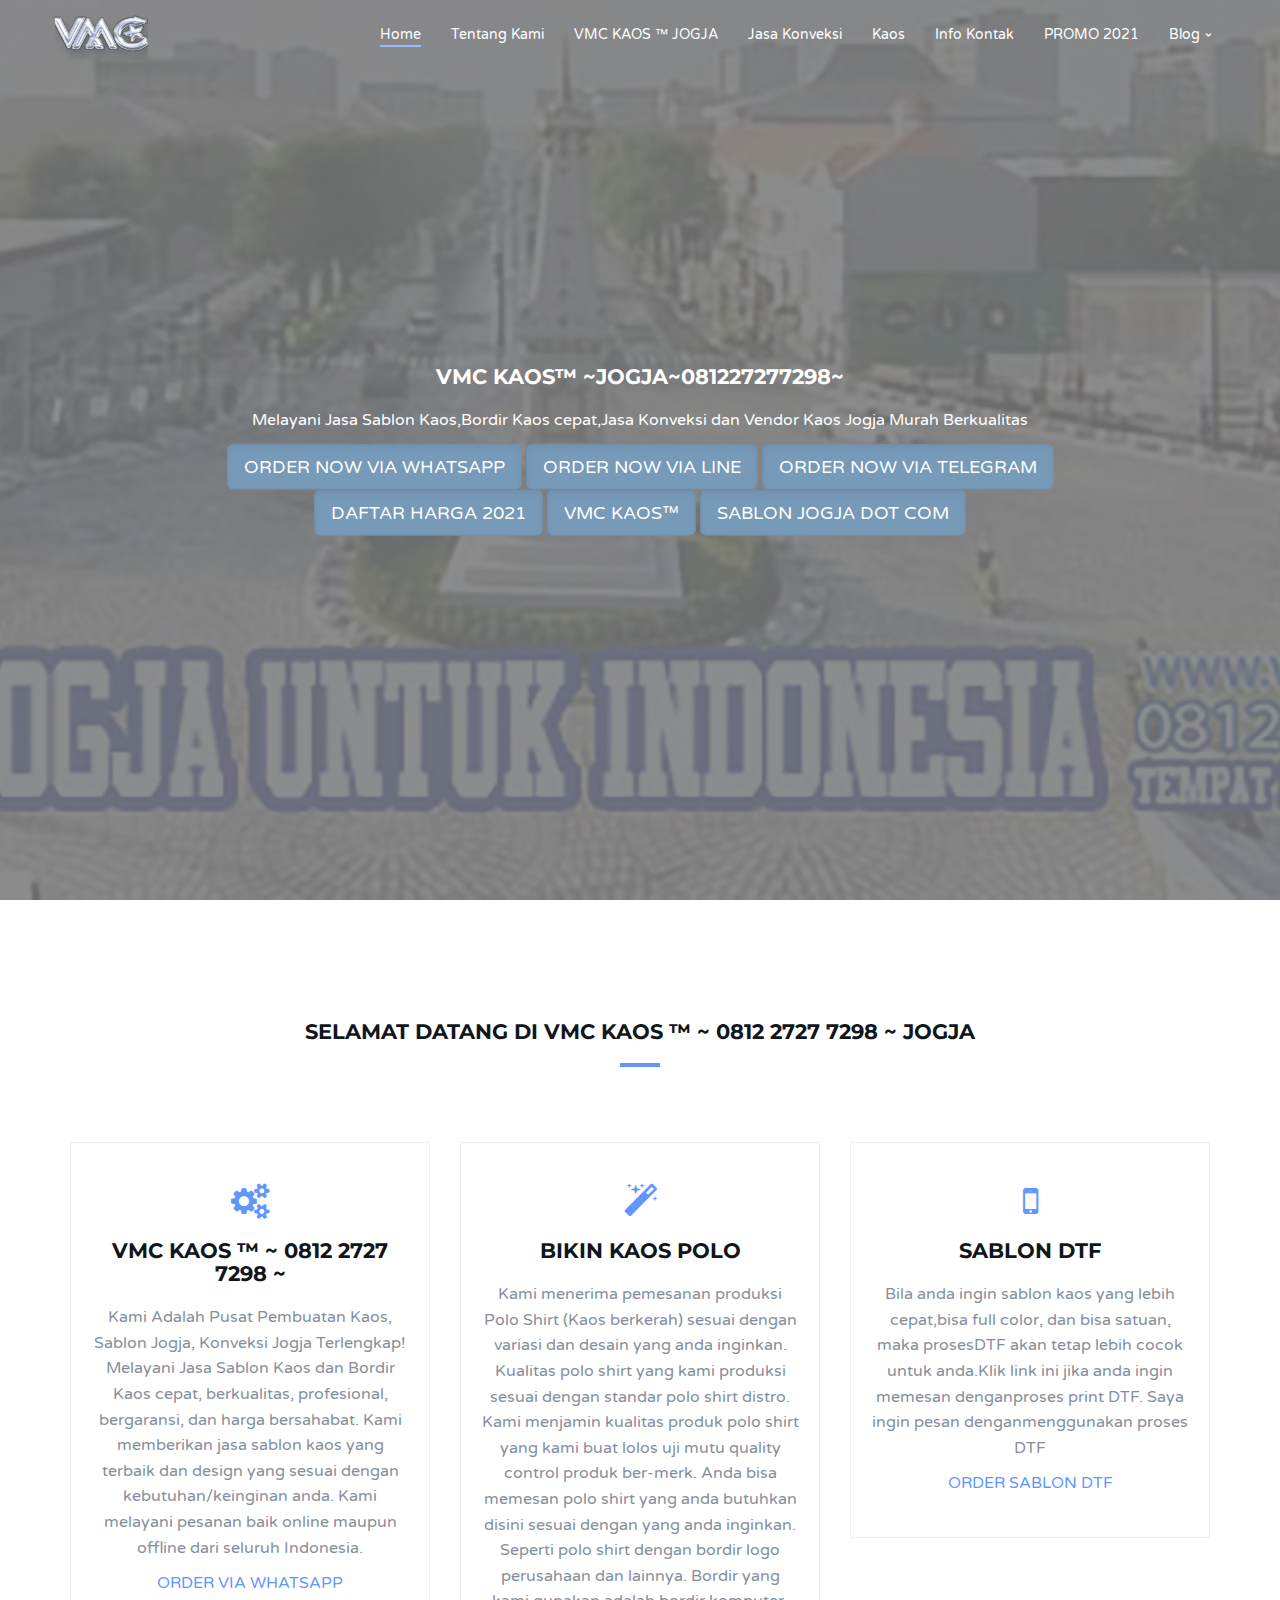
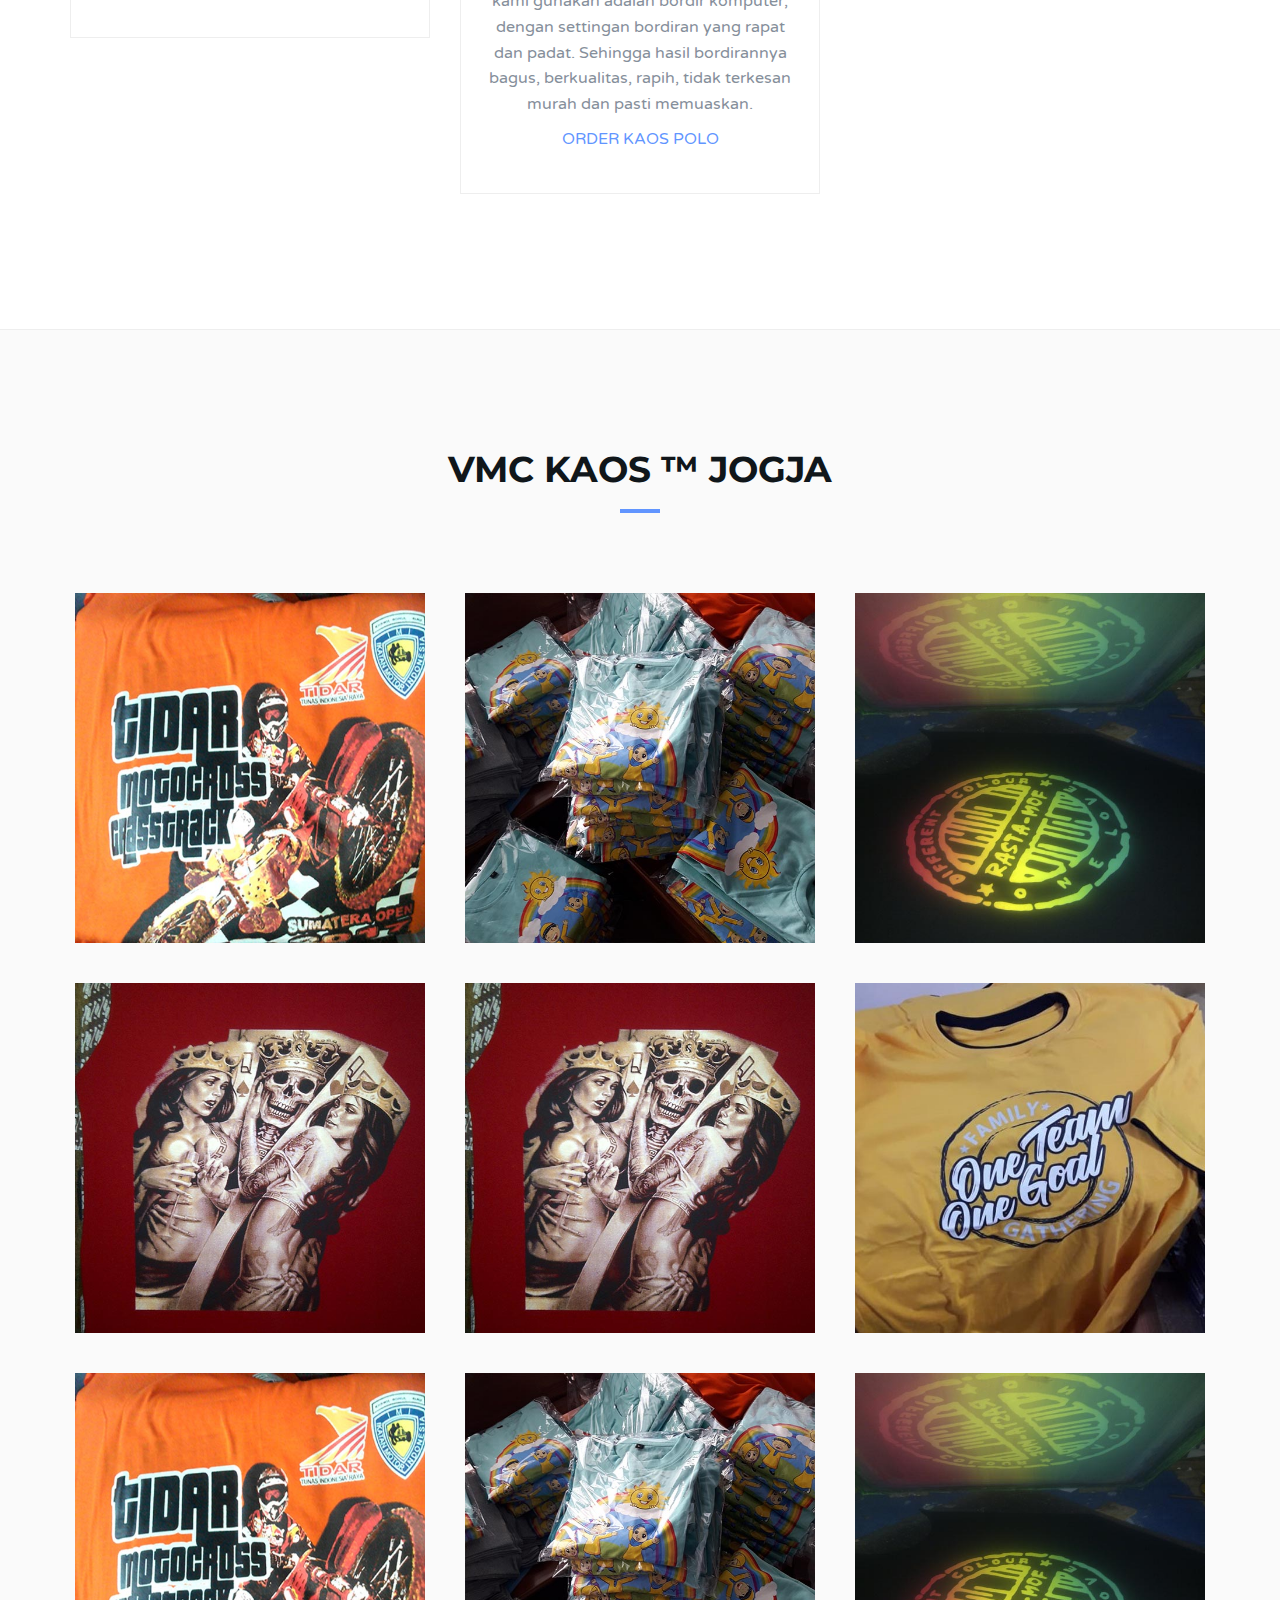
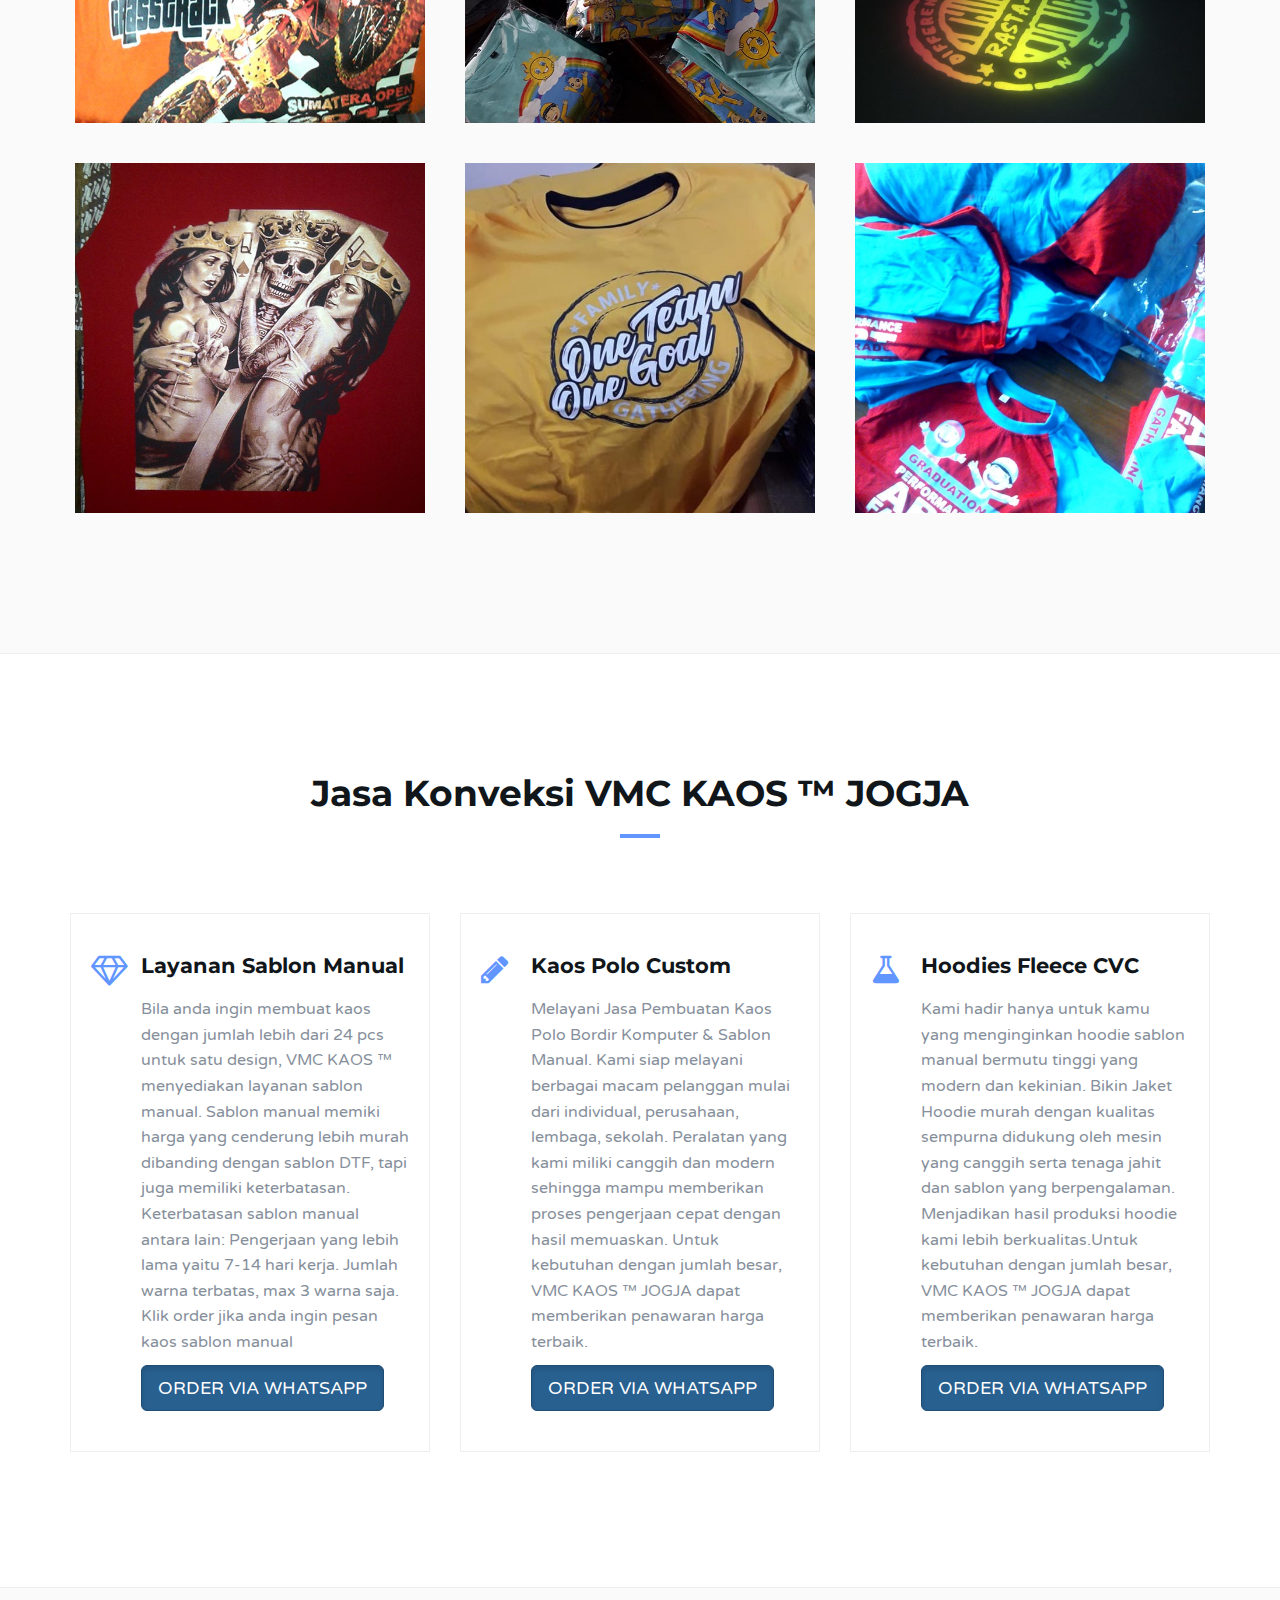
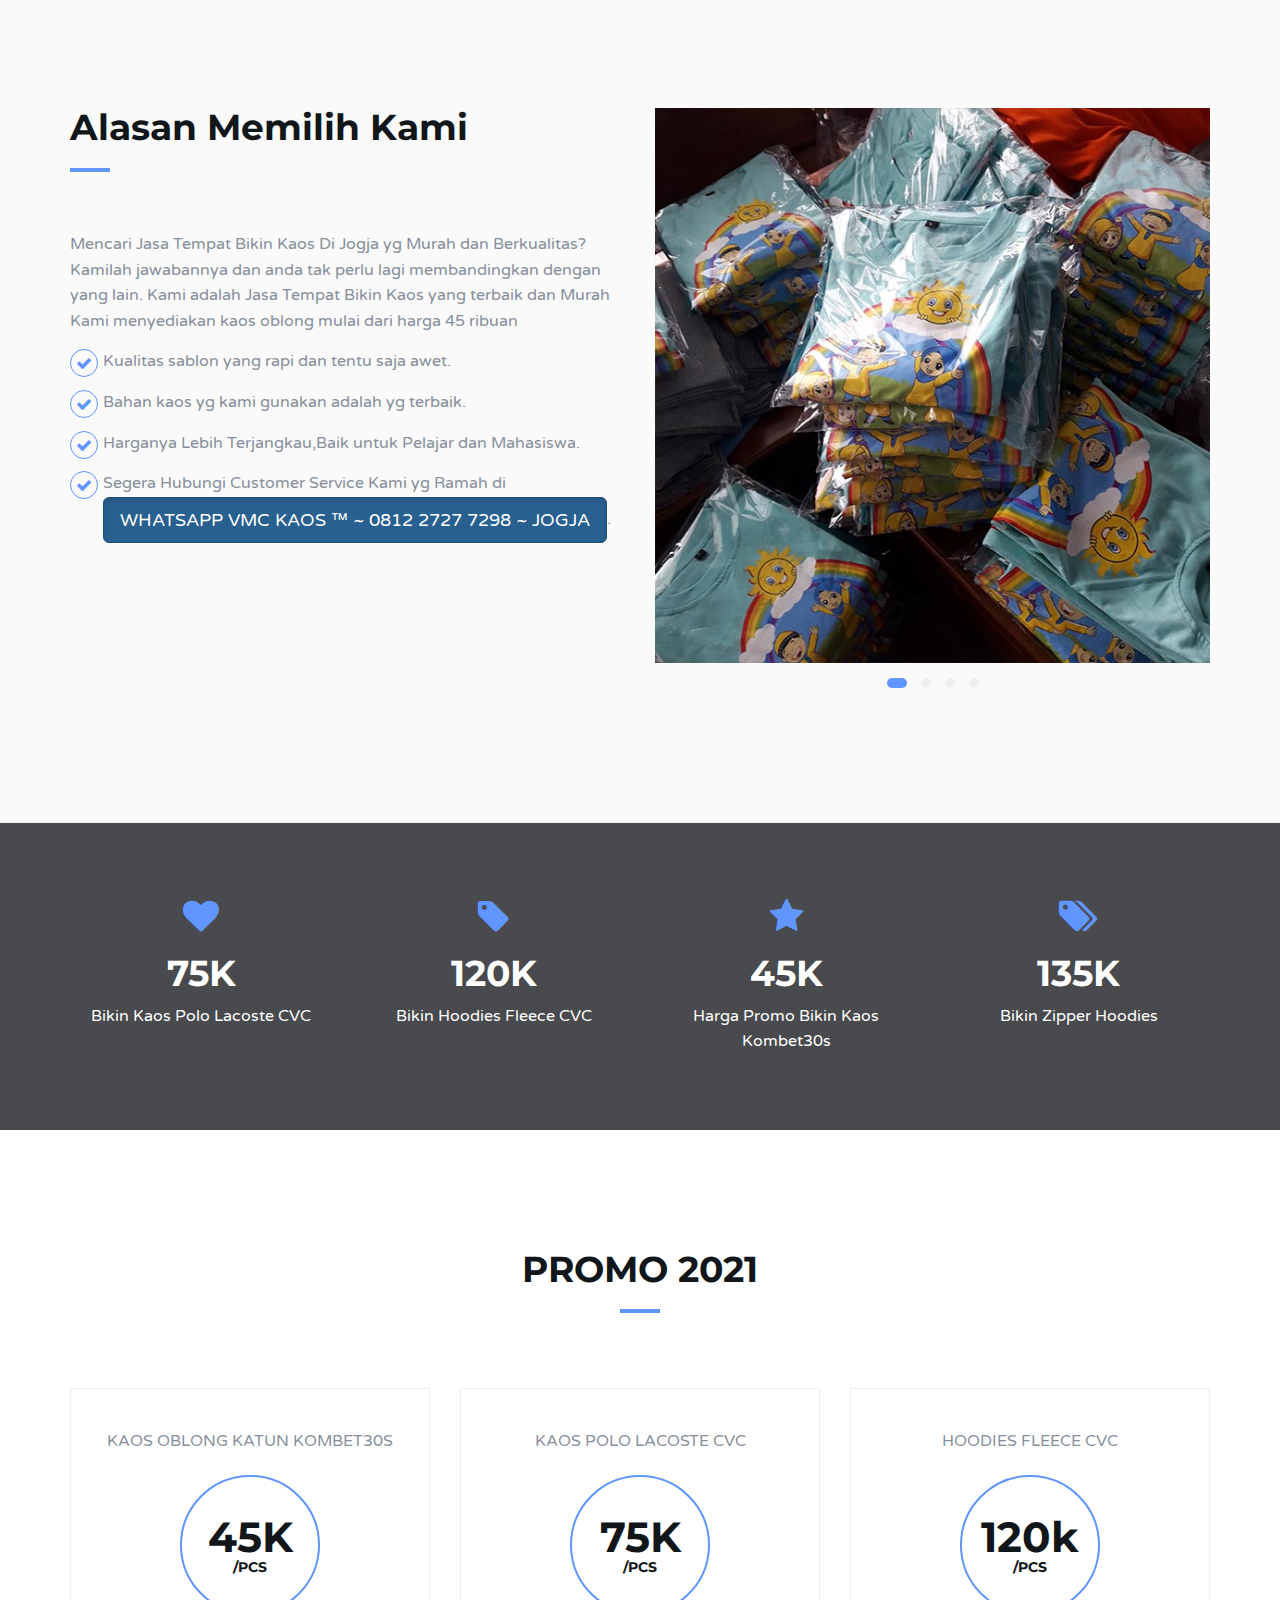
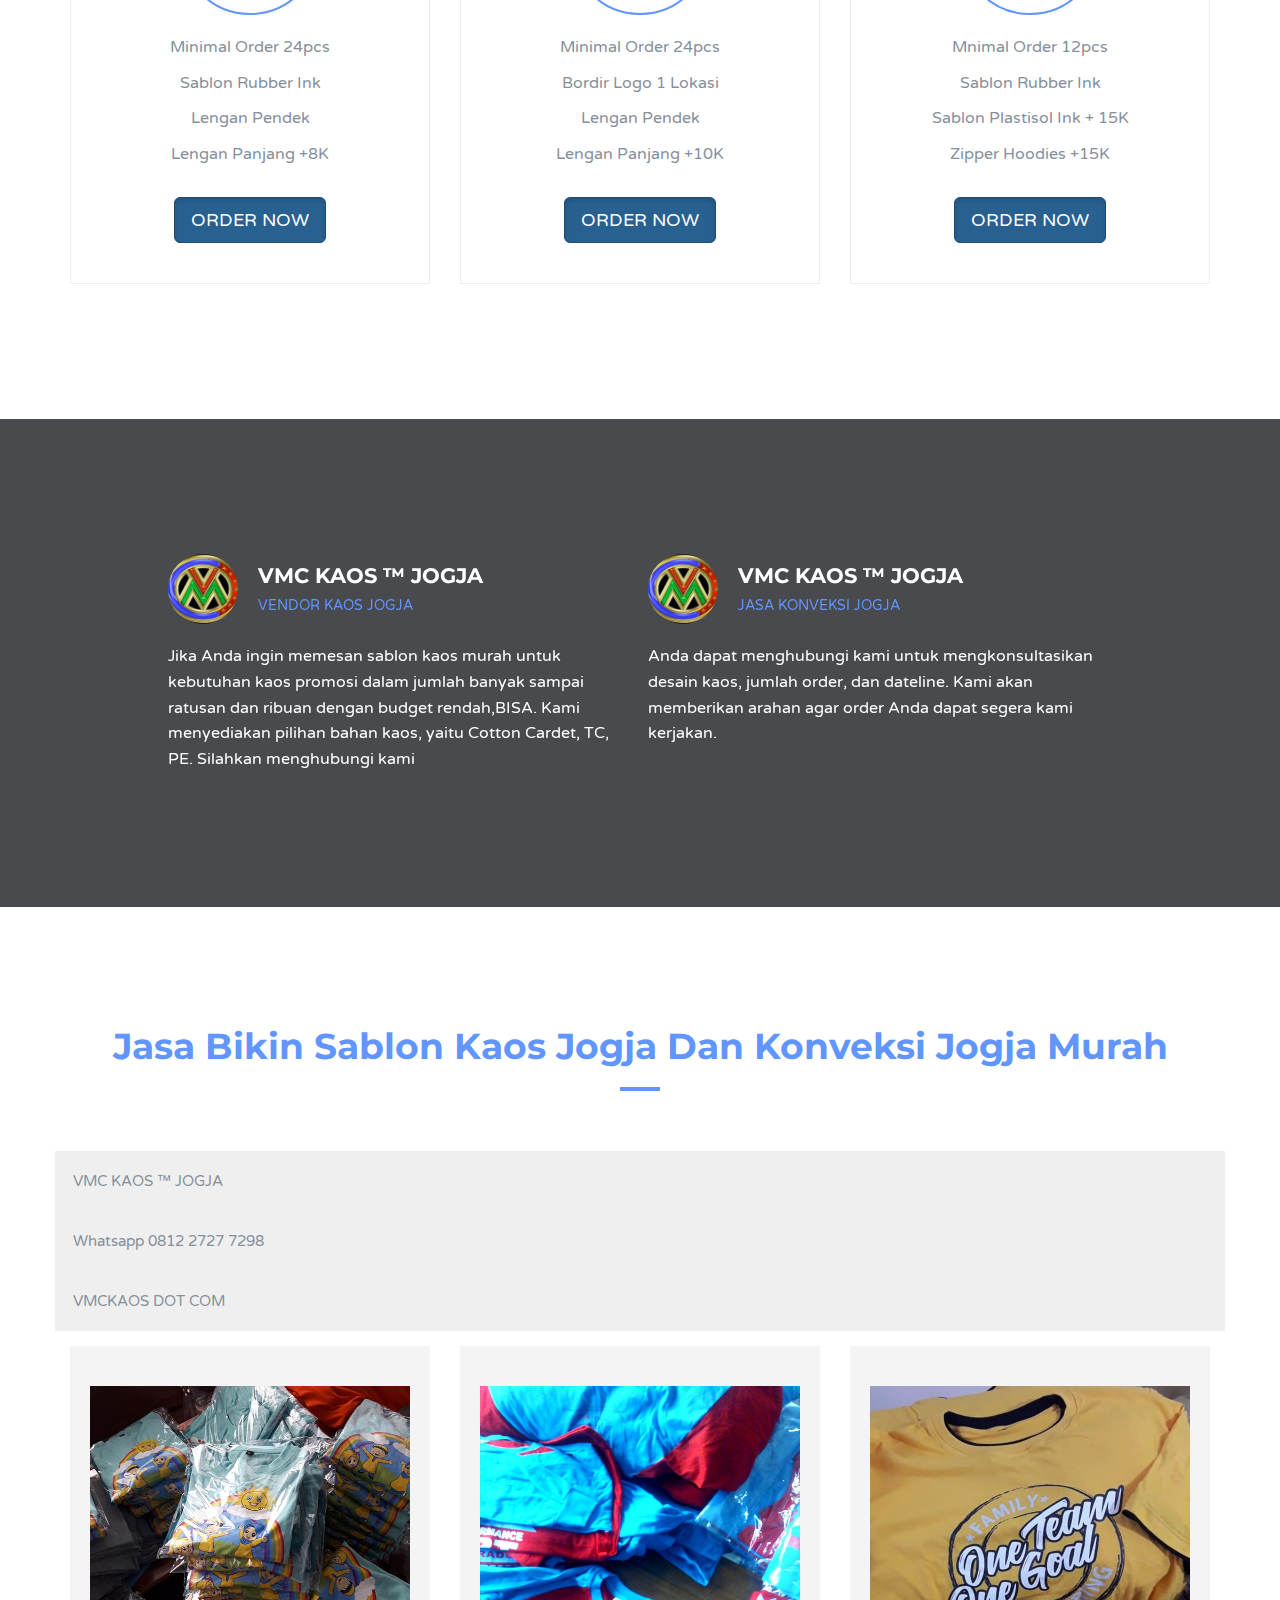
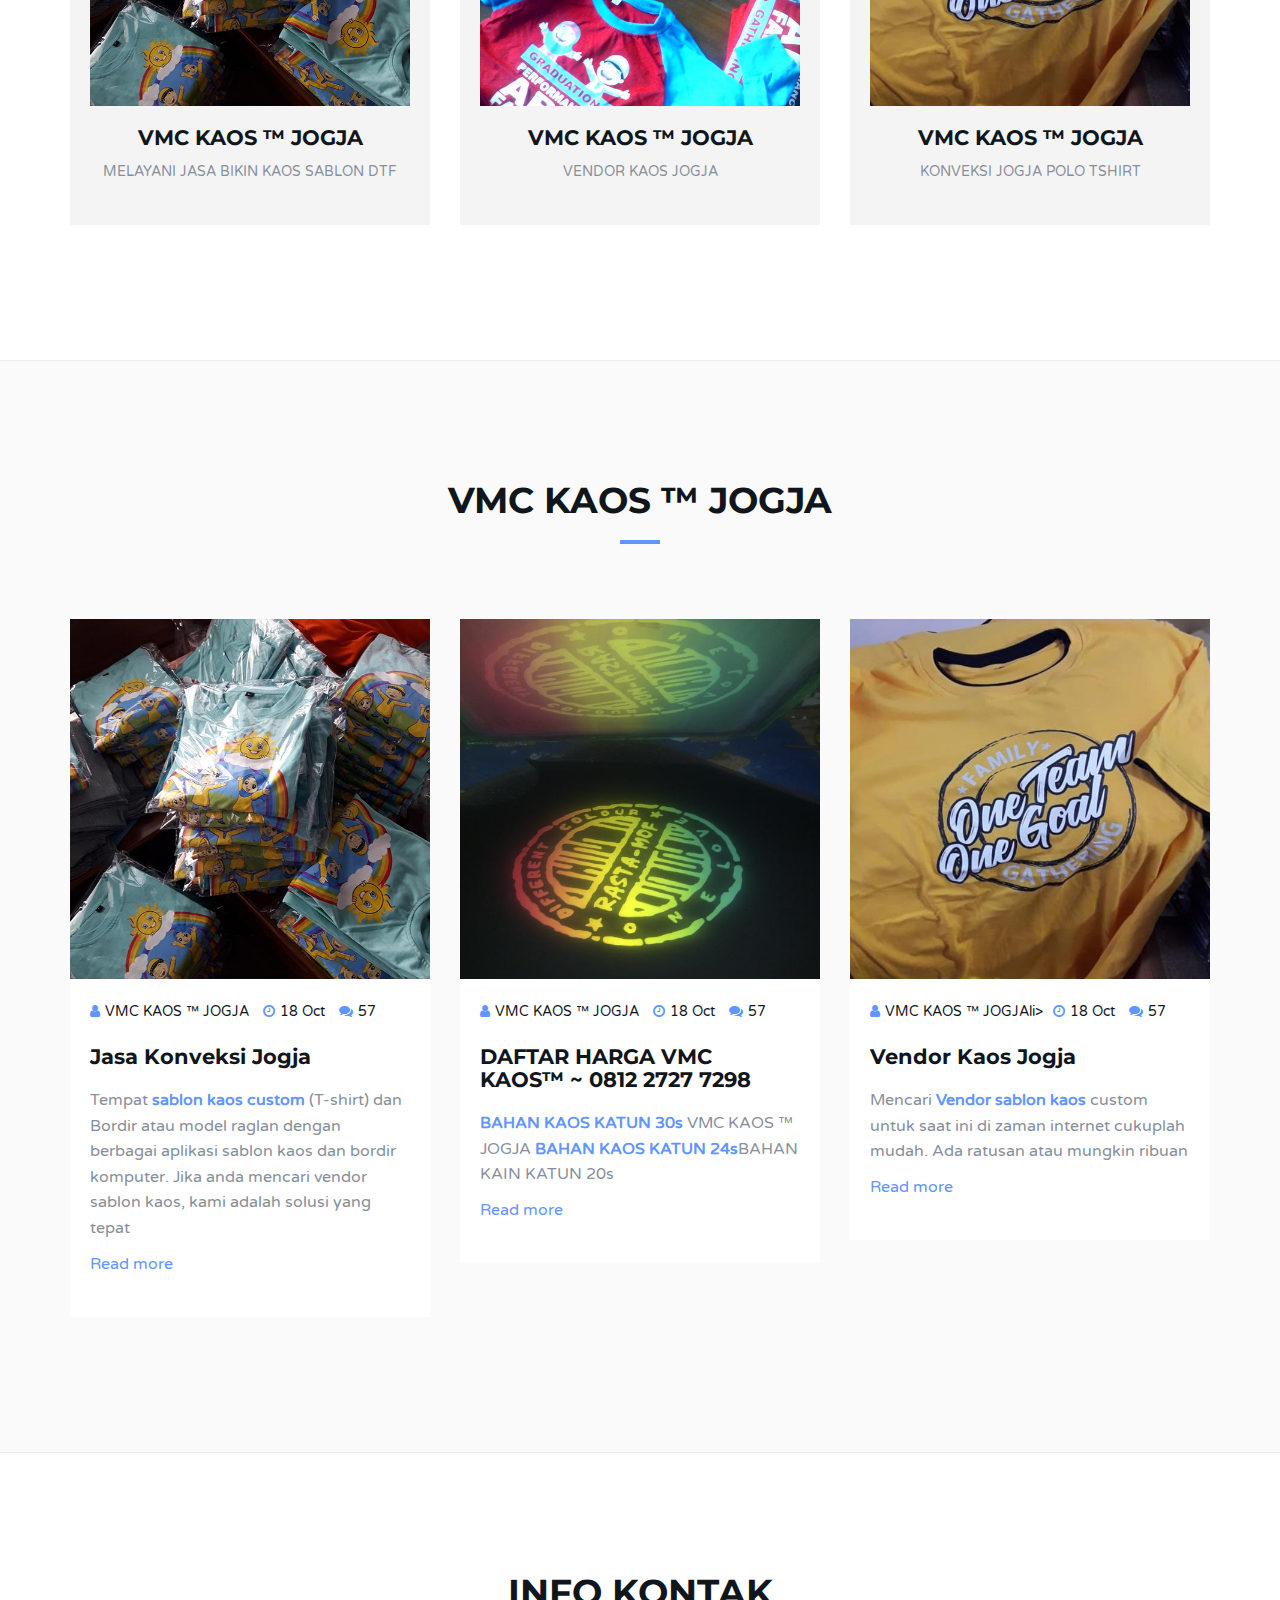
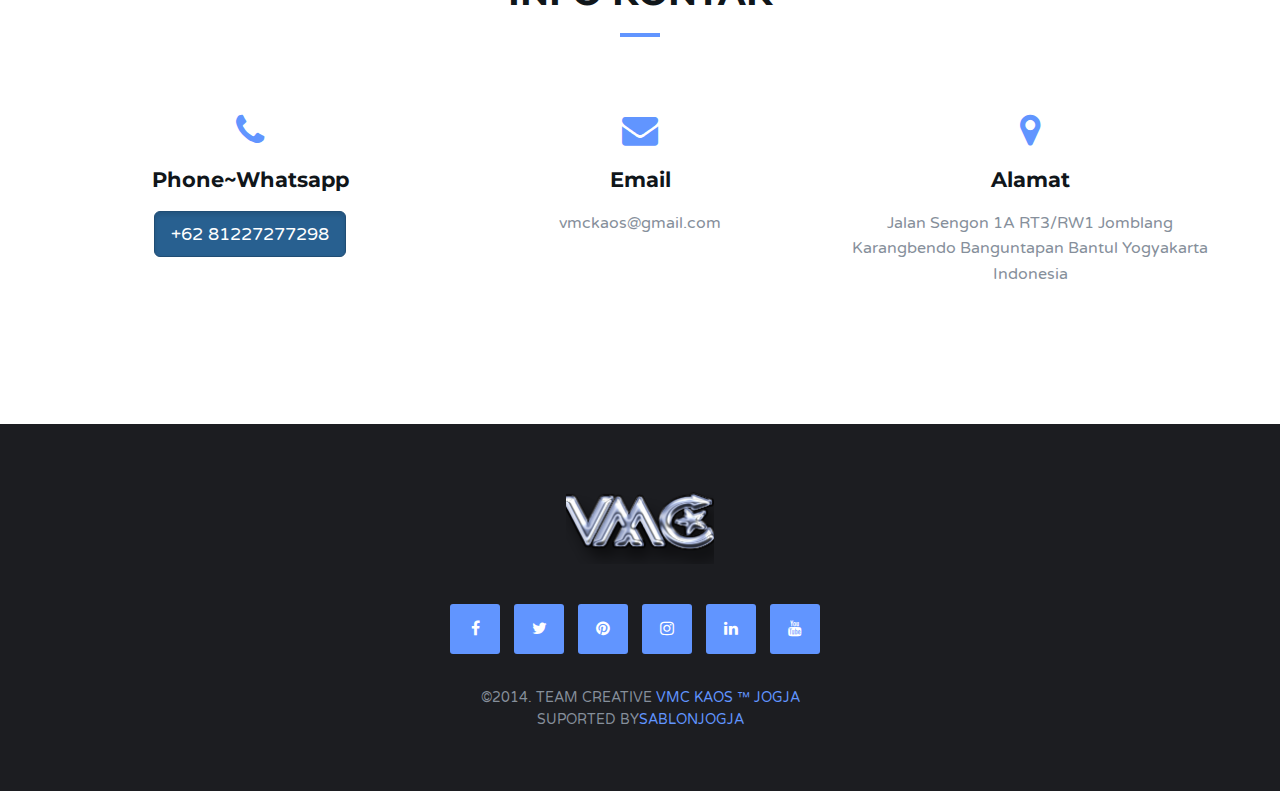
<file: index.html>
<!DOCTYPE html>
<html lang="en">

<head>
	
<!-- Google Tag Manager -->
<script>(function(w,d,s,l,i){w[l]=w[l]||[];w[l].push({'gtm.start':
new Date().getTime(),event:'gtm.js'});var f=d.getElementsByTagName(s)[0],
j=d.createElement(s),dl=l!='dataLayer'?'&l='+l:'';j.async=true;j.src=
'https://www.googletagmanager.com/gtm.js?id='+i+dl;f.parentNode.insertBefore(j,f);
})(window,document,'script','dataLayer','GTM-MSFPR6B');</script>
<!-- End Google Tag Manager -->	
	
	<meta charset="utf-8">
	<meta http-equiv="X-UA-Compatible" content="IE=edge">
	<meta name="viewport" content="width=device-width, initial-scale=1">
	<!-- The above 3 meta tags *must* come first in the head; any other head content must come *after* these tags -->

	<title>VMC KAOS™ ~ 0812 2727 7298 ~ JOGJA~Sablon Jogja-sablon kaos jogja-HARGA SABLON KAOS JOGJA MURAH-pabrikkaosjogja-Jasa Sablon Kaos Jogja - Konveksi Murah
-jasa sablon kaos murah di jogja berkualitas dan terpercaya-konveksimurahjogja-sablon kaos satuan jogja
-sablon kaos satuan sleman-bikin kaos satuan jogja-vendor kaos jogja-sablon kaos satuan bantul-sablon hoodie satuan jogja
-sablon plastisol satuan jogja-sablon kilat jogja
buat+kaos+polo+jogja-produksi kaos jogja-konveksi polo jogja-konveksi satuan jogja-pabrik kaos polos jogja
=custom kaos jogja-jasa buat kaos-sablon kaos godean-vendor kaos polo shirt polos jogja yang murah dan berkualitas
-pabrikkonveksijogja-Bikin Kaos Jogja, Konveksi Murah Jogja, Tempat Pembuatan-konveksisablonjogja
-konveksi kaos polos-konveksi kaos jogja-konveksi kaos terdekat-konveksi kaos distro-harga konveksi kaos
-konveksi kaos jakarta-konveksi kaos anak-konveksi kaos cotton combed 30s-sablon plastisol vs rubber
-sablon rubber-harga sablon plastisol-mesin sablon plastisol-sablon plastisol vs polyflex
-alat sablon plastisol-sablon plastisol terdekat-sablon discharge
-sablon rubber vs plastisol-sablon rubber vs polyflex-alat sablon rubber-sablon rubber kelebihan dan kekurangan
-jenis sablon plastisol-harga sablon rubber-sablon rubber matsui-sablon rubber foam-harga sablon rubber lusinan-harga sablon plastisol
-harga sablon tulisan-jasa sablon jogja murah-harga sablon jogja
sablon kaos satuan sleman-konveksi satuan jogja-sablon kaos jogja terdekat-konveksi baju wanita jogja
-sablon kilat jogja-pesan kaos jogja-harga sablon jogja-harga jasa sablon jogja-sablon jogja
-sablon printing jogja-sablon slayer jogja-sablon kaos satuan sleman-konveksi satuan jogja
-vendor kaos jogja-sablon printing jogja-sablon kaos satuan sleman-sablon kaos jogja terdekat
-sablon kaos terdekat-sablon satuan jogja kaos satuan jogja kota yogyakarta daerah istimewa yogyakarta
-konveksi satuan jogja-SABLON JOGJA - KONVEKSI KAOS -sablon plastisol satuan jogja
-Sablon Jogja Murah - Jasa Konveksi Bikin Kaos Totebag Polo-sablon kilat jogja-Sablon Jogja Murah - Konveksi Jogja-Jasa Pembuatan Kaos
Jual Sablon Kaos Murah di Yogyakarta - Harga Terbaru 2021-TEMPAT JASA SABLON BIKIN KAOS, POLO,jasasablonjogja
-Sablon Kaos Satuan Murah Jogja | Proses Cepat Kualitas-Produksi Sablon Kaos-konveksisablonjogja
-Jasa Bikin Sablon Kaos Jogja dan konveksi-Vendor Jasa Sablon Kaos di Jogja 2021
-JASA SABLON KAOS DI JOGJA MURAH DAN BERKUALITAS-pabrikkonveksijogja-TEMPAT SABLON KAOS MURAH DI YOGYAKARTA-konveksijogjamurah-harga sablon plastisol per pcs
-harga sablon plastisol perkaos-harga sablon logo
-harga sablon plastisol satuan-harga sablon tanpa kaos
-harga sablon plastisol perkaos-harga sablon plastisol per pcs
-harga sablon plastisol tanpa kaos-harga mesin sablon plastisol
-harga sablon plastisol bandung-harga sablon polyflex-harga alat sablon plastisol
-harga sablon rubber-kaos wanita-kaos pria-kaos polos-kaos tie dye-kaos distro-kaos hitam
-baju kaos wanita-kaos distro online-kaos polos hitam
-contoh kaos gathering kantor-kaos gathering lengan panjang
-harga kaos family gathering-desain kaos gathering perusahaan
-logo family gathering keren-logo gathering
-desain kaos family gathering cdr-desain family gathering
-kaos polos depan belakang-kaos polos wanita-kaos polos combed
-kaos polos putih-harga kaos family gathering
-kaos family couple-tulisan kaos family gathering
-desain kaos family gathering cdr-logo family gathering keren-contoh kaos gathering kantor
-kaos gathering lengan panjang-desain family gathering-kaos polos pria-kaos polos panjang
-kaos polos png-kaos reuni unik-kaos reuni-contoh kaos reuni lengan panjang
-model kaos reuni terbaru-warna kaos reuni-kaos reuni akbar-kata kata untuk kaos reuni
-contoh kaos reuni berkerah-kaos reuni sd-kaos jogja keren-kaos jogja murah
-kaos polos jogja-pabrik kaos jogja-kaos jogja yang bagus-kaos jogja terdekat
-desain kaos jogja-kaos jogja lengan panjang-buat+kaos+polo+jogja-konveksi polo jogja
-vendor kaos jogja-pabrik kaos jogja omah oblong-konveksi jogja-pabrik kaos polos-konveksi baju jogja-kaos polos jogja-konveksi baju wanita jogja
-konveksi jaket jogja-konveksi pakaian wanita jogja-jasa konveksi jogja murah-konveksi piyama jogja
-mitra konveksi jogja-pabrik konveksi jogja-konveksi terdekat-vendor kaos jogja-buat+kaos+polo+jogja
-pabrik kaos polos jogja-konveksi kemeja jogja-jasa konveksi jogja murah-konveksi satuan jogja-konveksi baju wanita jogja
-harga bikin kaos jogja-harga jasa sablon jogja-sablon kaos jogja terdekat-sablon kaos satuan sleman-harga sablon jogja
-sablon printing jogja-sablon satuan jogja kaos satuan jogja kota yogyakarta daerah istimewa yogyakarta
-sablon kaos terdekat-tempat bikin kaos di bantul-sablon printing jogja
-sablon kaos satuan sleman-sablon kaos jogja terdekat-sablon kaos terdekat
-sablon satuan jogja kaos satuan jogja kota yogyakarta daerah istimewa yogyakarta-konveksi satuan jogja-sablon plastisol satuan jogja-sablon kilat jogja-sablon kaos satuan sleman-sablon jogja
-sablon kaos satuan bantul-sablon kilat jogja-konveksi satuan jogja-cetak kaos full print jogja-sablon plastisol 
satuan jogja-tempat bikin kaos di bantul Produksi Kaos Jogja</title>

	<!-- Favicon -->
        <link href="img/vmckaos.ico" rel="icon">
	
	
	<!-- Google font -->
	<link href="https://fonts.googleapis.com/css?family=Montserrat:400,700%7CVarela+Round" rel="stylesheet">

	<!-- Bootstrap -->
	<link type="text/css" rel="stylesheet" href="css/bootstrap.min.css" />

	<!-- Owl Carousel -->
	<link type="text/css" rel="stylesheet" href="css/owl.carousel.css" />
	<link type="text/css" rel="stylesheet" href="css/owl.theme.default.css" />

	<!-- Magnific Popup -->
	<link type="text/css" rel="stylesheet" href="css/magnific-popup.css" />

	<!-- Font Awesome Icon -->
	<link rel="stylesheet" href="css/font-awesome.min.css">

	<!-- Custom stlylesheet -->
	<link type="text/css" rel="stylesheet" href="css/style.css" />

	<!-- HTML5 shim and Respond.js for IE8 support of HTML5 elements and media queries -->
	<!-- WARNING: Respond.js doesn't work if you view the page via file:// -->
	<!--[if lt IE 9]>
		<script src="https://oss.maxcdn.com/html5shiv/3.7.3/html5shiv.min.js"></script>
		<script src="https://oss.maxcdn.com/respond/1.4.2/respond.min.js"></script>
	<![endif]-->

<style>
.accordion {
  background-color: ;
  color: ;
  cursor: pointer;
  padding: 18px;
  width: 100%;
  border: none;
  text-align: left;
  outline: none;
  font-size: 15px;
  transition: 0.4s;
}

.active, .accordion:hover {
  background-color: ; 
}

.panel {
  padding: 0 18px;
  display: none;
  background-color: white;
  overflow: hidden;
}
</style>

</head>

<body>
<!-- Google Tag Manager (noscript) -->
<noscript><iframe src="https://www.googletagmanager.com/ns.html?id=GTM-MSFPR6B"
height="0" width="0" style="display:none;visibility:hidden"></iframe></noscript>
<!-- End Google Tag Manager (noscript) -->	
	
	
	<!-- Header -->
	<header id="home">
		<!-- Background Image -->
		<div class="bg-img" style="background-image: url('./img/dari jogja untuk indonesiakonveksi kaos jogja konveksi polo jogja vendor kaos jogja konveksi baju wanita jogja jasa konveksi jogja.jpg');">
			<div class="overlay"></div>
		</div>
		<!-- /Background Image -->

		<!-- Nav -->
		<nav id="nav" class="navbar nav-transparent">
			<div class="container">

				<div class="navbar-header">
					<!-- Logo -->
					<div class="navbar-brand">
						<a href="https://sablonjogja.com/">
							<img class="logo" src="img/logo.png" alt="logo">
							<img class="logo-alt" src="img/logo-alt.png" alt="logo">
						</a>
					</div>
					<!-- /Logo -->

					<!-- Collapse nav button -->
					<div class="nav-collapse">
						<span></span>
					</div>
					<!-- /Collapse nav button -->
				</div>

				<!--  Main navigation  -->
				<ul class="main-nav nav navbar-nav navbar-right">
					<li><a href="#home">Home</a></li>
					<li><a href="#about">Tentang Kami</a></li>
					<li><a href="#portfolio">VMC KAOS ™ JOGJA</a></li>
					<li><a href="#service">Jasa Konveksi</a></li>
					<li><a href="#team">Kaos</a></li>
					<li><a href="#contact">Info Kontak</a></li>
					<li><a href="#pricing">PROMO 2021</a></li>
					
					
					<li class="has-dropdown"><a href="#blog">Blog</a>
						<ul class="dropdown">
							<li><a href="sablon kaos jogja-VMC KAOS ™~ JOGJA~ 0812 2727 7298.html">Sablon kaos jogja</a></li>
						    <li><a href="daftar harga kaos-VMC KAOS ™~ JOGJA~ 0812 2727 7298.html">Daftar Harga Kaos</a></li>
						    <li><a href="jasakonveksijogja-VMC KAOS ™~ JOGJA~ 0812 2727 7298.html">Ssblon Jogja</a></li>
							<li><a href="sablonjogja-VMC KAOS ™~ JOGJA~ 0812 2727 7298.html">Jasa Konveksi Jogja</a></li>
							<li><a href="vendor kaos jogja-VMC KAOS ™~ JOGJA~ 0812 2727 7298.html">Vendor kaos jogja</a></li>
							<li><a href="Peta-Lokasi-VMCKAOS™~JOGJA-081227277298.html">Peta LokasiVMC KAOS ™   </a></li>
							<li><a href="vendor kaos jogja-VMC KAOS ™~ JOGJA~ 0812 2727 7298.html">SABLON KAOS </a></li>
							<li><a href="sablon kaos jogja-VMC KAOS ™~ JOGJA~ 0812 2727 7298.html">SABLON KAOS JOGJA </a></li>
						</ul>
											
							
						</li>
					
					
				</ul>
				<!-- /Main navigation -->

			</div>
		</nav>
		<!-- /Nav -->

		<!-- home wrapper -->
		<div class="home-wrapper">
			<div class="container">
				<div class="row">

					<!-- home content -->
					<div class="col-md-10 col-md-offset-1">
						<div class="home-content">
							<h3 class="white-text">VMC KAOS™  ~JOGJA~081227277298~</h3>
							<p class="white-text">Melayani Jasa Sablon Kaos,Bordir Kaos cepat,Jasa Konveksi dan Vendor Kaos Jogja Murah Berkualitas
							</p>
							<a href="https://wa.me/message/473LHPFUSVWHG1" class="btn btn-primary btn-lg active" role="button" aria-pressed="true">ORDER NOW VIA WHATSAPP</a>
							<a href="https://line.me/ti/p/@vmckaos.com" class="btn btn-primary btn-lg active" role="button" aria-pressed="true">ORDER NOW VIA LINE</a>
						    <a href="https://t.me/vmckaosdotcom" class="btn btn-primary btn-lg active" role="button" aria-pressed="true">ORDER NOW VIA TELEGRAM</a>
							<a href="daftar harga kaos.html" class="btn btn-primary btn-lg active" role="button" aria-pressed="true">DAFTAR HARGA 2021</a>
						    <a href="https://vmckaos.com" class="btn btn-primary btn-lg active" role="button" aria-pressed="true">VMC KAOS™</a>
							<a href="https://sablonjogja.com" class="btn btn-primary btn-lg active" role="button" aria-pressed="true">SABLON JOGJA DOT COM</a>
						</div>
					</div>
					<!-- /home content -->

				</div>
			</div>
		</div>
		<!-- /home wrapper -->

	</header>
	<!-- /Header -->

	<!-- About -->
	<div id="about" class="section md-padding">

		<!-- Container -->
		<div class="container">

			<!-- Row -->
			<div class="row">

				<!-- Section header -->
				<div class="section-header text-center">
					<h3 class="title">SELAMAT DATANG DI VMC KAOS ™ ~ 0812 2727 7298 ~ JOGJA</h3>
				</div>
				<!-- /Section header -->

				<!-- about -->
				<div class="col-md-4">
					<div class="about">
						<i class="fa fa-cogs"></i>
						<h3>VMC KAOS ™ ~ 0812 2727 7298 ~</h3>
						<p>Kami Adalah Pusat Pembuatan Kaos, Sablon Jogja, Konveksi Jogja Terlengkap! Melayani Jasa Sablon Kaos dan Bordir Kaos cepat, berkualitas, profesional, bergaransi, dan harga bersahabat. Kami memberikan jasa sablon kaos yang terbaik dan design yang sesuai dengan kebutuhan/keinginan anda. Kami melayani pesanan baik online maupun offline dari seluruh Indonesia.</p>
						<a href="https://wa.me/message/473LHPFUSVWHG1">ORDER VIA WHATSAPP</a>
					</div>
				</div>
				<!-- /about -->

				<!-- about -->
				<div class="col-md-4">
					<div class="about">
						<i class="fa fa-magic"></i>
						<h3>BIKIN KAOS POLO</h3>
						<p>Kami menerima pemesanan produksi Polo Shirt (Kaos berkerah) sesuai dengan variasi dan desain yang anda inginkan. Kualitas polo shirt yang kami produksi sesuai dengan standar polo shirt distro. Kami menjamin kualitas produk polo shirt yang kami buat lolos uji mutu quality control produk ber-merk. 

Anda bisa memesan polo shirt yang anda butuhkan disini sesuai dengan yang anda inginkan. Seperti polo shirt dengan bordir logo perusahaan dan lainnya. Bordir yang kami gunakan adalah bordir komputer, dengan settingan bordiran yang rapat dan padat. Sehingga hasil bordirannya bagus, berkualitas, rapih, tidak terkesan murah dan pasti memuaskan.</p>
						<a href="https://wa.me/message/473LHPFUSVWHG1">ORDER KAOS POLO</a>
					</div>
				</div>
				<!-- /about -->

				<!-- about -->
				<div class="col-md-4">
					<div class="about">
						<i class="fa fa-mobile"></i>
						<h3>SABLON DTF</h3>
						<p>Bila anda ingin sablon kaos yang lebih cepat,bisa full color, dan bisa satuan, maka prosesDTF akan tetap lebih cocok untuk anda.Klik link ini jika anda ingin memesan denganproses print DTF. Saya ingin pesan denganmenggunakan proses DTF</p>
						<a href="https://wa.me/message/473LHPFUSVWHG1">ORDER SABLON DTF</a>
					</div>
				</div>
				<!-- /about -->

			</div>
			<!-- /Row -->

		</div>
		<!-- /Container -->

	</div>
	<!-- /About -->


	<!-- Portfolio -->
	<div id="portfolio" class="section md-padding bg-grey">

		<!-- Container -->
		<div class="container">

			<!-- Row -->
			<div class="row">

				<!-- Section header -->
				<div class="section-header text-center">
					<h2 class="title">VMC KAOS ™ JOGJA</h2>
				</div>
				<!-- /Section header -->

				<!-- Work -->
				<div class="col-md-4 col-xs-6 work">
					<img class="img-responsive" src="./img/sablon kaos separasi jogja vmckaos 081227277298.jpg" alt="Sablon Jogja-sablon kaos jogja-HARGA SABLON KAOS JOGJA MURAH-pabrikkaosjogja-Jasa Sablon Kaos Jogja - Konveksi Murah
-jasa sablon kaos murah di jogja berkualitas dan terpercaya-konveksimurahjogja-sablon kaos satuan jogja
-sablon kaos satuan sleman-bikin kaos satuan jogja-vendor kaos jogja-sablon kaos satuan bantul-sablon hoodie satuan jogja
-sablon plastisol satuan jogja-sablon kilat jogja-buat+kaos+polo+jogja-produksi kaos jogja-konveksi polo jogja-konveksi satuan jogja-pabrik kaos polos jogja
=custom kaos jogja-jasa buat kaos-sablon kaos godean-vendor kaos polo shirt polos jogja yang murah dan berkualitas
-pabrikkonveksijogja-Bikin Kaos Jogja, Konveksi Murah Jogja, Tempat Pembuatan-konveksisablonjogja
-konveksi kaos polos-konveksi kaos jogja-konveksi kaos terdekat-konveksi kaos distro-harga konveksi kaos
-konveksi kaos jakarta-konveksi kaos anak-konveksi kaos cotton combed 30s-sablon plastisol vs rubber
-sablon rubber-harga sablon plastisol-mesin sablon plastisol-sablon plastisol vs polyflex
-alat sablon plastisol-sablon plastisol terdekat-sablon discharge
-sablon rubber vs plastisol-sablon rubber vs polyflex-alat sablon rubber-sablon rubber kelebihan dan kekurangan
-jenis sablon plastisol-harga sablon rubber-sablon rubber matsui-sablon rubber foam-harga sablon rubber lusinan-harga sablon plastisol
-harga sablon tulisan-jasa sablon jogja murah-harga sablon jogja
sablon kaos satuan sleman-konveksi satuan jogja-sablon kaos jogja terdekat-konveksi baju wanita jogja
-sablon kilat jogja-pesan kaos jogja-harga sablon jogja-harga jasa sablon jogja-sablon jogja
-sablon printing jogja-sablon slayer jogja-sablon kaos satuan sleman-konveksi satuan jogja
-vendor kaos jogja-sablon printing jogja-sablon kaos satuan sleman-sablon kaos jogja terdekat
-sablon kaos terdekat-sablon satuan jogja kaos satuan jogja kota yogyakarta daerah istimewa yogyakarta
-konveksi satuan jogja-SABLON JOGJA - KONVEKSI KAOS -sablon plastisol satuan jogja
-Sablon Jogja Murah - Jasa Konveksi Bikin Kaos Totebag Polo-sablon kilat jogja-Sablon Jogja Murah - Konveksi Jogja-Jasa Pembuatan Kaos
Jual Sablon Kaos Murah di Yogyakarta - Harga Terbaru 2021-TEMPAT JASA SABLON BIKIN KAOS, POLO,jasasablonjogja
-Sablon Kaos Satuan Murah Jogja | Proses Cepat Kualitas-Produksi Sablon Kaos-konveksisablonjogja
-Jasa Bikin Sablon Kaos Jogja dan konveksi-Vendor Jasa Sablon Kaos di Jogja 2021
-JASA SABLON KAOS DI JOGJA MURAH DAN BERKUALITAS-pabrikkonveksijogja-TEMPAT SABLON KAOS MURAH DI YOGYAKARTA-konveksijogjamurah
-harga sablon plastisol per pcs-harga sablon plastisol perkaos-harga sablon logo-harga sablon plastisol satuan-harga sablon tanpa kaos
-harga sablon plastisol perkaos-harga sablon plastisol per pcs-harga sablon plastisol tanpa kaos-harga mesin sablon plastisol
-harga sablon plastisol bandung-harga sablon polyflex-harga alat sablon plastisol-harga sablon rubber-kaos wanita-kaos pria
-kaos polos-kaos tie dye-kaos distro-kaos hitam-baju kaos wanita-kaos distro online-kaos polos hitam
-contoh kaos gathering kantor-kaos gathering lengan panjang-harga kaos family gathering-desain kaos gathering perusahaan
-logo family gathering keren-logo gathering-desain kaos family gathering cdr-desain family gathering-kaos polos depan belakang
-kaos polos wanita-kaos polos combed-kaos polos putih-harga kaos family gathering-kaos family couple-tulisan kaos family gathering
-desain kaos family gathering cdr-logo family gathering keren-contoh kaos gathering kantor-kaos gathering lengan panjang
-desain family gathering-kaos polos pria-kaos polos panjang-kaos polos png-kaos reuni unik-kaos reuni-contoh kaos reuni lengan panjang
-model kaos reuni terbaru-warna kaos reuni-kaos reuni akbar-kata kata untuk kaos reuni-contoh kaos reuni berkerah-kaos reuni sd
-kaos jogja kere-kaos jogja murah-kaos polos jogja-pabrik kaos jogja-kaos jogja yang bagus-kaos jogja terdekat-desain kaos jogja
-kaos jogja lengan panjang-buat+kaos+polo+jogja-konveksi polo jogja-vendor kaos jogja-pabrik kaos jogja omah oblong-konveksi jogja
-pabrik kaos polos-konveksi baju jogja-kaos polos jogja-konveksi baju wanita jogja-konveksi jaket jogja-konveksi pakaian wanita jogja
-jasa konveksi jogja murah-konveksi piyama jogja-mitra konveksi jogja-pabrik konveksi jogja-konveksi terdekat-vendor kaos jogja
-buat+kaos+polo+jogja-pabrik kaos polos jogja-konveksi kemeja jogja-jasa konveksi jogja murah-konveksi satuan jogja
-konveksi baju wanita jogja-harga bikin kaos jogja-harga jasa sablon jogja-sablon kaos jogja terdekat-sablon kaos satuan sleman
-harga sablon jogja-sablon printing jogja-sablon satuan jogja kaos satuan jogja kota yogyakarta daerah istimewa yogyakarta
-tempat bikin kaos di bantul-sablon printing jogja-sablon kaos satuan sleman-sablon kaos jogja terdekat-sablon kaos terdekat
-sablon satuan jogja kaos satuan jogja kota yogyakarta daerah istimewa yogyakarta
-konveksi satuan jogja-sablon plastisol satuan jogja-sablon kilat jogja-sablon kaos satuan sleman-sablon jogja-sablon kaos satuan bantul
-konveksi satuan jogja-cetak kaos full print jogja-sablon plastisol satuan jogja-tempat bikin kaos di bantul-harga sablon kaos
-jenis sablon kaos distro-sablon kaos jatiasih-sablon kaos satuan terdekat-sablon kaos bekasi-sablon kaos terdekat
-sablon kaos satuan-jenis sablon kaos-konveksi kaos jakarta-konveksi kaos bandung-konveksi kaos polos bekasi-konveksi kaos polos bandung
-konveksi kaos palembang-konveksi kaos polos-konveksi kaos bekasi-konveksi kaos terdekat-harga kaos distro
-harga kaos polos-harga kaos polos bandung-harga kaos shopee-harga kaos katun combed 30s-harga kaos polos lengan panjang
-harga kaos oblong distro-kaos wanita-harga sablon kaos digital-harga jasa sablon kaos-rata-rata harga sablon kaos
-harga sablon tulisan-harga kaos sablon satuan-harga sablon kaos per lusin-harga sablon kaos manual
-sablon kaos terdekat-belajar sablon manual untuk pemula-pengertian sablon manual-cara membuat alat sablon manual
-teknik sablon secara manual-alat sablon manual-buat film sablon manual-sablon digital-alat dan bahan sablon manual-sablon rubber vs polyflex
-harga sablon rubber-sablon rubber matsui-sablon rubber foam-sablon rubber vs plastisol-kekurangan sablon rubber-alat sablon rubber
-jenis sablon plastisol-harga sablon rubber-harga sablon plastisol perkaos-harga sablon satuan
-jenis sablon dan harganya-dengan harga sablon rubber-harga sablon rubber lusinan-harga sablon plastisol-harga sablon tulisan
-harga sablon plastisol per pcs-harga sablon polyflex-harga mesin sablon plastisol-harga sablon rubber
-harga alat sablon plastisol-dengan harga sablon plastisol-harga sablon plastisol per pcs-harga sablon plastisol perkaos
-harga sablon plastisol tanpa kaos-harga sablon plastisol bandung-konveksi-contoh konveksi-konveksi adalah brainly
-konveksi terdekat-konveksi adalah dan contohnya-konveksi adalah brainly-konveksi baju-konveksi bandung-usaha konveksi adalah
-konveksi pakaian wanita jogja-jasa konveksi jogja murah-harga baju korsa jogja-konveksi baju wanita jogja
-konveksi terbesar di jogja-konveksi jogja murah-jasa konveksi jogja-konveksi pakaian wanita jogja-jasa konveksi jogja murah
-harga baju korsa jogja-konveksi jaket jogja-konveksijogja-buat rompi jogja-konveksi kaos jogja-konveksi jogja satuan
-konveksi baju wanita jogja-jasa jahit jogja-konveksi pakaian wanita jogja-jasa konveksi jogja
harga sablon kaos 1 lusin
rata-rata harga sablon kaos-harga sablon kaos satuan-harga sablon tanpa kaos-sablon kaos terdekat-harga sablon kaos digital-biaya sablon kaos distro
harga sablon tulisan-vendor kaos jogja-pabrik kaos polos jogja-konveksi kaos murah di jogja-konveksi kaos jogja-bikin kaos murah jogja
harga bikin kaos polo jogja-supplier kaos jogja-konveksi kaos polos-harga bikin kaos polo jogja-bikin kaos murah jogja-vendor kaos jogja
pabrik kaos polos jogja-oblong jogja-konveksi jogja -jasa buat kaos-order kaos jogja">
					<div class="overlay"></div>
					<div class="work-content">
						<span>Category</span>
						<h3>DAFTAR HARGA KAOS</h3>
						<div class="work-link">
							<a href="https://sablonjogja.com/daftar%20harga%20kaos-VMC%20KAOS%20%E2%84%A2~%20JOGJA~%200812%202727%207298.html"><i class="fa fa-external-link"></i></a>
							<a class="lightbox" href="./img/sablon kaos separasi jogja vmckaos 081227277298.jpg"><i class="fa fa-search"></i></a>
						</div>
					</div>
				</div>
				<!-- /Work -->

				<!-- Work -->
				<div class="col-md-4 col-xs-6 work">
					<img class="img-responsive" src="./img/sablon kaos jogja vmc kaos 081227277298.jpg" alt="Sablon Jogja-sablon kaos jogja-HARGA SABLON KAOS JOGJA MURAH-pabrikkaosjogja-Jasa Sablon Kaos Jogja - Konveksi Murah
-jasa sablon kaos murah di jogja berkualitas dan terpercaya-konveksimurahjogja-sablon kaos satuan jogja
-sablon kaos satuan sleman-bikin kaos satuan jogja-vendor kaos jogja-sablon kaos satuan bantul-sablon hoodie satuan jogja
-sablon plastisol satuan jogja-sablon kilat jogja-buat+kaos+polo+jogja-produksi kaos jogja-konveksi polo jogja-konveksi satuan jogja-pabrik kaos polos jogja
=custom kaos jogja-jasa buat kaos-sablon kaos godean-vendor kaos polo shirt polos jogja yang murah dan berkualitas
-pabrikkonveksijogja-Bikin Kaos Jogja, Konveksi Murah Jogja, Tempat Pembuatan-konveksisablonjogja
-konveksi kaos polos-konveksi kaos jogja-konveksi kaos terdekat-konveksi kaos distro-harga konveksi kaos
-konveksi kaos jakarta-konveksi kaos anak-konveksi kaos cotton combed 30s-sablon plastisol vs rubber
-sablon rubber-harga sablon plastisol-mesin sablon plastisol-sablon plastisol vs polyflex
-alat sablon plastisol-sablon plastisol terdekat-sablon discharge
-sablon rubber vs plastisol-sablon rubber vs polyflex-alat sablon rubber-sablon rubber kelebihan dan kekurangan
-jenis sablon plastisol-harga sablon rubber-sablon rubber matsui-sablon rubber foam-harga sablon rubber lusinan-harga sablon plastisol
-harga sablon tulisan-jasa sablon jogja murah-harga sablon jogja
sablon kaos satuan sleman-konveksi satuan jogja-sablon kaos jogja terdekat-konveksi baju wanita jogja
-sablon kilat jogja-pesan kaos jogja-harga sablon jogja-harga jasa sablon jogja-sablon jogja
-sablon printing jogja-sablon slayer jogja-sablon kaos satuan sleman-konveksi satuan jogja
-vendor kaos jogja-sablon printing jogja-sablon kaos satuan sleman-sablon kaos jogja terdekat
-sablon kaos terdekat-sablon satuan jogja kaos satuan jogja kota yogyakarta daerah istimewa yogyakarta
-konveksi satuan jogja-SABLON JOGJA - KONVEKSI KAOS -sablon plastisol satuan jogja
-Sablon Jogja Murah - Jasa Konveksi Bikin Kaos Totebag Polo-sablon kilat jogja-Sablon Jogja Murah - Konveksi Jogja-Jasa Pembuatan Kaos
Jual Sablon Kaos Murah di Yogyakarta - Harga Terbaru 2021-TEMPAT JASA SABLON BIKIN KAOS, POLO,jasasablonjogja
-Sablon Kaos Satuan Murah Jogja | Proses Cepat Kualitas-Produksi Sablon Kaos-konveksisablonjogja
-Jasa Bikin Sablon Kaos Jogja dan konveksi-Vendor Jasa Sablon Kaos di Jogja 2021
-JASA SABLON KAOS DI JOGJA MURAH DAN BERKUALITAS-pabrikkonveksijogja-TEMPAT SABLON KAOS MURAH DI YOGYAKARTA-konveksijogjamurah
-harga sablon plastisol per pcs-harga sablon plastisol perkaos-harga sablon logo-harga sablon plastisol satuan-harga sablon tanpa kaos
-harga sablon plastisol perkaos-harga sablon plastisol per pcs-harga sablon plastisol tanpa kaos-harga mesin sablon plastisol
-harga sablon plastisol bandung-harga sablon polyflex-harga alat sablon plastisol-harga sablon rubber-kaos wanita-kaos pria
-kaos polos-kaos tie dye-kaos distro-kaos hitam-baju kaos wanita-kaos distro online-kaos polos hitam
-contoh kaos gathering kantor-kaos gathering lengan panjang-harga kaos family gathering-desain kaos gathering perusahaan
-logo family gathering keren-logo gathering-desain kaos family gathering cdr-desain family gathering-kaos polos depan belakang
-kaos polos wanita-kaos polos combed-kaos polos putih-harga kaos family gathering-kaos family couple-tulisan kaos family gathering
-desain kaos family gathering cdr-logo family gathering keren-contoh kaos gathering kantor-kaos gathering lengan panjang
-desain family gathering-kaos polos pria-kaos polos panjang-kaos polos png-kaos reuni unik-kaos reuni-contoh kaos reuni lengan panjang
-model kaos reuni terbaru-warna kaos reuni-kaos reuni akbar-kata kata untuk kaos reuni-contoh kaos reuni berkerah-kaos reuni sd
-kaos jogja kere-kaos jogja murah-kaos polos jogja-pabrik kaos jogja-kaos jogja yang bagus-kaos jogja terdekat-desain kaos jogja
-kaos jogja lengan panjang-buat+kaos+polo+jogja-konveksi polo jogja-vendor kaos jogja-pabrik kaos jogja omah oblong-konveksi jogja
-pabrik kaos polos-konveksi baju jogja-kaos polos jogja-konveksi baju wanita jogja-konveksi jaket jogja-konveksi pakaian wanita jogja
-jasa konveksi jogja murah-konveksi piyama jogja-mitra konveksi jogja-pabrik konveksi jogja-konveksi terdekat-vendor kaos jogja
-buat+kaos+polo+jogja-pabrik kaos polos jogja-konveksi kemeja jogja-jasa konveksi jogja murah-konveksi satuan jogja
-konveksi baju wanita jogja-harga bikin kaos jogja-harga jasa sablon jogja-sablon kaos jogja terdekat-sablon kaos satuan sleman
-harga sablon jogja-sablon printing jogja-sablon satuan jogja kaos satuan jogja kota yogyakarta daerah istimewa yogyakarta
-tempat bikin kaos di bantul-sablon printing jogja-sablon kaos satuan sleman-sablon kaos jogja terdekat-sablon kaos terdekat
-sablon satuan jogja kaos satuan jogja kota yogyakarta daerah istimewa yogyakarta
-konveksi satuan jogja-sablon plastisol satuan jogja-sablon kilat jogja-sablon kaos satuan sleman-sablon jogja-sablon kaos satuan bantul
-konveksi satuan jogja-cetak kaos full print jogja-sablon plastisol satuan jogja-tempat bikin kaos di bantul-harga sablon kaos
-jenis sablon kaos distro-sablon kaos jatiasih-sablon kaos satuan terdekat-sablon kaos bekasi-sablon kaos terdekat
-sablon kaos satuan-jenis sablon kaos-konveksi kaos jakarta-konveksi kaos bandung-konveksi kaos polos bekasi-konveksi kaos polos bandung
-konveksi kaos palembang-konveksi kaos polos-konveksi kaos bekasi-konveksi kaos terdekat-harga kaos distro
-harga kaos polos-harga kaos polos bandung-harga kaos shopee-harga kaos katun combed 30s-harga kaos polos lengan panjang
-harga kaos oblong distro-kaos wanita-harga sablon kaos digital-harga jasa sablon kaos-rata-rata harga sablon kaos
-harga sablon tulisan-harga kaos sablon satuan-harga sablon kaos per lusin-harga sablon kaos manual
-sablon kaos terdekat-belajar sablon manual untuk pemula-pengertian sablon manual-cara membuat alat sablon manual
-teknik sablon secara manual-alat sablon manual-buat film sablon manual-sablon digital-alat dan bahan sablon manual-sablon rubber vs polyflex
-harga sablon rubber-sablon rubber matsui-sablon rubber foam-sablon rubber vs plastisol-kekurangan sablon rubber-alat sablon rubber
-jenis sablon plastisol-harga sablon rubber-harga sablon plastisol perkaos-harga sablon satuan
-jenis sablon dan harganya-dengan harga sablon rubber-harga sablon rubber lusinan-harga sablon plastisol-harga sablon tulisan
-harga sablon plastisol per pcs-harga sablon polyflex-harga mesin sablon plastisol-harga sablon rubber
-harga alat sablon plastisol-dengan harga sablon plastisol-harga sablon plastisol per pcs-harga sablon plastisol perkaos
-harga sablon plastisol tanpa kaos-harga sablon plastisol bandung-konveksi-contoh konveksi-konveksi adalah brainly
-konveksi terdekat-konveksi adalah dan contohnya-konveksi adalah brainly-konveksi baju-konveksi bandung-usaha konveksi adalah
-konveksi pakaian wanita jogja-jasa konveksi jogja murah-harga baju korsa jogja-konveksi baju wanita jogja
-konveksi terbesar di jogja-konveksi jogja murah-jasa konveksi jogja-konveksi pakaian wanita jogja-jasa konveksi jogja murah
-harga baju korsa jogja-konveksi jaket jogja-konveksijogja-buat rompi jogja-konveksi kaos jogja-konveksi jogja satuan
-konveksi baju wanita jogja-jasa jahit jogja-konveksi pakaian wanita jogja-jasa konveksi jogja
harga sablon kaos 1 lusin
rata-rata harga sablon kaos-harga sablon kaos satuan-harga sablon tanpa kaos-sablon kaos terdekat-harga sablon kaos digital-biaya sablon kaos distro
harga sablon tulisan-vendor kaos jogja-pabrik kaos polos jogja-konveksi kaos murah di jogja-konveksi kaos jogja-bikin kaos murah jogja
harga bikin kaos polo jogja-supplier kaos jogja-konveksi kaos polos-harga bikin kaos polo jogja-bikin kaos murah jogja-vendor kaos jogja
pabrik kaos polos jogja-oblong jogja-konveksi jogja -jasa buat kaos-order kaos jogja">
					<div class="overlay"></div>
					<div class="work-content">
						<span>Category</span>
						<h3>Jasa Konveksi</h3>
						<div class="work-link">
							<a href=https://sablonjogja.com/jasakonveksijogja-VMC%20KAOS%20%E2%84%A2~%20JOGJA~%200812%202727%207298.html""><i class="fa fa-external-link"></i></a>
							<a class="lightbox" href="./img/sablon kaos jogja vmc kaos 081227277298.jpg"><i class="fa fa-search"></i></a>
						</div>
					</div>
				</div>
				<!-- /Work -->

				<!-- Work -->
				<div class="col-md-4 col-xs-6 work">
					<img class="img-responsive" src="./img/sablon gradasi jogja vmckaos 081227277298.jpg" alt="Sablon Jogja-sablon kaos jogja-HARGA SABLON KAOS JOGJA MURAH-pabrikkaosjogja-Jasa Sablon Kaos Jogja - Konveksi Murah
-jasa sablon kaos murah di jogja berkualitas dan terpercaya-konveksimurahjogja-sablon kaos satuan jogja
-sablon kaos satuan sleman-bikin kaos satuan jogja-vendor kaos jogja-sablon kaos satuan bantul-sablon hoodie satuan jogja
-sablon plastisol satuan jogja-sablon kilat jogja-buat+kaos+polo+jogja-produksi kaos jogja-konveksi polo jogja-konveksi satuan jogja-pabrik kaos polos jogja
=custom kaos jogja-jasa buat kaos-sablon kaos godean-vendor kaos polo shirt polos jogja yang murah dan berkualitas
-pabrikkonveksijogja-Bikin Kaos Jogja, Konveksi Murah Jogja, Tempat Pembuatan-konveksisablonjogja
-konveksi kaos polos-konveksi kaos jogja-konveksi kaos terdekat-konveksi kaos distro-harga konveksi kaos
-konveksi kaos jakarta-konveksi kaos anak-konveksi kaos cotton combed 30s-sablon plastisol vs rubber
-sablon rubber-harga sablon plastisol-mesin sablon plastisol-sablon plastisol vs polyflex
-alat sablon plastisol-sablon plastisol terdekat-sablon discharge
-sablon rubber vs plastisol-sablon rubber vs polyflex-alat sablon rubber-sablon rubber kelebihan dan kekurangan
-jenis sablon plastisol-harga sablon rubber-sablon rubber matsui-sablon rubber foam-harga sablon rubber lusinan-harga sablon plastisol
-harga sablon tulisan-jasa sablon jogja murah-harga sablon jogja
sablon kaos satuan sleman-konveksi satuan jogja-sablon kaos jogja terdekat-konveksi baju wanita jogja
-sablon kilat jogja-pesan kaos jogja-harga sablon jogja-harga jasa sablon jogja-sablon jogja
-sablon printing jogja-sablon slayer jogja-sablon kaos satuan sleman-konveksi satuan jogja
-vendor kaos jogja-sablon printing jogja-sablon kaos satuan sleman-sablon kaos jogja terdekat
-sablon kaos terdekat-sablon satuan jogja kaos satuan jogja kota yogyakarta daerah istimewa yogyakarta
-konveksi satuan jogja-SABLON JOGJA - KONVEKSI KAOS -sablon plastisol satuan jogja
-Sablon Jogja Murah - Jasa Konveksi Bikin Kaos Totebag Polo-sablon kilat jogja-Sablon Jogja Murah - Konveksi Jogja-Jasa Pembuatan Kaos
Jual Sablon Kaos Murah di Yogyakarta - Harga Terbaru 2021-TEMPAT JASA SABLON BIKIN KAOS, POLO,jasasablonjogja
-Sablon Kaos Satuan Murah Jogja | Proses Cepat Kualitas-Produksi Sablon Kaos-konveksisablonjogja
-Jasa Bikin Sablon Kaos Jogja dan konveksi-Vendor Jasa Sablon Kaos di Jogja 2021
-JASA SABLON KAOS DI JOGJA MURAH DAN BERKUALITAS-pabrikkonveksijogja-TEMPAT SABLON KAOS MURAH DI YOGYAKARTA-konveksijogjamurah
-harga sablon plastisol per pcs-harga sablon plastisol perkaos-harga sablon logo-harga sablon plastisol satuan-harga sablon tanpa kaos
-harga sablon plastisol perkaos-harga sablon plastisol per pcs-harga sablon plastisol tanpa kaos-harga mesin sablon plastisol
-harga sablon plastisol bandung-harga sablon polyflex-harga alat sablon plastisol-harga sablon rubber-kaos wanita-kaos pria
-kaos polos-kaos tie dye-kaos distro-kaos hitam-baju kaos wanita-kaos distro online-kaos polos hitam
-contoh kaos gathering kantor-kaos gathering lengan panjang-harga kaos family gathering-desain kaos gathering perusahaan
-logo family gathering keren-logo gathering-desain kaos family gathering cdr-desain family gathering-kaos polos depan belakang
-kaos polos wanita-kaos polos combed-kaos polos putih-harga kaos family gathering-kaos family couple-tulisan kaos family gathering
-desain kaos family gathering cdr-logo family gathering keren-contoh kaos gathering kantor-kaos gathering lengan panjang
-desain family gathering-kaos polos pria-kaos polos panjang-kaos polos png-kaos reuni unik-kaos reuni-contoh kaos reuni lengan panjang
-model kaos reuni terbaru-warna kaos reuni-kaos reuni akbar-kata kata untuk kaos reuni-contoh kaos reuni berkerah-kaos reuni sd
-kaos jogja kere-kaos jogja murah-kaos polos jogja-pabrik kaos jogja-kaos jogja yang bagus-kaos jogja terdekat-desain kaos jogja
-kaos jogja lengan panjang-buat+kaos+polo+jogja-konveksi polo jogja-vendor kaos jogja-pabrik kaos jogja omah oblong-konveksi jogja
-pabrik kaos polos-konveksi baju jogja-kaos polos jogja-konveksi baju wanita jogja-konveksi jaket jogja-konveksi pakaian wanita jogja
-jasa konveksi jogja murah-konveksi piyama jogja-mitra konveksi jogja-pabrik konveksi jogja-konveksi terdekat-vendor kaos jogja
-buat+kaos+polo+jogja-pabrik kaos polos jogja-konveksi kemeja jogja-jasa konveksi jogja murah-konveksi satuan jogja
-konveksi baju wanita jogja-harga bikin kaos jogja-harga jasa sablon jogja-sablon kaos jogja terdekat-sablon kaos satuan sleman
-harga sablon jogja-sablon printing jogja-sablon satuan jogja kaos satuan jogja kota yogyakarta daerah istimewa yogyakarta
-tempat bikin kaos di bantul-sablon printing jogja-sablon kaos satuan sleman-sablon kaos jogja terdekat-sablon kaos terdekat
-sablon satuan jogja kaos satuan jogja kota yogyakarta daerah istimewa yogyakarta
-konveksi satuan jogja-sablon plastisol satuan jogja-sablon kilat jogja-sablon kaos satuan sleman-sablon jogja-sablon kaos satuan bantul
-konveksi satuan jogja-cetak kaos full print jogja-sablon plastisol satuan jogja-tempat bikin kaos di bantul-harga sablon kaos
-jenis sablon kaos distro-sablon kaos jatiasih-sablon kaos satuan terdekat-sablon kaos bekasi-sablon kaos terdekat
-sablon kaos satuan-jenis sablon kaos-konveksi kaos jakarta-konveksi kaos bandung-konveksi kaos polos bekasi-konveksi kaos polos bandung
-konveksi kaos palembang-konveksi kaos polos-konveksi kaos bekasi-konveksi kaos terdekat-harga kaos distro
-harga kaos polos-harga kaos polos bandung-harga kaos shopee-harga kaos katun combed 30s-harga kaos polos lengan panjang
-harga kaos oblong distro-kaos wanita-harga sablon kaos digital-harga jasa sablon kaos-rata-rata harga sablon kaos
-harga sablon tulisan-harga kaos sablon satuan-harga sablon kaos per lusin-harga sablon kaos manual
-sablon kaos terdekat-belajar sablon manual untuk pemula-pengertian sablon manual-cara membuat alat sablon manual
-teknik sablon secara manual-alat sablon manual-buat film sablon manual-sablon digital-alat dan bahan sablon manual-sablon rubber vs polyflex
-harga sablon rubber-sablon rubber matsui-sablon rubber foam-sablon rubber vs plastisol-kekurangan sablon rubber-alat sablon rubber
-jenis sablon plastisol-harga sablon rubber-harga sablon plastisol perkaos-harga sablon satuan
-jenis sablon dan harganya-dengan harga sablon rubber-harga sablon rubber lusinan-harga sablon plastisol-harga sablon tulisan
-harga sablon plastisol per pcs-harga sablon polyflex-harga mesin sablon plastisol-harga sablon rubber
-harga alat sablon plastisol-dengan harga sablon plastisol-harga sablon plastisol per pcs-harga sablon plastisol perkaos
-harga sablon plastisol tanpa kaos-harga sablon plastisol bandung-konveksi-contoh konveksi-konveksi adalah brainly
-konveksi terdekat-konveksi adalah dan contohnya-konveksi adalah brainly-konveksi baju-konveksi bandung-usaha konveksi adalah
-konveksi pakaian wanita jogja-jasa konveksi jogja murah-harga baju korsa jogja-konveksi baju wanita jogja
-konveksi terbesar di jogja-konveksi jogja murah-jasa konveksi jogja-konveksi pakaian wanita jogja-jasa konveksi jogja murah
-harga baju korsa jogja-konveksi jaket jogja-konveksijogja-buat rompi jogja-konveksi kaos jogja-konveksi jogja satuan
-konveksi baju wanita jogja-jasa jahit jogja-konveksi pakaian wanita jogja-jasa konveksi jogja
harga sablon kaos 1 lusin
rata-rata harga sablon kaos-harga sablon kaos satuan-harga sablon tanpa kaos-sablon kaos terdekat-harga sablon kaos digital-biaya sablon kaos distro
harga sablon tulisan-vendor kaos jogja-pabrik kaos polos jogja-konveksi kaos murah di jogja-konveksi kaos jogja-bikin kaos murah jogja
harga bikin kaos polo jogja-supplier kaos jogja-konveksi kaos polos-harga bikin kaos polo jogja-bikin kaos murah jogja-vendor kaos jogja
pabrik kaos polos jogja-oblong jogja-konveksi jogja -jasa buat kaos-order kaos jogja">
					<div class="overlay"></div>
					<div class="work-content">
						<span>Category</span>
						<h3TEMPAT BIKIN KAOS></h3>
						<div class="work-link">
							<a href=https://sablonjogja.com/sablon%20kaos%20jogja-VMC%20KAOS%20%E2%84%A2~%20JOGJA~%200812%202727%207298.html"><i class="fa fa-external-link"></i></a>
							<a class="lightbox" href="./img/sablon gradasi jogja vmckaos 081227277298.jpg"><i class="fa fa-search"></i></a>
						</div>
					</div>
				</div>
				<!-- /Work -->

				<!-- Work -->
				<div class="col-md-4 col-xs-6 work">
					<img class="img-responsive" src="./img/konveksi kaos jogja vmckaos 081227277298.jpg" alt="Sablon Jogja-sablon kaos jogja-HARGA SABLON KAOS JOGJA MURAH-pabrikkaosjogja-Jasa Sablon Kaos Jogja - Konveksi Murah
-jasa sablon kaos murah di jogja berkualitas dan terpercaya-konveksimurahjogja-sablon kaos satuan jogja
-sablon kaos satuan sleman-bikin kaos satuan jogja-vendor kaos jogja-sablon kaos satuan bantul-sablon hoodie satuan jogja
-sablon plastisol satuan jogja-sablon kilat jogja-buat+kaos+polo+jogja-produksi kaos jogja-konveksi polo jogja-konveksi satuan jogja-pabrik kaos polos jogja
=custom kaos jogja-jasa buat kaos-sablon kaos godean-vendor kaos polo shirt polos jogja yang murah dan berkualitas
-pabrikkonveksijogja-Bikin Kaos Jogja, Konveksi Murah Jogja, Tempat Pembuatan-konveksisablonjogja
-konveksi kaos polos-konveksi kaos jogja-konveksi kaos terdekat-konveksi kaos distro-harga konveksi kaos
-konveksi kaos jakarta-konveksi kaos anak-konveksi kaos cotton combed 30s-sablon plastisol vs rubber
-sablon rubber-harga sablon plastisol-mesin sablon plastisol-sablon plastisol vs polyflex
-alat sablon plastisol-sablon plastisol terdekat-sablon discharge
-sablon rubber vs plastisol-sablon rubber vs polyflex-alat sablon rubber-sablon rubber kelebihan dan kekurangan
-jenis sablon plastisol-harga sablon rubber-sablon rubber matsui-sablon rubber foam-harga sablon rubber lusinan-harga sablon plastisol
-harga sablon tulisan-jasa sablon jogja murah-harga sablon jogja
sablon kaos satuan sleman-konveksi satuan jogja-sablon kaos jogja terdekat-konveksi baju wanita jogja
-sablon kilat jogja-pesan kaos jogja-harga sablon jogja-harga jasa sablon jogja-sablon jogja
-sablon printing jogja-sablon slayer jogja-sablon kaos satuan sleman-konveksi satuan jogja
-vendor kaos jogja-sablon printing jogja-sablon kaos satuan sleman-sablon kaos jogja terdekat
-sablon kaos terdekat-sablon satuan jogja kaos satuan jogja kota yogyakarta daerah istimewa yogyakarta
-konveksi satuan jogja-SABLON JOGJA - KONVEKSI KAOS -sablon plastisol satuan jogja
-Sablon Jogja Murah - Jasa Konveksi Bikin Kaos Totebag Polo-sablon kilat jogja-Sablon Jogja Murah - Konveksi Jogja-Jasa Pembuatan Kaos
Jual Sablon Kaos Murah di Yogyakarta - Harga Terbaru 2021-TEMPAT JASA SABLON BIKIN KAOS, POLO,jasasablonjogja
-Sablon Kaos Satuan Murah Jogja | Proses Cepat Kualitas-Produksi Sablon Kaos-konveksisablonjogja
-Jasa Bikin Sablon Kaos Jogja dan konveksi-Vendor Jasa Sablon Kaos di Jogja 2021
-JASA SABLON KAOS DI JOGJA MURAH DAN BERKUALITAS-pabrikkonveksijogja-TEMPAT SABLON KAOS MURAH DI YOGYAKARTA-konveksijogjamurah
-harga sablon plastisol per pcs-harga sablon plastisol perkaos-harga sablon logo-harga sablon plastisol satuan-harga sablon tanpa kaos
-harga sablon plastisol perkaos-harga sablon plastisol per pcs-harga sablon plastisol tanpa kaos-harga mesin sablon plastisol
-harga sablon plastisol bandung-harga sablon polyflex-harga alat sablon plastisol-harga sablon rubber-kaos wanita-kaos pria
-kaos polos-kaos tie dye-kaos distro-kaos hitam-baju kaos wanita-kaos distro online-kaos polos hitam
-contoh kaos gathering kantor-kaos gathering lengan panjang-harga kaos family gathering-desain kaos gathering perusahaan
-logo family gathering keren-logo gathering-desain kaos family gathering cdr-desain family gathering-kaos polos depan belakang
-kaos polos wanita-kaos polos combed-kaos polos putih-harga kaos family gathering-kaos family couple-tulisan kaos family gathering
-desain kaos family gathering cdr-logo family gathering keren-contoh kaos gathering kantor-kaos gathering lengan panjang
-desain family gathering-kaos polos pria-kaos polos panjang-kaos polos png-kaos reuni unik-kaos reuni-contoh kaos reuni lengan panjang
-model kaos reuni terbaru-warna kaos reuni-kaos reuni akbar-kata kata untuk kaos reuni-contoh kaos reuni berkerah-kaos reuni sd
-kaos jogja kere-kaos jogja murah-kaos polos jogja-pabrik kaos jogja-kaos jogja yang bagus-kaos jogja terdekat-desain kaos jogja
-kaos jogja lengan panjang-buat+kaos+polo+jogja-konveksi polo jogja-vendor kaos jogja-pabrik kaos jogja omah oblong-konveksi jogja
-pabrik kaos polos-konveksi baju jogja-kaos polos jogja-konveksi baju wanita jogja-konveksi jaket jogja-konveksi pakaian wanita jogja
-jasa konveksi jogja murah-konveksi piyama jogja-mitra konveksi jogja-pabrik konveksi jogja-konveksi terdekat-vendor kaos jogja
-buat+kaos+polo+jogja-pabrik kaos polos jogja-konveksi kemeja jogja-jasa konveksi jogja murah-konveksi satuan jogja
-konveksi baju wanita jogja-harga bikin kaos jogja-harga jasa sablon jogja-sablon kaos jogja terdekat-sablon kaos satuan sleman
-harga sablon jogja-sablon printing jogja-sablon satuan jogja kaos satuan jogja kota yogyakarta daerah istimewa yogyakarta
-tempat bikin kaos di bantul-sablon printing jogja-sablon kaos satuan sleman-sablon kaos jogja terdekat-sablon kaos terdekat
-sablon satuan jogja kaos satuan jogja kota yogyakarta daerah istimewa yogyakarta
-konveksi satuan jogja-sablon plastisol satuan jogja-sablon kilat jogja-sablon kaos satuan sleman-sablon jogja-sablon kaos satuan bantul
-konveksi satuan jogja-cetak kaos full print jogja-sablon plastisol satuan jogja-tempat bikin kaos di bantul-harga sablon kaos
-jenis sablon kaos distro-sablon kaos jatiasih-sablon kaos satuan terdekat-sablon kaos bekasi-sablon kaos terdekat
-sablon kaos satuan-jenis sablon kaos-konveksi kaos jakarta-konveksi kaos bandung-konveksi kaos polos bekasi-konveksi kaos polos bandung
-konveksi kaos palembang-konveksi kaos polos-konveksi kaos bekasi-konveksi kaos terdekat-harga kaos distro
-harga kaos polos-harga kaos polos bandung-harga kaos shopee-harga kaos katun combed 30s-harga kaos polos lengan panjang
-harga kaos oblong distro-kaos wanita-harga sablon kaos digital-harga jasa sablon kaos-rata-rata harga sablon kaos
-harga sablon tulisan-harga kaos sablon satuan-harga sablon kaos per lusin-harga sablon kaos manual
-sablon kaos terdekat-belajar sablon manual untuk pemula-pengertian sablon manual-cara membuat alat sablon manual
-teknik sablon secara manual-alat sablon manual-buat film sablon manual-sablon digital-alat dan bahan sablon manual-sablon rubber vs polyflex
-harga sablon rubber-sablon rubber matsui-sablon rubber foam-sablon rubber vs plastisol-kekurangan sablon rubber-alat sablon rubber
-jenis sablon plastisol-harga sablon rubber-harga sablon plastisol perkaos-harga sablon satuan
-jenis sablon dan harganya-dengan harga sablon rubber-harga sablon rubber lusinan-harga sablon plastisol-harga sablon tulisan
-harga sablon plastisol per pcs-harga sablon polyflex-harga mesin sablon plastisol-harga sablon rubber
-harga alat sablon plastisol-dengan harga sablon plastisol-harga sablon plastisol per pcs-harga sablon plastisol perkaos
-harga sablon plastisol tanpa kaos-harga sablon plastisol bandung-konveksi-contoh konveksi-konveksi adalah brainly
-konveksi terdekat-konveksi adalah dan contohnya-konveksi adalah brainly-konveksi baju-konveksi bandung-usaha konveksi adalah
-konveksi pakaian wanita jogja-jasa konveksi jogja murah-harga baju korsa jogja-konveksi baju wanita jogja
-konveksi terbesar di jogja-konveksi jogja murah-jasa konveksi jogja-konveksi pakaian wanita jogja-jasa konveksi jogja murah
-harga baju korsa jogja-konveksi jaket jogja-konveksijogja-buat rompi jogja-konveksi kaos jogja-konveksi jogja satuan
-konveksi baju wanita jogja-jasa jahit jogja-konveksi pakaian wanita jogja-jasa konveksi jogja
harga sablon kaos 1 lusin
rata-rata harga sablon kaos-harga sablon kaos satuan-harga sablon tanpa kaos-sablon kaos terdekat-harga sablon kaos digital-biaya sablon kaos distro
harga sablon tulisan-vendor kaos jogja-pabrik kaos polos jogja-konveksi kaos murah di jogja-konveksi kaos jogja-bikin kaos murah jogja
harga bikin kaos polo jogja-supplier kaos jogja-konveksi kaos polos-harga bikin kaos polo jogja-bikin kaos murah jogja-vendor kaos jogja
pabrik kaos polos jogja-oblong jogja-konveksi jogja -jasa buat kaos-order kaos jogja">
					<div class="overlay"></div>
					<div class="work-content">
						<span>Category</span>
						<h3>VENDOR KAOS JOGJA</h3>
						<div class="work-link">
							<a href="https://sablonjogja.com/vendor%20kaos%20jogja-VMC%20KAOS%20%E2%84%A2~%20JOGJA~%200812%202727%207298.html"><i class="fa fa-external-link"></i></a>
							<a class="lightbox" href="./img/konveksi kaos jogja vmckaos 081227277298.jpg"><i class="fa fa-search"></i></a>
						</div>
					</div>
				</div>
				<!-- /Work -->

                <!-- Work -->
				<div class="col-md-4 col-xs-6 work">
					<img class="img-responsive" src="./img/konveksi kaos jogja vmckaos 081227277298.jpg" alt="Sablon Jogja-sablon kaos jogja-HARGA SABLON KAOS JOGJA MURAH-pabrikkaosjogja-Jasa Sablon Kaos Jogja - Konveksi Murah
-jasa sablon kaos murah di jogja berkualitas dan terpercaya-konveksimurahjogja-sablon kaos satuan jogja
-sablon kaos satuan sleman-bikin kaos satuan jogja-vendor kaos jogja-sablon kaos satuan bantul-sablon hoodie satuan jogja
-sablon plastisol satuan jogja-sablon kilat jogja-buat+kaos+polo+jogja-produksi kaos jogja-konveksi polo jogja-konveksi satuan jogja-pabrik kaos polos jogja
=custom kaos jogja-jasa buat kaos-sablon kaos godean-vendor kaos polo shirt polos jogja yang murah dan berkualitas
-pabrikkonveksijogja-Bikin Kaos Jogja, Konveksi Murah Jogja, Tempat Pembuatan-konveksisablonjogja
-konveksi kaos polos-konveksi kaos jogja-konveksi kaos terdekat-konveksi kaos distro-harga konveksi kaos
-konveksi kaos jakarta-konveksi kaos anak-konveksi kaos cotton combed 30s-sablon plastisol vs rubber
-sablon rubber-harga sablon plastisol-mesin sablon plastisol-sablon plastisol vs polyflex
-alat sablon plastisol-sablon plastisol terdekat-sablon discharge
-sablon rubber vs plastisol-sablon rubber vs polyflex-alat sablon rubber-sablon rubber kelebihan dan kekurangan
-jenis sablon plastisol-harga sablon rubber-sablon rubber matsui-sablon rubber foam-harga sablon rubber lusinan-harga sablon plastisol
-harga sablon tulisan-jasa sablon jogja murah-harga sablon jogja
sablon kaos satuan sleman-konveksi satuan jogja-sablon kaos jogja terdekat-konveksi baju wanita jogja
-sablon kilat jogja-pesan kaos jogja-harga sablon jogja-harga jasa sablon jogja-sablon jogja
-sablon printing jogja-sablon slayer jogja-sablon kaos satuan sleman-konveksi satuan jogja
-vendor kaos jogja-sablon printing jogja-sablon kaos satuan sleman-sablon kaos jogja terdekat
-sablon kaos terdekat-sablon satuan jogja kaos satuan jogja kota yogyakarta daerah istimewa yogyakarta
-konveksi satuan jogja-SABLON JOGJA - KONVEKSI KAOS -sablon plastisol satuan jogja
-Sablon Jogja Murah - Jasa Konveksi Bikin Kaos Totebag Polo-sablon kilat jogja-Sablon Jogja Murah - Konveksi Jogja-Jasa Pembuatan Kaos
Jual Sablon Kaos Murah di Yogyakarta - Harga Terbaru 2021-TEMPAT JASA SABLON BIKIN KAOS, POLO,jasasablonjogja
-Sablon Kaos Satuan Murah Jogja | Proses Cepat Kualitas-Produksi Sablon Kaos-konveksisablonjogja
-Jasa Bikin Sablon Kaos Jogja dan konveksi-Vendor Jasa Sablon Kaos di Jogja 2021
-JASA SABLON KAOS DI JOGJA MURAH DAN BERKUALITAS-pabrikkonveksijogja-TEMPAT SABLON KAOS MURAH DI YOGYAKARTA-konveksijogjamurah
-harga sablon plastisol per pcs-harga sablon plastisol perkaos-harga sablon logo-harga sablon plastisol satuan-harga sablon tanpa kaos
-harga sablon plastisol perkaos-harga sablon plastisol per pcs-harga sablon plastisol tanpa kaos-harga mesin sablon plastisol
-harga sablon plastisol bandung-harga sablon polyflex-harga alat sablon plastisol-harga sablon rubber-kaos wanita-kaos pria
-kaos polos-kaos tie dye-kaos distro-kaos hitam-baju kaos wanita-kaos distro online-kaos polos hitam
-contoh kaos gathering kantor-kaos gathering lengan panjang-harga kaos family gathering-desain kaos gathering perusahaan
-logo family gathering keren-logo gathering-desain kaos family gathering cdr-desain family gathering-kaos polos depan belakang
-kaos polos wanita-kaos polos combed-kaos polos putih-harga kaos family gathering-kaos family couple-tulisan kaos family gathering
-desain kaos family gathering cdr-logo family gathering keren-contoh kaos gathering kantor-kaos gathering lengan panjang
-desain family gathering-kaos polos pria-kaos polos panjang-kaos polos png-kaos reuni unik-kaos reuni-contoh kaos reuni lengan panjang
-model kaos reuni terbaru-warna kaos reuni-kaos reuni akbar-kata kata untuk kaos reuni-contoh kaos reuni berkerah-kaos reuni sd
-kaos jogja kere-kaos jogja murah-kaos polos jogja-pabrik kaos jogja-kaos jogja yang bagus-kaos jogja terdekat-desain kaos jogja
-kaos jogja lengan panjang-buat+kaos+polo+jogja-konveksi polo jogja-vendor kaos jogja-pabrik kaos jogja omah oblong-konveksi jogja
-pabrik kaos polos-konveksi baju jogja-kaos polos jogja-konveksi baju wanita jogja-konveksi jaket jogja-konveksi pakaian wanita jogja
-jasa konveksi jogja murah-konveksi piyama jogja-mitra konveksi jogja-pabrik konveksi jogja-konveksi terdekat-vendor kaos jogja
-buat+kaos+polo+jogja-pabrik kaos polos jogja-konveksi kemeja jogja-jasa konveksi jogja murah-konveksi satuan jogja
-konveksi baju wanita jogja-harga bikin kaos jogja-harga jasa sablon jogja-sablon kaos jogja terdekat-sablon kaos satuan sleman
-harga sablon jogja-sablon printing jogja-sablon satuan jogja kaos satuan jogja kota yogyakarta daerah istimewa yogyakarta
-tempat bikin kaos di bantul-sablon printing jogja-sablon kaos satuan sleman-sablon kaos jogja terdekat-sablon kaos terdekat
-sablon satuan jogja kaos satuan jogja kota yogyakarta daerah istimewa yogyakarta
-konveksi satuan jogja-sablon plastisol satuan jogja-sablon kilat jogja-sablon kaos satuan sleman-sablon jogja-sablon kaos satuan bantul
-konveksi satuan jogja-cetak kaos full print jogja-sablon plastisol satuan jogja-tempat bikin kaos di bantul-harga sablon kaos
-jenis sablon kaos distro-sablon kaos jatiasih-sablon kaos satuan terdekat-sablon kaos bekasi-sablon kaos terdekat
-sablon kaos satuan-jenis sablon kaos-konveksi kaos jakarta-konveksi kaos bandung-konveksi kaos polos bekasi-konveksi kaos polos bandung
-konveksi kaos palembang-konveksi kaos polos-konveksi kaos bekasi-konveksi kaos terdekat-harga kaos distro
-harga kaos polos-harga kaos polos bandung-harga kaos shopee-harga kaos katun combed 30s-harga kaos polos lengan panjang
-harga kaos oblong distro-kaos wanita-harga sablon kaos digital-harga jasa sablon kaos-rata-rata harga sablon kaos
-harga sablon tulisan-harga kaos sablon satuan-harga sablon kaos per lusin-harga sablon kaos manual
-sablon kaos terdekat-belajar sablon manual untuk pemula-pengertian sablon manual-cara membuat alat sablon manual
-teknik sablon secara manual-alat sablon manual-buat film sablon manual-sablon digital-alat dan bahan sablon manual-sablon rubber vs polyflex
-harga sablon rubber-sablon rubber matsui-sablon rubber foam-sablon rubber vs plastisol-kekurangan sablon rubber-alat sablon rubber
-jenis sablon plastisol-harga sablon rubber-harga sablon plastisol perkaos-harga sablon satuan
-jenis sablon dan harganya-dengan harga sablon rubber-harga sablon rubber lusinan-harga sablon plastisol-harga sablon tulisan
-harga sablon plastisol per pcs-harga sablon polyflex-harga mesin sablon plastisol-harga sablon rubber
-harga alat sablon plastisol-dengan harga sablon plastisol-harga sablon plastisol per pcs-harga sablon plastisol perkaos
-harga sablon plastisol tanpa kaos-harga sablon plastisol bandung-konveksi-contoh konveksi-konveksi adalah brainly
-konveksi terdekat-konveksi adalah dan contohnya-konveksi adalah brainly-konveksi baju-konveksi bandung-usaha konveksi adalah
-konveksi pakaian wanita jogja-jasa konveksi jogja murah-harga baju korsa jogja-konveksi baju wanita jogja
-konveksi terbesar di jogja-konveksi jogja murah-jasa konveksi jogja-konveksi pakaian wanita jogja-jasa konveksi jogja murah
-harga baju korsa jogja-konveksi jaket jogja-konveksijogja-buat rompi jogja-konveksi kaos jogja-konveksi jogja satuan
-konveksi baju wanita jogja-jasa jahit jogja-konveksi pakaian wanita jogja-jasa konveksi jogja
harga sablon kaos 1 lusin
rata-rata harga sablon kaos-harga sablon kaos satuan-harga sablon tanpa kaos-sablon kaos terdekat-harga sablon kaos digital-biaya sablon kaos distro
harga sablon tulisan-vendor kaos jogja-pabrik kaos polos jogja-konveksi kaos murah di jogja-konveksi kaos jogja-bikin kaos murah jogja
harga bikin kaos polo jogja-supplier kaos jogja-konveksi kaos polos-harga bikin kaos polo jogja-bikin kaos murah jogja-vendor kaos jogja
pabrik kaos polos jogja-oblong jogja-konveksi jogja -jasa buat kaos-order kaos jogja">
					<div class="overlay"></div>
					<div class="work-content">
						<span>Category</span>
						<h3>PETA LOKASI VMC KAOS™</h3>
						<div class="work-link">
							<a href="https://sablonjogja.com/Peta-Lokasi-VMCKAOS%E2%84%A2~JOGJA-081227277298.html"><i class="fa fa-external-link"></i></a>
							<a class="lightbox" href="./img/konveksi kaos jogja vmckaos 081227277298.jpg"><i class="fa fa-search"></i></a>
						</div>
					</div>
				</div>
				<!-- /Work -->
				<!-- Work -->
				<div class="col-md-4 col-xs-6 work">
					<img class="img-responsive" src="./img/kaos gathering jogja vmckaos 081227277298.jpg" alt="Sablon Jogja-sablon kaos jogja-HARGA SABLON KAOS JOGJA MURAH-pabrikkaosjogja-Jasa Sablon Kaos Jogja - Konveksi Murah
-jasa sablon kaos murah di jogja berkualitas dan terpercaya-konveksimurahjogja-sablon kaos satuan jogja
-sablon kaos satuan sleman-bikin kaos satuan jogja-vendor kaos jogja-sablon kaos satuan bantul-sablon hoodie satuan jogja
-sablon plastisol satuan jogja-sablon kilat jogja-buat+kaos+polo+jogja-produksi kaos jogja-konveksi polo jogja-konveksi satuan jogja-pabrik kaos polos jogja
=custom kaos jogja-jasa buat kaos-sablon kaos godean-vendor kaos polo shirt polos jogja yang murah dan berkualitas
-pabrikkonveksijogja-Bikin Kaos Jogja, Konveksi Murah Jogja, Tempat Pembuatan-konveksisablonjogja
-konveksi kaos polos-konveksi kaos jogja-konveksi kaos terdekat-konveksi kaos distro-harga konveksi kaos
-konveksi kaos jakarta-konveksi kaos anak-konveksi kaos cotton combed 30s-sablon plastisol vs rubber
-sablon rubber-harga sablon plastisol-mesin sablon plastisol-sablon plastisol vs polyflex
-alat sablon plastisol-sablon plastisol terdekat-sablon discharge
-sablon rubber vs plastisol-sablon rubber vs polyflex-alat sablon rubber-sablon rubber kelebihan dan kekurangan
-jenis sablon plastisol-harga sablon rubber-sablon rubber matsui-sablon rubber foam-harga sablon rubber lusinan-harga sablon plastisol
-harga sablon tulisan-jasa sablon jogja murah-harga sablon jogja
sablon kaos satuan sleman-konveksi satuan jogja-sablon kaos jogja terdekat-konveksi baju wanita jogja
-sablon kilat jogja-pesan kaos jogja-harga sablon jogja-harga jasa sablon jogja-sablon jogja
-sablon printing jogja-sablon slayer jogja-sablon kaos satuan sleman-konveksi satuan jogja
-vendor kaos jogja-sablon printing jogja-sablon kaos satuan sleman-sablon kaos jogja terdekat
-sablon kaos terdekat-sablon satuan jogja kaos satuan jogja kota yogyakarta daerah istimewa yogyakarta
-konveksi satuan jogja-SABLON JOGJA - KONVEKSI KAOS -sablon plastisol satuan jogja
-Sablon Jogja Murah - Jasa Konveksi Bikin Kaos Totebag Polo-sablon kilat jogja-Sablon Jogja Murah - Konveksi Jogja-Jasa Pembuatan Kaos
Jual Sablon Kaos Murah di Yogyakarta - Harga Terbaru 2021-TEMPAT JASA SABLON BIKIN KAOS, POLO,jasasablonjogja
-Sablon Kaos Satuan Murah Jogja | Proses Cepat Kualitas-Produksi Sablon Kaos-konveksisablonjogja
-Jasa Bikin Sablon Kaos Jogja dan konveksi-Vendor Jasa Sablon Kaos di Jogja 2021
-JASA SABLON KAOS DI JOGJA MURAH DAN BERKUALITAS-pabrikkonveksijogja-TEMPAT SABLON KAOS MURAH DI YOGYAKARTA-konveksijogjamurah
-harga sablon plastisol per pcs-harga sablon plastisol perkaos-harga sablon logo-harga sablon plastisol satuan-harga sablon tanpa kaos
-harga sablon plastisol perkaos-harga sablon plastisol per pcs-harga sablon plastisol tanpa kaos-harga mesin sablon plastisol
-harga sablon plastisol bandung-harga sablon polyflex-harga alat sablon plastisol-harga sablon rubber-kaos wanita-kaos pria
-kaos polos-kaos tie dye-kaos distro-kaos hitam-baju kaos wanita-kaos distro online-kaos polos hitam
-contoh kaos gathering kantor-kaos gathering lengan panjang-harga kaos family gathering-desain kaos gathering perusahaan
-logo family gathering keren-logo gathering-desain kaos family gathering cdr-desain family gathering-kaos polos depan belakang
-kaos polos wanita-kaos polos combed-kaos polos putih-harga kaos family gathering-kaos family couple-tulisan kaos family gathering
-desain kaos family gathering cdr-logo family gathering keren-contoh kaos gathering kantor-kaos gathering lengan panjang
-desain family gathering-kaos polos pria-kaos polos panjang-kaos polos png-kaos reuni unik-kaos reuni-contoh kaos reuni lengan panjang
-model kaos reuni terbaru-warna kaos reuni-kaos reuni akbar-kata kata untuk kaos reuni-contoh kaos reuni berkerah-kaos reuni sd
-kaos jogja kere-kaos jogja murah-kaos polos jogja-pabrik kaos jogja-kaos jogja yang bagus-kaos jogja terdekat-desain kaos jogja
-kaos jogja lengan panjang-buat+kaos+polo+jogja-konveksi polo jogja-vendor kaos jogja-pabrik kaos jogja omah oblong-konveksi jogja
-pabrik kaos polos-konveksi baju jogja-kaos polos jogja-konveksi baju wanita jogja-konveksi jaket jogja-konveksi pakaian wanita jogja
-jasa konveksi jogja murah-konveksi piyama jogja-mitra konveksi jogja-pabrik konveksi jogja-konveksi terdekat-vendor kaos jogja
-buat+kaos+polo+jogja-pabrik kaos polos jogja-konveksi kemeja jogja-jasa konveksi jogja murah-konveksi satuan jogja
-konveksi baju wanita jogja-harga bikin kaos jogja-harga jasa sablon jogja-sablon kaos jogja terdekat-sablon kaos satuan sleman
-harga sablon jogja-sablon printing jogja-sablon satuan jogja kaos satuan jogja kota yogyakarta daerah istimewa yogyakarta
-tempat bikin kaos di bantul-sablon printing jogja-sablon kaos satuan sleman-sablon kaos jogja terdekat-sablon kaos terdekat
-sablon satuan jogja kaos satuan jogja kota yogyakarta daerah istimewa yogyakarta
-konveksi satuan jogja-sablon plastisol satuan jogja-sablon kilat jogja-sablon kaos satuan sleman-sablon jogja-sablon kaos satuan bantul
-konveksi satuan jogja-cetak kaos full print jogja-sablon plastisol satuan jogja-tempat bikin kaos di bantul-harga sablon kaos
-jenis sablon kaos distro-sablon kaos jatiasih-sablon kaos satuan terdekat-sablon kaos bekasi-sablon kaos terdekat
-sablon kaos satuan-jenis sablon kaos-konveksi kaos jakarta-konveksi kaos bandung-konveksi kaos polos bekasi-konveksi kaos polos bandung
-konveksi kaos palembang-konveksi kaos polos-konveksi kaos bekasi-konveksi kaos terdekat-harga kaos distro
-harga kaos polos-harga kaos polos bandung-harga kaos shopee-harga kaos katun combed 30s-harga kaos polos lengan panjang
-harga kaos oblong distro-kaos wanita-harga sablon kaos digital-harga jasa sablon kaos-rata-rata harga sablon kaos
-harga sablon tulisan-harga kaos sablon satuan-harga sablon kaos per lusin-harga sablon kaos manual
-sablon kaos terdekat-belajar sablon manual untuk pemula-pengertian sablon manual-cara membuat alat sablon manual
-teknik sablon secara manual-alat sablon manual-buat film sablon manual-sablon digital-alat dan bahan sablon manual-sablon rubber vs polyflex
-harga sablon rubber-sablon rubber matsui-sablon rubber foam-sablon rubber vs plastisol-kekurangan sablon rubber-alat sablon rubber
-jenis sablon plastisol-harga sablon rubber-harga sablon plastisol perkaos-harga sablon satuan
-jenis sablon dan harganya-dengan harga sablon rubber-harga sablon rubber lusinan-harga sablon plastisol-harga sablon tulisan
-harga sablon plastisol per pcs-harga sablon polyflex-harga mesin sablon plastisol-harga sablon rubber
-harga alat sablon plastisol-dengan harga sablon plastisol-harga sablon plastisol per pcs-harga sablon plastisol perkaos
-harga sablon plastisol tanpa kaos-harga sablon plastisol bandung-konveksi-contoh konveksi-konveksi adalah brainly
-konveksi terdekat-konveksi adalah dan contohnya-konveksi adalah brainly-konveksi baju-konveksi bandung-usaha konveksi adalah
-konveksi pakaian wanita jogja-jasa konveksi jogja murah-harga baju korsa jogja-konveksi baju wanita jogja
-konveksi terbesar di jogja-konveksi jogja murah-jasa konveksi jogja-konveksi pakaian wanita jogja-jasa konveksi jogja murah
-harga baju korsa jogja-konveksi jaket jogja-konveksijogja-buat rompi jogja-konveksi kaos jogja-konveksi jogja satuan
-konveksi baju wanita jogja-jasa jahit jogja-konveksi pakaian wanita jogja-jasa konveksi jogja
harga sablon kaos 1 lusin
rata-rata harga sablon kaos-harga sablon kaos satuan-harga sablon tanpa kaos-sablon kaos terdekat-harga sablon kaos digital-biaya sablon kaos distro
harga sablon tulisan-vendor kaos jogja-pabrik kaos polos jogja-konveksi kaos murah di jogja-konveksi kaos jogja-bikin kaos murah jogja
harga bikin kaos polo jogja-supplier kaos jogja-konveksi kaos polos-harga bikin kaos polo jogja-bikin kaos murah jogja-vendor kaos jogja
pabrik kaos polos jogja-oblong jogja-konveksi jogja -jasa buat kaos-order kaos jogja">
					<div class="overlay"></div>
					<div class="work-content">
						<span>Category</span>
						<h3>VMCKAOS DOT COM</h3>
						<div class="work-link">
							<a href="https://vmckaos.com/tempat-pembuatan-kaos-polo/"><i class="fa fa-external-link"></i></a>
							<a class="lightbox" href="./img/kaos gathering jogja vmckaos 081227277298.jpg"><i class="fa fa-search"></i></a>
						</div>
					</div>
				</div>
				<!-- /Work -->
				
				
				<!-- Work -->
				<div class="col-md-4 col-xs-6 work">
					<img class="img-responsive" src="./img/sablon kaos separasi jogja vmckaos 081227277298.jpg" alt="Sablon Jogja-sablon kaos jogja-HARGA SABLON KAOS JOGJA MURAH-pabrikkaosjogja-Jasa Sablon Kaos Jogja - Konveksi Murah
-jasa sablon kaos murah di jogja berkualitas dan terpercaya-konveksimurahjogja-sablon kaos satuan jogja
-sablon kaos satuan sleman-bikin kaos satuan jogja-vendor kaos jogja-sablon kaos satuan bantul-sablon hoodie satuan jogja
-sablon plastisol satuan jogja-sablon kilat jogja-buat+kaos+polo+jogja-produksi kaos jogja-konveksi polo jogja-konveksi satuan jogja-pabrik kaos polos jogja
=custom kaos jogja-jasa buat kaos-sablon kaos godean-vendor kaos polo shirt polos jogja yang murah dan berkualitas
-pabrikkonveksijogja-Bikin Kaos Jogja, Konveksi Murah Jogja, Tempat Pembuatan-konveksisablonjogja
-konveksi kaos polos-konveksi kaos jogja-konveksi kaos terdekat-konveksi kaos distro-harga konveksi kaos
-konveksi kaos jakarta-konveksi kaos anak-konveksi kaos cotton combed 30s-sablon plastisol vs rubber
-sablon rubber-harga sablon plastisol-mesin sablon plastisol-sablon plastisol vs polyflex
-alat sablon plastisol-sablon plastisol terdekat-sablon discharge
-sablon rubber vs plastisol-sablon rubber vs polyflex-alat sablon rubber-sablon rubber kelebihan dan kekurangan
-jenis sablon plastisol-harga sablon rubber-sablon rubber matsui-sablon rubber foam-harga sablon rubber lusinan-harga sablon plastisol
-harga sablon tulisan-jasa sablon jogja murah-harga sablon jogja
sablon kaos satuan sleman-konveksi satuan jogja-sablon kaos jogja terdekat-konveksi baju wanita jogja
-sablon kilat jogja-pesan kaos jogja-harga sablon jogja-harga jasa sablon jogja-sablon jogja
-sablon printing jogja-sablon slayer jogja-sablon kaos satuan sleman-konveksi satuan jogja
-vendor kaos jogja-sablon printing jogja-sablon kaos satuan sleman-sablon kaos jogja terdekat
-sablon kaos terdekat-sablon satuan jogja kaos satuan jogja kota yogyakarta daerah istimewa yogyakarta
-konveksi satuan jogja-SABLON JOGJA - KONVEKSI KAOS -sablon plastisol satuan jogja
-Sablon Jogja Murah - Jasa Konveksi Bikin Kaos Totebag Polo-sablon kilat jogja-Sablon Jogja Murah - Konveksi Jogja-Jasa Pembuatan Kaos
Jual Sablon Kaos Murah di Yogyakarta - Harga Terbaru 2021-TEMPAT JASA SABLON BIKIN KAOS, POLO,jasasablonjogja
-Sablon Kaos Satuan Murah Jogja | Proses Cepat Kualitas-Produksi Sablon Kaos-konveksisablonjogja
-Jasa Bikin Sablon Kaos Jogja dan konveksi-Vendor Jasa Sablon Kaos di Jogja 2021
-JASA SABLON KAOS DI JOGJA MURAH DAN BERKUALITAS-pabrikkonveksijogja-TEMPAT SABLON KAOS MURAH DI YOGYAKARTA-konveksijogjamurah
-harga sablon plastisol per pcs-harga sablon plastisol perkaos-harga sablon logo-harga sablon plastisol satuan-harga sablon tanpa kaos
-harga sablon plastisol perkaos-harga sablon plastisol per pcs-harga sablon plastisol tanpa kaos-harga mesin sablon plastisol
-harga sablon plastisol bandung-harga sablon polyflex-harga alat sablon plastisol-harga sablon rubber-kaos wanita-kaos pria
-kaos polos-kaos tie dye-kaos distro-kaos hitam-baju kaos wanita-kaos distro online-kaos polos hitam
-contoh kaos gathering kantor-kaos gathering lengan panjang-harga kaos family gathering-desain kaos gathering perusahaan
-logo family gathering keren-logo gathering-desain kaos family gathering cdr-desain family gathering-kaos polos depan belakang
-kaos polos wanita-kaos polos combed-kaos polos putih-harga kaos family gathering-kaos family couple-tulisan kaos family gathering
-desain kaos family gathering cdr-logo family gathering keren-contoh kaos gathering kantor-kaos gathering lengan panjang
-desain family gathering-kaos polos pria-kaos polos panjang-kaos polos png-kaos reuni unik-kaos reuni-contoh kaos reuni lengan panjang
-model kaos reuni terbaru-warna kaos reuni-kaos reuni akbar-kata kata untuk kaos reuni-contoh kaos reuni berkerah-kaos reuni sd
-kaos jogja kere-kaos jogja murah-kaos polos jogja-pabrik kaos jogja-kaos jogja yang bagus-kaos jogja terdekat-desain kaos jogja
-kaos jogja lengan panjang-buat+kaos+polo+jogja-konveksi polo jogja-vendor kaos jogja-pabrik kaos jogja omah oblong-konveksi jogja
-pabrik kaos polos-konveksi baju jogja-kaos polos jogja-konveksi baju wanita jogja-konveksi jaket jogja-konveksi pakaian wanita jogja
-jasa konveksi jogja murah-konveksi piyama jogja-mitra konveksi jogja-pabrik konveksi jogja-konveksi terdekat-vendor kaos jogja
-buat+kaos+polo+jogja-pabrik kaos polos jogja-konveksi kemeja jogja-jasa konveksi jogja murah-konveksi satuan jogja
-konveksi baju wanita jogja-harga bikin kaos jogja-harga jasa sablon jogja-sablon kaos jogja terdekat-sablon kaos satuan sleman
-harga sablon jogja-sablon printing jogja-sablon satuan jogja kaos satuan jogja kota yogyakarta daerah istimewa yogyakarta
-tempat bikin kaos di bantul-sablon printing jogja-sablon kaos satuan sleman-sablon kaos jogja terdekat-sablon kaos terdekat
-sablon satuan jogja kaos satuan jogja kota yogyakarta daerah istimewa yogyakarta
-konveksi satuan jogja-sablon plastisol satuan jogja-sablon kilat jogja-sablon kaos satuan sleman-sablon jogja-sablon kaos satuan bantul
-konveksi satuan jogja-cetak kaos full print jogja-sablon plastisol satuan jogja-tempat bikin kaos di bantul-harga sablon kaos
-jenis sablon kaos distro-sablon kaos jatiasih-sablon kaos satuan terdekat-sablon kaos bekasi-sablon kaos terdekat
-sablon kaos satuan-jenis sablon kaos-konveksi kaos jakarta-konveksi kaos bandung-konveksi kaos polos bekasi-konveksi kaos polos bandung
-konveksi kaos palembang-konveksi kaos polos-konveksi kaos bekasi-konveksi kaos terdekat-harga kaos distro
-harga kaos polos-harga kaos polos bandung-harga kaos shopee-harga kaos katun combed 30s-harga kaos polos lengan panjang
-harga kaos oblong distro-kaos wanita-harga sablon kaos digital-harga jasa sablon kaos-rata-rata harga sablon kaos
-harga sablon tulisan-harga kaos sablon satuan-harga sablon kaos per lusin-harga sablon kaos manual
-sablon kaos terdekat-belajar sablon manual untuk pemula-pengertian sablon manual-cara membuat alat sablon manual
-teknik sablon secara manual-alat sablon manual-buat film sablon manual-sablon digital-alat dan bahan sablon manual-sablon rubber vs polyflex
-harga sablon rubber-sablon rubber matsui-sablon rubber foam-sablon rubber vs plastisol-kekurangan sablon rubber-alat sablon rubber
-jenis sablon plastisol-harga sablon rubber-harga sablon plastisol perkaos-harga sablon satuan
-jenis sablon dan harganya-dengan harga sablon rubber-harga sablon rubber lusinan-harga sablon plastisol-harga sablon tulisan
-harga sablon plastisol per pcs-harga sablon polyflex-harga mesin sablon plastisol-harga sablon rubber
-harga alat sablon plastisol-dengan harga sablon plastisol-harga sablon plastisol per pcs-harga sablon plastisol perkaos
-harga sablon plastisol tanpa kaos-harga sablon plastisol bandung-konveksi-contoh konveksi-konveksi adalah brainly
-konveksi terdekat-konveksi adalah dan contohnya-konveksi adalah brainly-konveksi baju-konveksi bandung-usaha konveksi adalah
-konveksi pakaian wanita jogja-jasa konveksi jogja murah-harga baju korsa jogja-konveksi baju wanita jogja
-konveksi terbesar di jogja-konveksi jogja murah-jasa konveksi jogja-konveksi pakaian wanita jogja-jasa konveksi jogja murah
-harga baju korsa jogja-konveksi jaket jogja-konveksijogja-buat rompi jogja-konveksi kaos jogja-konveksi jogja satuan
-konveksi baju wanita jogja-jasa jahit jogja-konveksi pakaian wanita jogja-jasa konveksi jogja
harga sablon kaos 1 lusin
rata-rata harga sablon kaos-harga sablon kaos satuan-harga sablon tanpa kaos-sablon kaos terdekat-harga sablon kaos digital-biaya sablon kaos distro
harga sablon tulisan-vendor kaos jogja-pabrik kaos polos jogja-konveksi kaos murah di jogja-konveksi kaos jogja-bikin kaos murah jogja
harga bikin kaos polo jogja-supplier kaos jogja-konveksi kaos polos-harga bikin kaos polo jogja-bikin kaos murah jogja-vendor kaos jogja
pabrik kaos polos jogja-oblong jogja-konveksi jogja -jasa buat kaos-order kaos jogja">
					<div class="overlay"></div>
					<div class="work-content">
						<span>Category</span>
						<h3>081227277298</h3>
						<div class="work-link">
							<a href="https://vmckaos.com/tempat-pembuatan-kaos-polo/"><i class="fa fa-external-link"></i></a>
							<a class="lightbox" href="./img/sablon kaos separasi jogja vmckaos 081227277298.jpg"><i class="fa fa-search"></i></a>
						</div>
					</div>
				</div>
				<!-- /Work -->

				<!-- Work -->
				<div class="col-md-4 col-xs-6 work">
					<img class="img-responsive" src="./img/sablon kaos jogja vmc kaos 081227277298.jpg" alt="Sablon Jogja-sablon kaos jogja-HARGA SABLON KAOS JOGJA MURAH-pabrikkaosjogja-Jasa Sablon Kaos Jogja - Konveksi Murah
-jasa sablon kaos murah di jogja berkualitas dan terpercaya-konveksimurahjogja-sablon kaos satuan jogja
-sablon kaos satuan sleman-bikin kaos satuan jogja-vendor kaos jogja-sablon kaos satuan bantul-sablon hoodie satuan jogja
-sablon plastisol satuan jogja-sablon kilat jogja-buat+kaos+polo+jogja-produksi kaos jogja-konveksi polo jogja-konveksi satuan jogja-pabrik kaos polos jogja
=custom kaos jogja-jasa buat kaos-sablon kaos godean-vendor kaos polo shirt polos jogja yang murah dan berkualitas
-pabrikkonveksijogja-Bikin Kaos Jogja, Konveksi Murah Jogja, Tempat Pembuatan-konveksisablonjogja
-konveksi kaos polos-konveksi kaos jogja-konveksi kaos terdekat-konveksi kaos distro-harga konveksi kaos
-konveksi kaos jakarta-konveksi kaos anak-konveksi kaos cotton combed 30s-sablon plastisol vs rubber
-sablon rubber-harga sablon plastisol-mesin sablon plastisol-sablon plastisol vs polyflex
-alat sablon plastisol-sablon plastisol terdekat-sablon discharge
-sablon rubber vs plastisol-sablon rubber vs polyflex-alat sablon rubber-sablon rubber kelebihan dan kekurangan
-jenis sablon plastisol-harga sablon rubber-sablon rubber matsui-sablon rubber foam-harga sablon rubber lusinan-harga sablon plastisol
-harga sablon tulisan-jasa sablon jogja murah-harga sablon jogja
sablon kaos satuan sleman-konveksi satuan jogja-sablon kaos jogja terdekat-konveksi baju wanita jogja
-sablon kilat jogja-pesan kaos jogja-harga sablon jogja-harga jasa sablon jogja-sablon jogja
-sablon printing jogja-sablon slayer jogja-sablon kaos satuan sleman-konveksi satuan jogja
-vendor kaos jogja-sablon printing jogja-sablon kaos satuan sleman-sablon kaos jogja terdekat
-sablon kaos terdekat-sablon satuan jogja kaos satuan jogja kota yogyakarta daerah istimewa yogyakarta
-konveksi satuan jogja-SABLON JOGJA - KONVEKSI KAOS -sablon plastisol satuan jogja
-Sablon Jogja Murah - Jasa Konveksi Bikin Kaos Totebag Polo-sablon kilat jogja-Sablon Jogja Murah - Konveksi Jogja-Jasa Pembuatan Kaos
Jual Sablon Kaos Murah di Yogyakarta - Harga Terbaru 2021-TEMPAT JASA SABLON BIKIN KAOS, POLO,jasasablonjogja
-Sablon Kaos Satuan Murah Jogja | Proses Cepat Kualitas-Produksi Sablon Kaos-konveksisablonjogja
-Jasa Bikin Sablon Kaos Jogja dan konveksi-Vendor Jasa Sablon Kaos di Jogja 2021
-JASA SABLON KAOS DI JOGJA MURAH DAN BERKUALITAS-pabrikkonveksijogja-TEMPAT SABLON KAOS MURAH DI YOGYAKARTA-konveksijogjamurah
-harga sablon plastisol per pcs-harga sablon plastisol perkaos-harga sablon logo-harga sablon plastisol satuan-harga sablon tanpa kaos
-harga sablon plastisol perkaos-harga sablon plastisol per pcs-harga sablon plastisol tanpa kaos-harga mesin sablon plastisol
-harga sablon plastisol bandung-harga sablon polyflex-harga alat sablon plastisol-harga sablon rubber-kaos wanita-kaos pria
-kaos polos-kaos tie dye-kaos distro-kaos hitam-baju kaos wanita-kaos distro online-kaos polos hitam
-contoh kaos gathering kantor-kaos gathering lengan panjang-harga kaos family gathering-desain kaos gathering perusahaan
-logo family gathering keren-logo gathering-desain kaos family gathering cdr-desain family gathering-kaos polos depan belakang
-kaos polos wanita-kaos polos combed-kaos polos putih-harga kaos family gathering-kaos family couple-tulisan kaos family gathering
-desain kaos family gathering cdr-logo family gathering keren-contoh kaos gathering kantor-kaos gathering lengan panjang
-desain family gathering-kaos polos pria-kaos polos panjang-kaos polos png-kaos reuni unik-kaos reuni-contoh kaos reuni lengan panjang
-model kaos reuni terbaru-warna kaos reuni-kaos reuni akbar-kata kata untuk kaos reuni-contoh kaos reuni berkerah-kaos reuni sd
-kaos jogja kere-kaos jogja murah-kaos polos jogja-pabrik kaos jogja-kaos jogja yang bagus-kaos jogja terdekat-desain kaos jogja
-kaos jogja lengan panjang-buat+kaos+polo+jogja-konveksi polo jogja-vendor kaos jogja-pabrik kaos jogja omah oblong-konveksi jogja
-pabrik kaos polos-konveksi baju jogja-kaos polos jogja-konveksi baju wanita jogja-konveksi jaket jogja-konveksi pakaian wanita jogja
-jasa konveksi jogja murah-konveksi piyama jogja-mitra konveksi jogja-pabrik konveksi jogja-konveksi terdekat-vendor kaos jogja
-buat+kaos+polo+jogja-pabrik kaos polos jogja-konveksi kemeja jogja-jasa konveksi jogja murah-konveksi satuan jogja
-konveksi baju wanita jogja-harga bikin kaos jogja-harga jasa sablon jogja-sablon kaos jogja terdekat-sablon kaos satuan sleman
-harga sablon jogja-sablon printing jogja-sablon satuan jogja kaos satuan jogja kota yogyakarta daerah istimewa yogyakarta
-tempat bikin kaos di bantul-sablon printing jogja-sablon kaos satuan sleman-sablon kaos jogja terdekat-sablon kaos terdekat
-sablon satuan jogja kaos satuan jogja kota yogyakarta daerah istimewa yogyakarta
-konveksi satuan jogja-sablon plastisol satuan jogja-sablon kilat jogja-sablon kaos satuan sleman-sablon jogja-sablon kaos satuan bantul
-konveksi satuan jogja-cetak kaos full print jogja-sablon plastisol satuan jogja-tempat bikin kaos di bantul-harga sablon kaos
-jenis sablon kaos distro-sablon kaos jatiasih-sablon kaos satuan terdekat-sablon kaos bekasi-sablon kaos terdekat
-sablon kaos satuan-jenis sablon kaos-konveksi kaos jakarta-konveksi kaos bandung-konveksi kaos polos bekasi-konveksi kaos polos bandung
-konveksi kaos palembang-konveksi kaos polos-konveksi kaos bekasi-konveksi kaos terdekat-harga kaos distro
-harga kaos polos-harga kaos polos bandung-harga kaos shopee-harga kaos katun combed 30s-harga kaos polos lengan panjang
-harga kaos oblong distro-kaos wanita-harga sablon kaos digital-harga jasa sablon kaos-rata-rata harga sablon kaos
-harga sablon tulisan-harga kaos sablon satuan-harga sablon kaos per lusin-harga sablon kaos manual
-sablon kaos terdekat-belajar sablon manual untuk pemula-pengertian sablon manual-cara membuat alat sablon manual
-teknik sablon secara manual-alat sablon manual-buat film sablon manual-sablon digital-alat dan bahan sablon manual-sablon rubber vs polyflex
-harga sablon rubber-sablon rubber matsui-sablon rubber foam-sablon rubber vs plastisol-kekurangan sablon rubber-alat sablon rubber
-jenis sablon plastisol-harga sablon rubber-harga sablon plastisol perkaos-harga sablon satuan
-jenis sablon dan harganya-dengan harga sablon rubber-harga sablon rubber lusinan-harga sablon plastisol-harga sablon tulisan
-harga sablon plastisol per pcs-harga sablon polyflex-harga mesin sablon plastisol-harga sablon rubber
-harga alat sablon plastisol-dengan harga sablon plastisol-harga sablon plastisol per pcs-harga sablon plastisol perkaos
-harga sablon plastisol tanpa kaos-harga sablon plastisol bandung-konveksi-contoh konveksi-konveksi adalah brainly
-konveksi terdekat-konveksi adalah dan contohnya-konveksi adalah brainly-konveksi baju-konveksi bandung-usaha konveksi adalah
-konveksi pakaian wanita jogja-jasa konveksi jogja murah-harga baju korsa jogja-konveksi baju wanita jogja
-konveksi terbesar di jogja-konveksi jogja murah-jasa konveksi jogja-konveksi pakaian wanita jogja-jasa konveksi jogja murah
-harga baju korsa jogja-konveksi jaket jogja-konveksijogja-buat rompi jogja-konveksi kaos jogja-konveksi jogja satuan
-konveksi baju wanita jogja-jasa jahit jogja-konveksi pakaian wanita jogja-jasa konveksi jogja
harga sablon kaos 1 lusin
rata-rata harga sablon kaos-harga sablon kaos satuan-harga sablon tanpa kaos-sablon kaos terdekat-harga sablon kaos digital-biaya sablon kaos distro
harga sablon tulisan-vendor kaos jogja-pabrik kaos polos jogja-konveksi kaos murah di jogja-konveksi kaos jogja-bikin kaos murah jogja
harga bikin kaos polo jogja-supplier kaos jogja-konveksi kaos polos-harga bikin kaos polo jogja-bikin kaos murah jogja-vendor kaos jogja
pabrik kaos polos jogja-oblong jogja-konveksi jogja -jasa buat kaos-order kaos jogja">
					<div class="overlay"></div>
					<div class="work-content">
						<span>Category</span>
						<h3>VMCKAOS JOGJA</h3>
						<div class="work-link">
							<a href="https://vmckaos.com/"><i class="fa fa-external-link"></i></a>
							<a class="lightbox" href="./img/sablon kaos jogja vmc kaos 081227277298.jpg"><i class="fa fa-search"></i></a>
						</div>
					</div>
				</div>
				<!-- /Work -->

				<!-- Work -->
				<div class="col-md-4 col-xs-6 work">
					<img class="img-responsive" src="./img/sablon gradasi jogja vmckaos 081227277298.jpg" alt="Sablon Jogja-sablon kaos jogja-HARGA SABLON KAOS JOGJA MURAH-pabrikkaosjogja-Jasa Sablon Kaos Jogja - Konveksi Murah
-jasa sablon kaos murah di jogja berkualitas dan terpercaya-konveksimurahjogja-sablon kaos satuan jogja
-sablon kaos satuan sleman-bikin kaos satuan jogja-vendor kaos jogja-sablon kaos satuan bantul-sablon hoodie satuan jogja
-sablon plastisol satuan jogja-sablon kilat jogja-buat+kaos+polo+jogja-produksi kaos jogja-konveksi polo jogja-konveksi satuan jogja-pabrik kaos polos jogja
=custom kaos jogja-jasa buat kaos-sablon kaos godean-vendor kaos polo shirt polos jogja yang murah dan berkualitas
-pabrikkonveksijogja-Bikin Kaos Jogja, Konveksi Murah Jogja, Tempat Pembuatan-konveksisablonjogja
-konveksi kaos polos-konveksi kaos jogja-konveksi kaos terdekat-konveksi kaos distro-harga konveksi kaos
-konveksi kaos jakarta-konveksi kaos anak-konveksi kaos cotton combed 30s-sablon plastisol vs rubber
-sablon rubber-harga sablon plastisol-mesin sablon plastisol-sablon plastisol vs polyflex
-alat sablon plastisol-sablon plastisol terdekat-sablon discharge
-sablon rubber vs plastisol-sablon rubber vs polyflex-alat sablon rubber-sablon rubber kelebihan dan kekurangan
-jenis sablon plastisol-harga sablon rubber-sablon rubber matsui-sablon rubber foam-harga sablon rubber lusinan-harga sablon plastisol
-harga sablon tulisan-jasa sablon jogja murah-harga sablon jogja
sablon kaos satuan sleman-konveksi satuan jogja-sablon kaos jogja terdekat-konveksi baju wanita jogja
-sablon kilat jogja-pesan kaos jogja-harga sablon jogja-harga jasa sablon jogja-sablon jogja
-sablon printing jogja-sablon slayer jogja-sablon kaos satuan sleman-konveksi satuan jogja
-vendor kaos jogja-sablon printing jogja-sablon kaos satuan sleman-sablon kaos jogja terdekat
-sablon kaos terdekat-sablon satuan jogja kaos satuan jogja kota yogyakarta daerah istimewa yogyakarta
-konveksi satuan jogja-SABLON JOGJA - KONVEKSI KAOS -sablon plastisol satuan jogja
-Sablon Jogja Murah - Jasa Konveksi Bikin Kaos Totebag Polo-sablon kilat jogja-Sablon Jogja Murah - Konveksi Jogja-Jasa Pembuatan Kaos
Jual Sablon Kaos Murah di Yogyakarta - Harga Terbaru 2021-TEMPAT JASA SABLON BIKIN KAOS, POLO,jasasablonjogja
-Sablon Kaos Satuan Murah Jogja | Proses Cepat Kualitas-Produksi Sablon Kaos-konveksisablonjogja
-Jasa Bikin Sablon Kaos Jogja dan konveksi-Vendor Jasa Sablon Kaos di Jogja 2021
-JASA SABLON KAOS DI JOGJA MURAH DAN BERKUALITAS-pabrikkonveksijogja-TEMPAT SABLON KAOS MURAH DI YOGYAKARTA-konveksijogjamurah
-harga sablon plastisol per pcs-harga sablon plastisol perkaos-harga sablon logo-harga sablon plastisol satuan-harga sablon tanpa kaos
-harga sablon plastisol perkaos-harga sablon plastisol per pcs-harga sablon plastisol tanpa kaos-harga mesin sablon plastisol
-harga sablon plastisol bandung-harga sablon polyflex-harga alat sablon plastisol-harga sablon rubber-kaos wanita-kaos pria
-kaos polos-kaos tie dye-kaos distro-kaos hitam-baju kaos wanita-kaos distro online-kaos polos hitam
-contoh kaos gathering kantor-kaos gathering lengan panjang-harga kaos family gathering-desain kaos gathering perusahaan
-logo family gathering keren-logo gathering-desain kaos family gathering cdr-desain family gathering-kaos polos depan belakang
-kaos polos wanita-kaos polos combed-kaos polos putih-harga kaos family gathering-kaos family couple-tulisan kaos family gathering
-desain kaos family gathering cdr-logo family gathering keren-contoh kaos gathering kantor-kaos gathering lengan panjang
-desain family gathering-kaos polos pria-kaos polos panjang-kaos polos png-kaos reuni unik-kaos reuni-contoh kaos reuni lengan panjang
-model kaos reuni terbaru-warna kaos reuni-kaos reuni akbar-kata kata untuk kaos reuni-contoh kaos reuni berkerah-kaos reuni sd
-kaos jogja kere-kaos jogja murah-kaos polos jogja-pabrik kaos jogja-kaos jogja yang bagus-kaos jogja terdekat-desain kaos jogja
-kaos jogja lengan panjang-buat+kaos+polo+jogja-konveksi polo jogja-vendor kaos jogja-pabrik kaos jogja omah oblong-konveksi jogja
-pabrik kaos polos-konveksi baju jogja-kaos polos jogja-konveksi baju wanita jogja-konveksi jaket jogja-konveksi pakaian wanita jogja
-jasa konveksi jogja murah-konveksi piyama jogja-mitra konveksi jogja-pabrik konveksi jogja-konveksi terdekat-vendor kaos jogja
-buat+kaos+polo+jogja-pabrik kaos polos jogja-konveksi kemeja jogja-jasa konveksi jogja murah-konveksi satuan jogja
-konveksi baju wanita jogja-harga bikin kaos jogja-harga jasa sablon jogja-sablon kaos jogja terdekat-sablon kaos satuan sleman
-harga sablon jogja-sablon printing jogja-sablon satuan jogja kaos satuan jogja kota yogyakarta daerah istimewa yogyakarta
-tempat bikin kaos di bantul-sablon printing jogja-sablon kaos satuan sleman-sablon kaos jogja terdekat-sablon kaos terdekat
-sablon satuan jogja kaos satuan jogja kota yogyakarta daerah istimewa yogyakarta
-konveksi satuan jogja-sablon plastisol satuan jogja-sablon kilat jogja-sablon kaos satuan sleman-sablon jogja-sablon kaos satuan bantul
-konveksi satuan jogja-cetak kaos full print jogja-sablon plastisol satuan jogja-tempat bikin kaos di bantul-harga sablon kaos
-jenis sablon kaos distro-sablon kaos jatiasih-sablon kaos satuan terdekat-sablon kaos bekasi-sablon kaos terdekat
-sablon kaos satuan-jenis sablon kaos-konveksi kaos jakarta-konveksi kaos bandung-konveksi kaos polos bekasi-konveksi kaos polos bandung
-konveksi kaos palembang-konveksi kaos polos-konveksi kaos bekasi-konveksi kaos terdekat-harga kaos distro
-harga kaos polos-harga kaos polos bandung-harga kaos shopee-harga kaos katun combed 30s-harga kaos polos lengan panjang
-harga kaos oblong distro-kaos wanita-harga sablon kaos digital-harga jasa sablon kaos-rata-rata harga sablon kaos
-harga sablon tulisan-harga kaos sablon satuan-harga sablon kaos per lusin-harga sablon kaos manual
-sablon kaos terdekat-belajar sablon manual untuk pemula-pengertian sablon manual-cara membuat alat sablon manual
-teknik sablon secara manual-alat sablon manual-buat film sablon manual-sablon digital-alat dan bahan sablon manual-sablon rubber vs polyflex
-harga sablon rubber-sablon rubber matsui-sablon rubber foam-sablon rubber vs plastisol-kekurangan sablon rubber-alat sablon rubber
-jenis sablon plastisol-harga sablon rubber-harga sablon plastisol perkaos-harga sablon satuan
-jenis sablon dan harganya-dengan harga sablon rubber-harga sablon rubber lusinan-harga sablon plastisol-harga sablon tulisan
-harga sablon plastisol per pcs-harga sablon polyflex-harga mesin sablon plastisol-harga sablon rubber
-harga alat sablon plastisol-dengan harga sablon plastisol-harga sablon plastisol per pcs-harga sablon plastisol perkaos
-harga sablon plastisol tanpa kaos-harga sablon plastisol bandung-konveksi-contoh konveksi-konveksi adalah brainly
-konveksi terdekat-konveksi adalah dan contohnya-konveksi adalah brainly-konveksi baju-konveksi bandung-usaha konveksi adalah
-konveksi pakaian wanita jogja-jasa konveksi jogja murah-harga baju korsa jogja-konveksi baju wanita jogja
-konveksi terbesar di jogja-konveksi jogja murah-jasa konveksi jogja-konveksi pakaian wanita jogja-jasa konveksi jogja murah
-harga baju korsa jogja-konveksi jaket jogja-konveksijogja-buat rompi jogja-konveksi kaos jogja-konveksi jogja satuan
-konveksi baju wanita jogja-jasa jahit jogja-konveksi pakaian wanita jogja-jasa konveksi jogja
harga sablon kaos 1 lusin
rata-rata harga sablon kaos-harga sablon kaos satuan-harga sablon tanpa kaos-sablon kaos terdekat-harga sablon kaos digital-biaya sablon kaos distro
harga sablon tulisan-vendor kaos jogja-pabrik kaos polos jogja-konveksi kaos murah di jogja-konveksi kaos jogja-bikin kaos murah jogja
harga bikin kaos polo jogja-supplier kaos jogja-konveksi kaos polos-harga bikin kaos polo jogja-bikin kaos murah jogja-vendor kaos jogja
pabrik kaos polos jogja-oblong jogja-konveksi jogja -jasa buat kaos-order kaos jogja">
					<div class="overlay"></div>
					<div class="work-content">
						<span>Category</span>
						<h3>VMCKAOS DOT COM</h3>
						<div class="work-link">
							<a href="https://vmckaos.com/"><i class="fa fa-external-link"></i></a>
							<a class="lightbox" href="./img/sablon gradasi jogja vmckaos 081227277298.jpg"><i class="fa fa-search"></i></a>
						</div>
					</div>
				</div>
				<!-- /Work -->

				<!-- Work -->
				<div class="col-md-4 col-xs-6 work">
					<img class="img-responsive" src="./img/konveksi kaos jogja vmckaos 081227277298.jpg" alt="Sablon Jogja-sablon kaos jogja-HARGA SABLON KAOS JOGJA MURAH-pabrikkaosjogja-Jasa Sablon Kaos Jogja - Konveksi Murah
-jasa sablon kaos murah di jogja berkualitas dan terpercaya-konveksimurahjogja-sablon kaos satuan jogja
-sablon kaos satuan sleman-bikin kaos satuan jogja-vendor kaos jogja-sablon kaos satuan bantul-sablon hoodie satuan jogja
-sablon plastisol satuan jogja-sablon kilat jogja-buat+kaos+polo+jogja-produksi kaos jogja-konveksi polo jogja-konveksi satuan jogja-pabrik kaos polos jogja
=custom kaos jogja-jasa buat kaos-sablon kaos godean-vendor kaos polo shirt polos jogja yang murah dan berkualitas
-pabrikkonveksijogja-Bikin Kaos Jogja, Konveksi Murah Jogja, Tempat Pembuatan-konveksisablonjogja
-konveksi kaos polos-konveksi kaos jogja-konveksi kaos terdekat-konveksi kaos distro-harga konveksi kaos
-konveksi kaos jakarta-konveksi kaos anak-konveksi kaos cotton combed 30s-sablon plastisol vs rubber
-sablon rubber-harga sablon plastisol-mesin sablon plastisol-sablon plastisol vs polyflex
-alat sablon plastisol-sablon plastisol terdekat-sablon discharge
-sablon rubber vs plastisol-sablon rubber vs polyflex-alat sablon rubber-sablon rubber kelebihan dan kekurangan
-jenis sablon plastisol-harga sablon rubber-sablon rubber matsui-sablon rubber foam-harga sablon rubber lusinan-harga sablon plastisol
-harga sablon tulisan-jasa sablon jogja murah-harga sablon jogja
sablon kaos satuan sleman-konveksi satuan jogja-sablon kaos jogja terdekat-konveksi baju wanita jogja
-sablon kilat jogja-pesan kaos jogja-harga sablon jogja-harga jasa sablon jogja-sablon jogja
-sablon printing jogja-sablon slayer jogja-sablon kaos satuan sleman-konveksi satuan jogja
-vendor kaos jogja-sablon printing jogja-sablon kaos satuan sleman-sablon kaos jogja terdekat
-sablon kaos terdekat-sablon satuan jogja kaos satuan jogja kota yogyakarta daerah istimewa yogyakarta
-konveksi satuan jogja-SABLON JOGJA - KONVEKSI KAOS -sablon plastisol satuan jogja
-Sablon Jogja Murah - Jasa Konveksi Bikin Kaos Totebag Polo-sablon kilat jogja-Sablon Jogja Murah - Konveksi Jogja-Jasa Pembuatan Kaos
Jual Sablon Kaos Murah di Yogyakarta - Harga Terbaru 2021-TEMPAT JASA SABLON BIKIN KAOS, POLO,jasasablonjogja
-Sablon Kaos Satuan Murah Jogja | Proses Cepat Kualitas-Produksi Sablon Kaos-konveksisablonjogja
-Jasa Bikin Sablon Kaos Jogja dan konveksi-Vendor Jasa Sablon Kaos di Jogja 2021
-JASA SABLON KAOS DI JOGJA MURAH DAN BERKUALITAS-pabrikkonveksijogja-TEMPAT SABLON KAOS MURAH DI YOGYAKARTA-konveksijogjamurah
-harga sablon plastisol per pcs-harga sablon plastisol perkaos-harga sablon logo-harga sablon plastisol satuan-harga sablon tanpa kaos
-harga sablon plastisol perkaos-harga sablon plastisol per pcs-harga sablon plastisol tanpa kaos-harga mesin sablon plastisol
-harga sablon plastisol bandung-harga sablon polyflex-harga alat sablon plastisol-harga sablon rubber-kaos wanita-kaos pria
-kaos polos-kaos tie dye-kaos distro-kaos hitam-baju kaos wanita-kaos distro online-kaos polos hitam
-contoh kaos gathering kantor-kaos gathering lengan panjang-harga kaos family gathering-desain kaos gathering perusahaan
-logo family gathering keren-logo gathering-desain kaos family gathering cdr-desain family gathering-kaos polos depan belakang
-kaos polos wanita-kaos polos combed-kaos polos putih-harga kaos family gathering-kaos family couple-tulisan kaos family gathering
-desain kaos family gathering cdr-logo family gathering keren-contoh kaos gathering kantor-kaos gathering lengan panjang
-desain family gathering-kaos polos pria-kaos polos panjang-kaos polos png-kaos reuni unik-kaos reuni-contoh kaos reuni lengan panjang
-model kaos reuni terbaru-warna kaos reuni-kaos reuni akbar-kata kata untuk kaos reuni-contoh kaos reuni berkerah-kaos reuni sd
-kaos jogja kere-kaos jogja murah-kaos polos jogja-pabrik kaos jogja-kaos jogja yang bagus-kaos jogja terdekat-desain kaos jogja
-kaos jogja lengan panjang-buat+kaos+polo+jogja-konveksi polo jogja-vendor kaos jogja-pabrik kaos jogja omah oblong-konveksi jogja
-pabrik kaos polos-konveksi baju jogja-kaos polos jogja-konveksi baju wanita jogja-konveksi jaket jogja-konveksi pakaian wanita jogja
-jasa konveksi jogja murah-konveksi piyama jogja-mitra konveksi jogja-pabrik konveksi jogja-konveksi terdekat-vendor kaos jogja
-buat+kaos+polo+jogja-pabrik kaos polos jogja-konveksi kemeja jogja-jasa konveksi jogja murah-konveksi satuan jogja
-konveksi baju wanita jogja-harga bikin kaos jogja-harga jasa sablon jogja-sablon kaos jogja terdekat-sablon kaos satuan sleman
-harga sablon jogja-sablon printing jogja-sablon satuan jogja kaos satuan jogja kota yogyakarta daerah istimewa yogyakarta
-tempat bikin kaos di bantul-sablon printing jogja-sablon kaos satuan sleman-sablon kaos jogja terdekat-sablon kaos terdekat
-sablon satuan jogja kaos satuan jogja kota yogyakarta daerah istimewa yogyakarta
-konveksi satuan jogja-sablon plastisol satuan jogja-sablon kilat jogja-sablon kaos satuan sleman-sablon jogja-sablon kaos satuan bantul
-konveksi satuan jogja-cetak kaos full print jogja-sablon plastisol satuan jogja-tempat bikin kaos di bantul-harga sablon kaos
-jenis sablon kaos distro-sablon kaos jatiasih-sablon kaos satuan terdekat-sablon kaos bekasi-sablon kaos terdekat
-sablon kaos satuan-jenis sablon kaos-konveksi kaos jakarta-konveksi kaos bandung-konveksi kaos polos bekasi-konveksi kaos polos bandung
-konveksi kaos palembang-konveksi kaos polos-konveksi kaos bekasi-konveksi kaos terdekat-harga kaos distro
-harga kaos polos-harga kaos polos bandung-harga kaos shopee-harga kaos katun combed 30s-harga kaos polos lengan panjang
-harga kaos oblong distro-kaos wanita-harga sablon kaos digital-harga jasa sablon kaos-rata-rata harga sablon kaos
-harga sablon tulisan-harga kaos sablon satuan-harga sablon kaos per lusin-harga sablon kaos manual
-sablon kaos terdekat-belajar sablon manual untuk pemula-pengertian sablon manual-cara membuat alat sablon manual
-teknik sablon secara manual-alat sablon manual-buat film sablon manual-sablon digital-alat dan bahan sablon manual-sablon rubber vs polyflex
-harga sablon rubber-sablon rubber matsui-sablon rubber foam-sablon rubber vs plastisol-kekurangan sablon rubber-alat sablon rubber
-jenis sablon plastisol-harga sablon rubber-harga sablon plastisol perkaos-harga sablon satuan
-jenis sablon dan harganya-dengan harga sablon rubber-harga sablon rubber lusinan-harga sablon plastisol-harga sablon tulisan
-harga sablon plastisol per pcs-harga sablon polyflex-harga mesin sablon plastisol-harga sablon rubber
-harga alat sablon plastisol-dengan harga sablon plastisol-harga sablon plastisol per pcs-harga sablon plastisol perkaos
-harga sablon plastisol tanpa kaos-harga sablon plastisol bandung-konveksi-contoh konveksi-konveksi adalah brainly
-konveksi terdekat-konveksi adalah dan contohnya-konveksi adalah brainly-konveksi baju-konveksi bandung-usaha konveksi adalah
-konveksi pakaian wanita jogja-jasa konveksi jogja murah-harga baju korsa jogja-konveksi baju wanita jogja
-konveksi terbesar di jogja-konveksi jogja murah-jasa konveksi jogja-konveksi pakaian wanita jogja-jasa konveksi jogja murah
-harga baju korsa jogja-konveksi jaket jogja-konveksijogja-buat rompi jogja-konveksi kaos jogja-konveksi jogja satuan
-konveksi baju wanita jogja-jasa jahit jogja-konveksi pakaian wanita jogja-jasa konveksi jogja
harga sablon kaos 1 lusin
rata-rata harga sablon kaos-harga sablon kaos satuan-harga sablon tanpa kaos-sablon kaos terdekat-harga sablon kaos digital-biaya sablon kaos distro
harga sablon tulisan-vendor kaos jogja-pabrik kaos polos jogja-konveksi kaos murah di jogja-konveksi kaos jogja-bikin kaos murah jogja
harga bikin kaos polo jogja-supplier kaos jogja-konveksi kaos polos-harga bikin kaos polo jogja-bikin kaos murah jogja-vendor kaos jogja
pabrik kaos polos jogja-oblong jogja-konveksi jogja -jasa buat kaos-order kaos jogja">
					<div class="overlay"></div>
					<div class="work-content">
						<span>Category</span>
						<h3>BIKIN POLO SHIRT</h3>
						<div class="work-link">
							<a href="https://vmckaos.com/tempat-pembuatan-kaos-polo/"><i class="fa fa-external-link"></i></a>
							<a class="lightbox" href="./img/konveksi kaos jogja vmckaos 081227277298.jpg"><i class="fa fa-search"></i></a>
						</div>
					</div>
				</div>
				<!-- /Work -->

				<!-- Work -->
				<div class="col-md-4 col-xs-6 work">
					<img class="img-responsive" src="./img/kaos gathering jogja vmckaos 081227277298.jpg" alt="Sablon Jogja-sablon kaos jogja-HARGA SABLON KAOS JOGJA MURAH-pabrikkaosjogja-Jasa Sablon Kaos Jogja - Konveksi Murah
-jasa sablon kaos murah di jogja berkualitas dan terpercaya-konveksimurahjogja-sablon kaos satuan jogja
-sablon kaos satuan sleman-bikin kaos satuan jogja-vendor kaos jogja-sablon kaos satuan bantul-sablon hoodie satuan jogja
-sablon plastisol satuan jogja-sablon kilat jogja-buat+kaos+polo+jogja-produksi kaos jogja-konveksi polo jogja-konveksi satuan jogja-pabrik kaos polos jogja
=custom kaos jogja-jasa buat kaos-sablon kaos godean-vendor kaos polo shirt polos jogja yang murah dan berkualitas
-pabrikkonveksijogja-Bikin Kaos Jogja, Konveksi Murah Jogja, Tempat Pembuatan-konveksisablonjogja
-konveksi kaos polos-konveksi kaos jogja-konveksi kaos terdekat-konveksi kaos distro-harga konveksi kaos
-konveksi kaos jakarta-konveksi kaos anak-konveksi kaos cotton combed 30s-sablon plastisol vs rubber
-sablon rubber-harga sablon plastisol-mesin sablon plastisol-sablon plastisol vs polyflex
-alat sablon plastisol-sablon plastisol terdekat-sablon discharge
-sablon rubber vs plastisol-sablon rubber vs polyflex-alat sablon rubber-sablon rubber kelebihan dan kekurangan
-jenis sablon plastisol-harga sablon rubber-sablon rubber matsui-sablon rubber foam-harga sablon rubber lusinan-harga sablon plastisol
-harga sablon tulisan-jasa sablon jogja murah-harga sablon jogja
sablon kaos satuan sleman-konveksi satuan jogja-sablon kaos jogja terdekat-konveksi baju wanita jogja
-sablon kilat jogja-pesan kaos jogja-harga sablon jogja-harga jasa sablon jogja-sablon jogja
-sablon printing jogja-sablon slayer jogja-sablon kaos satuan sleman-konveksi satuan jogja
-vendor kaos jogja-sablon printing jogja-sablon kaos satuan sleman-sablon kaos jogja terdekat
-sablon kaos terdekat-sablon satuan jogja kaos satuan jogja kota yogyakarta daerah istimewa yogyakarta
-konveksi satuan jogja-SABLON JOGJA - KONVEKSI KAOS -sablon plastisol satuan jogja
-Sablon Jogja Murah - Jasa Konveksi Bikin Kaos Totebag Polo-sablon kilat jogja-Sablon Jogja Murah - Konveksi Jogja-Jasa Pembuatan Kaos
Jual Sablon Kaos Murah di Yogyakarta - Harga Terbaru 2021-TEMPAT JASA SABLON BIKIN KAOS, POLO,jasasablonjogja
-Sablon Kaos Satuan Murah Jogja | Proses Cepat Kualitas-Produksi Sablon Kaos-konveksisablonjogja
-Jasa Bikin Sablon Kaos Jogja dan konveksi-Vendor Jasa Sablon Kaos di Jogja 2021
-JASA SABLON KAOS DI JOGJA MURAH DAN BERKUALITAS-pabrikkonveksijogja-TEMPAT SABLON KAOS MURAH DI YOGYAKARTA-konveksijogjamurah
-harga sablon plastisol per pcs-harga sablon plastisol perkaos-harga sablon logo-harga sablon plastisol satuan-harga sablon tanpa kaos
-harga sablon plastisol perkaos-harga sablon plastisol per pcs-harga sablon plastisol tanpa kaos-harga mesin sablon plastisol
-harga sablon plastisol bandung-harga sablon polyflex-harga alat sablon plastisol-harga sablon rubber-kaos wanita-kaos pria
-kaos polos-kaos tie dye-kaos distro-kaos hitam-baju kaos wanita-kaos distro online-kaos polos hitam
-contoh kaos gathering kantor-kaos gathering lengan panjang-harga kaos family gathering-desain kaos gathering perusahaan
-logo family gathering keren-logo gathering-desain kaos family gathering cdr-desain family gathering-kaos polos depan belakang
-kaos polos wanita-kaos polos combed-kaos polos putih-harga kaos family gathering-kaos family couple-tulisan kaos family gathering
-desain kaos family gathering cdr-logo family gathering keren-contoh kaos gathering kantor-kaos gathering lengan panjang
-desain family gathering-kaos polos pria-kaos polos panjang-kaos polos png-kaos reuni unik-kaos reuni-contoh kaos reuni lengan panjang
-model kaos reuni terbaru-warna kaos reuni-kaos reuni akbar-kata kata untuk kaos reuni-contoh kaos reuni berkerah-kaos reuni sd
-kaos jogja kere-kaos jogja murah-kaos polos jogja-pabrik kaos jogja-kaos jogja yang bagus-kaos jogja terdekat-desain kaos jogja
-kaos jogja lengan panjang-buat+kaos+polo+jogja-konveksi polo jogja-vendor kaos jogja-pabrik kaos jogja omah oblong-konveksi jogja
-pabrik kaos polos-konveksi baju jogja-kaos polos jogja-konveksi baju wanita jogja-konveksi jaket jogja-konveksi pakaian wanita jogja
-jasa konveksi jogja murah-konveksi piyama jogja-mitra konveksi jogja-pabrik konveksi jogja-konveksi terdekat-vendor kaos jogja
-buat+kaos+polo+jogja-pabrik kaos polos jogja-konveksi kemeja jogja-jasa konveksi jogja murah-konveksi satuan jogja
-konveksi baju wanita jogja-harga bikin kaos jogja-harga jasa sablon jogja-sablon kaos jogja terdekat-sablon kaos satuan sleman
-harga sablon jogja-sablon printing jogja-sablon satuan jogja kaos satuan jogja kota yogyakarta daerah istimewa yogyakarta
-tempat bikin kaos di bantul-sablon printing jogja-sablon kaos satuan sleman-sablon kaos jogja terdekat-sablon kaos terdekat
-sablon satuan jogja kaos satuan jogja kota yogyakarta daerah istimewa yogyakarta
-konveksi satuan jogja-sablon plastisol satuan jogja-sablon kilat jogja-sablon kaos satuan sleman-sablon jogja-sablon kaos satuan bantul
-konveksi satuan jogja-cetak kaos full print jogja-sablon plastisol satuan jogja-tempat bikin kaos di bantul-harga sablon kaos
-jenis sablon kaos distro-sablon kaos jatiasih-sablon kaos satuan terdekat-sablon kaos bekasi-sablon kaos terdekat
-sablon kaos satuan-jenis sablon kaos-konveksi kaos jakarta-konveksi kaos bandung-konveksi kaos polos bekasi-konveksi kaos polos bandung
-konveksi kaos palembang-konveksi kaos polos-konveksi kaos bekasi-konveksi kaos terdekat-harga kaos distro
-harga kaos polos-harga kaos polos bandung-harga kaos shopee-harga kaos katun combed 30s-harga kaos polos lengan panjang
-harga kaos oblong distro-kaos wanita-harga sablon kaos digital-harga jasa sablon kaos-rata-rata harga sablon kaos
-harga sablon tulisan-harga kaos sablon satuan-harga sablon kaos per lusin-harga sablon kaos manual
-sablon kaos terdekat-belajar sablon manual untuk pemula-pengertian sablon manual-cara membuat alat sablon manual
-teknik sablon secara manual-alat sablon manual-buat film sablon manual-sablon digital-alat dan bahan sablon manual-sablon rubber vs polyflex
-harga sablon rubber-sablon rubber matsui-sablon rubber foam-sablon rubber vs plastisol-kekurangan sablon rubber-alat sablon rubber
-jenis sablon plastisol-harga sablon rubber-harga sablon plastisol perkaos-harga sablon satuan
-jenis sablon dan harganya-dengan harga sablon rubber-harga sablon rubber lusinan-harga sablon plastisol-harga sablon tulisan
-harga sablon plastisol per pcs-harga sablon polyflex-harga mesin sablon plastisol-harga sablon rubber
-harga alat sablon plastisol-dengan harga sablon plastisol-harga sablon plastisol per pcs-harga sablon plastisol perkaos
-harga sablon plastisol tanpa kaos-harga sablon plastisol bandung-konveksi-contoh konveksi-konveksi adalah brainly
-konveksi terdekat-konveksi adalah dan contohnya-konveksi adalah brainly-konveksi baju-konveksi bandung-usaha konveksi adalah
-konveksi pakaian wanita jogja-jasa konveksi jogja murah-harga baju korsa jogja-konveksi baju wanita jogja
-konveksi terbesar di jogja-konveksi jogja murah-jasa konveksi jogja-konveksi pakaian wanita jogja-jasa konveksi jogja murah
-harga baju korsa jogja-konveksi jaket jogja-konveksijogja-buat rompi jogja-konveksi kaos jogja-konveksi jogja satuan
-konveksi baju wanita jogja-jasa jahit jogja-konveksi pakaian wanita jogja-jasa konveksi jogja
harga sablon kaos 1 lusin
rata-rata harga sablon kaos-harga sablon kaos satuan-harga sablon tanpa kaos-sablon kaos terdekat-harga sablon kaos digital-biaya sablon kaos distro
harga sablon tulisan-vendor kaos jogja-pabrik kaos polos jogja-konveksi kaos murah di jogja-konveksi kaos jogja-bikin kaos murah jogja
harga bikin kaos polo jogja-supplier kaos jogja-konveksi kaos polos-harga bikin kaos polo jogja-bikin kaos murah jogja-vendor kaos jogja
pabrik kaos polos jogja-oblong jogja-konveksi jogja -jasa buat kaos-order kaos jogja">
					<div class="overlay"></div>
					<div class="work-content">
						<span>Category</span>
						<h3>VENDOR KAOS POLO</h3>
						<div class="work-link">
							<a href="https://vmckaos.com/tempat-pembuatan-kaos-polo/"><i class="fa fa-external-link"></i></a>
							<a class="lightbox" href="./img/kaos gathering jogja vmckaos 081227277298.jpg"><i class="fa fa-search"></i></a>
						</div>
					</div>
				</div>
				<!-- /Work -->

				<!-- Work -->
				<div class="col-md-4 col-xs-6 work">
					<img class="img-responsive" src="./img/kaos anak jogja vmckaos 081227277298.jpg" alt="Sablon Jogja-sablon kaos jogja-HARGA SABLON KAOS JOGJA MURAH-pabrikkaosjogja-Jasa Sablon Kaos Jogja - Konveksi Murah
-jasa sablon kaos murah di jogja berkualitas dan terpercaya-konveksimurahjogja-sablon kaos satuan jogja
-sablon kaos satuan sleman-bikin kaos satuan jogja-vendor kaos jogja-sablon kaos satuan bantul-sablon hoodie satuan jogja
-sablon plastisol satuan jogja-sablon kilat jogja-buat+kaos+polo+jogja-produksi kaos jogja-konveksi polo jogja-konveksi satuan jogja-pabrik kaos polos jogja
=custom kaos jogja-jasa buat kaos-sablon kaos godean-vendor kaos polo shirt polos jogja yang murah dan berkualitas
-pabrikkonveksijogja-Bikin Kaos Jogja, Konveksi Murah Jogja, Tempat Pembuatan-konveksisablonjogja
-konveksi kaos polos-konveksi kaos jogja-konveksi kaos terdekat-konveksi kaos distro-harga konveksi kaos
-konveksi kaos jakarta-konveksi kaos anak-konveksi kaos cotton combed 30s-sablon plastisol vs rubber
-sablon rubber-harga sablon plastisol-mesin sablon plastisol-sablon plastisol vs polyflex
-alat sablon plastisol-sablon plastisol terdekat-sablon discharge
-sablon rubber vs plastisol-sablon rubber vs polyflex-alat sablon rubber-sablon rubber kelebihan dan kekurangan
-jenis sablon plastisol-harga sablon rubber-sablon rubber matsui-sablon rubber foam-harga sablon rubber lusinan-harga sablon plastisol
-harga sablon tulisan-jasa sablon jogja murah-harga sablon jogja
sablon kaos satuan sleman-konveksi satuan jogja-sablon kaos jogja terdekat-konveksi baju wanita jogja
-sablon kilat jogja-pesan kaos jogja-harga sablon jogja-harga jasa sablon jogja-sablon jogja
-sablon printing jogja-sablon slayer jogja-sablon kaos satuan sleman-konveksi satuan jogja
-vendor kaos jogja-sablon printing jogja-sablon kaos satuan sleman-sablon kaos jogja terdekat
-sablon kaos terdekat-sablon satuan jogja kaos satuan jogja kota yogyakarta daerah istimewa yogyakarta
-konveksi satuan jogja-SABLON JOGJA - KONVEKSI KAOS -sablon plastisol satuan jogja
-Sablon Jogja Murah - Jasa Konveksi Bikin Kaos Totebag Polo-sablon kilat jogja-Sablon Jogja Murah - Konveksi Jogja-Jasa Pembuatan Kaos
Jual Sablon Kaos Murah di Yogyakarta - Harga Terbaru 2021-TEMPAT JASA SABLON BIKIN KAOS, POLO,jasasablonjogja
-Sablon Kaos Satuan Murah Jogja | Proses Cepat Kualitas-Produksi Sablon Kaos-konveksisablonjogja
-Jasa Bikin Sablon Kaos Jogja dan konveksi-Vendor Jasa Sablon Kaos di Jogja 2021
-JASA SABLON KAOS DI JOGJA MURAH DAN BERKUALITAS-pabrikkonveksijogja-TEMPAT SABLON KAOS MURAH DI YOGYAKARTA-konveksijogjamurah
-harga sablon plastisol per pcs-harga sablon plastisol perkaos-harga sablon logo-harga sablon plastisol satuan-harga sablon tanpa kaos
-harga sablon plastisol perkaos-harga sablon plastisol per pcs-harga sablon plastisol tanpa kaos-harga mesin sablon plastisol
-harga sablon plastisol bandung-harga sablon polyflex-harga alat sablon plastisol-harga sablon rubber-kaos wanita-kaos pria
-kaos polos-kaos tie dye-kaos distro-kaos hitam-baju kaos wanita-kaos distro online-kaos polos hitam
-contoh kaos gathering kantor-kaos gathering lengan panjang-harga kaos family gathering-desain kaos gathering perusahaan
-logo family gathering keren-logo gathering-desain kaos family gathering cdr-desain family gathering-kaos polos depan belakang
-kaos polos wanita-kaos polos combed-kaos polos putih-harga kaos family gathering-kaos family couple-tulisan kaos family gathering
-desain kaos family gathering cdr-logo family gathering keren-contoh kaos gathering kantor-kaos gathering lengan panjang
-desain family gathering-kaos polos pria-kaos polos panjang-kaos polos png-kaos reuni unik-kaos reuni-contoh kaos reuni lengan panjang
-model kaos reuni terbaru-warna kaos reuni-kaos reuni akbar-kata kata untuk kaos reuni-contoh kaos reuni berkerah-kaos reuni sd
-kaos jogja kere-kaos jogja murah-kaos polos jogja-pabrik kaos jogja-kaos jogja yang bagus-kaos jogja terdekat-desain kaos jogja
-kaos jogja lengan panjang-buat+kaos+polo+jogja-konveksi polo jogja-vendor kaos jogja-pabrik kaos jogja omah oblong-konveksi jogja
-pabrik kaos polos-konveksi baju jogja-kaos polos jogja-konveksi baju wanita jogja-konveksi jaket jogja-konveksi pakaian wanita jogja
-jasa konveksi jogja murah-konveksi piyama jogja-mitra konveksi jogja-pabrik konveksi jogja-konveksi terdekat-vendor kaos jogja
-buat+kaos+polo+jogja-pabrik kaos polos jogja-konveksi kemeja jogja-jasa konveksi jogja murah-konveksi satuan jogja
-konveksi baju wanita jogja-harga bikin kaos jogja-harga jasa sablon jogja-sablon kaos jogja terdekat-sablon kaos satuan sleman
-harga sablon jogja-sablon printing jogja-sablon satuan jogja kaos satuan jogja kota yogyakarta daerah istimewa yogyakarta
-tempat bikin kaos di bantul-sablon printing jogja-sablon kaos satuan sleman-sablon kaos jogja terdekat-sablon kaos terdekat
-sablon satuan jogja kaos satuan jogja kota yogyakarta daerah istimewa yogyakarta
-konveksi satuan jogja-sablon plastisol satuan jogja-sablon kilat jogja-sablon kaos satuan sleman-sablon jogja-sablon kaos satuan bantul
-konveksi satuan jogja-cetak kaos full print jogja-sablon plastisol satuan jogja-tempat bikin kaos di bantul-harga sablon kaos
-jenis sablon kaos distro-sablon kaos jatiasih-sablon kaos satuan terdekat-sablon kaos bekasi-sablon kaos terdekat
-sablon kaos satuan-jenis sablon kaos-konveksi kaos jakarta-konveksi kaos bandung-konveksi kaos polos bekasi-konveksi kaos polos bandung
-konveksi kaos palembang-konveksi kaos polos-konveksi kaos bekasi-konveksi kaos terdekat-harga kaos distro
-harga kaos polos-harga kaos polos bandung-harga kaos shopee-harga kaos katun combed 30s-harga kaos polos lengan panjang
-harga kaos oblong distro-kaos wanita-harga sablon kaos digital-harga jasa sablon kaos-rata-rata harga sablon kaos
-harga sablon tulisan-harga kaos sablon satuan-harga sablon kaos per lusin-harga sablon kaos manual
-sablon kaos terdekat-belajar sablon manual untuk pemula-pengertian sablon manual-cara membuat alat sablon manual
-teknik sablon secara manual-alat sablon manual-buat film sablon manual-sablon digital-alat dan bahan sablon manual-sablon rubber vs polyflex
-harga sablon rubber-sablon rubber matsui-sablon rubber foam-sablon rubber vs plastisol-kekurangan sablon rubber-alat sablon rubber
-jenis sablon plastisol-harga sablon rubber-harga sablon plastisol perkaos-harga sablon satuan
-jenis sablon dan harganya-dengan harga sablon rubber-harga sablon rubber lusinan-harga sablon plastisol-harga sablon tulisan
-harga sablon plastisol per pcs-harga sablon polyflex-harga mesin sablon plastisol-harga sablon rubber
-harga alat sablon plastisol-dengan harga sablon plastisol-harga sablon plastisol per pcs-harga sablon plastisol perkaos
-harga sablon plastisol tanpa kaos-harga sablon plastisol bandung-konveksi-contoh konveksi-konveksi adalah brainly
-konveksi terdekat-konveksi adalah dan contohnya-konveksi adalah brainly-konveksi baju-konveksi bandung-usaha konveksi adalah
-konveksi pakaian wanita jogja-jasa konveksi jogja murah-harga baju korsa jogja-konveksi baju wanita jogja
-konveksi terbesar di jogja-konveksi jogja murah-jasa konveksi jogja-konveksi pakaian wanita jogja-jasa konveksi jogja murah
-harga baju korsa jogja-konveksi jaket jogja-konveksijogja-buat rompi jogja-konveksi kaos jogja-konveksi jogja satuan
-konveksi baju wanita jogja-jasa jahit jogja-konveksi pakaian wanita jogja-jasa konveksi jogja
harga sablon kaos 1 lusin
rata-rata harga sablon kaos-harga sablon kaos satuan-harga sablon tanpa kaos-sablon kaos terdekat-harga sablon kaos digital-biaya sablon kaos distro
harga sablon tulisan-vendor kaos jogja-pabrik kaos polos jogja-konveksi kaos murah di jogja-konveksi kaos jogja-bikin kaos murah jogja
harga bikin kaos polo jogja-supplier kaos jogja-konveksi kaos polos-harga bikin kaos polo jogja-bikin kaos murah jogja-vendor kaos jogja
pabrik kaos polos jogja-oblong jogja-konveksi jogja -jasa buat kaos-order kaos jogja">
					<div class="overlay"></div>
					<div class="work-content">
						<span>Category</span>
						<h3>BIKIN POLO SHIRT</h3>
						<div class="work-link">
							<a href="https://vmckaos.com/tempat-pembuatan-kaos-polo/"><i class="fa fa-external-link"></i></a>
							<a class="lightbox" href="./img/kaos anak jogja vmckaos 081227277298.jpg"><i class="fa fa-search"></i></a>
						</div>
					</div>
				</div>
				<!-- /Work -->

			</div>
			<!-- /Row -->

		</div>
		<!-- /Container -->

	</div>
	<!-- /Portfolio -->

	<!-- Service -->
	<div id="service" class="section md-padding">

		<!-- Container -->
		<div class="container">

			<!-- Row -->
			<div class="row">

				<!-- Section header -->
				<div class="section-header text-center">
					<h2 class="title">Jasa Konveksi VMC KAOS ™ JOGJA</h2>
				</div>
				<!-- /Section header -->

				

				<!-- service -->
				<div class="col-md-4 col-sm-6">
					<div class="service">
						<i class="fa fa-diamond"></i>
						<h3>Layanan Sablon Manual</h3>
						<p>Bila anda ingin membuat kaos dengan jumlah lebih dari 24 pcs untuk satu design, VMC KAOS ™ menyediakan layanan sablon manual.
                           Sablon manual memiki harga yang cenderung lebih murah dibanding dengan sablon DTF, tapi juga memiliki keterbatasan.
                          Keterbatasan sablon manual antara lain:
    

                             Pengerjaan yang lebih lama yaitu 7-14 hari kerja.
                             Jumlah warna terbatas, max 3 warna saja.
                             Klik order jika anda ingin pesan kaos sablon manual</p>
					<a href="https://wa.me/message/473LHPFUSVWHG1" class="btn btn-primary btn-lg active" role="button" aria-pressed="true">ORDER VIA WHATSAPP</a>
					</div>
				</div>
				<!-- /service -->

				<!-- service -->
				<div class="col-md-4 col-sm-6">
					<div class="service">
						<i class="fa fa-pencil"></i>
						<h3>Kaos Polo Custom</h3>
						<p>Melayani Jasa Pembuatan Kaos Polo Bordir Komputer & Sablon Manual.
						Kami siap melayani berbagai macam pelanggan mulai dari individual, perusahaan, lembaga, sekolah.
						Peralatan yang kami miliki canggih dan modern sehingga mampu memberikan proses pengerjaan cepat dengan hasil memuaskan.
						Untuk kebutuhan dengan jumlah besar, VMC KAOS ™ JOGJA dapat memberikan penawaran harga terbaik.</p>
					
					<a href="https://wa.me/message/473LHPFUSVWHG1" class="btn btn-primary btn-lg active" role="button" aria-pressed="true">ORDER VIA WHATSAPP</a>
					
					</div>
				</div>
				<!-- /service -->

				<!-- service -->
				<div class="col-md-4 col-sm-6">
					<div class="service">
						<i class="fa fa-flask"></i>
						<h3>Hoodies Fleece CVC</h3>
						<p>Kami hadir hanya untuk kamu yang menginginkan hoodie sablon manual bermutu tinggi yang modern dan kekinian.
						Bikin Jaket Hoodie murah dengan kualitas sempurna didukung oleh mesin yang canggih serta tenaga jahit dan sablon yang berpengalaman.
						Menjadikan hasil produksi hoodie kami lebih berkualitas.Untuk kebutuhan dengan jumlah besar, VMC KAOS ™ JOGJA dapat memberikan penawaran harga terbaik.</p>
					<a href="https://wa.me/message/473LHPFUSVWHG1" class="btn btn-primary btn-lg active" role="button" aria-pressed="true">ORDER VIA WHATSAPP</a>
					
					</div>
				</div>
				<!-- /service -->

			</div>
			<!-- /Row -->

		</div>
		<!-- /Container -->

	</div>
	<!-- /Service -->


	<!-- Why Choose Us -->
	<div id="features" class="section md-padding bg-grey">

		<!-- Container -->
		<div class="container">

			<!-- Row -->
			<div class="row">

				<!-- why choose us content -->
				<div class="col-md-6">
					<div class="section-header">
						<h2 class="title">Alasan Memilih Kami</h2>
					</div>
					<p>Mencari Jasa Tempat Bikin Kaos Di Jogja yg Murah dan Berkualitas? 
					Kamilah jawabannya dan anda tak perlu lagi membandingkan dengan yang lain. 
					Kami adalah Jasa Tempat Bikin Kaos yang terbaik dan Murah 
					Kami menyediakan kaos oblong mulai dari harga 45 ribuan</p>
					<div class="feature">
						<i class="fa fa-check"></i>
						<p>Kualitas sablon yang rapi dan tentu saja awet.</p>
					</div>
					<div class="feature">
						<i class="fa fa-check"></i>
						<p>Bahan kaos yg kami gunakan adalah yg terbaik.</p>
					</div>
					<div class="feature">
						<i class="fa fa-check"></i>
						<p>Harganya Lebih Terjangkau,Baik untuk Pelajar dan Mahasiswa.</p>
					</div>
					<div class="feature">
						<i class="fa fa-check"></i>
						<p>Segera Hubungi Customer Service Kami yg Ramah di <a href="https://wa.me/message/473LHPFUSVWHG1" class="btn btn-primary btn-lg active" role="button" aria-pressed="true">WHATSAPP VMC KAOS ™ ~ 0812 2727 7298 ~ JOGJA</a>.</p>
					</div>
				</div>
				<!-- /why choose us content -->

				<!-- About slider -->
				<div class="col-md-6">
					<div id="about-slider" class="owl-carousel owl-theme">
						<img class="img-responsive" src="./img/sablon kaos jogja vmc kaos 081227277298.jpg" alt="Sablon Jogja-sablon kaos jogja-HARGA SABLON KAOS JOGJA MURAH-pabrikkaosjogja-Jasa Sablon Kaos Jogja - Konveksi Murah
-jasa sablon kaos murah di jogja berkualitas dan terpercaya-konveksimurahjogja-sablon kaos satuan jogja
-sablon kaos satuan sleman-bikin kaos satuan jogja-vendor kaos jogja-sablon kaos satuan bantul-sablon hoodie satuan jogja
-sablon plastisol satuan jogja-sablon kilat jogja-buat+kaos+polo+jogja-produksi kaos jogja-konveksi polo jogja-konveksi satuan jogja-pabrik kaos polos jogja
=custom kaos jogja-jasa buat kaos-sablon kaos godean-vendor kaos polo shirt polos jogja yang murah dan berkualitas
-pabrikkonveksijogja-Bikin Kaos Jogja, Konveksi Murah Jogja, Tempat Pembuatan-konveksisablonjogja
-konveksi kaos polos-konveksi kaos jogja-konveksi kaos terdekat-konveksi kaos distro-harga konveksi kaos
-konveksi kaos jakarta-konveksi kaos anak-konveksi kaos cotton combed 30s-sablon plastisol vs rubber
-sablon rubber-harga sablon plastisol-mesin sablon plastisol-sablon plastisol vs polyflex
-alat sablon plastisol-sablon plastisol terdekat-sablon discharge
-sablon rubber vs plastisol-sablon rubber vs polyflex-alat sablon rubber-sablon rubber kelebihan dan kekurangan
-jenis sablon plastisol-harga sablon rubber-sablon rubber matsui-sablon rubber foam-harga sablon rubber lusinan-harga sablon plastisol
-harga sablon tulisan-jasa sablon jogja murah-harga sablon jogja
sablon kaos satuan sleman-konveksi satuan jogja-sablon kaos jogja terdekat-konveksi baju wanita jogja
-sablon kilat jogja-pesan kaos jogja-harga sablon jogja-harga jasa sablon jogja-sablon jogja
-sablon printing jogja-sablon slayer jogja-sablon kaos satuan sleman-konveksi satuan jogja
-vendor kaos jogja-sablon printing jogja-sablon kaos satuan sleman-sablon kaos jogja terdekat
-sablon kaos terdekat-sablon satuan jogja kaos satuan jogja kota yogyakarta daerah istimewa yogyakarta
-konveksi satuan jogja-SABLON JOGJA - KONVEKSI KAOS -sablon plastisol satuan jogja
-Sablon Jogja Murah - Jasa Konveksi Bikin Kaos Totebag Polo-sablon kilat jogja-Sablon Jogja Murah - Konveksi Jogja-Jasa Pembuatan Kaos
Jual Sablon Kaos Murah di Yogyakarta - Harga Terbaru 2021-TEMPAT JASA SABLON BIKIN KAOS, POLO,jasasablonjogja
-Sablon Kaos Satuan Murah Jogja | Proses Cepat Kualitas-Produksi Sablon Kaos-konveksisablonjogja
-Jasa Bikin Sablon Kaos Jogja dan konveksi-Vendor Jasa Sablon Kaos di Jogja 2021
-JASA SABLON KAOS DI JOGJA MURAH DAN BERKUALITAS-pabrikkonveksijogja-TEMPAT SABLON KAOS MURAH DI YOGYAKARTA-konveksijogjamurah
-harga sablon plastisol per pcs-harga sablon plastisol perkaos-harga sablon logo-harga sablon plastisol satuan-harga sablon tanpa kaos
-harga sablon plastisol perkaos-harga sablon plastisol per pcs-harga sablon plastisol tanpa kaos-harga mesin sablon plastisol
-harga sablon plastisol bandung-harga sablon polyflex-harga alat sablon plastisol-harga sablon rubber-kaos wanita-kaos pria
-kaos polos-kaos tie dye-kaos distro-kaos hitam-baju kaos wanita-kaos distro online-kaos polos hitam
-contoh kaos gathering kantor-kaos gathering lengan panjang-harga kaos family gathering-desain kaos gathering perusahaan
-logo family gathering keren-logo gathering-desain kaos family gathering cdr-desain family gathering-kaos polos depan belakang
-kaos polos wanita-kaos polos combed-kaos polos putih-harga kaos family gathering-kaos family couple-tulisan kaos family gathering
-desain kaos family gathering cdr-logo family gathering keren-contoh kaos gathering kantor-kaos gathering lengan panjang
-desain family gathering-kaos polos pria-kaos polos panjang-kaos polos png-kaos reuni unik-kaos reuni-contoh kaos reuni lengan panjang
-model kaos reuni terbaru-warna kaos reuni-kaos reuni akbar-kata kata untuk kaos reuni-contoh kaos reuni berkerah-kaos reuni sd
-kaos jogja kere-kaos jogja murah-kaos polos jogja-pabrik kaos jogja-kaos jogja yang bagus-kaos jogja terdekat-desain kaos jogja
-kaos jogja lengan panjang-buat+kaos+polo+jogja-konveksi polo jogja-vendor kaos jogja-pabrik kaos jogja omah oblong-konveksi jogja
-pabrik kaos polos-konveksi baju jogja-kaos polos jogja-konveksi baju wanita jogja-konveksi jaket jogja-konveksi pakaian wanita jogja
-jasa konveksi jogja murah-konveksi piyama jogja-mitra konveksi jogja-pabrik konveksi jogja-konveksi terdekat-vendor kaos jogja
-buat+kaos+polo+jogja-pabrik kaos polos jogja-konveksi kemeja jogja-jasa konveksi jogja murah-konveksi satuan jogja
-konveksi baju wanita jogja-harga bikin kaos jogja-harga jasa sablon jogja-sablon kaos jogja terdekat-sablon kaos satuan sleman
-harga sablon jogja-sablon printing jogja-sablon satuan jogja kaos satuan jogja kota yogyakarta daerah istimewa yogyakarta
-tempat bikin kaos di bantul-sablon printing jogja-sablon kaos satuan sleman-sablon kaos jogja terdekat-sablon kaos terdekat
-sablon satuan jogja kaos satuan jogja kota yogyakarta daerah istimewa yogyakarta
-konveksi satuan jogja-sablon plastisol satuan jogja-sablon kilat jogja-sablon kaos satuan sleman-sablon jogja-sablon kaos satuan bantul
-konveksi satuan jogja-cetak kaos full print jogja-sablon plastisol satuan jogja-tempat bikin kaos di bantul-harga sablon kaos
-jenis sablon kaos distro-sablon kaos jatiasih-sablon kaos satuan terdekat-sablon kaos bekasi-sablon kaos terdekat
-sablon kaos satuan-jenis sablon kaos-konveksi kaos jakarta-konveksi kaos bandung-konveksi kaos polos bekasi-konveksi kaos polos bandung
-konveksi kaos palembang-konveksi kaos polos-konveksi kaos bekasi-konveksi kaos terdekat-harga kaos distro
-harga kaos polos-harga kaos polos bandung-harga kaos shopee-harga kaos katun combed 30s-harga kaos polos lengan panjang
-harga kaos oblong distro-kaos wanita-harga sablon kaos digital-harga jasa sablon kaos-rata-rata harga sablon kaos
-harga sablon tulisan-harga kaos sablon satuan-harga sablon kaos per lusin-harga sablon kaos manual
-sablon kaos terdekat-belajar sablon manual untuk pemula-pengertian sablon manual-cara membuat alat sablon manual
-teknik sablon secara manual-alat sablon manual-buat film sablon manual-sablon digital-alat dan bahan sablon manual-sablon rubber vs polyflex
-harga sablon rubber-sablon rubber matsui-sablon rubber foam-sablon rubber vs plastisol-kekurangan sablon rubber-alat sablon rubber
-jenis sablon plastisol-harga sablon rubber-harga sablon plastisol perkaos-harga sablon satuan
-jenis sablon dan harganya-dengan harga sablon rubber-harga sablon rubber lusinan-harga sablon plastisol-harga sablon tulisan
-harga sablon plastisol per pcs-harga sablon polyflex-harga mesin sablon plastisol-harga sablon rubber
-harga alat sablon plastisol-dengan harga sablon plastisol-harga sablon plastisol per pcs-harga sablon plastisol perkaos
-harga sablon plastisol tanpa kaos-harga sablon plastisol bandung-konveksi-contoh konveksi-konveksi adalah brainly
-konveksi terdekat-konveksi adalah dan contohnya-konveksi adalah brainly-konveksi baju-konveksi bandung-usaha konveksi adalah
-konveksi pakaian wanita jogja-jasa konveksi jogja murah-harga baju korsa jogja-konveksi baju wanita jogja
-konveksi terbesar di jogja-konveksi jogja murah-jasa konveksi jogja-konveksi pakaian wanita jogja-jasa konveksi jogja murah
-harga baju korsa jogja-konveksi jaket jogja-konveksijogja-buat rompi jogja-konveksi kaos jogja-konveksi jogja satuan
-konveksi baju wanita jogja-jasa jahit jogja-konveksi pakaian wanita jogja-jasa konveksi jogja
harga sablon kaos 1 lusin
rata-rata harga sablon kaos-harga sablon kaos satuan-harga sablon tanpa kaos-sablon kaos terdekat-harga sablon kaos digital-biaya sablon kaos distro
harga sablon tulisan-vendor kaos jogja-pabrik kaos polos jogja-konveksi kaos murah di jogja-konveksi kaos jogja-bikin kaos murah jogja
harga bikin kaos polo jogja-supplier kaos jogja-konveksi kaos polos-harga bikin kaos polo jogja-bikin kaos murah jogja-vendor kaos jogja
pabrik kaos polos jogja-oblong jogja-konveksi jogja -jasa buat kaos-order kaos jogja">
						<img class="img-responsive" src="./img/sablon gradasi jogja vmckaos 081227277298.jpg" alt="Sablon Jogja-sablon kaos jogja-HARGA SABLON KAOS JOGJA MURAH-pabrikkaosjogja-Jasa Sablon Kaos Jogja - Konveksi Murah
-jasa sablon kaos murah di jogja berkualitas dan terpercaya-konveksimurahjogja-sablon kaos satuan jogja
-sablon kaos satuan sleman-bikin kaos satuan jogja-vendor kaos jogja-sablon kaos satuan bantul-sablon hoodie satuan jogja
-sablon plastisol satuan jogja-sablon kilat jogja-buat+kaos+polo+jogja-produksi kaos jogja-konveksi polo jogja-konveksi satuan jogja-pabrik kaos polos jogja
=custom kaos jogja-jasa buat kaos-sablon kaos godean-vendor kaos polo shirt polos jogja yang murah dan berkualitas
-pabrikkonveksijogja-Bikin Kaos Jogja, Konveksi Murah Jogja, Tempat Pembuatan-konveksisablonjogja
-konveksi kaos polos-konveksi kaos jogja-konveksi kaos terdekat-konveksi kaos distro-harga konveksi kaos
-konveksi kaos jakarta-konveksi kaos anak-konveksi kaos cotton combed 30s-sablon plastisol vs rubber
-sablon rubber-harga sablon plastisol-mesin sablon plastisol-sablon plastisol vs polyflex
-alat sablon plastisol-sablon plastisol terdekat-sablon discharge
-sablon rubber vs plastisol-sablon rubber vs polyflex-alat sablon rubber-sablon rubber kelebihan dan kekurangan
-jenis sablon plastisol-harga sablon rubber-sablon rubber matsui-sablon rubber foam-harga sablon rubber lusinan-harga sablon plastisol
-harga sablon tulisan-jasa sablon jogja murah-harga sablon jogja
sablon kaos satuan sleman-konveksi satuan jogja-sablon kaos jogja terdekat-konveksi baju wanita jogja
-sablon kilat jogja-pesan kaos jogja-harga sablon jogja-harga jasa sablon jogja-sablon jogja
-sablon printing jogja-sablon slayer jogja-sablon kaos satuan sleman-konveksi satuan jogja
-vendor kaos jogja-sablon printing jogja-sablon kaos satuan sleman-sablon kaos jogja terdekat
-sablon kaos terdekat-sablon satuan jogja kaos satuan jogja kota yogyakarta daerah istimewa yogyakarta
-konveksi satuan jogja-SABLON JOGJA - KONVEKSI KAOS -sablon plastisol satuan jogja
-Sablon Jogja Murah - Jasa Konveksi Bikin Kaos Totebag Polo-sablon kilat jogja-Sablon Jogja Murah - Konveksi Jogja-Jasa Pembuatan Kaos
Jual Sablon Kaos Murah di Yogyakarta - Harga Terbaru 2021-TEMPAT JASA SABLON BIKIN KAOS, POLO,jasasablonjogja
-Sablon Kaos Satuan Murah Jogja | Proses Cepat Kualitas-Produksi Sablon Kaos-konveksisablonjogja
-Jasa Bikin Sablon Kaos Jogja dan konveksi-Vendor Jasa Sablon Kaos di Jogja 2021
-JASA SABLON KAOS DI JOGJA MURAH DAN BERKUALITAS-pabrikkonveksijogja-TEMPAT SABLON KAOS MURAH DI YOGYAKARTA-konveksijogjamurah
-harga sablon plastisol per pcs-harga sablon plastisol perkaos-harga sablon logo-harga sablon plastisol satuan-harga sablon tanpa kaos
-harga sablon plastisol perkaos-harga sablon plastisol per pcs-harga sablon plastisol tanpa kaos-harga mesin sablon plastisol
-harga sablon plastisol bandung-harga sablon polyflex-harga alat sablon plastisol-harga sablon rubber-kaos wanita-kaos pria
-kaos polos-kaos tie dye-kaos distro-kaos hitam-baju kaos wanita-kaos distro online-kaos polos hitam
-contoh kaos gathering kantor-kaos gathering lengan panjang-harga kaos family gathering-desain kaos gathering perusahaan
-logo family gathering keren-logo gathering-desain kaos family gathering cdr-desain family gathering-kaos polos depan belakang
-kaos polos wanita-kaos polos combed-kaos polos putih-harga kaos family gathering-kaos family couple-tulisan kaos family gathering
-desain kaos family gathering cdr-logo family gathering keren-contoh kaos gathering kantor-kaos gathering lengan panjang
-desain family gathering-kaos polos pria-kaos polos panjang-kaos polos png-kaos reuni unik-kaos reuni-contoh kaos reuni lengan panjang
-model kaos reuni terbaru-warna kaos reuni-kaos reuni akbar-kata kata untuk kaos reuni-contoh kaos reuni berkerah-kaos reuni sd
-kaos jogja kere-kaos jogja murah-kaos polos jogja-pabrik kaos jogja-kaos jogja yang bagus-kaos jogja terdekat-desain kaos jogja
-kaos jogja lengan panjang-buat+kaos+polo+jogja-konveksi polo jogja-vendor kaos jogja-pabrik kaos jogja omah oblong-konveksi jogja
-pabrik kaos polos-konveksi baju jogja-kaos polos jogja-konveksi baju wanita jogja-konveksi jaket jogja-konveksi pakaian wanita jogja
-jasa konveksi jogja murah-konveksi piyama jogja-mitra konveksi jogja-pabrik konveksi jogja-konveksi terdekat-vendor kaos jogja
-buat+kaos+polo+jogja-pabrik kaos polos jogja-konveksi kemeja jogja-jasa konveksi jogja murah-konveksi satuan jogja
-konveksi baju wanita jogja-harga bikin kaos jogja-harga jasa sablon jogja-sablon kaos jogja terdekat-sablon kaos satuan sleman
-harga sablon jogja-sablon printing jogja-sablon satuan jogja kaos satuan jogja kota yogyakarta daerah istimewa yogyakarta
-tempat bikin kaos di bantul-sablon printing jogja-sablon kaos satuan sleman-sablon kaos jogja terdekat-sablon kaos terdekat
-sablon satuan jogja kaos satuan jogja kota yogyakarta daerah istimewa yogyakarta
-konveksi satuan jogja-sablon plastisol satuan jogja-sablon kilat jogja-sablon kaos satuan sleman-sablon jogja-sablon kaos satuan bantul
-konveksi satuan jogja-cetak kaos full print jogja-sablon plastisol satuan jogja-tempat bikin kaos di bantul-harga sablon kaos
-jenis sablon kaos distro-sablon kaos jatiasih-sablon kaos satuan terdekat-sablon kaos bekasi-sablon kaos terdekat
-sablon kaos satuan-jenis sablon kaos-konveksi kaos jakarta-konveksi kaos bandung-konveksi kaos polos bekasi-konveksi kaos polos bandung
-konveksi kaos palembang-konveksi kaos polos-konveksi kaos bekasi-konveksi kaos terdekat-harga kaos distro
-harga kaos polos-harga kaos polos bandung-harga kaos shopee-harga kaos katun combed 30s-harga kaos polos lengan panjang
-harga kaos oblong distro-kaos wanita-harga sablon kaos digital-harga jasa sablon kaos-rata-rata harga sablon kaos
-harga sablon tulisan-harga kaos sablon satuan-harga sablon kaos per lusin-harga sablon kaos manual
-sablon kaos terdekat-belajar sablon manual untuk pemula-pengertian sablon manual-cara membuat alat sablon manual
-teknik sablon secara manual-alat sablon manual-buat film sablon manual-sablon digital-alat dan bahan sablon manual-sablon rubber vs polyflex
-harga sablon rubber-sablon rubber matsui-sablon rubber foam-sablon rubber vs plastisol-kekurangan sablon rubber-alat sablon rubber
-jenis sablon plastisol-harga sablon rubber-harga sablon plastisol perkaos-harga sablon satuan
-jenis sablon dan harganya-dengan harga sablon rubber-harga sablon rubber lusinan-harga sablon plastisol-harga sablon tulisan
-harga sablon plastisol per pcs-harga sablon polyflex-harga mesin sablon plastisol-harga sablon rubber
-harga alat sablon plastisol-dengan harga sablon plastisol-harga sablon plastisol per pcs-harga sablon plastisol perkaos
-harga sablon plastisol tanpa kaos-harga sablon plastisol bandung-konveksi-contoh konveksi-konveksi adalah brainly
-konveksi terdekat-konveksi adalah dan contohnya-konveksi adalah brainly-konveksi baju-konveksi bandung-usaha konveksi adalah
-konveksi pakaian wanita jogja-jasa konveksi jogja murah-harga baju korsa jogja-konveksi baju wanita jogja
-konveksi terbesar di jogja-konveksi jogja murah-jasa konveksi jogja-konveksi pakaian wanita jogja-jasa konveksi jogja murah
-harga baju korsa jogja-konveksi jaket jogja-konveksijogja-buat rompi jogja-konveksi kaos jogja-konveksi jogja satuan
-konveksi baju wanita jogja-jasa jahit jogja-konveksi pakaian wanita jogja-jasa konveksi jogja
harga sablon kaos 1 lusin
rata-rata harga sablon kaos-harga sablon kaos satuan-harga sablon tanpa kaos-sablon kaos terdekat-harga sablon kaos digital-biaya sablon kaos distro
harga sablon tulisan-vendor kaos jogja-pabrik kaos polos jogja-konveksi kaos murah di jogja-konveksi kaos jogja-bikin kaos murah jogja
harga bikin kaos polo jogja-supplier kaos jogja-konveksi kaos polos-harga bikin kaos polo jogja-bikin kaos murah jogja-vendor kaos jogja
pabrik kaos polos jogja-oblong jogja-konveksi jogja -jasa buat kaos-order kaos jogja">
						<img class="img-responsive" src="./img/kaos gathering jogja vmckaos 081227277298.jpg" alt="Sablon Jogja-sablon kaos jogja-HARGA SABLON KAOS JOGJA MURAH-pabrikkaosjogja-Jasa Sablon Kaos Jogja - Konveksi Murah
-jasa sablon kaos murah di jogja berkualitas dan terpercaya-konveksimurahjogja-sablon kaos satuan jogja
-sablon kaos satuan sleman-bikin kaos satuan jogja-vendor kaos jogja-sablon kaos satuan bantul-sablon hoodie satuan jogja
-sablon plastisol satuan jogja-sablon kilat jogja-buat+kaos+polo+jogja-produksi kaos jogja-konveksi polo jogja-konveksi satuan jogja-pabrik kaos polos jogja
=custom kaos jogja-jasa buat kaos-sablon kaos godean-vendor kaos polo shirt polos jogja yang murah dan berkualitas
-pabrikkonveksijogja-Bikin Kaos Jogja, Konveksi Murah Jogja, Tempat Pembuatan-konveksisablonjogja
-konveksi kaos polos-konveksi kaos jogja-konveksi kaos terdekat-konveksi kaos distro-harga konveksi kaos
-konveksi kaos jakarta-konveksi kaos anak-konveksi kaos cotton combed 30s-sablon plastisol vs rubber
-sablon rubber-harga sablon plastisol-mesin sablon plastisol-sablon plastisol vs polyflex
-alat sablon plastisol-sablon plastisol terdekat-sablon discharge
-sablon rubber vs plastisol-sablon rubber vs polyflex-alat sablon rubber-sablon rubber kelebihan dan kekurangan
-jenis sablon plastisol-harga sablon rubber-sablon rubber matsui-sablon rubber foam-harga sablon rubber lusinan-harga sablon plastisol
-harga sablon tulisan-jasa sablon jogja murah-harga sablon jogja
sablon kaos satuan sleman-konveksi satuan jogja-sablon kaos jogja terdekat-konveksi baju wanita jogja
-sablon kilat jogja-pesan kaos jogja-harga sablon jogja-harga jasa sablon jogja-sablon jogja
-sablon printing jogja-sablon slayer jogja-sablon kaos satuan sleman-konveksi satuan jogja
-vendor kaos jogja-sablon printing jogja-sablon kaos satuan sleman-sablon kaos jogja terdekat
-sablon kaos terdekat-sablon satuan jogja kaos satuan jogja kota yogyakarta daerah istimewa yogyakarta
-konveksi satuan jogja-SABLON JOGJA - KONVEKSI KAOS -sablon plastisol satuan jogja
-Sablon Jogja Murah - Jasa Konveksi Bikin Kaos Totebag Polo-sablon kilat jogja-Sablon Jogja Murah - Konveksi Jogja-Jasa Pembuatan Kaos
Jual Sablon Kaos Murah di Yogyakarta - Harga Terbaru 2021-TEMPAT JASA SABLON BIKIN KAOS, POLO,jasasablonjogja
-Sablon Kaos Satuan Murah Jogja | Proses Cepat Kualitas-Produksi Sablon Kaos-konveksisablonjogja
-Jasa Bikin Sablon Kaos Jogja dan konveksi-Vendor Jasa Sablon Kaos di Jogja 2021
-JASA SABLON KAOS DI JOGJA MURAH DAN BERKUALITAS-pabrikkonveksijogja-TEMPAT SABLON KAOS MURAH DI YOGYAKARTA-konveksijogjamurah
-harga sablon plastisol per pcs-harga sablon plastisol perkaos-harga sablon logo-harga sablon plastisol satuan-harga sablon tanpa kaos
-harga sablon plastisol perkaos-harga sablon plastisol per pcs-harga sablon plastisol tanpa kaos-harga mesin sablon plastisol
-harga sablon plastisol bandung-harga sablon polyflex-harga alat sablon plastisol-harga sablon rubber-kaos wanita-kaos pria
-kaos polos-kaos tie dye-kaos distro-kaos hitam-baju kaos wanita-kaos distro online-kaos polos hitam
-contoh kaos gathering kantor-kaos gathering lengan panjang-harga kaos family gathering-desain kaos gathering perusahaan
-logo family gathering keren-logo gathering-desain kaos family gathering cdr-desain family gathering-kaos polos depan belakang
-kaos polos wanita-kaos polos combed-kaos polos putih-harga kaos family gathering-kaos family couple-tulisan kaos family gathering
-desain kaos family gathering cdr-logo family gathering keren-contoh kaos gathering kantor-kaos gathering lengan panjang
-desain family gathering-kaos polos pria-kaos polos panjang-kaos polos png-kaos reuni unik-kaos reuni-contoh kaos reuni lengan panjang
-model kaos reuni terbaru-warna kaos reuni-kaos reuni akbar-kata kata untuk kaos reuni-contoh kaos reuni berkerah-kaos reuni sd
-kaos jogja kere-kaos jogja murah-kaos polos jogja-pabrik kaos jogja-kaos jogja yang bagus-kaos jogja terdekat-desain kaos jogja
-kaos jogja lengan panjang-buat+kaos+polo+jogja-konveksi polo jogja-vendor kaos jogja-pabrik kaos jogja omah oblong-konveksi jogja
-pabrik kaos polos-konveksi baju jogja-kaos polos jogja-konveksi baju wanita jogja-konveksi jaket jogja-konveksi pakaian wanita jogja
-jasa konveksi jogja murah-konveksi piyama jogja-mitra konveksi jogja-pabrik konveksi jogja-konveksi terdekat-vendor kaos jogja
-buat+kaos+polo+jogja-pabrik kaos polos jogja-konveksi kemeja jogja-jasa konveksi jogja murah-konveksi satuan jogja
-konveksi baju wanita jogja-harga bikin kaos jogja-harga jasa sablon jogja-sablon kaos jogja terdekat-sablon kaos satuan sleman
-harga sablon jogja-sablon printing jogja-sablon satuan jogja kaos satuan jogja kota yogyakarta daerah istimewa yogyakarta
-tempat bikin kaos di bantul-sablon printing jogja-sablon kaos satuan sleman-sablon kaos jogja terdekat-sablon kaos terdekat
-sablon satuan jogja kaos satuan jogja kota yogyakarta daerah istimewa yogyakarta
-konveksi satuan jogja-sablon plastisol satuan jogja-sablon kilat jogja-sablon kaos satuan sleman-sablon jogja-sablon kaos satuan bantul
-konveksi satuan jogja-cetak kaos full print jogja-sablon plastisol satuan jogja-tempat bikin kaos di bantul-harga sablon kaos
-jenis sablon kaos distro-sablon kaos jatiasih-sablon kaos satuan terdekat-sablon kaos bekasi-sablon kaos terdekat
-sablon kaos satuan-jenis sablon kaos-konveksi kaos jakarta-konveksi kaos bandung-konveksi kaos polos bekasi-konveksi kaos polos bandung
-konveksi kaos palembang-konveksi kaos polos-konveksi kaos bekasi-konveksi kaos terdekat-harga kaos distro
-harga kaos polos-harga kaos polos bandung-harga kaos shopee-harga kaos katun combed 30s-harga kaos polos lengan panjang
-harga kaos oblong distro-kaos wanita-harga sablon kaos digital-harga jasa sablon kaos-rata-rata harga sablon kaos
-harga sablon tulisan-harga kaos sablon satuan-harga sablon kaos per lusin-harga sablon kaos manual
-sablon kaos terdekat-belajar sablon manual untuk pemula-pengertian sablon manual-cara membuat alat sablon manual
-teknik sablon secara manual-alat sablon manual-buat film sablon manual-sablon digital-alat dan bahan sablon manual-sablon rubber vs polyflex
-harga sablon rubber-sablon rubber matsui-sablon rubber foam-sablon rubber vs plastisol-kekurangan sablon rubber-alat sablon rubber
-jenis sablon plastisol-harga sablon rubber-harga sablon plastisol perkaos-harga sablon satuan
-jenis sablon dan harganya-dengan harga sablon rubber-harga sablon rubber lusinan-harga sablon plastisol-harga sablon tulisan
-harga sablon plastisol per pcs-harga sablon polyflex-harga mesin sablon plastisol-harga sablon rubber
-harga alat sablon plastisol-dengan harga sablon plastisol-harga sablon plastisol per pcs-harga sablon plastisol perkaos
-harga sablon plastisol tanpa kaos-harga sablon plastisol bandung-konveksi-contoh konveksi-konveksi adalah brainly
-konveksi terdekat-konveksi adalah dan contohnya-konveksi adalah brainly-konveksi baju-konveksi bandung-usaha konveksi adalah
-konveksi pakaian wanita jogja-jasa konveksi jogja murah-harga baju korsa jogja-konveksi baju wanita jogja
-konveksi terbesar di jogja-konveksi jogja murah-jasa konveksi jogja-konveksi pakaian wanita jogja-jasa konveksi jogja murah
-harga baju korsa jogja-konveksi jaket jogja-konveksijogja-buat rompi jogja-konveksi kaos jogja-konveksi jogja satuan
-konveksi baju wanita jogja-jasa jahit jogja-konveksi pakaian wanita jogja-jasa konveksi jogja
harga sablon kaos 1 lusin
rata-rata harga sablon kaos-harga sablon kaos satuan-harga sablon tanpa kaos-sablon kaos terdekat-harga sablon kaos digital-biaya sablon kaos distro
harga sablon tulisan-vendor kaos jogja-pabrik kaos polos jogja-konveksi kaos murah di jogja-konveksi kaos jogja-bikin kaos murah jogja
harga bikin kaos polo jogja-supplier kaos jogja-konveksi kaos polos-harga bikin kaos polo jogja-bikin kaos murah jogja-vendor kaos jogja
pabrik kaos polos jogja-oblong jogja-konveksi jogja -jasa buat kaos-order kaos jogja">
						<img class="img-responsive" src="./img/kaos anak jogja vmckaos 081227277298.jpg" alt="Sablon Jogja-sablon kaos jogja-HARGA SABLON KAOS JOGJA MURAH-pabrikkaosjogja-Jasa Sablon Kaos Jogja - Konveksi Murah
-jasa sablon kaos murah di jogja berkualitas dan terpercaya-konveksimurahjogja-sablon kaos satuan jogja
-sablon kaos satuan sleman-bikin kaos satuan jogja-vendor kaos jogja-sablon kaos satuan bantul-sablon hoodie satuan jogja
-sablon plastisol satuan jogja-sablon kilat jogja-buat+kaos+polo+jogja-produksi kaos jogja-konveksi polo jogja-konveksi satuan jogja-pabrik kaos polos jogja
=custom kaos jogja-jasa buat kaos-sablon kaos godean-vendor kaos polo shirt polos jogja yang murah dan berkualitas
-pabrikkonveksijogja-Bikin Kaos Jogja, Konveksi Murah Jogja, Tempat Pembuatan-konveksisablonjogja
-konveksi kaos polos-konveksi kaos jogja-konveksi kaos terdekat-konveksi kaos distro-harga konveksi kaos
-konveksi kaos jakarta-konveksi kaos anak-konveksi kaos cotton combed 30s-sablon plastisol vs rubber
-sablon rubber-harga sablon plastisol-mesin sablon plastisol-sablon plastisol vs polyflex
-alat sablon plastisol-sablon plastisol terdekat-sablon discharge
-sablon rubber vs plastisol-sablon rubber vs polyflex-alat sablon rubber-sablon rubber kelebihan dan kekurangan
-jenis sablon plastisol-harga sablon rubber-sablon rubber matsui-sablon rubber foam-harga sablon rubber lusinan-harga sablon plastisol
-harga sablon tulisan-jasa sablon jogja murah-harga sablon jogja
sablon kaos satuan sleman-konveksi satuan jogja-sablon kaos jogja terdekat-konveksi baju wanita jogja
-sablon kilat jogja-pesan kaos jogja-harga sablon jogja-harga jasa sablon jogja-sablon jogja
-sablon printing jogja-sablon slayer jogja-sablon kaos satuan sleman-konveksi satuan jogja
-vendor kaos jogja-sablon printing jogja-sablon kaos satuan sleman-sablon kaos jogja terdekat
-sablon kaos terdekat-sablon satuan jogja kaos satuan jogja kota yogyakarta daerah istimewa yogyakarta
-konveksi satuan jogja-SABLON JOGJA - KONVEKSI KAOS -sablon plastisol satuan jogja
-Sablon Jogja Murah - Jasa Konveksi Bikin Kaos Totebag Polo-sablon kilat jogja-Sablon Jogja Murah - Konveksi Jogja-Jasa Pembuatan Kaos
Jual Sablon Kaos Murah di Yogyakarta - Harga Terbaru 2021-TEMPAT JASA SABLON BIKIN KAOS, POLO,jasasablonjogja
-Sablon Kaos Satuan Murah Jogja | Proses Cepat Kualitas-Produksi Sablon Kaos-konveksisablonjogja
-Jasa Bikin Sablon Kaos Jogja dan konveksi-Vendor Jasa Sablon Kaos di Jogja 2021
-JASA SABLON KAOS DI JOGJA MURAH DAN BERKUALITAS-pabrikkonveksijogja-TEMPAT SABLON KAOS MURAH DI YOGYAKARTA-konveksijogjamurah
-harga sablon plastisol per pcs-harga sablon plastisol perkaos-harga sablon logo-harga sablon plastisol satuan-harga sablon tanpa kaos
-harga sablon plastisol perkaos-harga sablon plastisol per pcs-harga sablon plastisol tanpa kaos-harga mesin sablon plastisol
-harga sablon plastisol bandung-harga sablon polyflex-harga alat sablon plastisol-harga sablon rubber-kaos wanita-kaos pria
-kaos polos-kaos tie dye-kaos distro-kaos hitam-baju kaos wanita-kaos distro online-kaos polos hitam
-contoh kaos gathering kantor-kaos gathering lengan panjang-harga kaos family gathering-desain kaos gathering perusahaan
-logo family gathering keren-logo gathering-desain kaos family gathering cdr-desain family gathering-kaos polos depan belakang
-kaos polos wanita-kaos polos combed-kaos polos putih-harga kaos family gathering-kaos family couple-tulisan kaos family gathering
-desain kaos family gathering cdr-logo family gathering keren-contoh kaos gathering kantor-kaos gathering lengan panjang
-desain family gathering-kaos polos pria-kaos polos panjang-kaos polos png-kaos reuni unik-kaos reuni-contoh kaos reuni lengan panjang
-model kaos reuni terbaru-warna kaos reuni-kaos reuni akbar-kata kata untuk kaos reuni-contoh kaos reuni berkerah-kaos reuni sd
-kaos jogja kere-kaos jogja murah-kaos polos jogja-pabrik kaos jogja-kaos jogja yang bagus-kaos jogja terdekat-desain kaos jogja
-kaos jogja lengan panjang-buat+kaos+polo+jogja-konveksi polo jogja-vendor kaos jogja-pabrik kaos jogja omah oblong-konveksi jogja
-pabrik kaos polos-konveksi baju jogja-kaos polos jogja-konveksi baju wanita jogja-konveksi jaket jogja-konveksi pakaian wanita jogja
-jasa konveksi jogja murah-konveksi piyama jogja-mitra konveksi jogja-pabrik konveksi jogja-konveksi terdekat-vendor kaos jogja
-buat+kaos+polo+jogja-pabrik kaos polos jogja-konveksi kemeja jogja-jasa konveksi jogja murah-konveksi satuan jogja
-konveksi baju wanita jogja-harga bikin kaos jogja-harga jasa sablon jogja-sablon kaos jogja terdekat-sablon kaos satuan sleman
-harga sablon jogja-sablon printing jogja-sablon satuan jogja kaos satuan jogja kota yogyakarta daerah istimewa yogyakarta
-tempat bikin kaos di bantul-sablon printing jogja-sablon kaos satuan sleman-sablon kaos jogja terdekat-sablon kaos terdekat
-sablon satuan jogja kaos satuan jogja kota yogyakarta daerah istimewa yogyakarta
-konveksi satuan jogja-sablon plastisol satuan jogja-sablon kilat jogja-sablon kaos satuan sleman-sablon jogja-sablon kaos satuan bantul
-konveksi satuan jogja-cetak kaos full print jogja-sablon plastisol satuan jogja-tempat bikin kaos di bantul-harga sablon kaos
-jenis sablon kaos distro-sablon kaos jatiasih-sablon kaos satuan terdekat-sablon kaos bekasi-sablon kaos terdekat
-sablon kaos satuan-jenis sablon kaos-konveksi kaos jakarta-konveksi kaos bandung-konveksi kaos polos bekasi-konveksi kaos polos bandung
-konveksi kaos palembang-konveksi kaos polos-konveksi kaos bekasi-konveksi kaos terdekat-harga kaos distro
-harga kaos polos-harga kaos polos bandung-harga kaos shopee-harga kaos katun combed 30s-harga kaos polos lengan panjang
-harga kaos oblong distro-kaos wanita-harga sablon kaos digital-harga jasa sablon kaos-rata-rata harga sablon kaos
-harga sablon tulisan-harga kaos sablon satuan-harga sablon kaos per lusin-harga sablon kaos manual
-sablon kaos terdekat-belajar sablon manual untuk pemula-pengertian sablon manual-cara membuat alat sablon manual
-teknik sablon secara manual-alat sablon manual-buat film sablon manual-sablon digital-alat dan bahan sablon manual-sablon rubber vs polyflex
-harga sablon rubber-sablon rubber matsui-sablon rubber foam-sablon rubber vs plastisol-kekurangan sablon rubber-alat sablon rubber
-jenis sablon plastisol-harga sablon rubber-harga sablon plastisol perkaos-harga sablon satuan
-jenis sablon dan harganya-dengan harga sablon rubber-harga sablon rubber lusinan-harga sablon plastisol-harga sablon tulisan
-harga sablon plastisol per pcs-harga sablon polyflex-harga mesin sablon plastisol-harga sablon rubber
-harga alat sablon plastisol-dengan harga sablon plastisol-harga sablon plastisol per pcs-harga sablon plastisol perkaos
-harga sablon plastisol tanpa kaos-harga sablon plastisol bandung-konveksi-contoh konveksi-konveksi adalah brainly
-konveksi terdekat-konveksi adalah dan contohnya-konveksi adalah brainly-konveksi baju-konveksi bandung-usaha konveksi adalah
-konveksi pakaian wanita jogja-jasa konveksi jogja murah-harga baju korsa jogja-konveksi baju wanita jogja
-konveksi terbesar di jogja-konveksi jogja murah-jasa konveksi jogja-konveksi pakaian wanita jogja-jasa konveksi jogja murah
-harga baju korsa jogja-konveksi jaket jogja-konveksijogja-buat rompi jogja-konveksi kaos jogja-konveksi jogja satuan
-konveksi baju wanita jogja-jasa jahit jogja-konveksi pakaian wanita jogja-jasa konveksi jogja
harga sablon kaos 1 lusin
rata-rata harga sablon kaos-harga sablon kaos satuan-harga sablon tanpa kaos-sablon kaos terdekat-harga sablon kaos digital-biaya sablon kaos distro
harga sablon tulisan-vendor kaos jogja-pabrik kaos polos jogja-konveksi kaos murah di jogja-konveksi kaos jogja-bikin kaos murah jogja
harga bikin kaos polo jogja-supplier kaos jogja-konveksi kaos polos-harga bikin kaos polo jogja-bikin kaos murah jogja-vendor kaos jogja
pabrik kaos polos jogja-oblong jogja-konveksi jogja -jasa buat kaos-order kaos jogja">
					</div>
				</div>
				<!-- /About slider -->

			</div>
			<!-- /Row -->

		</div>
		<!-- /Container -->

	</div>
	<!-- /Why Choose Us -->


	<!-- Numbers -->
	<div id="numbers" class="section sm-padding">

		<!-- Background Image -->
		<div class="bg-img" style="background-image: url('./img/dikerjakan oleh tenaga ahli yg mempunyai etos kerja tinggi 1.jpg');">
			<div class="overlay"></div>
		</div>
		<!-- /Background Image -->

		<!-- Container -->
		<div class="container">

			<!-- Row -->
			<div class="row">

				<!-- number -->
				<div class="col-sm-3 col-xs-6">
					<div class="number">
						<i class="fa fa-heart"></i>
						<h3 class="white-text"><span class="counter">75</span>K</h3>
						<span class="white-text">Bikin Kaos Polo Lacoste CVC</span>
					</div>
				</div>
				<!-- /number -->

				<!-- number -->
				<div class="col-sm-3 col-xs-6">
					<div class="number">
						<i class="fa fa-tag"></i>
						<h3 class="white-text"><span class="counter">120</span>K</h3>
						<span class="white-text">Bikin Hoodies Fleece CVC</span>
					</div>
				</div>
				<!-- /number -->

				<!-- number -->
				<div class="col-sm-3 col-xs-6">
					<div class="number">
						<i class="fa fa-star"></i>
						<h3 class="white-text"><span class="counter">45</span>K</h3>
						<span class="white-text">Harga Promo Bikin Kaos Kombet30s</span>
					</div>
				</div>
				<!-- /number -->

				<!-- number -->
				<div class="col-sm-3 col-xs-6">
					<div class="number">
						<i class="fa fa-tags"></i>
						<h3 class="white-text"><span class="counter">135</span>K</h3>
						<span class="white-text">Bikin Zipper Hoodies</span>
					</div>
				</div>
				<!-- /number -->

			</div>
			<!-- /Row -->

		</div>
		<!-- /Container -->

	</div>
	<!-- /Numbers -->

	<!-- Pricing -->
	<div id="pricing" class="section md-padding">

		<!-- Container -->
		<div class="container">

			<!-- Row -->
			<div class="row">

				<!-- Section header -->
				<div class="section-header text-center">
					<h2 class="title">PROMO 2021</h2>
				</div>
				<!-- /Section header -->

				<!-- pricing -->
				<div class="col-sm-4">
					<div class="pricing">
						<div class="price-head">
							<span class="price-title">Kaos Oblong Katun Kombet30s</span>
							<div class="price">
								<h3>45K<span class="duration">/pcs</span></h3>
							</div>
						</div>
						<ul class="price-content">
							<li>
								<p>Minimal Order 24pcs</p>
							</li>
							<li>
								<p>Sablon Rubber Ink</p>
							</li>
							<li>
								<p>Lengan Pendek </p>
							</li>
						<li>
								<p>Lengan Panjang +8K </p>
							</li>
						</ul>
						<div class="price-btn">
							<a href="https://wa.me/message/473LHPFUSVWHG1" class="btn btn-primary btn-lg active" role="button" aria-pressed="true">ORDER NOW</a>
						</div>
					</div>
				</div>
				<!-- /pricing -->

				<!-- pricing -->
				<div class="col-sm-4">
					<div class="pricing">
						<div class="price-head">
							<span class="price-title">Kaos Polo Lacoste CVC</span>
							<div class="price">
								<h3>75K<span class="duration">/pcs</span></h3>
							</div>
						</div>
						<ul class="price-content">
							<li>
								<p>Minimal Order 24pcs</p>
							</li>
							<li>
								<p>Bordir Logo 1 Lokasi</p>
							</li>
							<li>
								<p>Lengan Pendek</p>
							</li>
							<li>
								<p>Lengan Panjang +10K </p>
							</li>
						</ul>
						<div class="price-btn">
							<a href="https://wa.me/message/473LHPFUSVWHG1" class="btn btn-primary btn-lg active" role="button" aria-pressed="true">ORDER NOW</a>
						</div>
					</div>
				</div>
				<!-- /pricing -->

				<!-- pricing -->
				<div class="col-sm-4">
					<div class="pricing">
						<div class="price-head">
							<span class="price-title">Hoodies Fleece CVC</span>
							<div class="price">
								<h3>120k<span class="duration">/pcs</span></h3>
							</div>
						</div>
						<ul class="price-content">
							<li>
								<p>Mnimal Order 12pcs</p>
							</li>
							<li>
								<p>Sablon Rubber Ink</p>
							</li>
							<li>
								<p>Sablon Plastisol Ink + 15K</p>
							</li>
							<li>
								<p>Zipper Hoodies +15K </p>
							</li>
						</ul>
						<div class="price-btn">
							<a href="https://wa.me/message/473LHPFUSVWHG1" class="btn btn-primary btn-lg active" role="button" aria-pressed="true">ORDER NOW</a>
						</div>
					</div>
				</div>
				<!-- /pricing -->

			</div>
			<!-- Row -->

		</div>
		<!-- /Container -->

	</div>
	<!-- /Pricing -->


	<!-- Testimonial -->
	<div id="testimonial" class="section md-padding">

		<!-- Background Image -->
		<div class="bg-img" style="background-image: url('./img/background1.jpg');">
			<div class="overlay"></div>
		</div>
		<!-- /Background Image -->

		<!-- Container -->
		<div class="container">

			<!-- Row -->
			<div class="row">

				<!-- Testimonial slider -->
				<div class="col-md-10 col-md-offset-1">
					<div id="testimonial-slider" class="owl-carousel owl-theme">

						<!-- testimonial -->
						<div class="testimonial">
							<div class="testimonial-meta">
								<img src="./img/melayani sablon kaos satuan muran daerah Jogja dan sekitarnya.jpg" alt="Sablon Jogja-sablon kaos jogja-HARGA SABLON KAOS JOGJA MURAH-pabrikkaosjogja-Jasa Sablon Kaos Jogja - Konveksi Murah
-jasa sablon kaos murah di jogja berkualitas dan terpercaya-konveksimurahjogja-sablon kaos satuan jogja
-sablon kaos satuan sleman-bikin kaos satuan jogja-vendor kaos jogja-sablon kaos satuan bantul-sablon hoodie satuan jogja
-sablon plastisol satuan jogja-sablon kilat jogja-buat+kaos+polo+jogja-produksi kaos jogja-konveksi polo jogja-konveksi satuan jogja-pabrik kaos polos jogja
=custom kaos jogja-jasa buat kaos-sablon kaos godean-vendor kaos polo shirt polos jogja yang murah dan berkualitas
-pabrikkonveksijogja-Bikin Kaos Jogja, Konveksi Murah Jogja, Tempat Pembuatan-konveksisablonjogja
-konveksi kaos polos-konveksi kaos jogja-konveksi kaos terdekat-konveksi kaos distro-harga konveksi kaos
-konveksi kaos jakarta-konveksi kaos anak-konveksi kaos cotton combed 30s-sablon plastisol vs rubber
-sablon rubber-harga sablon plastisol-mesin sablon plastisol-sablon plastisol vs polyflex
-alat sablon plastisol-sablon plastisol terdekat-sablon discharge
-sablon rubber vs plastisol-sablon rubber vs polyflex-alat sablon rubber-sablon rubber kelebihan dan kekurangan
-jenis sablon plastisol-harga sablon rubber-sablon rubber matsui-sablon rubber foam-harga sablon rubber lusinan-harga sablon plastisol
-harga sablon tulisan-jasa sablon jogja murah-harga sablon jogja
sablon kaos satuan sleman-konveksi satuan jogja-sablon kaos jogja terdekat-konveksi baju wanita jogja
-sablon kilat jogja-pesan kaos jogja-harga sablon jogja-harga jasa sablon jogja-sablon jogja
-sablon printing jogja-sablon slayer jogja-sablon kaos satuan sleman-konveksi satuan jogja
-vendor kaos jogja-sablon printing jogja-sablon kaos satuan sleman-sablon kaos jogja terdekat
-sablon kaos terdekat-sablon satuan jogja kaos satuan jogja kota yogyakarta daerah istimewa yogyakarta
-konveksi satuan jogja-SABLON JOGJA - KONVEKSI KAOS -sablon plastisol satuan jogja
-Sablon Jogja Murah - Jasa Konveksi Bikin Kaos Totebag Polo-sablon kilat jogja-Sablon Jogja Murah - Konveksi Jogja-Jasa Pembuatan Kaos
Jual Sablon Kaos Murah di Yogyakarta - Harga Terbaru 2021-TEMPAT JASA SABLON BIKIN KAOS, POLO,jasasablonjogja
-Sablon Kaos Satuan Murah Jogja | Proses Cepat Kualitas-Produksi Sablon Kaos-konveksisablonjogja
-Jasa Bikin Sablon Kaos Jogja dan konveksi-Vendor Jasa Sablon Kaos di Jogja 2021
-JASA SABLON KAOS DI JOGJA MURAH DAN BERKUALITAS-pabrikkonveksijogja-TEMPAT SABLON KAOS MURAH DI YOGYAKARTA-konveksijogjamurah
-harga sablon plastisol per pcs-harga sablon plastisol perkaos-harga sablon logo-harga sablon plastisol satuan-harga sablon tanpa kaos
-harga sablon plastisol perkaos-harga sablon plastisol per pcs-harga sablon plastisol tanpa kaos-harga mesin sablon plastisol
-harga sablon plastisol bandung-harga sablon polyflex-harga alat sablon plastisol-harga sablon rubber-kaos wanita-kaos pria
-kaos polos-kaos tie dye-kaos distro-kaos hitam-baju kaos wanita-kaos distro online-kaos polos hitam
-contoh kaos gathering kantor-kaos gathering lengan panjang-harga kaos family gathering-desain kaos gathering perusahaan
-logo family gathering keren-logo gathering-desain kaos family gathering cdr-desain family gathering-kaos polos depan belakang
-kaos polos wanita-kaos polos combed-kaos polos putih-harga kaos family gathering-kaos family couple-tulisan kaos family gathering
-desain kaos family gathering cdr-logo family gathering keren-contoh kaos gathering kantor-kaos gathering lengan panjang
-desain family gathering-kaos polos pria-kaos polos panjang-kaos polos png-kaos reuni unik-kaos reuni-contoh kaos reuni lengan panjang
-model kaos reuni terbaru-warna kaos reuni-kaos reuni akbar-kata kata untuk kaos reuni-contoh kaos reuni berkerah-kaos reuni sd
-kaos jogja kere-kaos jogja murah-kaos polos jogja-pabrik kaos jogja-kaos jogja yang bagus-kaos jogja terdekat-desain kaos jogja
-kaos jogja lengan panjang-buat+kaos+polo+jogja-konveksi polo jogja-vendor kaos jogja-pabrik kaos jogja omah oblong-konveksi jogja
-pabrik kaos polos-konveksi baju jogja-kaos polos jogja-konveksi baju wanita jogja-konveksi jaket jogja-konveksi pakaian wanita jogja
-jasa konveksi jogja murah-konveksi piyama jogja-mitra konveksi jogja-pabrik konveksi jogja-konveksi terdekat-vendor kaos jogja
-buat+kaos+polo+jogja-pabrik kaos polos jogja-konveksi kemeja jogja-jasa konveksi jogja murah-konveksi satuan jogja
-konveksi baju wanita jogja-harga bikin kaos jogja-harga jasa sablon jogja-sablon kaos jogja terdekat-sablon kaos satuan sleman
-harga sablon jogja-sablon printing jogja-sablon satuan jogja kaos satuan jogja kota yogyakarta daerah istimewa yogyakarta
-tempat bikin kaos di bantul-sablon printing jogja-sablon kaos satuan sleman-sablon kaos jogja terdekat-sablon kaos terdekat
-sablon satuan jogja kaos satuan jogja kota yogyakarta daerah istimewa yogyakarta
-konveksi satuan jogja-sablon plastisol satuan jogja-sablon kilat jogja-sablon kaos satuan sleman-sablon jogja-sablon kaos satuan bantul
-konveksi satuan jogja-cetak kaos full print jogja-sablon plastisol satuan jogja-tempat bikin kaos di bantul-harga sablon kaos
-jenis sablon kaos distro-sablon kaos jatiasih-sablon kaos satuan terdekat-sablon kaos bekasi-sablon kaos terdekat
-sablon kaos satuan-jenis sablon kaos-konveksi kaos jakarta-konveksi kaos bandung-konveksi kaos polos bekasi-konveksi kaos polos bandung
-konveksi kaos palembang-konveksi kaos polos-konveksi kaos bekasi-konveksi kaos terdekat-harga kaos distro
-harga kaos polos-harga kaos polos bandung-harga kaos shopee-harga kaos katun combed 30s-harga kaos polos lengan panjang
-harga kaos oblong distro-kaos wanita-harga sablon kaos digital-harga jasa sablon kaos-rata-rata harga sablon kaos
-harga sablon tulisan-harga kaos sablon satuan-harga sablon kaos per lusin-harga sablon kaos manual
-sablon kaos terdekat-belajar sablon manual untuk pemula-pengertian sablon manual-cara membuat alat sablon manual
-teknik sablon secara manual-alat sablon manual-buat film sablon manual-sablon digital-alat dan bahan sablon manual-sablon rubber vs polyflex
-harga sablon rubber-sablon rubber matsui-sablon rubber foam-sablon rubber vs plastisol-kekurangan sablon rubber-alat sablon rubber
-jenis sablon plastisol-harga sablon rubber-harga sablon plastisol perkaos-harga sablon satuan
-jenis sablon dan harganya-dengan harga sablon rubber-harga sablon rubber lusinan-harga sablon plastisol-harga sablon tulisan
-harga sablon plastisol per pcs-harga sablon polyflex-harga mesin sablon plastisol-harga sablon rubber
-harga alat sablon plastisol-dengan harga sablon plastisol-harga sablon plastisol per pcs-harga sablon plastisol perkaos
-harga sablon plastisol tanpa kaos-harga sablon plastisol bandung-konveksi-contoh konveksi-konveksi adalah brainly
-konveksi terdekat-konveksi adalah dan contohnya-konveksi adalah brainly-konveksi baju-konveksi bandung-usaha konveksi adalah
-konveksi pakaian wanita jogja-jasa konveksi jogja murah-harga baju korsa jogja-konveksi baju wanita jogja
-konveksi terbesar di jogja-konveksi jogja murah-jasa konveksi jogja-konveksi pakaian wanita jogja-jasa konveksi jogja murah
-harga baju korsa jogja-konveksi jaket jogja-konveksijogja-buat rompi jogja-konveksi kaos jogja-konveksi jogja satuan
-konveksi baju wanita jogja-jasa jahit jogja-konveksi pakaian wanita jogja-jasa konveksi jogja
harga sablon kaos 1 lusin
rata-rata harga sablon kaos-harga sablon kaos satuan-harga sablon tanpa kaos-sablon kaos terdekat-harga sablon kaos digital-biaya sablon kaos distro
harga sablon tulisan-vendor kaos jogja-pabrik kaos polos jogja-konveksi kaos murah di jogja-konveksi kaos jogja-bikin kaos murah jogja
harga bikin kaos polo jogja-supplier kaos jogja-konveksi kaos polos-harga bikin kaos polo jogja-bikin kaos murah jogja-vendor kaos jogja
pabrik kaos polos jogja-oblong jogja-konveksi jogja -jasa buat kaos-order kaos jogja">
								<h3 class="white-text">VMC KAOS ™ JOGJA</h3>
								<span>VENDOR KAOS JOGJA</span>
							</div>
							<p class="white-text">Jika Anda ingin memesan sablon kaos murah untuk kebutuhan kaos promosi dalam jumlah banyak sampai ratusan dan ribuan dengan budget rendah,BISA.
Kami menyediakan pilihan bahan kaos, yaitu Cotton Cardet, TC, PE. Silahkan menghubungi kami</p>
						</div>
						<!-- /testimonial -->

						<!-- testimonial -->
						<div class="testimonial">
							<div class="testimonial-meta">
								<img src="./img/melayani sablon kaos satuan muran daerah Jogja dan sekitarnya.jpg" alt="Sablon Jogja-sablon kaos jogja-HARGA SABLON KAOS JOGJA MURAH-pabrikkaosjogja-Jasa Sablon Kaos Jogja - Konveksi Murah
-jasa sablon kaos murah di jogja berkualitas dan terpercaya-konveksimurahjogja-sablon kaos satuan jogja
-sablon kaos satuan sleman-bikin kaos satuan jogja-vendor kaos jogja-sablon kaos satuan bantul-sablon hoodie satuan jogja
-sablon plastisol satuan jogja-sablon kilat jogja-buat+kaos+polo+jogja-produksi kaos jogja-konveksi polo jogja-konveksi satuan jogja-pabrik kaos polos jogja
=custom kaos jogja-jasa buat kaos-sablon kaos godean-vendor kaos polo shirt polos jogja yang murah dan berkualitas
-pabrikkonveksijogja-Bikin Kaos Jogja, Konveksi Murah Jogja, Tempat Pembuatan-konveksisablonjogja
-konveksi kaos polos-konveksi kaos jogja-konveksi kaos terdekat-konveksi kaos distro-harga konveksi kaos
-konveksi kaos jakarta-konveksi kaos anak-konveksi kaos cotton combed 30s-sablon plastisol vs rubber
-sablon rubber-harga sablon plastisol-mesin sablon plastisol-sablon plastisol vs polyflex
-alat sablon plastisol-sablon plastisol terdekat-sablon discharge
-sablon rubber vs plastisol-sablon rubber vs polyflex-alat sablon rubber-sablon rubber kelebihan dan kekurangan
-jenis sablon plastisol-harga sablon rubber-sablon rubber matsui-sablon rubber foam-harga sablon rubber lusinan-harga sablon plastisol
-harga sablon tulisan-jasa sablon jogja murah-harga sablon jogja
sablon kaos satuan sleman-konveksi satuan jogja-sablon kaos jogja terdekat-konveksi baju wanita jogja
-sablon kilat jogja-pesan kaos jogja-harga sablon jogja-harga jasa sablon jogja-sablon jogja
-sablon printing jogja-sablon slayer jogja-sablon kaos satuan sleman-konveksi satuan jogja
-vendor kaos jogja-sablon printing jogja-sablon kaos satuan sleman-sablon kaos jogja terdekat
-sablon kaos terdekat-sablon satuan jogja kaos satuan jogja kota yogyakarta daerah istimewa yogyakarta
-konveksi satuan jogja-SABLON JOGJA - KONVEKSI KAOS -sablon plastisol satuan jogja
-Sablon Jogja Murah - Jasa Konveksi Bikin Kaos Totebag Polo-sablon kilat jogja-Sablon Jogja Murah - Konveksi Jogja-Jasa Pembuatan Kaos
Jual Sablon Kaos Murah di Yogyakarta - Harga Terbaru 2021-TEMPAT JASA SABLON BIKIN KAOS, POLO,jasasablonjogja
-Sablon Kaos Satuan Murah Jogja | Proses Cepat Kualitas-Produksi Sablon Kaos-konveksisablonjogja
-Jasa Bikin Sablon Kaos Jogja dan konveksi-Vendor Jasa Sablon Kaos di Jogja 2021
-JASA SABLON KAOS DI JOGJA MURAH DAN BERKUALITAS-pabrikkonveksijogja-TEMPAT SABLON KAOS MURAH DI YOGYAKARTA-konveksijogjamurah
-harga sablon plastisol per pcs-harga sablon plastisol perkaos-harga sablon logo-harga sablon plastisol satuan-harga sablon tanpa kaos
-harga sablon plastisol perkaos-harga sablon plastisol per pcs-harga sablon plastisol tanpa kaos-harga mesin sablon plastisol
-harga sablon plastisol bandung-harga sablon polyflex-harga alat sablon plastisol-harga sablon rubber-kaos wanita-kaos pria
-kaos polos-kaos tie dye-kaos distro-kaos hitam-baju kaos wanita-kaos distro online-kaos polos hitam
-contoh kaos gathering kantor-kaos gathering lengan panjang-harga kaos family gathering-desain kaos gathering perusahaan
-logo family gathering keren-logo gathering-desain kaos family gathering cdr-desain family gathering-kaos polos depan belakang
-kaos polos wanita-kaos polos combed-kaos polos putih-harga kaos family gathering-kaos family couple-tulisan kaos family gathering
-desain kaos family gathering cdr-logo family gathering keren-contoh kaos gathering kantor-kaos gathering lengan panjang
-desain family gathering-kaos polos pria-kaos polos panjang-kaos polos png-kaos reuni unik-kaos reuni-contoh kaos reuni lengan panjang
-model kaos reuni terbaru-warna kaos reuni-kaos reuni akbar-kata kata untuk kaos reuni-contoh kaos reuni berkerah-kaos reuni sd
-kaos jogja kere-kaos jogja murah-kaos polos jogja-pabrik kaos jogja-kaos jogja yang bagus-kaos jogja terdekat-desain kaos jogja
-kaos jogja lengan panjang-buat+kaos+polo+jogja-konveksi polo jogja-vendor kaos jogja-pabrik kaos jogja omah oblong-konveksi jogja
-pabrik kaos polos-konveksi baju jogja-kaos polos jogja-konveksi baju wanita jogja-konveksi jaket jogja-konveksi pakaian wanita jogja
-jasa konveksi jogja murah-konveksi piyama jogja-mitra konveksi jogja-pabrik konveksi jogja-konveksi terdekat-vendor kaos jogja
-buat+kaos+polo+jogja-pabrik kaos polos jogja-konveksi kemeja jogja-jasa konveksi jogja murah-konveksi satuan jogja
-konveksi baju wanita jogja-harga bikin kaos jogja-harga jasa sablon jogja-sablon kaos jogja terdekat-sablon kaos satuan sleman
-harga sablon jogja-sablon printing jogja-sablon satuan jogja kaos satuan jogja kota yogyakarta daerah istimewa yogyakarta
-tempat bikin kaos di bantul-sablon printing jogja-sablon kaos satuan sleman-sablon kaos jogja terdekat-sablon kaos terdekat
-sablon satuan jogja kaos satuan jogja kota yogyakarta daerah istimewa yogyakarta
-konveksi satuan jogja-sablon plastisol satuan jogja-sablon kilat jogja-sablon kaos satuan sleman-sablon jogja-sablon kaos satuan bantul
-konveksi satuan jogja-cetak kaos full print jogja-sablon plastisol satuan jogja-tempat bikin kaos di bantul-harga sablon kaos
-jenis sablon kaos distro-sablon kaos jatiasih-sablon kaos satuan terdekat-sablon kaos bekasi-sablon kaos terdekat
-sablon kaos satuan-jenis sablon kaos-konveksi kaos jakarta-konveksi kaos bandung-konveksi kaos polos bekasi-konveksi kaos polos bandung
-konveksi kaos palembang-konveksi kaos polos-konveksi kaos bekasi-konveksi kaos terdekat-harga kaos distro
-harga kaos polos-harga kaos polos bandung-harga kaos shopee-harga kaos katun combed 30s-harga kaos polos lengan panjang
-harga kaos oblong distro-kaos wanita-harga sablon kaos digital-harga jasa sablon kaos-rata-rata harga sablon kaos
-harga sablon tulisan-harga kaos sablon satuan-harga sablon kaos per lusin-harga sablon kaos manual
-sablon kaos terdekat-belajar sablon manual untuk pemula-pengertian sablon manual-cara membuat alat sablon manual
-teknik sablon secara manual-alat sablon manual-buat film sablon manual-sablon digital-alat dan bahan sablon manual-sablon rubber vs polyflex
-harga sablon rubber-sablon rubber matsui-sablon rubber foam-sablon rubber vs plastisol-kekurangan sablon rubber-alat sablon rubber
-jenis sablon plastisol-harga sablon rubber-harga sablon plastisol perkaos-harga sablon satuan
-jenis sablon dan harganya-dengan harga sablon rubber-harga sablon rubber lusinan-harga sablon plastisol-harga sablon tulisan
-harga sablon plastisol per pcs-harga sablon polyflex-harga mesin sablon plastisol-harga sablon rubber
-harga alat sablon plastisol-dengan harga sablon plastisol-harga sablon plastisol per pcs-harga sablon plastisol perkaos
-harga sablon plastisol tanpa kaos-harga sablon plastisol bandung-konveksi-contoh konveksi-konveksi adalah brainly
-konveksi terdekat-konveksi adalah dan contohnya-konveksi adalah brainly-konveksi baju-konveksi bandung-usaha konveksi adalah
-konveksi pakaian wanita jogja-jasa konveksi jogja murah-harga baju korsa jogja-konveksi baju wanita jogja
-konveksi terbesar di jogja-konveksi jogja murah-jasa konveksi jogja-konveksi pakaian wanita jogja-jasa konveksi jogja murah
-harga baju korsa jogja-konveksi jaket jogja-konveksijogja-buat rompi jogja-konveksi kaos jogja-konveksi jogja satuan
-konveksi baju wanita jogja-jasa jahit jogja-konveksi pakaian wanita jogja-jasa konveksi jogja
harga sablon kaos 1 lusin
rata-rata harga sablon kaos-harga sablon kaos satuan-harga sablon tanpa kaos-sablon kaos terdekat-harga sablon kaos digital-biaya sablon kaos distro
harga sablon tulisan-vendor kaos jogja-pabrik kaos polos jogja-konveksi kaos murah di jogja-konveksi kaos jogja-bikin kaos murah jogja
harga bikin kaos polo jogja-supplier kaos jogja-konveksi kaos polos-harga bikin kaos polo jogja-bikin kaos murah jogja-vendor kaos jogja
pabrik kaos polos jogja-oblong jogja-konveksi jogja -jasa buat kaos-order kaos jogja">
								<h3 class="white-text">VMC KAOS ™ JOGJA</h3>
								<span>JASA KONVEKSI JOGJA</span>
							</div>
							<p class="white-text">Anda dapat menghubungi kami untuk mengkonsultasikan desain kaos, jumlah order, dan dateline.
Kami akan memberikan arahan agar order Anda dapat segera kami kerjakan.</p>
						</div>
						<!-- /testimonial -->

					</div>
				</div>
				<!-- /Testimonial slider -->

			</div>
			<!-- /Row -->

		</div>
		<!-- /Container -->

	</div>
	<!-- /Testimonial -->

	<!-- Team -->
	<div id="team" class="section md-padding">

		<!-- Container -->
		<div class="container">

			<!-- Row -->
			<div class="row">

				<!-- Section header -->
				<div class="section-header text-center">
					<h2 class="title"><a href="https://vmckaos.com" target="_blank">Jasa Bikin Sablon Kaos Jogja dan konveksi Jogja Murah </a></h2>
				</div>
				
				

<button class="accordion">VMC KAOS ™ JOGJA</button>
<div class="panel">
  <p> Konveksi kaos jaket kemeja PDH PDL murah di jogja. Melayani<a href="https://vmckaos.com" target="_blank">maklon sablon</a>  Bordir komputer dengan kualitas premium.<a href="https://vmckaos.com" target="_blank">Vendor kaos harga pabrik</a> </p>
</div>

<button class="accordion">Whatsapp 0812 2727 7298</button>
<div class="panel">
  <p>kaos event yogya, kaos polos jogja, kaos polos satuan yogya, kaos polos warna,kaos,sablon kaos,cara sablon separasi,tips sablon,sablon manual,sablon separasi dengan rubber,
download sablon separasi,sablon kaos murah,jenis sablon kaos,cara sablon kaos,mesin sablon kaos,sablon kaos manual,harga sablon kaos,desain kaos,sablon kaos murah,kaos distro
,teknik sablon manual,pengertian sablon,belajar sablon,sablon baju,kaos murah,kaos polos murah,grosir kaos,kaos bola,jual kaos,kaoscrew,kaos game,kaos anak,kaos komunitas
,kaos komunitas burung,kaos komunitas kelas,kaos promosi,kaos wayang,kaos unik,kaos perusahaan,harga kaos promosi,kaos promosi murah,jual kaos promosi,supplier kaos
,kaos seragam,kaos polo,polo shirt,kaos polo couple,harga kaos polo,kaos polo murah,kaos polo polos,kaos polo bola,kaos polo lengan panjang,kaos polo original,t shirt
,t shirt distro,t shirt design software,t shirt design online,t shirt maker,t shirt vector,t shirt wanita,t shirt mock up,t shirt creator,kaos jogja,harga kaos jogja,grosir kaos jogja
,kaos jogja istimewa,kaos polos jogja,jual kaos jogja,kaos jogja online,kaos raglan,kaos raglan cewek,kaos raglan couple,grosir kaos raglan,kaos raglan lengan panjang,kaos raglan kaskus
,kaos raglan satuan,kaos raglan anak,kaos raglan murah,sablon,teknik sablon manual,sablon digital,pengertian sablon,belajar sablon,sablon plastik,sablon kaos,sablon baju
sablon manual,teknik sablon manual,download tehnik sablon manual,gambar teknik sablon manual,sablon baju manual,cara sablon kaos manual,cara sablon manual 3 warna,alat sablon manual,cara sablon manual gelas,kaos polos,kaos polos combed,kaos polos cewek,kaos polos murah,kaos polos andalas,kaos polos pamulang,kaos polos anak,jual kaos polos,
kaos polos depan belakang,mesin sablon kaos,sablon kaos satuan,alat sablon kaos,sablon kaos youtube,sablon kaos distro,belajar sablon kaos,jenis sablon kaos,cara sablon separasi,cara sablon separasi di kaos hitam,sablon separasi dengan rubber,cara sablon separasi warna
,tips sablon separasi,sablon manual,teknik sablon kaos,cara membuat film sablon separasi,tinta sablon separasi cmykkaos,sablon kaos,cara sablon separasi,tips sablon,sablon manual,sablon separasi dengan rubber,
download sablon separasi,sablon kaos murah,jenis sablon kaos,cara sablon kaos,mesin sablon kaosSablon Jogja-sablon kaos jogja-HARGA SABLON KAOS JOGJA MURAH-<a href="https://vmckaos.com" target="_blank">pabrikkaosjogja</a>-Jasa Sablon Kaos Jogja - Konveksi Murah
-jasa sablon kaos murah di jogja berkualitas dan terpercaya-<a href="https://vmckaos.com" target="_blank">konveksimurahjogja </a>-sablon kaos satuan jogja
-sablon kaos satuan sleman-bikin kaos satuan jogja-vendor kaos jogja-sablon kaos satuan bantul-sablon hoodie satuan jogja
-sablon plastisol satuan jogja-sablon kilat jogja-buat+kaos+polo+jogja-produksi kaos jogja-<a href="https://vmckaos.com" target="_blank">konveksi polo jogja</a>-konveksi satuan jogja-pabrik kaos polos jogja
=custom kaos jogja-jasa buat kaos-sablon kaos godean-vendor kaos polo shirt polos jogja yang murah dan berkualitas
-pabrikkonveksijogja-Bikin Kaos Jogja, Konveksi Murah Jogja, Tempat Pembuatan-konveksisablonjogja
-<a href="https://vmckaos.com" target="_blank">konveksikaosjogja </a> konveksi kaos polos-konveksi kaos jogja-konveksi kaos terdekat-konveksi kaos distro-harga konveksi kaos
-konveksi kaos jakarta-konveksi kaos anak-konveksi kaos cotton combed 30s-sablon plastisol vs rubber
-sablon rubber-harga sablon plastisol-mesin sablon plastisol-sablon plastisol vs polyflex-alat sablon plastisol-sablon plastisol terdekat-sablon discharge
-sablon rubber vs plastisol-sablon rubber vs polyflex-alat sablon rubber-sablon rubber kelebihan dan kekurangan
-jenis sablon plastisol-harga sablon rubber-sablon rubber matsui-sablon rubber foam-harga sablon rubber lusinan-harga sablon plastisol
-harga sablon tulisan-jasa sablon jogja murah-harga sablon jogja sablon kaos satuan sleman-konveksi satuan jogja-sablon kaos jogja terdekat-konveksi baju wanita jogja
-sablon kilat jogja-pesan kaos jogja-harga sablon jogja-harga jasa sablon jogja-sablon jogja
-sablon printing jogja-sablon slayer jogja-sablon kaos satuan sleman-konveksi satuan jogja</p>
</div>

<button class="accordion">VMCKAOS DOT COM</button>
<div class="panel">
  <p><a href="https://vmckaos.com" target="_blank">VMC KAOS ™ JOGJA 0812 2727 7298</a>sablon kilat jogja-<a href="https://vmckaos.com" target="_blank">harga jasa sablon jogja</a>pesan kaos jogja-harga sablon jogja-sablon jogja
-sablon printing jogja-sablon slayer jogja-sablon kaos satuan sleman-konveksi satuan jogja<a href="https://vmckaos.com" target="_blank">SABLON JOGJA</a>
-vendor kaos jogja-sablon printing jogja-sablon kaos satuan sleman-sablon kaos jogja terdekat
-sablon kaos terdekat-sablon satuan jogja kaos satuan jogja kota yogyakarta daerah istimewa yogyakarta
-konveksi satuan jogja -<a href="https://vmckaos.com" target="_blank">KONVEKSI KAOS</a>  -sablon plastisol satuan jogja
-Sablon Jogja Murah - Jasa Konveksi Bikin Kaos Totebag Polo-sablon kilat jogja-Sablon Jogja Murah - Konveksi Jogja-Jasa Pembuatan Kaos
Jual Sablon Kaos Murah di Yogyakarta - Harga Terbaru 2021-TEMPAT JASA SABLON BIKIN KAOS, POLO,jasasablonjogja
-Sablon Kaos Satuan Murah Jogja | Proses Cepat Kualitas-Produksi Sablon Kaos-konveksisablonjogja
-Jasa Bikin Sablon Kaos Jogja dan konveksi-Vendor Jasa Sablon Kaos di Jogja 2021
-JASA SABLON KAOS DI JOGJA MURAH DAN BERKUALITAS-pabrikkonveksijogja-<a href="https://vmckaos.com" target="_blank">TEMPAT SABLON KAOS MURAH DI YOGYAKARTA</a>-konveksijogjamurah
-harga sablon plastisol per pcs-harga sablon plastisol perkaos-harga sablon logo-harga sablon plastisol satuan-harga sablon tanpa kaos
-harga sablon plastisol perkaos-<a href="https://vmckaos.com" target="_blank">harga sablon plastisol</a> -harga sablon plastisol tanpa kaos-harga mesin sablon plastisol
-harga sablon plastisol bandung-harga sablon polyflex-harga alat sablon plastisol-harga sablon rubber-kaos wanita-kaos pria
-kaos polos-kaos tie dye-kaos distro-kaos hitam-baju kaos wanita-kaos distro online-kaos polos hitam
-contoh kaos gathering kantor-kaos gathering lengan panjang-harga kaos family gathering-desain kaos gathering perusahaan
-logo family gathering keren-logo gathering-desain kaos family gathering cdr-desain family gathering-kaos polos depan belakang
-kaos polos wanita-kaos polos combed-kaos polos putih-harga kaos family gathering-kaos family couple-tulisan kaos family gathering
-desain kaos family gathering cdr-logo family gathering keren-contoh kaos gathering kantor-kaos gathering lengan panjang
-desain family gathering-kaos polos pria-kaos polos panjang-kaos polos png-kaos reuni unik-<a href="https://vmckaos.com"target="_blank">kaos reuni</a>-contoh kaos reuni lengan panjang
-model kaos reuni terbaru-warna kaos reuni-kaos reuni akbar-kata kata untuk kaos reuni-contoh kaos reuni berkerah-kaos reuni sd
-kaos jogja kere-kaos jogja murah-kaos polos jogja-pabrik kaos jogja-kaos jogja yang bagus-kaos jogja terdekat-desain kaos jogja
-kaos jogja lengan panjang-buat+kaos+polo+jogja-konveksi polo jogja-<a href="https://vmckaos.com" target="_blank">vendor kaos jogja</a>-pabrik kaos jogja omah oblong-konveksi jogja
-pabrik kaos polos-konveksi baju jogja-kaos polos jogja-konveksi baju wanita jogja-konveksi jaket jogja-konveksi pakaian wanita jogja
-jasa?<a href="https://vmckaos.com"target="_blank">konveksi jogja murah</a> -konveksi piyama jogja-mitra konveksi jogja-<a href="https://vmckaos.com" target="_blank">pabrik konveksi jogja</a>-konveksi terdekat-vendor kaos jogja
-buat+kaos+polo+jogja-pabrik kaos polos jogja-konveksi kemeja jogja-jasa konveksi jogja murah-konveksi satuan jogja
-konveksi baju wanita jogja-harga bikin kaos jogja-harga jasa sablon jogja-sablon kaos jogja terdekat-sablon kaos satuan sleman
-harga sablon jogja-sablon printing jogja-sablon satuan jogja kaos satuan jogja kota yogyakarta daerah istimewa yogyakarta
-tempat bikin kaos di bantul-sablon printing jogja-sablon kaos satuan sleman-<a href="https://vmckaos.com" target="_blank">sablon kaos terdekat</a>sablon kaos jogja terdekat-
-sablon satuan jogja kaos satuan jogja kota yogyakarta daerah istimewa yogyakarta
-konveksi satuan jogja-sablon plastisol satuan jogja-sablon kilat jogja-sablon kaos satuan sleman-sablon jogja-sablon kaos satuan bantul
-konveksi satuan jogja-cetak kaos full print jogja-sablon plastisol satuan jogja-tempat bikin kaos di bantul-harga sablon kaos
-jenis sablon kaos distro-sablon kaos jatiasih-sablon kaos satuan terdekat-sablon kaos bekasi-sablon kaos terdekat
-sablon kaos satuan-jenis sablon kaos-konveksi kaos jakarta-konveksi kaos bandung-konveksi kaos polos bekasi-konveksi kaos polos bandung
-konveksi kaos palembang-konveksi kaos polos-konveksi kaos bekasi-konveksi kaos terdekat-harga kaos distro
-harga kaos polos-harga kaos polos bandung-harga kaos shopee-harga kaos katun combed 30s-harga kaos polos lengan panjang
-harga kaos oblong distro-kaos wanita-harga sablon kaos digital-harga jasa sablon kaos-rata-rata harga sablon kaos
-harga sablon tulisan-harga kaos sablon satuan-harga sablon kaos per lusin-harga sablon kaos manual
-sablon kaos terdekat-belajar sablon manual untuk pemula-pengertian sablon manual-cara membuat alat sablon manual
-teknik sablon secara manual-alat sablon manual-buat film sablon manual-sablon digital-alat dan bahan sablon manual-sablon rubber vs polyflex
-harga sablon rubber-sablon rubber matsui-sablon rubber foam-sablon rubber vs plastisol-kekurangan sablon rubber-alat sablon rubber
-jenis sablon plastisol-harga sablon rubber-harga<a href="https://vmckaos.com" target="_blank">sablon plastisol </a>  perkaos-harga sablon satuan
-jenis sablon dan harganya-dengan harga sablon rubber-harga sablon rubber lusinan-harga sablon plastisol-harga sablon tulisan
-harga sablon plastisol per pcs-harga sablon polyflex-harga mesin sablon plastisol-harga sablon rubber
-harga alat sablon plastisol-dengan harga sablon plastisol-harga sablon plastisol per pcs-harga sablon plastisol perkaos
-harga sablon plastisol tanpa kaos-harga sablon plastisol bandung-konveksi-contoh konveksi--konveksi terdekat-konveksi adalah dan contohnya-konveksi baju-konveksi bandung-usaha konveksi adalah
-konveksi pakaian wanita jogja-jasa konveksi jogja murah-harga baju korsa jogja-konveksi baju wanita jogja
-konveksi terbesar di jogja-konveksi jogja murah-jasa konveksi jogja-konveksi pakaian wanita jogja-jasa konveksi jogja murah
-harga baju korsa jogja-konveksi jaket jogja-konveksijogja-buat rompi jogja-konveksi kaos jogja-konveksi jogja satuan
-konveksi baju wanita jogja-jasa jahit jogja-konveksi pakaian wanita jogja-<a href="https://vmckaos.com"target="_blank">jasa konveksi jogja</a>
harga sablon kaos 1 lusin rata-rata harga sablon kaos harga sablon kaos satuan harga sablon tanpa kaos sablon kaos terdekat harga sablon kaos digital
biaya sablon kaos distro harga sablon tulisan-sablon kaos manual,harga sablon kaos,desain kaos,<a href="https://vmckaos.com" target="_blank">sablon kaos</a>  murah,kaos distro,teknik sablon manual,pengertian sablon,belajar sablon,sablon baju,kaos murah,kaos polos murah
,grosir kaos,kaos bola,jual kaos,kaoscrew,kaos game,kaos anak,kaos komunitas,kaos komunitas burung,kaos komunitas kelas,kaos promosi,kaos wayang
,kaos unik,kaos perusahaan,harga kaos promosi,kaos promosi murah,jual kaos promosi,supplier kaos
,kaos seragam,<a href="https://vmckaos.com" target="_blank">kaos polo,polo shirt</a>,kaos polo couple,harga kaos polo,kaos polo murah,kaos polo polos,kaos polo bola,kaos polo lengan panjang,kaos polo original,t shirt
,t shirt distro,t shirt design software,t shirt design online,t shirt maker,t shirt vector
,t shirt wanita,t shirt mock up,t shirt creator,kaos jogja,harga kaos jogja,grosir kaos jogja,kaos jogja istimewa,kaos polos jogja,jual kaos jogja,kaos jogja online,kaos raglan
,kaos raglan cewek,kaos raglan couple,grosir kaos raglan,kaos raglan lengan panjang,kaos raglan kaskus
,kaos raglan satuan,kaos raglan anak,kaos raglan murah sablon,teknik sablon manual,sablon digital,pengertian sablon,belajar sablon,sablon plastik,sablon kaos,sablon baju
sablon manual,teknik sablon manual,download tehnik sablon manual,gambar teknik sablon manual,sablon baju manual
,cara sablon kaos manual,cara sablon manual 3 warna,alat sablon manual</p>
</div>

<script>
var acc = document.getElementsByClassName("accordion");
var i;

for (i = 0; i < acc.length; i++) {
  acc[i].addEventListener("click", function() {
    this.classList.toggle("active");
    var panel = this.nextElementSibling;
    if (panel.style.display === "block") {
      panel.style.display = "none";
    } else {
      panel.style.display = "block";
    }
  });
}
</script>
				
				<!-- /Section header -->

				
				
				
				
				
				<!-- team -->
				<div class="col-sm-4">
					<div class="team">
						<div class="team-img">
							<img class="img-responsive" src="./img/sablon kaos jogja vmc kaos 081227277298.jpg" alt="Sablon Jogja-sablon kaos jogja-HARGA SABLON KAOS JOGJA MURAH-pabrikkaosjogja-Jasa Sablon Kaos Jogja - Konveksi Murah
-jasa sablon kaos murah di jogja berkualitas dan terpercaya-konveksimurahjogja-sablon kaos satuan jogja
-sablon kaos satuan sleman-bikin kaos satuan jogja-vendor kaos jogja-sablon kaos satuan bantul-sablon hoodie satuan jogja
-sablon plastisol satuan jogja-sablon kilat jogja-buat+kaos+polo+jogja-produksi kaos jogja-konveksi polo jogja-konveksi satuan jogja-pabrik kaos polos jogja
=custom kaos jogja-jasa buat kaos-sablon kaos godean-vendor kaos polo shirt polos jogja yang murah dan berkualitas
-pabrikkonveksijogja-Bikin Kaos Jogja, Konveksi Murah Jogja, Tempat Pembuatan-konveksisablonjogja
-konveksi kaos polos-konveksi kaos jogja-konveksi kaos terdekat-konveksi kaos distro-harga konveksi kaos
-konveksi kaos jakarta-konveksi kaos anak-konveksi kaos cotton combed 30s-sablon plastisol vs rubber
-sablon rubber-harga sablon plastisol-mesin sablon plastisol-sablon plastisol vs polyflex
-alat sablon plastisol-sablon plastisol terdekat-sablon discharge
-sablon rubber vs plastisol-sablon rubber vs polyflex-alat sablon rubber-sablon rubber kelebihan dan kekurangan
-jenis sablon plastisol-harga sablon rubber-sablon rubber matsui-sablon rubber foam-harga sablon rubber lusinan-harga sablon plastisol
-harga sablon tulisan-jasa sablon jogja murah-harga sablon jogja
sablon kaos satuan sleman-konveksi satuan jogja-sablon kaos jogja terdekat-konveksi baju wanita jogja
-sablon kilat jogja-pesan kaos jogja-harga sablon jogja-harga jasa sablon jogja-sablon jogja
-sablon printing jogja-sablon slayer jogja-sablon kaos satuan sleman-konveksi satuan jogja
-vendor kaos jogja-sablon printing jogja-sablon kaos satuan sleman-sablon kaos jogja terdekat
-sablon kaos terdekat-sablon satuan jogja kaos satuan jogja kota yogyakarta daerah istimewa yogyakarta
-konveksi satuan jogja-SABLON JOGJA - KONVEKSI KAOS -sablon plastisol satuan jogja
-Sablon Jogja Murah - Jasa Konveksi Bikin Kaos Totebag Polo-sablon kilat jogja-Sablon Jogja Murah - Konveksi Jogja-Jasa Pembuatan Kaos
Jual Sablon Kaos Murah di Yogyakarta - Harga Terbaru 2021-TEMPAT JASA SABLON BIKIN KAOS, POLO,jasasablonjogja
-Sablon Kaos Satuan Murah Jogja | Proses Cepat Kualitas-Produksi Sablon Kaos-konveksisablonjogja
-Jasa Bikin Sablon Kaos Jogja dan konveksi-Vendor Jasa Sablon Kaos di Jogja 2021
-JASA SABLON KAOS DI JOGJA MURAH DAN BERKUALITAS-pabrikkonveksijogja-TEMPAT SABLON KAOS MURAH DI YOGYAKARTA-konveksijogjamurah
-harga sablon plastisol per pcs-harga sablon plastisol perkaos-harga sablon logo-harga sablon plastisol satuan-harga sablon tanpa kaos
-harga sablon plastisol perkaos-harga sablon plastisol per pcs-harga sablon plastisol tanpa kaos-harga mesin sablon plastisol
-harga sablon plastisol bandung-harga sablon polyflex-harga alat sablon plastisol-harga sablon rubber-kaos wanita-kaos pria
-kaos polos-kaos tie dye-kaos distro-kaos hitam-baju kaos wanita-kaos distro online-kaos polos hitam
-contoh kaos gathering kantor-kaos gathering lengan panjang-harga kaos family gathering-desain kaos gathering perusahaan
-logo family gathering keren-logo gathering-desain kaos family gathering cdr-desain family gathering-kaos polos depan belakang
-kaos polos wanita-kaos polos combed-kaos polos putih-harga kaos family gathering-kaos family couple-tulisan kaos family gathering
-desain kaos family gathering cdr-logo family gathering keren-contoh kaos gathering kantor-kaos gathering lengan panjang
-desain family gathering-kaos polos pria-kaos polos panjang-kaos polos png-kaos reuni unik-kaos reuni-contoh kaos reuni lengan panjang
-model kaos reuni terbaru-warna kaos reuni-kaos reuni akbar-kata kata untuk kaos reuni-contoh kaos reuni berkerah-kaos reuni sd
-kaos jogja kere-kaos jogja murah-kaos polos jogja-pabrik kaos jogja-kaos jogja yang bagus-kaos jogja terdekat-desain kaos jogja
-kaos jogja lengan panjang-buat+kaos+polo+jogja-konveksi polo jogja-vendor kaos jogja-pabrik kaos jogja omah oblong-konveksi jogja
-pabrik kaos polos-konveksi baju jogja-kaos polos jogja-konveksi baju wanita jogja-konveksi jaket jogja-konveksi pakaian wanita jogja
-jasa konveksi jogja murah-konveksi piyama jogja-mitra konveksi jogja-pabrik konveksi jogja-konveksi terdekat-vendor kaos jogja
-buat+kaos+polo+jogja-pabrik kaos polos jogja-konveksi kemeja jogja-jasa konveksi jogja murah-konveksi satuan jogja
-konveksi baju wanita jogja-harga bikin kaos jogja-harga jasa sablon jogja-sablon kaos jogja terdekat-sablon kaos satuan sleman
-harga sablon jogja-sablon printing jogja-sablon satuan jogja kaos satuan jogja kota yogyakarta daerah istimewa yogyakarta
-tempat bikin kaos di bantul-sablon printing jogja-sablon kaos satuan sleman-sablon kaos jogja terdekat-sablon kaos terdekat
-sablon satuan jogja kaos satuan jogja kota yogyakarta daerah istimewa yogyakarta
-konveksi satuan jogja-sablon plastisol satuan jogja-sablon kilat jogja-sablon kaos satuan sleman-sablon jogja-sablon kaos satuan bantul
-konveksi satuan jogja-cetak kaos full print jogja-sablon plastisol satuan jogja-tempat bikin kaos di bantul-harga sablon kaos
-jenis sablon kaos distro-sablon kaos jatiasih-sablon kaos satuan terdekat-sablon kaos bekasi-sablon kaos terdekat
-sablon kaos satuan-jenis sablon kaos-konveksi kaos jakarta-konveksi kaos bandung-konveksi kaos polos bekasi-konveksi kaos polos bandung
-konveksi kaos palembang-konveksi kaos polos-konveksi kaos bekasi-konveksi kaos terdekat-harga kaos distro
-harga kaos polos-harga kaos polos bandung-harga kaos shopee-harga kaos katun combed 30s-harga kaos polos lengan panjang
-harga kaos oblong distro-kaos wanita-harga sablon kaos digital-harga jasa sablon kaos-rata-rata harga sablon kaos
-harga sablon tulisan-harga kaos sablon satuan-harga sablon kaos per lusin-harga sablon kaos manual
-sablon kaos terdekat-belajar sablon manual untuk pemula-pengertian sablon manual-cara membuat alat sablon manual
-teknik sablon secara manual-alat sablon manual-buat film sablon manual-sablon digital-alat dan bahan sablon manual-sablon rubber vs polyflex
-harga sablon rubber-sablon rubber matsui-sablon rubber foam-sablon rubber vs plastisol-kekurangan sablon rubber-alat sablon rubber
-jenis sablon plastisol-harga sablon rubber-harga sablon plastisol perkaos-harga sablon satuan
-jenis sablon dan harganya-dengan harga sablon rubber-harga sablon rubber lusinan-harga sablon plastisol-harga sablon tulisan
-harga sablon plastisol per pcs-harga sablon polyflex-harga mesin sablon plastisol-harga sablon rubber
-harga alat sablon plastisol-dengan harga sablon plastisol-harga sablon plastisol per pcs-harga sablon plastisol perkaos
-harga sablon plastisol tanpa kaos-harga sablon plastisol bandung-konveksi-contoh konveksi-konveksi adalah brainly
-konveksi terdekat-konveksi adalah dan contohnya-konveksi adalah brainly-konveksi baju-konveksi bandung-usaha konveksi adalah
-konveksi pakaian wanita jogja-jasa konveksi jogja murah-harga baju korsa jogja-konveksi baju wanita jogja
-konveksi terbesar di jogja-konveksi jogja murah-jasa konveksi jogja-konveksi pakaian wanita jogja-jasa konveksi jogja murah
-harga baju korsa jogja-konveksi jaket jogja-konveksijogja-buat rompi jogja-konveksi kaos jogja-konveksi jogja satuan
-konveksi baju wanita jogja-jasa jahit jogja-konveksi pakaian wanita jogja-jasa konveksi jogja
harga sablon kaos 1 lusin
rata-rata harga sablon kaos-harga sablon kaos satuan-harga sablon tanpa kaos-sablon kaos terdekat-harga sablon kaos digital-biaya sablon kaos distro
harga sablon tulisan-vendor kaos jogja-pabrik kaos polos jogja-konveksi kaos murah di jogja-konveksi kaos jogja-bikin kaos murah jogja
harga bikin kaos polo jogja-supplier kaos jogja-konveksi kaos polos-harga bikin kaos polo jogja-bikin kaos murah jogja-vendor kaos jogja
pabrik kaos polos jogja-oblong jogja-konveksi jogja -jasa buat kaos-order kaos jogja">
							<div class="overlay">
								<div class="team-social">
									<a href="#"><i class="fa fa-facebook"></i></a>
									<a href="#"><i class="fa fa-google-plus"></i></a>
									<a href="#"><i class="fa fa-twitter"></i></a>
								</div>
							</div>
						</div>
						<div class="team-content">
							<h3>VMC KAOS ™ JOGJA</h3>
							<span>MELAYANI JASA BIKIN KAOS SABLON DTF</span>
						</div>
					</div>
				</div>
				<!-- /team -->

				<!-- team -->
				<div class="col-sm-4">
					<div class="team">
						<div class="team-img">
							<img class="img-responsive" src="./img/kaos anak jogja vmckaos 081227277298.jpg" alt="Sablon Jogja-sablon kaos jogja-HARGA SABLON KAOS JOGJA MURAH-pabrikkaosjogja-Jasa Sablon Kaos Jogja - Konveksi Murah
-jasa sablon kaos murah di jogja berkualitas dan terpercaya-konveksimurahjogja-sablon kaos satuan jogja
-sablon kaos satuan sleman-bikin kaos satuan jogja-vendor kaos jogja-sablon kaos satuan bantul-sablon hoodie satuan jogja
-sablon plastisol satuan jogja-sablon kilat jogja-buat+kaos+polo+jogja-produksi kaos jogja-konveksi polo jogja-konveksi satuan jogja-pabrik kaos polos jogja
=custom kaos jogja-jasa buat kaos-sablon kaos godean-vendor kaos polo shirt polos jogja yang murah dan berkualitas
-pabrikkonveksijogja-Bikin Kaos Jogja, Konveksi Murah Jogja, Tempat Pembuatan-konveksisablonjogja
-konveksi kaos polos-konveksi kaos jogja-konveksi kaos terdekat-konveksi kaos distro-harga konveksi kaos
-konveksi kaos jakarta-konveksi kaos anak-konveksi kaos cotton combed 30s-sablon plastisol vs rubber
-sablon rubber-harga sablon plastisol-mesin sablon plastisol-sablon plastisol vs polyflex
-alat sablon plastisol-sablon plastisol terdekat-sablon discharge
-sablon rubber vs plastisol-sablon rubber vs polyflex-alat sablon rubber-sablon rubber kelebihan dan kekurangan
-jenis sablon plastisol-harga sablon rubber-sablon rubber matsui-sablon rubber foam-harga sablon rubber lusinan-harga sablon plastisol
-harga sablon tulisan-jasa sablon jogja murah-harga sablon jogja
sablon kaos satuan sleman-konveksi satuan jogja-sablon kaos jogja terdekat-konveksi baju wanita jogja
-sablon kilat jogja-pesan kaos jogja-harga sablon jogja-harga jasa sablon jogja-sablon jogja
-sablon printing jogja-sablon slayer jogja-sablon kaos satuan sleman-konveksi satuan jogja
-vendor kaos jogja-sablon printing jogja-sablon kaos satuan sleman-sablon kaos jogja terdekat
-sablon kaos terdekat-sablon satuan jogja kaos satuan jogja kota yogyakarta daerah istimewa yogyakarta
-konveksi satuan jogja-SABLON JOGJA - KONVEKSI KAOS -sablon plastisol satuan jogja
-Sablon Jogja Murah - Jasa Konveksi Bikin Kaos Totebag Polo-sablon kilat jogja-Sablon Jogja Murah - Konveksi Jogja-Jasa Pembuatan Kaos
Jual Sablon Kaos Murah di Yogyakarta - Harga Terbaru 2021-TEMPAT JASA SABLON BIKIN KAOS, POLO,jasasablonjogja
-Sablon Kaos Satuan Murah Jogja | Proses Cepat Kualitas-Produksi Sablon Kaos-konveksisablonjogja
-Jasa Bikin Sablon Kaos Jogja dan konveksi-Vendor Jasa Sablon Kaos di Jogja 2021
-JASA SABLON KAOS DI JOGJA MURAH DAN BERKUALITAS-pabrikkonveksijogja-TEMPAT SABLON KAOS MURAH DI YOGYAKARTA-konveksijogjamurah
-harga sablon plastisol per pcs-harga sablon plastisol perkaos-harga sablon logo-harga sablon plastisol satuan-harga sablon tanpa kaos
-harga sablon plastisol perkaos-harga sablon plastisol per pcs-harga sablon plastisol tanpa kaos-harga mesin sablon plastisol
-harga sablon plastisol bandung-harga sablon polyflex-harga alat sablon plastisol-harga sablon rubber-kaos wanita-kaos pria
-kaos polos-kaos tie dye-kaos distro-kaos hitam-baju kaos wanita-kaos distro online-kaos polos hitam
-contoh kaos gathering kantor-kaos gathering lengan panjang-harga kaos family gathering-desain kaos gathering perusahaan
-logo family gathering keren-logo gathering-desain kaos family gathering cdr-desain family gathering-kaos polos depan belakang
-kaos polos wanita-kaos polos combed-kaos polos putih-harga kaos family gathering-kaos family couple-tulisan kaos family gathering
-desain kaos family gathering cdr-logo family gathering keren-contoh kaos gathering kantor-kaos gathering lengan panjang
-desain family gathering-kaos polos pria-kaos polos panjang-kaos polos png-kaos reuni unik-kaos reuni-contoh kaos reuni lengan panjang
-model kaos reuni terbaru-warna kaos reuni-kaos reuni akbar-kata kata untuk kaos reuni-contoh kaos reuni berkerah-kaos reuni sd
-kaos jogja kere-kaos jogja murah-kaos polos jogja-pabrik kaos jogja-kaos jogja yang bagus-kaos jogja terdekat-desain kaos jogja
-kaos jogja lengan panjang-buat+kaos+polo+jogja-konveksi polo jogja-vendor kaos jogja-pabrik kaos jogja omah oblong-konveksi jogja
-pabrik kaos polos-konveksi baju jogja-kaos polos jogja-konveksi baju wanita jogja-konveksi jaket jogja-konveksi pakaian wanita jogja
-jasa konveksi jogja murah-konveksi piyama jogja-mitra konveksi jogja-pabrik konveksi jogja-konveksi terdekat-vendor kaos jogja
-buat+kaos+polo+jogja-pabrik kaos polos jogja-konveksi kemeja jogja-jasa konveksi jogja murah-konveksi satuan jogja
-konveksi baju wanita jogja-harga bikin kaos jogja-harga jasa sablon jogja-sablon kaos jogja terdekat-sablon kaos satuan sleman
-harga sablon jogja-sablon printing jogja-sablon satuan jogja kaos satuan jogja kota yogyakarta daerah istimewa yogyakarta
-tempat bikin kaos di bantul-sablon printing jogja-sablon kaos satuan sleman-sablon kaos jogja terdekat-sablon kaos terdekat
-sablon satuan jogja kaos satuan jogja kota yogyakarta daerah istimewa yogyakarta
-konveksi satuan jogja-sablon plastisol satuan jogja-sablon kilat jogja-sablon kaos satuan sleman-sablon jogja-sablon kaos satuan bantul
-konveksi satuan jogja-cetak kaos full print jogja-sablon plastisol satuan jogja-tempat bikin kaos di bantul-harga sablon kaos
-jenis sablon kaos distro-sablon kaos jatiasih-sablon kaos satuan terdekat-sablon kaos bekasi-sablon kaos terdekat
-sablon kaos satuan-jenis sablon kaos-konveksi kaos jakarta-konveksi kaos bandung-konveksi kaos polos bekasi-konveksi kaos polos bandung
-konveksi kaos palembang-konveksi kaos polos-konveksi kaos bekasi-konveksi kaos terdekat-harga kaos distro
-harga kaos polos-harga kaos polos bandung-harga kaos shopee-harga kaos katun combed 30s-harga kaos polos lengan panjang
-harga kaos oblong distro-kaos wanita-harga sablon kaos digital-harga jasa sablon kaos-rata-rata harga sablon kaos
-harga sablon tulisan-harga kaos sablon satuan-harga sablon kaos per lusin-harga sablon kaos manual
-sablon kaos terdekat-belajar sablon manual untuk pemula-pengertian sablon manual-cara membuat alat sablon manual
-teknik sablon secara manual-alat sablon manual-buat film sablon manual-sablon digital-alat dan bahan sablon manual-sablon rubber vs polyflex
-harga sablon rubber-sablon rubber matsui-sablon rubber foam-sablon rubber vs plastisol-kekurangan sablon rubber-alat sablon rubber
-jenis sablon plastisol-harga sablon rubber-harga sablon plastisol perkaos-harga sablon satuan
-jenis sablon dan harganya-dengan harga sablon rubber-harga sablon rubber lusinan-harga sablon plastisol-harga sablon tulisan
-harga sablon plastisol per pcs-harga sablon polyflex-harga mesin sablon plastisol-harga sablon rubber
-harga alat sablon plastisol-dengan harga sablon plastisol-harga sablon plastisol per pcs-harga sablon plastisol perkaos
-harga sablon plastisol tanpa kaos-harga sablon plastisol bandung-konveksi-contoh konveksi-konveksi adalah brainly
-konveksi terdekat-konveksi adalah dan contohnya-konveksi adalah brainly-konveksi baju-konveksi bandung-usaha konveksi adalah
-konveksi pakaian wanita jogja-jasa konveksi jogja murah-harga baju korsa jogja-konveksi baju wanita jogja
-konveksi terbesar di jogja-konveksi jogja murah-jasa konveksi jogja-konveksi pakaian wanita jogja-jasa konveksi jogja murah
-harga baju korsa jogja-konveksi jaket jogja-konveksijogja-buat rompi jogja-konveksi kaos jogja-konveksi jogja satuan
-konveksi baju wanita jogja-jasa jahit jogja-konveksi pakaian wanita jogja-jasa konveksi jogja
harga sablon kaos 1 lusin
rata-rata harga sablon kaos-harga sablon kaos satuan-harga sablon tanpa kaos-sablon kaos terdekat-harga sablon kaos digital-biaya sablon kaos distro
harga sablon tulisan-vendor kaos jogja-pabrik kaos polos jogja-konveksi kaos murah di jogja-konveksi kaos jogja-bikin kaos murah jogja
harga bikin kaos polo jogja-supplier kaos jogja-konveksi kaos polos-harga bikin kaos polo jogja-bikin kaos murah jogja-vendor kaos jogja
pabrik kaos polos jogja-oblong jogja-konveksi jogja -jasa buat kaos-order kaos jogja">
							<div class="overlay">
								<div class="team-social">
									<a href="#"><i class="fa fa-facebook"></i></a>
									<a href="#"><i class="fa fa-google-plus"></i></a>
									<a href="#"><i class="fa fa-twitter"></i></a>
								</div>
							</div>
						</div>
						<div class="team-content">
							<h3>VMC KAOS ™ JOGJA</h3>
							<span>VENDOR KAOS JOGJA</span>
						</div>
					</div>
				</div>
				<!-- /team -->

				<!-- team -->
				<div class="col-sm-4">
					<div class="team">
						<div class="team-img">
							<img class="img-responsive" src="./img/kaos gathering jogja vmckaos 081227277298.jpg" alt="Sablon Jogja-sablon kaos jogja-HARGA SABLON KAOS JOGJA MURAH-pabrikkaosjogja-Jasa Sablon Kaos Jogja - Konveksi Murah
-jasa sablon kaos murah di jogja berkualitas dan terpercaya-konveksimurahjogja-sablon kaos satuan jogja
-sablon kaos satuan sleman-bikin kaos satuan jogja-vendor kaos jogja-sablon kaos satuan bantul-sablon hoodie satuan jogja
-sablon plastisol satuan jogja-sablon kilat jogja-buat+kaos+polo+jogja-produksi kaos jogja-konveksi polo jogja-konveksi satuan jogja-pabrik kaos polos jogja
=custom kaos jogja-jasa buat kaos-sablon kaos godean-vendor kaos polo shirt polos jogja yang murah dan berkualitas
-pabrikkonveksijogja-Bikin Kaos Jogja, Konveksi Murah Jogja, Tempat Pembuatan-konveksisablonjogja
-konveksi kaos polos-konveksi kaos jogja-konveksi kaos terdekat-konveksi kaos distro-harga konveksi kaos
-konveksi kaos jakarta-konveksi kaos anak-konveksi kaos cotton combed 30s-sablon plastisol vs rubber
-sablon rubber-harga sablon plastisol-mesin sablon plastisol-sablon plastisol vs polyflex
-alat sablon plastisol-sablon plastisol terdekat-sablon discharge
-sablon rubber vs plastisol-sablon rubber vs polyflex-alat sablon rubber-sablon rubber kelebihan dan kekurangan
-jenis sablon plastisol-harga sablon rubber-sablon rubber matsui-sablon rubber foam-harga sablon rubber lusinan-harga sablon plastisol
-harga sablon tulisan-jasa sablon jogja murah-harga sablon jogja
sablon kaos satuan sleman-konveksi satuan jogja-sablon kaos jogja terdekat-konveksi baju wanita jogja
-sablon kilat jogja-pesan kaos jogja-harga sablon jogja-harga jasa sablon jogja-sablon jogja
-sablon printing jogja-sablon slayer jogja-sablon kaos satuan sleman-konveksi satuan jogja
-vendor kaos jogja-sablon printing jogja-sablon kaos satuan sleman-sablon kaos jogja terdekat
-sablon kaos terdekat-sablon satuan jogja kaos satuan jogja kota yogyakarta daerah istimewa yogyakarta
-konveksi satuan jogja-SABLON JOGJA - KONVEKSI KAOS -sablon plastisol satuan jogja
-Sablon Jogja Murah - Jasa Konveksi Bikin Kaos Totebag Polo-sablon kilat jogja-Sablon Jogja Murah - Konveksi Jogja-Jasa Pembuatan Kaos
Jual Sablon Kaos Murah di Yogyakarta - Harga Terbaru 2021-TEMPAT JASA SABLON BIKIN KAOS, POLO,jasasablonjogja
-Sablon Kaos Satuan Murah Jogja | Proses Cepat Kualitas-Produksi Sablon Kaos-konveksisablonjogja
-Jasa Bikin Sablon Kaos Jogja dan konveksi-Vendor Jasa Sablon Kaos di Jogja 2021
-JASA SABLON KAOS DI JOGJA MURAH DAN BERKUALITAS-pabrikkonveksijogja-TEMPAT SABLON KAOS MURAH DI YOGYAKARTA-konveksijogjamurah
-harga sablon plastisol per pcs-harga sablon plastisol perkaos-harga sablon logo-harga sablon plastisol satuan-harga sablon tanpa kaos
-harga sablon plastisol perkaos-harga sablon plastisol per pcs-harga sablon plastisol tanpa kaos-harga mesin sablon plastisol
-harga sablon plastisol bandung-harga sablon polyflex-harga alat sablon plastisol-harga sablon rubber-kaos wanita-kaos pria
-kaos polos-kaos tie dye-kaos distro-kaos hitam-baju kaos wanita-kaos distro online-kaos polos hitam
-contoh kaos gathering kantor-kaos gathering lengan panjang-harga kaos family gathering-desain kaos gathering perusahaan
-logo family gathering keren-logo gathering-desain kaos family gathering cdr-desain family gathering-kaos polos depan belakang
-kaos polos wanita-kaos polos combed-kaos polos putih-harga kaos family gathering-kaos family couple-tulisan kaos family gathering
-desain kaos family gathering cdr-logo family gathering keren-contoh kaos gathering kantor-kaos gathering lengan panjang
-desain family gathering-kaos polos pria-kaos polos panjang-kaos polos png-kaos reuni unik-kaos reuni-contoh kaos reuni lengan panjang
-model kaos reuni terbaru-warna kaos reuni-kaos reuni akbar-kata kata untuk kaos reuni-contoh kaos reuni berkerah-kaos reuni sd
-kaos jogja kere-kaos jogja murah-kaos polos jogja-pabrik kaos jogja-kaos jogja yang bagus-kaos jogja terdekat-desain kaos jogja
-kaos jogja lengan panjang-buat+kaos+polo+jogja-konveksi polo jogja-vendor kaos jogja-pabrik kaos jogja omah oblong-konveksi jogja
-pabrik kaos polos-konveksi baju jogja-kaos polos jogja-konveksi baju wanita jogja-konveksi jaket jogja-konveksi pakaian wanita jogja
-jasa konveksi jogja murah-konveksi piyama jogja-mitra konveksi jogja-pabrik konveksi jogja-konveksi terdekat-vendor kaos jogja
-buat+kaos+polo+jogja-pabrik kaos polos jogja-konveksi kemeja jogja-jasa konveksi jogja murah-konveksi satuan jogja
-konveksi baju wanita jogja-harga bikin kaos jogja-harga jasa sablon jogja-sablon kaos jogja terdekat-sablon kaos satuan sleman
-harga sablon jogja-sablon printing jogja-sablon satuan jogja kaos satuan jogja kota yogyakarta daerah istimewa yogyakarta
-tempat bikin kaos di bantul-sablon printing jogja-sablon kaos satuan sleman-sablon kaos jogja terdekat-sablon kaos terdekat
-sablon satuan jogja kaos satuan jogja kota yogyakarta daerah istimewa yogyakarta
-konveksi satuan jogja-sablon plastisol satuan jogja-sablon kilat jogja-sablon kaos satuan sleman-sablon jogja-sablon kaos satuan bantul
-konveksi satuan jogja-cetak kaos full print jogja-sablon plastisol satuan jogja-tempat bikin kaos di bantul-harga sablon kaos
-jenis sablon kaos distro-sablon kaos jatiasih-sablon kaos satuan terdekat-sablon kaos bekasi-sablon kaos terdekat
-sablon kaos satuan-jenis sablon kaos-konveksi kaos jakarta-konveksi kaos bandung-konveksi kaos polos bekasi-konveksi kaos polos bandung
-konveksi kaos palembang-konveksi kaos polos-konveksi kaos bekasi-konveksi kaos terdekat-harga kaos distro
-harga kaos polos-harga kaos polos bandung-harga kaos shopee-harga kaos katun combed 30s-harga kaos polos lengan panjang
-harga kaos oblong distro-kaos wanita-harga sablon kaos digital-harga jasa sablon kaos-rata-rata harga sablon kaos
-harga sablon tulisan-harga kaos sablon satuan-harga sablon kaos per lusin-harga sablon kaos manual
-sablon kaos terdekat-belajar sablon manual untuk pemula-pengertian sablon manual-cara membuat alat sablon manual
-teknik sablon secara manual-alat sablon manual-buat film sablon manual-sablon digital-alat dan bahan sablon manual-sablon rubber vs polyflex
-harga sablon rubber-sablon rubber matsui-sablon rubber foam-sablon rubber vs plastisol-kekurangan sablon rubber-alat sablon rubber
-jenis sablon plastisol-harga sablon rubber-harga sablon plastisol perkaos-harga sablon satuan
-jenis sablon dan harganya-dengan harga sablon rubber-harga sablon rubber lusinan-harga sablon plastisol-harga sablon tulisan
-harga sablon plastisol per pcs-harga sablon polyflex-harga mesin sablon plastisol-harga sablon rubber
-harga alat sablon plastisol-dengan harga sablon plastisol-harga sablon plastisol per pcs-harga sablon plastisol perkaos
-harga sablon plastisol tanpa kaos-harga sablon plastisol bandung-konveksi-contoh konveksi-konveksi adalah brainly
-konveksi terdekat-konveksi adalah dan contohnya-konveksi adalah brainly-konveksi baju-konveksi bandung-usaha konveksi adalah
-konveksi pakaian wanita jogja-jasa konveksi jogja murah-harga baju korsa jogja-konveksi baju wanita jogja
-konveksi terbesar di jogja-konveksi jogja murah-jasa konveksi jogja-konveksi pakaian wanita jogja-jasa konveksi jogja murah
-harga baju korsa jogja-konveksi jaket jogja-konveksijogja-buat rompi jogja-konveksi kaos jogja-konveksi jogja satuan
-konveksi baju wanita jogja-jasa jahit jogja-konveksi pakaian wanita jogja-jasa konveksi jogja
harga sablon kaos 1 lusin
rata-rata harga sablon kaos-harga sablon kaos satuan-harga sablon tanpa kaos-sablon kaos terdekat-harga sablon kaos digital-biaya sablon kaos distro
harga sablon tulisan-vendor kaos jogja-pabrik kaos polos jogja-konveksi kaos murah di jogja-konveksi kaos jogja-bikin kaos murah jogja
harga bikin kaos polo jogja-supplier kaos jogja-konveksi kaos polos-harga bikin kaos polo jogja-bikin kaos murah jogja-vendor kaos jogja
pabrik kaos polos jogja-oblong jogja-konveksi jogja -jasa buat kaos-order kaos jogja">
							<div class="overlay">
								<div class="team-social">
									<a href="#"><i class="fa fa-facebook"></i></a>
									<a href="#"><i class="fa fa-google-plus"></i></a>
									<a href="#"><i class="fa fa-twitter"></i></a>
								</div>
							</div>
						</div>
						<div class="team-content">
							<h3>VMC KAOS ™ JOGJA</h3>
							<span>KONVEKSI JOGJA POLO TSHIRT</span>
						</div>
					</div>
				</div>
				<!-- /team -->

			</div>
			<!-- /Row -->

		</div>
		<!-- /Container -->

	</div>
	
	
	 
	
	
	<!-- /Team -->

	<!-- Blog -->
	<div id="blog" class="section md-padding bg-grey">

		<!-- Container -->
		<div class="container">

			<!-- Row -->
			<div class="row">

				<!-- Section header -->
				<div class="section-header text-center">
					<h2 class="title">VMC KAOS ™ JOGJA</h2>
				</div>
				<!-- /Section header -->

				<!-- blog -->
				<div class="col-md-4">
					<div class="blog">
						<div class="blog-img">
							<img class="img-responsive" src="./img/sablon kaos jogja vmc kaos 081227277298.jpg" alt="Sablon Jogja-sablon kaos jogja-HARGA SABLON KAOS JOGJA MURAH-pabrikkaosjogja-Jasa Sablon Kaos Jogja - Konveksi Murah
-jasa sablon kaos murah di jogja berkualitas dan terpercaya-konveksimurahjogja-sablon kaos satuan jogja
-sablon kaos satuan sleman-bikin kaos satuan jogja-vendor kaos jogja-sablon kaos satuan bantul-sablon hoodie satuan jogja
-sablon plastisol satuan jogja-sablon kilat jogja-buat+kaos+polo+jogja-produksi kaos jogja-konveksi polo jogja-konveksi satuan jogja-pabrik kaos polos jogja
=custom kaos jogja-jasa buat kaos-sablon kaos godean-vendor kaos polo shirt polos jogja yang murah dan berkualitas
-pabrikkonveksijogja-Bikin Kaos Jogja, Konveksi Murah Jogja, Tempat Pembuatan-konveksisablonjogja
-konveksi kaos polos-konveksi kaos jogja-konveksi kaos terdekat-konveksi kaos distro-harga konveksi kaos
-konveksi kaos jakarta-konveksi kaos anak-konveksi kaos cotton combed 30s-sablon plastisol vs rubber
-sablon rubber-harga sablon plastisol-mesin sablon plastisol-sablon plastisol vs polyflex
-alat sablon plastisol-sablon plastisol terdekat-sablon discharge
-sablon rubber vs plastisol-sablon rubber vs polyflex-alat sablon rubber-sablon rubber">
						</div>
						<div class="blog-content">
							<ul class="blog-meta">
								<li><i class="fa fa-user"></i>VMC KAOS ™ JOGJA</li>
								<li><i class="fa fa-clock-o"></i>18 Oct</li>
								<li><i class="fa fa-comments"></i>57</li>
							</ul>
							<h3>Jasa Konveksi Jogja</h3>
							<p>Tempat <strong><a href="https://vmckaos.com" target="_blank">sablon kaos custom</a></strong> (T-shirt) dan Bordir atau model raglan dengan berbagai aplikasi sablon kaos dan bordir komputer.
Jika anda mencari vendor sablon kaos, kami adalah solusi yang tepat</p>
							<a href="jasakonveksijogja-VMC KAOS ™~ JOGJA~ 0812 2727 7298.html">Read more</a>
						</div>
					</div>
				</div>
				<!-- /blog -->

				<!-- blog -->
				<div class="col-md-4">
					<div class="blog">
						<div class="blog-img">
							<img class="img-responsive" src="./img/sablon gradasi jogja vmckaos 081227277298.jpg" alt="jenis sablon plastisol-harga sablon rubber-sablon rubber matsui-sablon rubber foam-harga sablon rubber lusinan-harga sablon plastisol
-harga sablon tulisan-jasa sablon jogja murah-harga sablon jogja
sablon kaos satuan sleman-konveksi satuan jogja-sablon kaos jogja terdekat-konveksi baju wanita jogja
-sablon kilat jogja-pesan kaos jogja-harga sablon jogja-harga jasa sablon jogja-sablon jogja
-sablon printing jogja-sablon slayer jogja-sablon kaos satuan sleman-konveksi satuan jogja
-vendor kaos jogja-sablon printing jogja-sablon kaos satuan sleman-sablon kaos jogja terdekat
-sablon kaos terdekat-sablon satuan jogja kaos satuan jogja kota yogyakarta daerah istimewa yogyakarta
-konveksi satuan jogja-SABLON JOGJA - KONVEKSI KAOS -sablon plastisol satuan jogja
-Sablon Jogja Murah - Jasa Konveksi Bikin Kaos Totebag Polo-sablon kilat jogja-Sablon Jogja Murah - Konveksi Jogja-Jasa Pembuatan Kaos
Jual Sablon Kaos Murah di Yogyakarta - Harga Terbaru 2021-TEMPAT JASA SABLON BIKIN KAOS, POLO,jasasablonjogja
-Sablon Kaos Satuan Murah Jogja | Proses Cepat Kualitas-Produksi Sablon Kaos-konveksisablonjogja
-Jasa Bikin Sablon Kaos Jogja dan konveksi-Vendor Jasa Sablon Kaos di Jogja 2021
-JASA SABLON KAOS DI JOGJA MURAH DAN BERKUALITAS-pabrikkonveksijogja-TEMPAT SABLON KAOS MURAH DI YOGYAKARTA-konveksijogjamurah
-harga sablon plastisol per pcs-harga sablon plastisol perkaos-harga sablon logo-harga sablon plastisol satuan-harga sablon tanpa kaos
-harga sablon plastisol perkaos-harga sablon plastisol per pcs-harga sablon plastisol tanpa kaos-harga mesin sablon plastisol
-harga sablon plastisol bandung-harga sablon polyflex-harga alat sablon plastisol-harga sablon rubber-kaos wanita-kaos pria
-kaos polos-kaos tie dye-kaos distro-kaos hitam-baju kaos wanita-kaos distro online-kaos polos hitam
-contoh kaos gathering kantor-kaos gathering lengan panjang-harga kaos family gathering-desain kaos gathering perusahaan
-logo family gathering keren-logo gathering-desain kaos family gathering cdr-desain family gathering-kaos polos depan belakang
-kaos polos wanita-kaos polos combed-kaos polos putih-harga kaos family gathering-kaos family couple-tulisan kaos family gathering
-desain kaos family gathering cdr-logo family gathering keren-contoh kaos gathering kantor-kaos gathering lengan panjang
-desain family gathering-kaos polos pria-kaos polos panjang-kaos polos png-kaos reuni unik-kaos reuni-contoh kaos reuni lengan panjang
-model kaos reuni terbaru-warna kaos reuni-kaos reuni akbar-kata kata untuk kaos reuni-contoh kaos reuni berkerah-kaos reuni sd
-kaos jogja kere-kaos jogja murah-kaos polos jogja-pabrik kaos jogja-kaos jogja yang bagus-kaos jogja terdekat-desain kaos jogja
-kaos jogja lengan panjang-buat+kaos+polo+jogja-konveksi polo jogja-vendor kaos jogja-pabrik kaos jogja omah oblong-konveksi jogja
-pabrik kaos polos-konveksi baju jogja-kaos polos jogja-konveksi baju wanita jogja-konveksi jaket jogja-konveksi pakaian wanita jogja
-jasa konveksi jogja murah-konveksi piyama jogja-mitra konveksi jogja-pabrik konveksi jogja-konveksi terdekat-vendor kaos jogja
-buat+kaos+polo+jogja-pabrik kaos polos jogja-konveksi kemeja jogja-jasa konveksi jogja murah-konveksi satuan jogja
-konveksi baju wanita jogja-harga bikin kaos jogja-harga jasa sablon jogja-sablon kaos jogja terdekat-sablon kaos satuan sleman
-harga sablon jogja-sablon printing jogja-sablon satuan jogja kaos satuan jogja kota yogyakarta daerah istimewa yogyakarta
-tempat bikin kaos di bantul-sablon printing jogja-sablon kaos satuan sleman-sablon kaos jogja terdekat-sablon kaos terdekat
-sablon satuan jogja kaos satuan jogja kota yogyakarta daerah istimewa yogyakarta
-konveksi satuan jogja-sablon plastisol satuan jogja-sablon kilat jogja-sablon kaos satuan sleman-sablon jogja-sablon kaos satuan bantul
-konveksi satuan jogja-cetak kaos full print jogja-sablon plastisol satuan jogja-tempat bikin kaos di bantul-harga sablon kaos
-jenis sablon kaos distro-sablon kaos jatiasih-sablon kaos satuan terdekat-sablon kaos bekasi-sablon kaos terdekat
-sablon kaos satuan-jenis sablon kaos-konveksi kaos jakarta-konveksi kaos bandung-konveksi kaos polos bekasi-konveksi kaos polos bandung
-konveksi kaos palembang-konveksi kaos polos-konveksi kaos bekasi-konveksi kaos terdekat-harga kaos distro
-harga kaos polos-harga kaos polos bandung-harga kaos shopee-harga kaos katun combed 30s-harga kaos polos lengan panjang
-harga kaos oblong distro-kaos wanita-harga sablon kaos digital-harga jasa sablon kaos-rata-rata harga sablon kaos
-harga sablon tulisan-harga kaos sablon satuan-harga sablon kaos per lusin-harga sablon kaos manual">
						</div>
						<div class="blog-content">
							<ul class="blog-meta">
								<li><i class="fa fa-user"></i>VMC KAOS ™ JOGJA</li>
								<li><i class="fa fa-clock-o"></i>18 Oct</li>
								<li><i class="fa fa-comments"></i>57</li>
							</ul>
							<h3>DAFTAR HARGA VMC KAOS™ ~ 0812 2727 7298</h3>
							<p><strong><a href="https://vmckaos.com" target="_blank">BAHAN KAOS KATUN 30s</a></strong> VMC KAOS ™ JOGJA <strong><a href="https://vmckaos.com" target="_blank">BAHAN KAOS KATUN 24s</a></strong>BAHAN KAIN KATUN 20s  </p>
							<a href="daftar harga kaos-VMC KAOS ™~ JOGJA~ 0812 2727 7298.html">Read more</a>
						</div>
					</div>
				</div>
				<!-- /blog -->

				<!-- blog -->
				<div class="col-md-4">
					<div class="blog">
						<div class="blog-img">
							<img class="img-responsive"  src="./img/kaos gathering jogja vmckaos 081227277298.jpg" alt="sablon kaos terdekat-belajar sablon manual untuk pemula-pengertian sablon manual-cara membuat alat sablon manual
-teknik sablon secara manual-alat sablon manual-buat film sablon manual-sablon digital-alat dan bahan sablon manual-sablon rubber vs polyflex
-harga sablon rubber-sablon rubber matsui-sablon rubber foam-sablon rubber vs plastisol-kekurangan sablon rubber-alat sablon rubber
-jenis sablon plastisol-harga sablon rubber-harga sablon plastisol perkaos-harga sablon satuan
-jenis sablon dan harganya-dengan harga sablon rubber-harga sablon rubber lusinan-harga sablon plastisol-harga sablon tulisan
-harga sablon plastisol per pcs-harga sablon polyflex-harga mesin sablon plastisol-harga sablon rubber
-harga alat sablon plastisol-dengan harga sablon plastisol-harga sablon plastisol per pcs-harga sablon plastisol perkaos
-harga sablon plastisol tanpa kaos-harga sablon plastisol bandung-konveksi-contoh konveksi-konveksi adalah brainly
-konveksi terdekat-konveksi adalah dan contohnya-konveksi adalah brainly-konveksi baju-konveksi bandung-usaha konveksi adalah
-konveksi pakaian wanita jogja-jasa konveksi jogja murah-harga baju korsa jogja-konveksi baju wanita jogja
-konveksi terbesar di jogja-konveksi jogja murah-jasa konveksi jogja-konveksi pakaian wanita jogja-jasa konveksi jogja murah
-harga baju korsa jogja-konveksi jaket jogja-konveksijogja-buat rompi jogja-konveksi kaos jogja-konveksi jogja satuan
-konveksi baju wanita jogja-jasa jahit jogja-konveksi pakaian wanita jogja-jasa konveksi jogja-harga sablon kaos 1 lusin
rata-rata harga sablon kaos-harga sablon kaos satuan-harga sablon tanpa kaos-sablon kaos terdekat-harga sablon kaos digital-biaya sablon kaos distro-harga sablon tulisan
vendor kaos jogja-pabrik kaos polos jogja-konveksi kaos murah di jogja-konveksi kaos jogja-bikin kaos murah jogja-harga bikin kaos polo jogja-supplier kaos jogja
konveksi kaos polos-harga bikin kaos polo jogja-bikin kaos murah jogja-vendor kaos jogja-pabrik kaos polos jogja-oblong jogja-konveksi jogja -jasa buat kaos-order kaos jogja">
						</div>
						<div class="blog-content">
							<ul class="blog-meta">
								<li><i class="fa fa-user"></i>VMC KAOS ™ JOGJAli>
								<li><i class="fa fa-clock-o"></i>18 Oct</li>
								<li><i class="fa fa-comments"></i>57</li>
							</ul>
							<h3>Vendor Kaos Jogja</h3>
							<p>Mencari <strong><a href="https://vmckaos.com" target="_blank">Vendor sablon kaos</a></strong> custom untuk saat ini di zaman internet cukuplah mudah. 
Ada ratusan atau mungkin ribuan</p>
							<a href="vendor kaos jogja-VMC KAOS ™~ JOGJA~ 0812 2727 7298.html">Read more</a>
						</div>
					</div>
				</div>
				<!-- /blog -->

			</div>
			<!-- /Row -->

		</div>
		<!-- /Container -->

	</div>
	<!-- /Blog -->

	<!-- Contact -->
	<div id="contact" class="section md-padding">

		<!-- Container -->
		<div class="container">

			<!-- Row -->
			<div class="row">

				<!-- Section-header -->
				<div class="section-header text-center">
					<h2 class="title">INFO KONTAK</h2>
				</div>
				<!-- /Section-header -->

				<!-- contact -->
				<div class="col-sm-4">
					<div class="contact">
						<i class="fa fa-phone"></i>
						<h3>Phone~Whatsapp</h3>
						<p><a href="https://wa.me/message/473LHPFUSVWHG1" class="btn btn-primary btn-lg active" role="button" aria-pressed="true"> +62 81227277298</a></p>
					</div>
				</div>
				<!-- /contact -->

				<!-- contact -->
				<div class="col-sm-4">
					<div class="contact">
						<i class="fa fa-envelope"></i>
						<h3>Email</h3>
						<p>vmckaos@gmail.com</p>
					</div>
				</div>
				<!-- /contact -->

				<!-- contact -->
				<div class="col-sm-4">
					<div class="contact">
						<i class="fa fa-map-marker"></i>
						<h3>Alamat</h3>
						<p>Jalan Sengon 1A RT3/RW1 Jomblang Karangbendo Banguntapan Bantul Yogyakarta Indonesia </p>
					</div>
				</div>
				<!-- /contact -->

				<!-- contact form -->
				<div class="col-md-8 col-md-offset-2">
					
				</div>
				<!-- /contact form -->

			</div>
			<!-- /Row -->

		</div>
		<!-- /Container -->

	</div>
	<!-- /Contact -->


	<!-- Footer -->
	<footer id="footer" class="sm-padding bg-dark">

		<!-- Container -->
		<div class="container">

			<!-- Row -->
			<div class="row">

				<div class="col-md-12">

					<!-- footer logo -->
					<div class="footer-logo">
						<a href="index.html"><img src="img/logo-alt.png" alt="logo"></a>
					</div>
					<!-- /footer logo -->

					<!-- footer follow -->
					<ul class="footer-follow">
						<li><a href="https://www.facebook.com/vioholimediacreative"><i class="fa fa-facebook"></i></a></li>
						<li><a href="https://twitter.com/vioholic_media"><i class="fa fa-twitter"></i></a></li>
						<li><a href="https://id.pinterest.com/jogjasablon/"><i class="fa fa-pinterest"></i></a></li>
						<li><a href="https://instagram.com/vmckaosjogja/"><i class="fa fa-instagram"></i></a></li>
						<li><a href="http://www.linkedin.com/in/vioholicmediacreative"><i class="fa fa-linkedin"></i></a></li>
						<li><a href="https://www.youtube.com/user/98violet76/about"><i class="fa fa-youtube"></i></a></li>
					</ul>
					<!-- /footer follow -->

					<!-- footer copyright -->
					<div class="footer-copyright">
						<p>©2014. Team Creative <a href="https://vmckaos.com" target="_blank"> VMC KAOS ™ JOGJA </a></p>
					<p>Suported by<a href="https://sablonjogja.com" target="_blank">SABLONJOGJA</a></p>
					</div>
					<!-- /footer copyright -->

				</div>

			</div>
			<!-- /Row -->

		</div>
		<!-- /Container -->

	</footer>
	<!-- /Footer -->

	<!-- Back to top -->
	<div id="back-to-top"></div>
	<!-- /Back to top -->

	<!-- Preloader -->
	<div id="preloader">
		<div class="preloader">
			<span></span>
			<span></span>
			<span></span>
			<span></span>
		</div>
	</div>
	<!-- /Preloader -->

	<!-- jQuery Plugins -->
	<script type="text/javascript" src="js/jquery.min.js"></script>
	<script type="text/javascript" src="js/bootstrap.min.js"></script>
	<script type="text/javascript" src="js/owl.carousel.min.js"></script>
	<script type="text/javascript" src="js/jquery.magnific-popup.js"></script>
	<script type="text/javascript" src="js/main.js"></script>

</body>

</html>
</file>
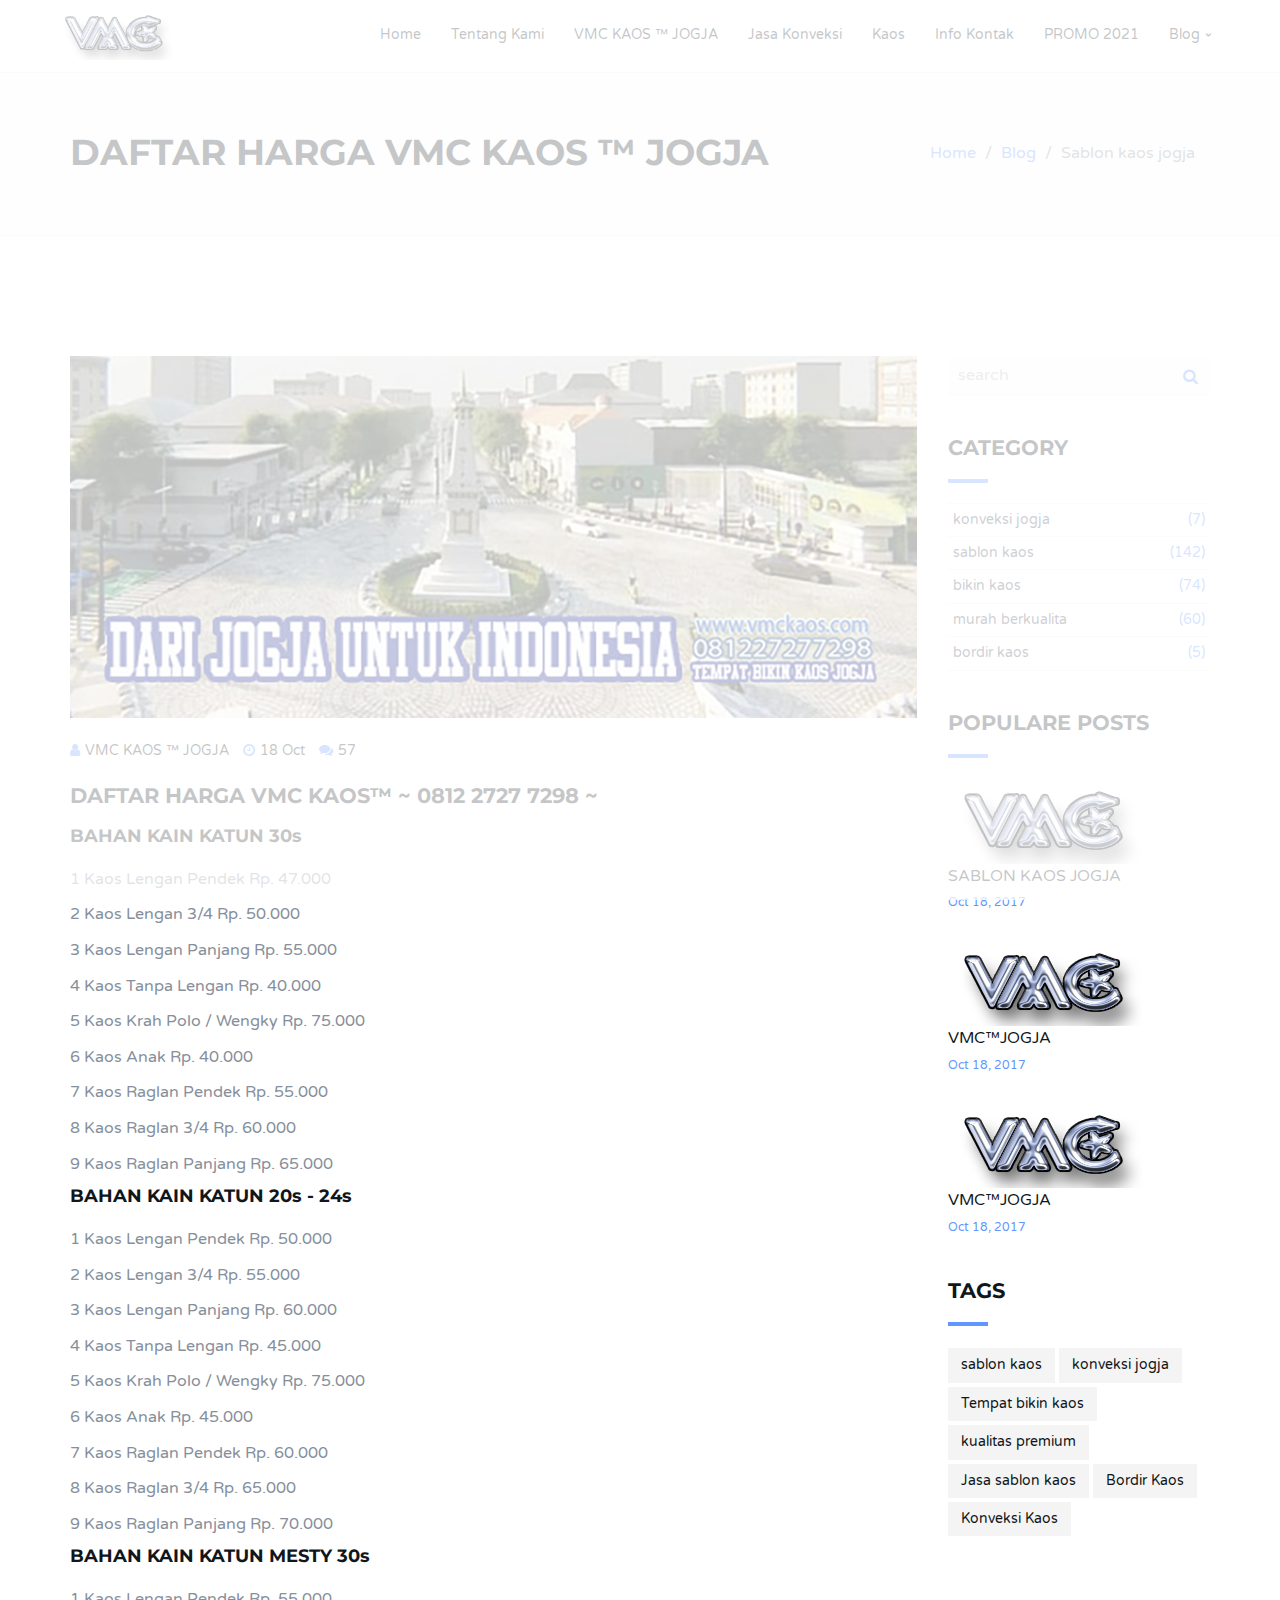
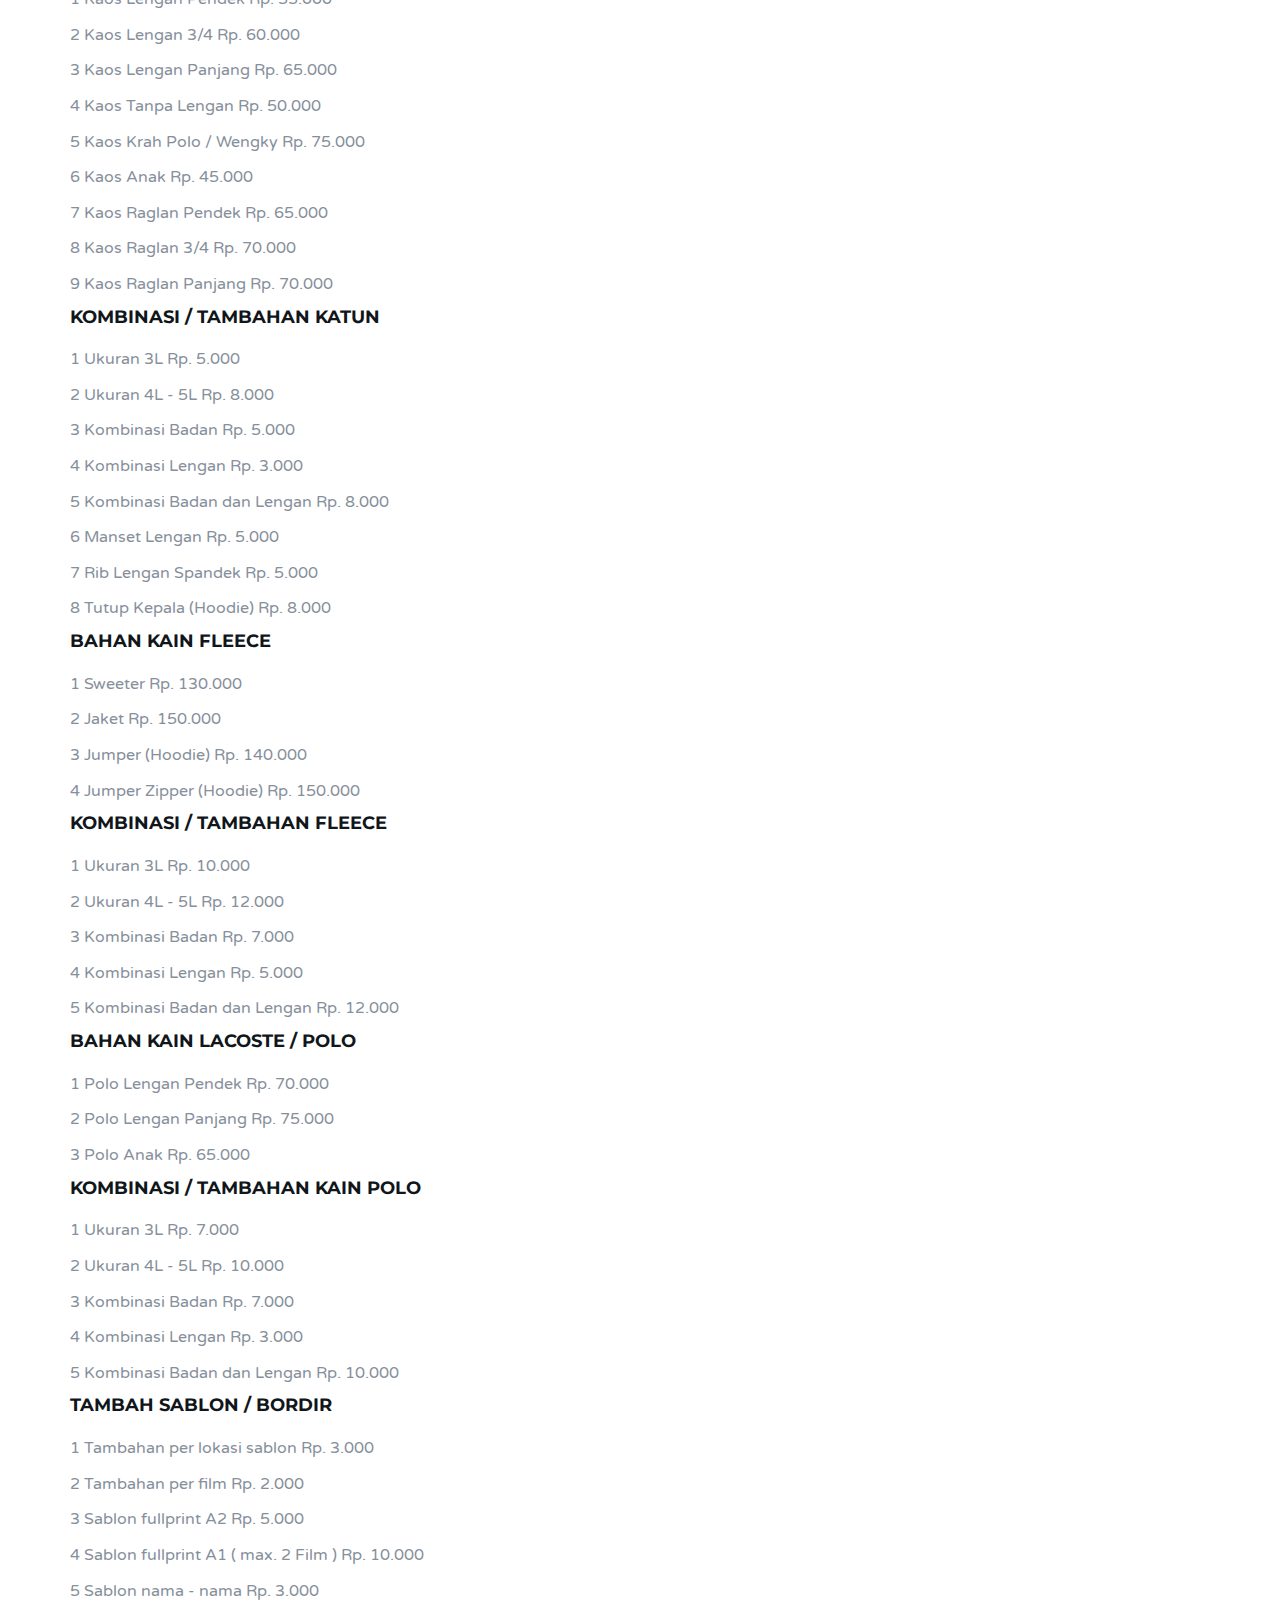
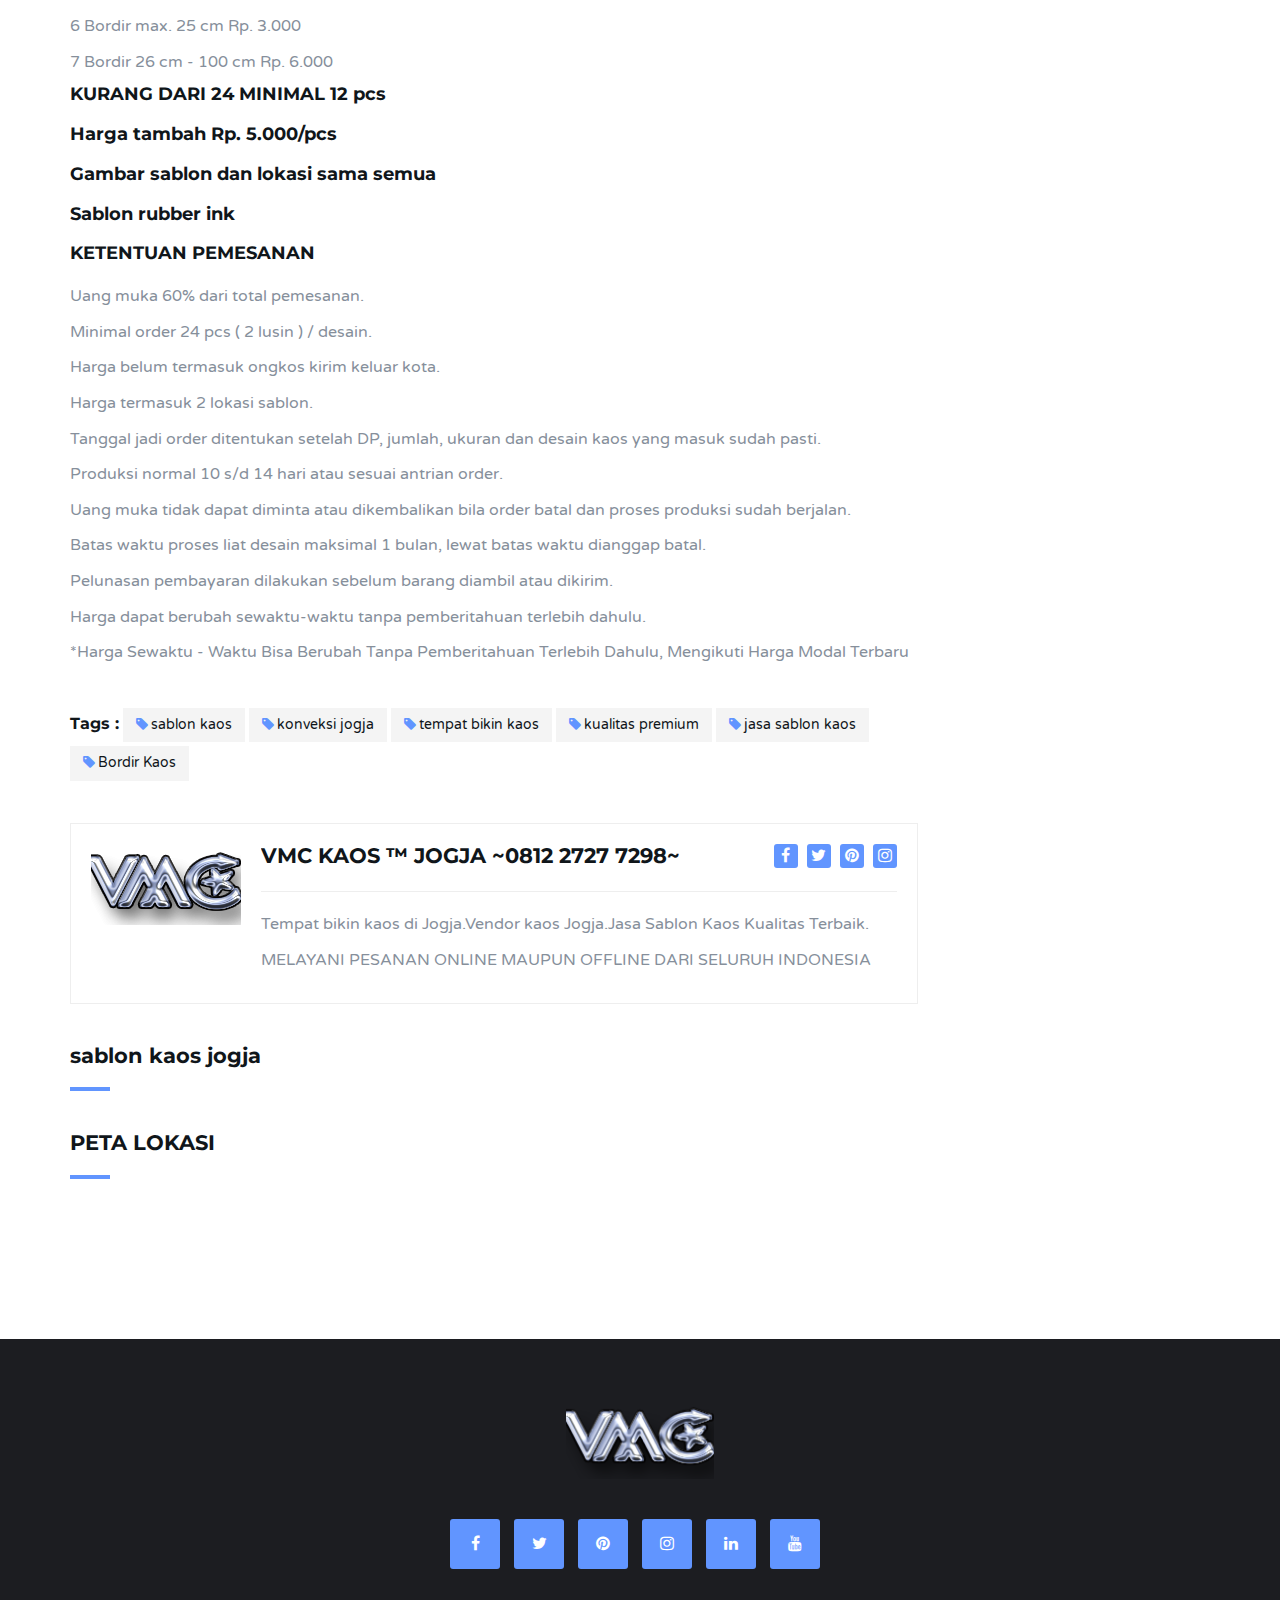
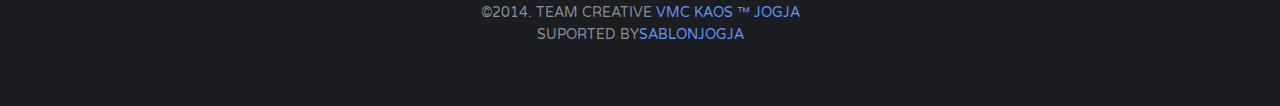
<file: daftar harga kaos-VMC KAOS ™~ JOGJA~ 0812 2727 7298.html>
<!DOCTYPE html>
<html lang="en">

<head>
	<meta charset="utf-8">
	<meta http-equiv="X-UA-Compatible" content="IE=edge">
	<meta name="viewport" content="width=device-width, initial-scale=1">
	<!-- The above 3 meta tags *must* come first in the head; any other head content must come *after* these tags -->

	<title>VMC KAOS™ ~ 0812 2727 7298 ~ JOGJA~Sablon Jogja-sablon kaos jogja-HARGA SABLON KAOS JOGJA MURAH-pabrikkaosjogja-Jasa Sablon Kaos Jogja - Konveksi Murah
-jasa sablon kaos murah di jogja berkualitas dan terpercaya-konveksimurahjogja-sablon kaos satuan jogja
-sablon kaos satuan sleman-bikin kaos satuan jogja-vendor kaos jogja-sablon kaos satuan bantul-sablon hoodie satuan jogja
-sablon plastisol satuan jogja-sablon kilat jogja
buat+kaos+polo+jogja-produksi kaos jogja-konveksi polo jogja-konveksi satuan jogja-pabrik kaos polos jogja
=custom kaos jogja-jasa buat kaos-sablon kaos godean-vendor kaos polo shirt polos jogja yang murah dan berkualitas
-pabrikkonveksijogja-Bikin Kaos Jogja, Konveksi Murah Jogja, Tempat Pembuatan-konveksisablonjogja
-konveksi kaos polos-konveksi kaos jogja-konveksi kaos terdekat-konveksi kaos distro-harga konveksi kaos
-konveksi kaos jakarta-konveksi kaos anak-konveksi kaos cotton combed 30s-sablon plastisol vs rubber
-sablon rubber-harga sablon plastisol-mesin sablon plastisol-sablon plastisol vs polyflex
-alat sablon plastisol-sablon plastisol terdekat-sablon discharge
-sablon rubber vs plastisol-sablon rubber vs polyflex-alat sablon rubber-sablon rubber kelebihan dan kekurangan
-jenis sablon plastisol-harga sablon rubber-sablon rubber matsui-sablon rubber foam-harga sablon rubber lusinan-harga sablon plastisol
-harga sablon tulisan-jasa sablon jogja murah-harga sablon jogja
sablon kaos satuan sleman-konveksi satuan jogja-sablon kaos jogja terdekat-konveksi baju wanita jogja
-sablon kilat jogja-pesan kaos jogja-harga sablon jogja-harga jasa sablon jogja-sablon jogja
-sablon printing jogja-sablon slayer jogja-sablon kaos satuan sleman-konveksi satuan jogja
-vendor kaos jogja-sablon printing jogja-sablon kaos satuan sleman-sablon kaos jogja terdekat
-sablon kaos terdekat-sablon satuan jogja kaos satuan jogja kota yogyakarta daerah istimewa yogyakarta
-konveksi satuan jogja-SABLON JOGJA - KONVEKSI KAOS -sablon plastisol satuan jogja
-Sablon Jogja Murah - Jasa Konveksi Bikin Kaos Totebag Polo-sablon kilat jogja-Sablon Jogja Murah - Konveksi Jogja-Jasa Pembuatan Kaos
Jual Sablon Kaos Murah di Yogyakarta - Harga Terbaru 2021-TEMPAT JASA SABLON BIKIN KAOS, POLO,jasasablonjogja
-Sablon Kaos Satuan Murah Jogja | Proses Cepat Kualitas-Produksi Sablon Kaos-konveksisablonjogja
-Jasa Bikin Sablon Kaos Jogja dan konveksi-Vendor Jasa Sablon Kaos di Jogja 2021
-JASA SABLON KAOS DI JOGJA MURAH DAN BERKUALITAS-pabrikkonveksijogja-TEMPAT SABLON KAOS MURAH DI YOGYAKARTA-konveksijogjamurah-harga sablon plastisol per pcs
-harga sablon plastisol perkaos-harga sablon logo
-harga sablon plastisol satuan-harga sablon tanpa kaos
-harga sablon plastisol perkaos-harga sablon plastisol per pcs
-harga sablon plastisol tanpa kaos-harga mesin sablon plastisol
-harga sablon plastisol bandung-harga sablon polyflex-harga alat sablon plastisol
-harga sablon rubber-kaos wanita-kaos pria-kaos polos-kaos tie dye-kaos distro-kaos hitam
-baju kaos wanita-kaos distro online-kaos polos hitam
-contoh kaos gathering kantor-kaos gathering lengan panjang
-harga kaos family gathering-desain kaos gathering perusahaan
-logo family gathering keren-logo gathering
-desain kaos family gathering cdr-desain family gathering
-kaos polos depan belakang-kaos polos wanita-kaos polos combed
-kaos polos putih-harga kaos family gathering
-kaos family couple-tulisan kaos family gathering
-desain kaos family gathering cdr-logo family gathering keren-contoh kaos gathering kantor
-kaos gathering lengan panjang-desain family gathering-kaos polos pria-kaos polos panjang
-kaos polos png-kaos reuni unik-kaos reuni-contoh kaos reuni lengan panjang
-model kaos reuni terbaru-warna kaos reuni-kaos reuni akbar-kata kata untuk kaos reuni
-contoh kaos reuni berkerah-kaos reuni sd-kaos jogja keren-kaos jogja murah
-kaos polos jogja-pabrik kaos jogja-kaos jogja yang bagus-kaos jogja terdekat
-desain kaos jogja-kaos jogja lengan panjang-buat+kaos+polo+jogja-konveksi polo jogja
-vendor kaos jogja-pabrik kaos jogja omah oblong-konveksi jogja-pabrik kaos polos-konveksi baju jogja-kaos polos jogja-konveksi baju wanita jogja
-konveksi jaket jogja-konveksi pakaian wanita jogja-jasa konveksi jogja murah-konveksi piyama jogja
-mitra konveksi jogja-pabrik konveksi jogja-konveksi terdekat-vendor kaos jogja-buat+kaos+polo+jogja
-pabrik kaos polos jogja-konveksi kemeja jogja-jasa konveksi jogja murah-konveksi satuan jogja-konveksi baju wanita jogja
-harga bikin kaos jogja-harga jasa sablon jogja-sablon kaos jogja terdekat-sablon kaos satuan sleman-harga sablon jogja
-sablon printing jogja-sablon satuan jogja kaos satuan jogja kota yogyakarta daerah istimewa yogyakarta
-sablon kaos terdekat-tempat bikin kaos di bantul-sablon printing jogja
-sablon kaos satuan sleman-sablon kaos jogja terdekat-sablon kaos terdekat
-sablon satuan jogja kaos satuan jogja kota yogyakarta daerah istimewa yogyakarta-konveksi satuan jogja-sablon plastisol satuan jogja-sablon kilat jogja-sablon kaos satuan sleman-sablon jogja
-sablon kaos satuan bantul-sablon kilat jogja-konveksi satuan jogja-cetak kaos full print jogja-sablon plastisol 
satuan jogja-tempat bikin kaos di bantul Produksi Kaos Jogja</title>
<!-- Favicon -->
        <link href="img/vmckaos.ico" rel="icon">
	<!-- Google font -->
	<link href="https://fonts.googleapis.com/css?family=Montserrat:400,700%7CVarela+Round" rel="stylesheet">

	<!-- Bootstrap -->
	<link type="text/css" rel="stylesheet" href="css/bootstrap.min.css" />

	<!-- Owl Carousel -->
	<link type="text/css" rel="stylesheet" href="css/owl.carousel.css" />
	<link type="text/css" rel="stylesheet" href="css/owl.theme.default.css" />

	<!-- Magnific Popup -->
	<link type="text/css" rel="stylesheet" href="css/magnific-popup.css" />

	<!-- Font Awesome Icon -->
	<link rel="stylesheet" href="css/font-awesome.min.css">

	<!-- Custom stlylesheet -->
	<link type="text/css" rel="stylesheet" href="css/style.css" />

	<!-- HTML5 shim and Respond.js for IE8 support of HTML5 elements and media queries -->
	<!-- WARNING: Respond.js doesn't work if you view the page via file:// -->
	<!--[if lt IE 9]>
		<script src="https://oss.maxcdn.com/html5shiv/3.7.3/html5shiv.min.js"></script>
		<script src="https://oss.maxcdn.com/respond/1.4.2/respond.min.js"></script>
	<![endif]-->
</head>

<body>

	<!-- Header -->
	<header>

		<!-- Nav -->
		<nav id="nav" class="navbar">
			<div class="container">

				<div class="navbar-header">
					<!-- Logo -->
					<div class="navbar-brand">
						<a href="index.html">
							<img class="logo" src="img/logo.png" alt="logo">
						</a>
					</div>
					<!-- /Logo -->

					<!-- Collapse nav button -->
					<div class="nav-collapse">
						<span></span>
					</div>
					<!-- /Collapse nav button -->
				</div>

				<!--  Main navigation  -->
				<ul class="main-nav nav navbar-nav navbar-right">
					<li><a href="index.html#home">Home</a></li>
					<li><a href="index.html#about">Tentang Kami</a></li>
					<li><a href="index.html#portfolio">VMC KAOS ™ JOGJA</a></li>
					<li><a href="index.html#service">Jasa Konveksi</a></li>
					<li><a href="index.html#team">Kaos</a></li>
					<li><a href="index.html#contact">Info Kontak</a></li>
					<li><a href="index.html#pricing">PROMO 2021</a></li>
					<li class="has-dropdown"><a>Blog</a>
						<ul class="dropdown">
							<li><a href="sablon kaos jogja-VMC KAOS ™~ JOGJA~ 0812 2727 7298.html">Sablon kaos jogja</a></li>
						    <li><a href="daftar harga kaos-VMC KAOS ™~ JOGJA~ 0812 2727 7298.html">Daftar Harga Kaos</a></li>
						    <li><a href="jasakonveksijogja-VMC KAOS ™~ JOGJA~ 0812 2727 7298.html">Ssblon Jogja</a></li>
							<li><a href="sablonjogja-VMC KAOS ™~ JOGJA~ 0812 2727 7298.html">Jasa Konveksi Jogja</a></li>
							<li><a href="vendor kaos jogja-VMC KAOS ™~ JOGJA~ 0812 2727 7298.html">Vendor kaos jogja</a></li>
							<li><a href="vendor kaos jogja-VMC KAOS ™~ JOGJA~ 0812 2727 7298.html">SABLON </a></li>
							<li><a href="vendor kaos jogja-VMC KAOS ™~ JOGJA~ 0812 2727 7298.html">SABLON KAOS </a></li>
							<li><a href="sablon kaos jogja-VMC KAOS ™~ JOGJA~ 0812 2727 7298.html">SABLON KAOS JOGJA </a></li>
						    
						
					</ul>
						
					</li>
					
				</ul>
				<!-- /Main navigation -->

			</div>
		</nav>
		<!-- /Nav -->

		<!-- header wrapper -->
		<div class="header-wrapper sm-padding bg-grey">
			<div class="container">
				<h2>DAFTAR HARGA VMC KAOS ™ JOGJA </h2>
				<ul class="breadcrumb">
					<li class="breadcrumb-item"><a href="index.html">Home</a></li>
					<li class="breadcrumb-item"><a href="index.html#blog">Blog</a></li>
					<li class="breadcrumb-item active">Sablon kaos jogja</li>
				</ul>
			</div>
		</div>
		<!-- /header wrapper -->

	</header>
	<!-- /Header -->

	<!-- Blog -->
	<div id="blog" class="section md-padding">

		<!-- Container -->
		<div class="container">

			<!-- Row -->
			<div class="row">

				<!-- Main -->
				<main id="main" class="col-md-9">
					<div class="blog">
						<div class="blog-img">
							<img class="img-responsive" src="./img/dari jogja untuk indonesiakonveksi kaos jogja konveksi polo jogja vendor kaos jogja konveksi baju wanita jogja jasa konveksi jogja.jpg" alt="">
						</div>
						<div class="blog-content">
							<ul class="blog-meta">
								<li><i class="fa fa-user"></i>VMC KAOS ™ JOGJA</li>
								<li><i class="fa fa-clock-o"></i>18 Oct</li>
								<li><i class="fa fa-comments"></i>57</li>
							</ul>
							<h3>DAFTAR HARGA VMC KAOS™ ~ 0812 2727 7298 ~</h3>
							<h4>BAHAN KAIN KATUN 30s</h4>

<p>1 Kaos Lengan Pendek Rp. 47.000</p>
<p>2 Kaos Lengan 3/4 Rp. 50.000</p>
<p>3 Kaos Lengan Panjang Rp. 55.000</p>
<p>4 Kaos Tanpa Lengan Rp. 40.000</p>
<p>5 Kaos Krah Polo / Wengky Rp. 75.000</p>
<p>6 Kaos Anak Rp. 40.000</p>
<p>7 Kaos Raglan Pendek Rp. 55.000</p>
<p>8 Kaos Raglan 3/4 Rp. 60.000</p>
<p>9 Kaos Raglan Panjang Rp. 65.000</p>



<h4>BAHAN KAIN KATUN 20s - 24s</h4>

<p>1 Kaos Lengan Pendek Rp. 50.000</p>
<p>2 Kaos Lengan 3/4 Rp. 55.000</p>
<p>3 Kaos Lengan Panjang Rp. 60.000</p>
<p>4 Kaos Tanpa Lengan Rp. 45.000</p>
<p>5 Kaos Krah Polo / Wengky Rp. 75.000</p>
<p>6 Kaos Anak Rp. 45.000</p>
<p>7 Kaos Raglan Pendek Rp. 60.000</p>
<p>8 Kaos Raglan 3/4 Rp. 65.000</p>
<p>9 Kaos Raglan Panjang Rp. 70.000</p>


<h4>BAHAN KAIN KATUN MESTY 30s</h4>

<p>1 Kaos Lengan Pendek Rp. 55.000</p>
<p>2 Kaos Lengan 3/4 Rp. 60.000</p>
<p>3 Kaos Lengan Panjang Rp. 65.000</p>
<p>4 Kaos Tanpa Lengan Rp. 50.000</p>
<p>5 Kaos Krah Polo / Wengky Rp. 75.000</p>
<p>6 Kaos Anak Rp. 45.000</p>
<p>7 Kaos Raglan Pendek Rp. 65.000</p>
<p>8 Kaos Raglan 3/4 Rp. 70.000</p>
<p>9 Kaos Raglan Panjang Rp. 70.000</p>



<h4>KOMBINASI / TAMBAHAN KATUN</h4>

<p>1 Ukuran 3L Rp. 5.000</p>
<p>2 Ukuran 4L - 5L Rp. 8.000</p>
<p>3 Kombinasi Badan Rp. 5.000</p>
<p>4 Kombinasi Lengan Rp. 3.000</p>
<p>5 Kombinasi Badan dan Lengan Rp. 8.000</p>
<p>6 Manset Lengan Rp. 5.000</p>
<p>7 Rib Lengan Spandek Rp. 5.000</p>
<p>8 Tutup Kepala (Hoodie) Rp. 8.000</p>



<h4>BAHAN KAIN FLEECE</h4>

<p>1 Sweeter Rp. 130.000</p>
<p>2 Jaket Rp. 150.000</p>
<p>3 Jumper (Hoodie) Rp. 140.000</p>
<p>4 Jumper Zipper (Hoodie) Rp. 150.000</p>

<h4>KOMBINASI / TAMBAHAN FLEECE</h4>

<p>1 Ukuran 3L Rp. 10.000</p>
<p>2 Ukuran 4L - 5L Rp. 12.000</p>
<p>3 Kombinasi Badan Rp. 7.000</p>
<p>4 Kombinasi Lengan Rp. 5.000</p>
<p>5 Kombinasi Badan dan Lengan Rp. 12.000</p>


<h4>BAHAN KAIN LACOSTE / POLO</h4>

<p>1 Polo Lengan Pendek Rp. 70.000</p>
<p>2 Polo Lengan Panjang Rp. 75.000</p>
<p>3 Polo Anak Rp. 65.000</p>



<h4>KOMBINASI / TAMBAHAN KAIN POLO</h4>

<p>1 Ukuran 3L Rp. 7.000</p>
<p>2 Ukuran 4L - 5L Rp. 10.000</p>
<p>3 Kombinasi Badan Rp. 7.000</p>
<p>4 Kombinasi Lengan Rp. 3.000</p>
<p>5 Kombinasi Badan dan Lengan Rp. 10.000</p>

<h4>TAMBAH SABLON / BORDIR</h4>

<p>1 Tambahan per lokasi sablon Rp. 3.000</p>
<p>2 Tambahan per film Rp. 2.000</p>
<p>3 Sablon fullprint A2 Rp. 5.000</p>
<p>4 Sablon fullprint A1 ( max. 2 Film ) Rp. 10.000</p>
<p>5 Sablon nama - nama Rp. 3.000</p>
<p>6 Bordir max. 25 cm Rp. 3.000</p>
<p>7 Bordir 26 cm - 100 cm Rp. 6.000</p>

<h4>KURANG DARI 24 MINIMAL 12 pcs</h4>
<h4>Harga tambah Rp. 5.000/pcs</h4>
<h4>Gambar sablon dan lokasi sama semua</h4>
<h4>Sablon rubber ink</h4>


<h4>KETENTUAN PEMESANAN</h4>
<p>Uang muka 60% dari total pemesanan.</p>
<p>Minimal order 24 pcs ( 2 lusin ) / desain.</p>
<p>Harga belum termasuk ongkos kirim keluar kota.</p>
<p>Harga termasuk 2 lokasi sablon.</p>
<p>Tanggal jadi order ditentukan setelah DP, jumlah, ukuran dan desain kaos yang masuk sudah pasti.</p>
<p>Produksi normal 10 s/d 14 hari atau sesuai antrian order.</p>
<p>Uang muka tidak dapat diminta atau dikembalikan bila order batal dan proses produksi sudah berjalan.</p>
<p>Batas waktu proses liat desain maksimal 1 bulan, lewat batas waktu dianggap batal.</p>
<p>Pelunasan pembayaran dilakukan sebelum barang diambil atau dikirim.</p>
<p>Harga dapat berubah sewaktu-waktu tanpa pemberitahuan terlebih dahulu.</p>
<p>*Harga Sewaktu - Waktu Bisa Berubah Tanpa Pemberitahuan Terlebih Dahulu, Mengikuti Harga Modal Terbaru</p>





						</div>

						<!-- blog tags -->
						<div class="blog-tags">
							<h5>Tags :</h5>
							<a href="#"><i class="fa fa-tag"></i>sablon kaos</a>
							<a href="#"><i class="fa fa-tag"></i>konveksi jogja</a>
							<a href="#"><i class="fa fa-tag"></i>tempat bikin kaos</a>
							<a href="#"><i class="fa fa-tag"></i>kualitas premium</a>
							<a href="#"><i class="fa fa-tag"></i>jasa sablon kaos</a>
							<a href="#"><i class="fa fa-tag"></i>Bordir Kaos</a>
						</div>
						<!-- blog tags -->

						<!-- blog author -->
						<div class="blog-author">
							<div class="media">
								<div class="media-left">
									<img class="media-object" src="./img/konveksi kaos-oblong-sablon kaos jogja-vmc-jogja-081227277298.png" alt="">
								</div>
								<div class="media-body">
									<div class="media-heading">
										<h3>VMC KAOS ™ JOGJA ~0812 2727 7298~</h3>
										<div class="author-social">
											<a href="https://www.facebook.com/vioholimediacreative"><i class="fa fa-facebook"></i></a>
											<a href="https://twitter.com/vioholic_media"><i class="fa fa-twitter"></i></a>
											<a href="https://id.pinterest.com/jogjasablon/"><i class="fa fa-pinterest"></i></a>
											<a href="https://instagram.com/vmckaosjogja/"><i class="fa fa-instagram"></i></a>
										</div>
									</div>
								<p>Tempat bikin kaos di Jogja.Vendor kaos Jogja.Jasa Sablon Kaos Kualitas Terbaik.</p>
								<p>MELAYANI PESANAN ONLINE MAUPUN OFFLINE DARI SELURUH INDONESIA </p>
								
								</div>
							</div>
						</div>
						<!-- /blog author -->

						<!-- blog comments -->
						<div class="blog-comments">
							<h3 class="title">sablon kaos jogja</h3>

							<!-- comment -->
							
							<!-- /blog comments -->

						<!-- reply form -->
						<div class="reply-form">
							<h3 class="title">PETA LOKASI</h3>
							
						</div>
						<!-- /reply form -->
					</div>
				</main>
				<!-- /Main -->


				<!-- Aside -->
				<aside id="aside" class="col-md-3">

					<!-- Search -->
					<div class="widget">
						<div class="widget-search">
							<input class="search-input" type="text" placeholder="search">
							<button class="search-btn" type="button"><i class="fa fa-search"></i></button>
						</div>
					</div>
					<!-- /Search -->

					<!-- Category -->
					<div class="widget">
						<h3 class="title">Category</h3>
						<div class="widget-category">
							<a href="#">konveksi jogja<span>(7)</span></a>
							<a href="#">sablon kaos<span>(142)</span></a>
							<a href="#">bikin kaos<span>(74)</span></a>
							<a href="#">murah berkualita<span>(60)</span></a>
							<a href="#">bordir kaos<span>(5)</span></a>
						</div>
					</div>
					<!-- /Category -->

					<!-- Posts sidebar -->
					<div class="widget">
						<h3 class="title">Populare Posts</h3>

						<!-- single post -->
						<div class="widget-post">
							<a href="#">
								<img src="./img/kaos-oblong-vmc-jogja1.png" alt=""> SABLON KAOS JOGJA
							</a>
							<ul class="blog-meta">
								<li>Oct 18, 2017</li>
							</ul>
						</div>
						<!-- /single post -->

						<!-- single post -->
						<div class="widget-post">
							<a href="#">
								<img src="./img/kaos-oblong-vmc-jogja1.png" alt=""> 
								VMC™JOGJA
							</a>
							<ul class="blog-meta">
								<li>Oct 18, 2017</li>
							</ul>
						</div>
						<!-- /single post -->


						<!-- single post -->
						<div class="widget-post">
							<a href="#">
								<img src="./img/kaos-oblong-vmc-jogja1.png" alt=""> 
								VMC™JOGJA
							</a>
							<ul class="blog-meta">
								<li>Oct 18, 2017</li>
							</ul>
						</div>
						<!-- /single post -->

					</div>
					<!-- /Posts sidebar -->

					<!-- Tags -->
					<div class="widget">
						<h3 class="title">Tags</h3>
						<div class="widget-tags">
							<a href="#">sablon kaos</a>
							<a href="#">konveksi jogja</a>
							<a href="#">Tempat bikin kaos</a>
							<a href="#">kualitas premium</a>
							<a href="#">Jasa sablon kaos</a>
							<a href="#">Bordir Kaos</a>
							<a href="#">Konveksi Kaos</a>
						</div>
					</div>
					<!-- /Tags -->

				</aside>
				<!-- /Aside -->

			</div>
			<!-- /Row -->

		</div>
		<!-- /Container -->

	</div>
	<!-- /Blog -->

	<!-- Footer -->
	<footer id="footer" class="sm-padding bg-dark">

		<!-- Container -->
		<div class="container">

			<!-- Row -->
			<div class="row">

				<div class="col-md-12">

					<!-- footer logo -->
					<div class="footer-logo">
						<a href="index.html"><img src="img/logo-alt.png" alt="logo"></a>
					</div>
					<!-- /footer logo -->

					<!-- footer follow -->
					<ul class="footer-follow">
						<li><a href="https://www.facebook.com/vioholimediacreative"><i class="fa fa-facebook"></i></a></li>
						<li><a href="https://twitter.com/vioholic_media"><i class="fa fa-twitter"></i></a></li>
						<li><a href="https://id.pinterest.com/jogjasablon/"><i class="fa fa-pinterest"></i></a></li>
						<li><a href="https://instagram.com/vmckaosjogja/"><i class="fa fa-instagram"></i></a></li>
						<li><a href="http://www.linkedin.com/in/vioholicmediacreative"><i class="fa fa-linkedin"></i></a></li>
						<li><a href="https://www.youtube.com/user/98violet76/about"><i class="fa fa-youtube"></i></a></li>
					</ul>
					<!-- /footer follow -->

					<!-- footer copyright -->
					<div class="footer-copyright">
						<p>©2014. Team Creative <a href="https://vmckaos.com" target="_blank"> VMC KAOS ™ JOGJA </a></p>
					<p>Suported by<a href="https://sablonjogja.com" target="_blank">SABLONJOGJA</a></p>
					</div>
					<!-- /footer copyright -->

				</div>

			</div>
			<!-- /Row -->

		</div>
		<!-- /Container -->

	</footer>
	<!-- /Footer -->

	<!-- Back to top -->
	<div id="back-to-top"></div>
	<!-- /Back to top -->

	<!-- Preloader -->
	<div id="preloader">
		<div class="preloader">
			<span></span>
			<span></span>
			<span></span>
			<span></span>
		</div>
	</div>
	<!-- /Preloader -->

	<!-- jQuery Plugins -->
	<script type="text/javascript" src="js/jquery.min.js"></script>
	<script type="text/javascript" src="js/bootstrap.min.js"></script>
	<script type="text/javascript" src="js/owl.carousel.min.js"></script>
	<script type="text/javascript" src="js/jquery.magnific-popup.js"></script>
	<script type="text/javascript" src="js/main.js"></script>

</body>

</html>
</file>
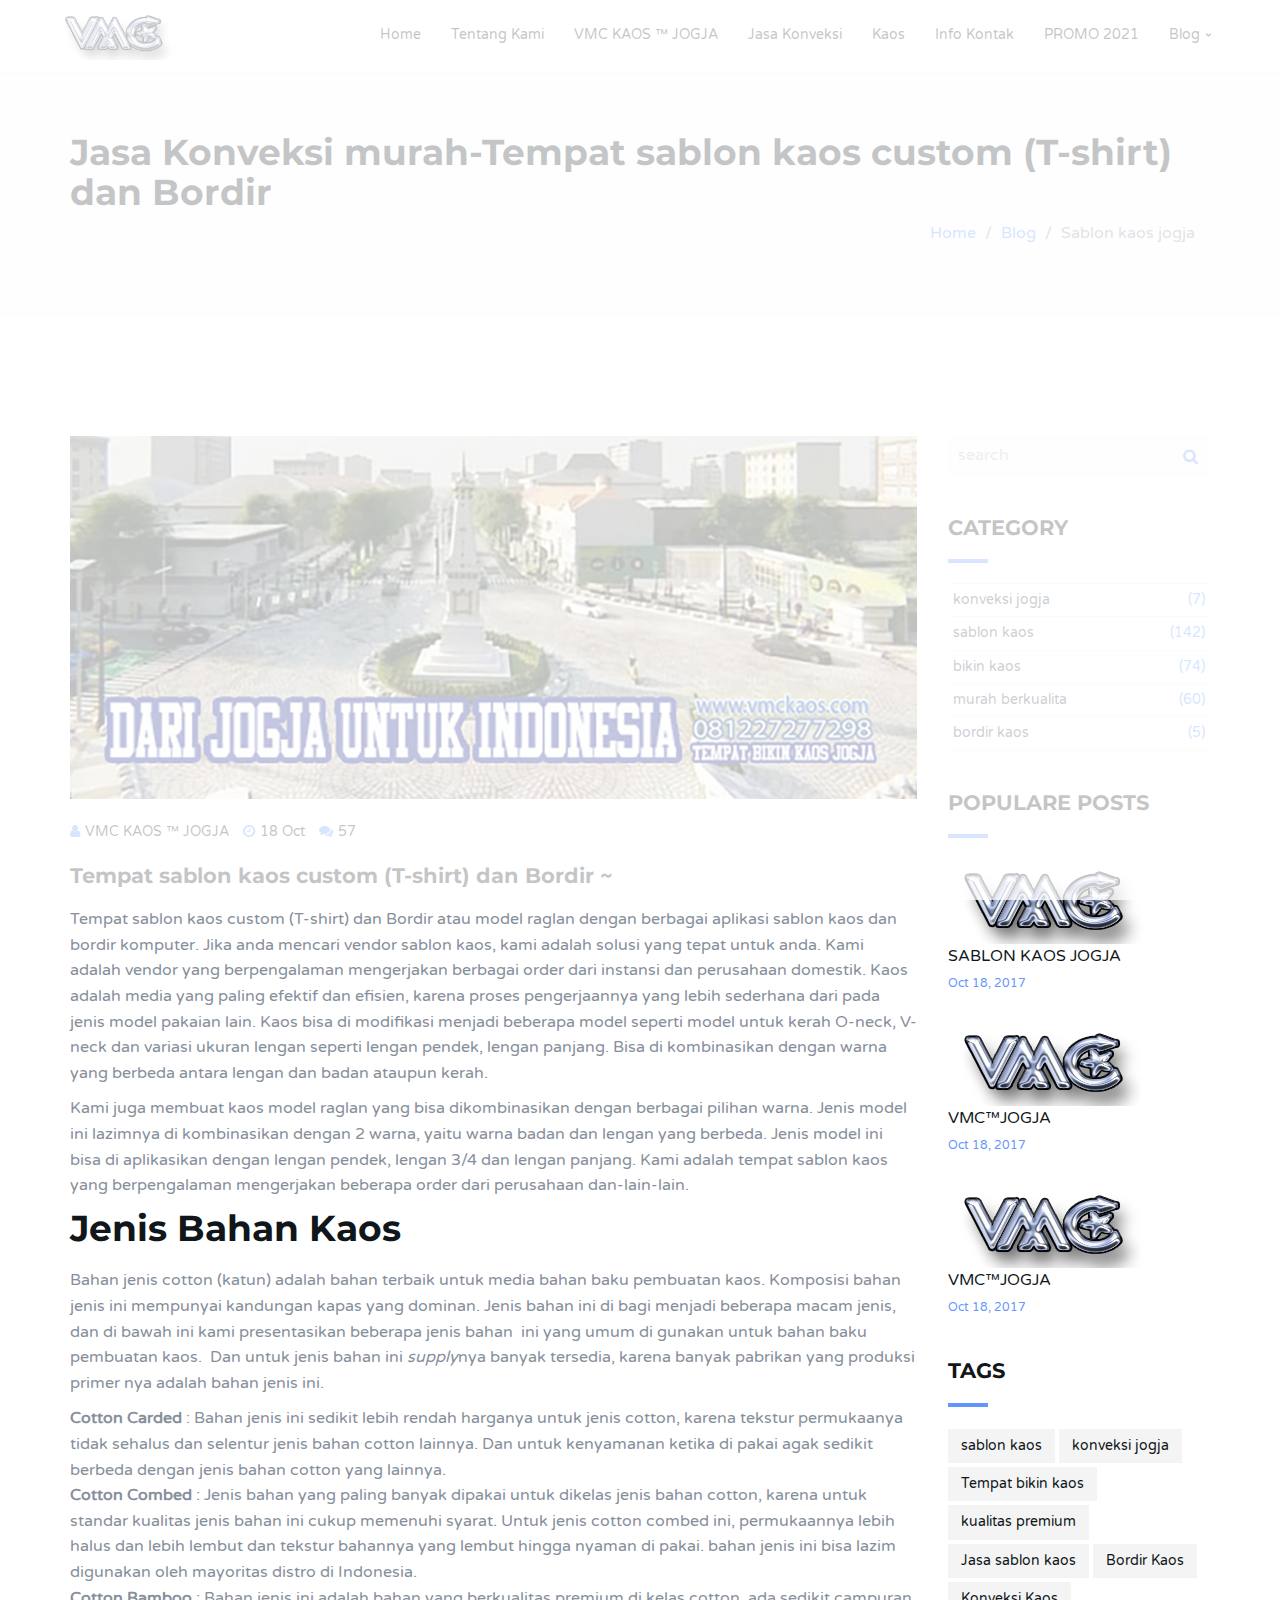
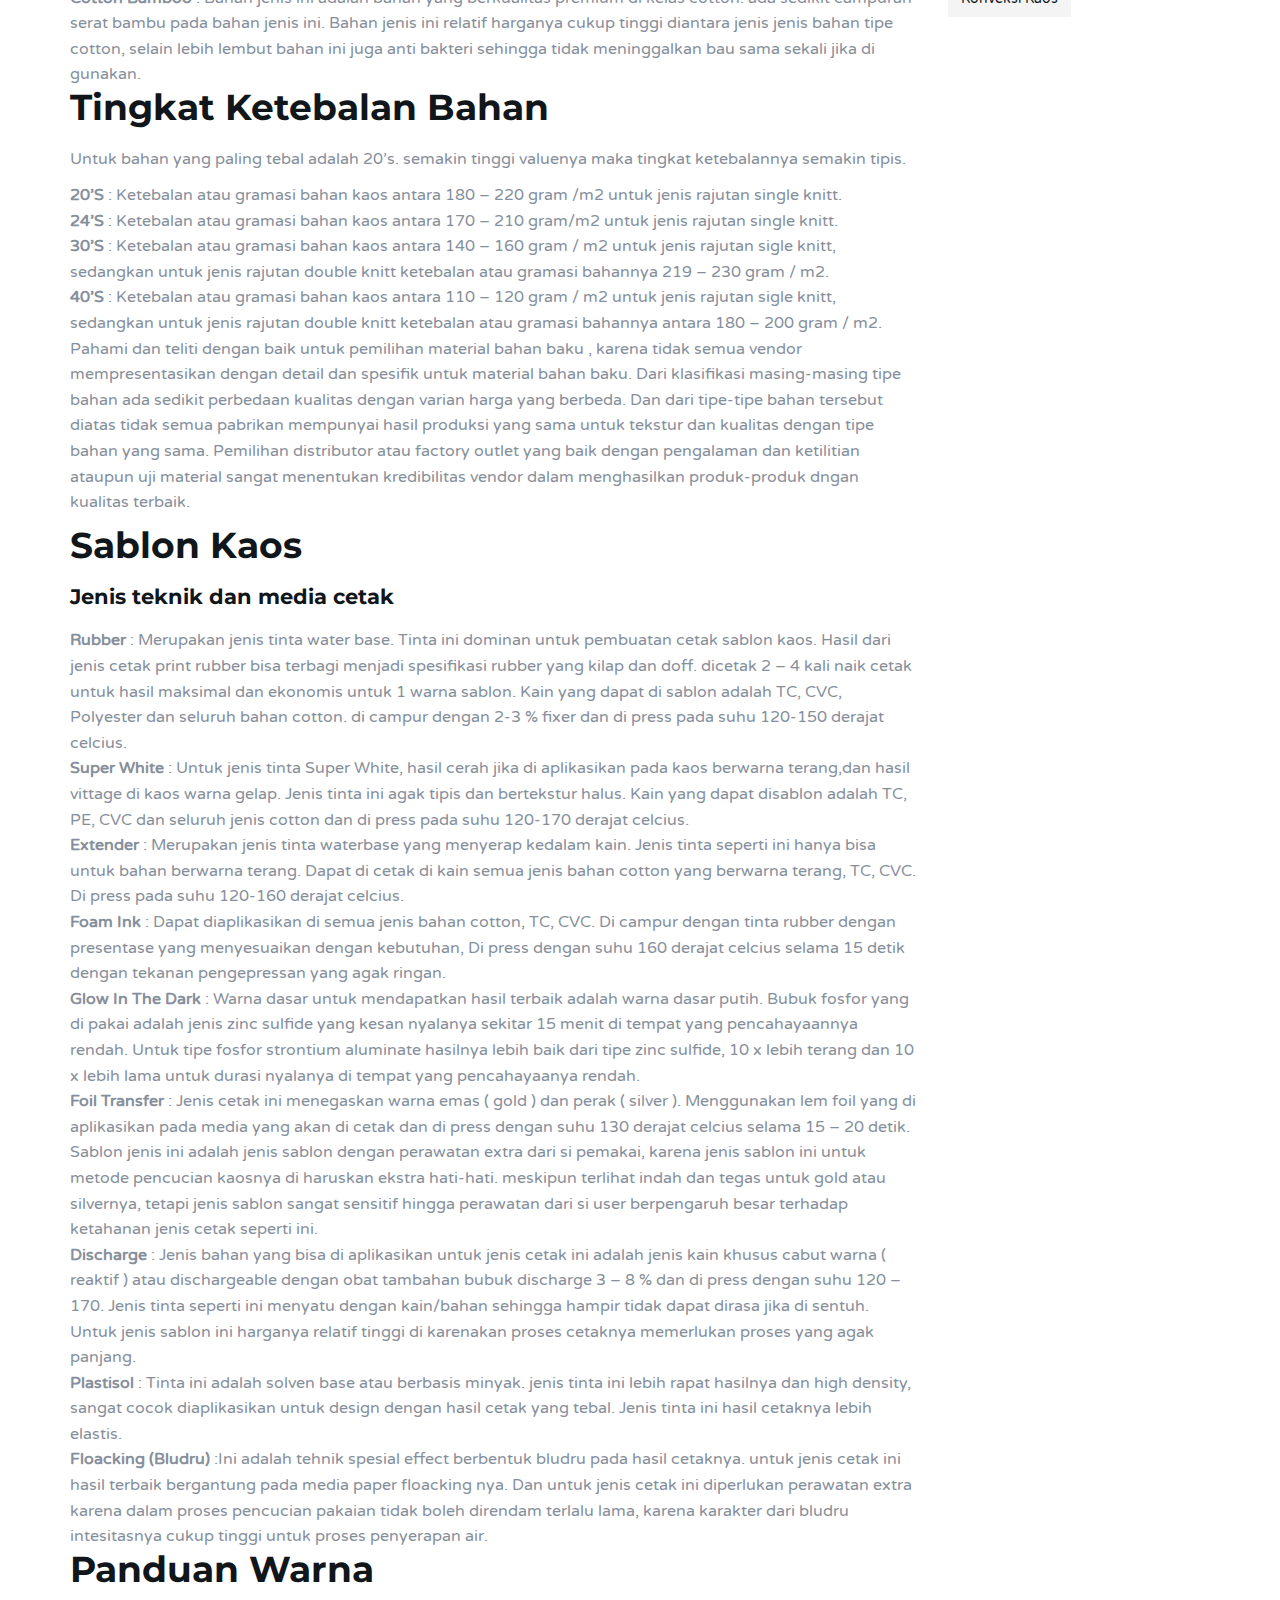
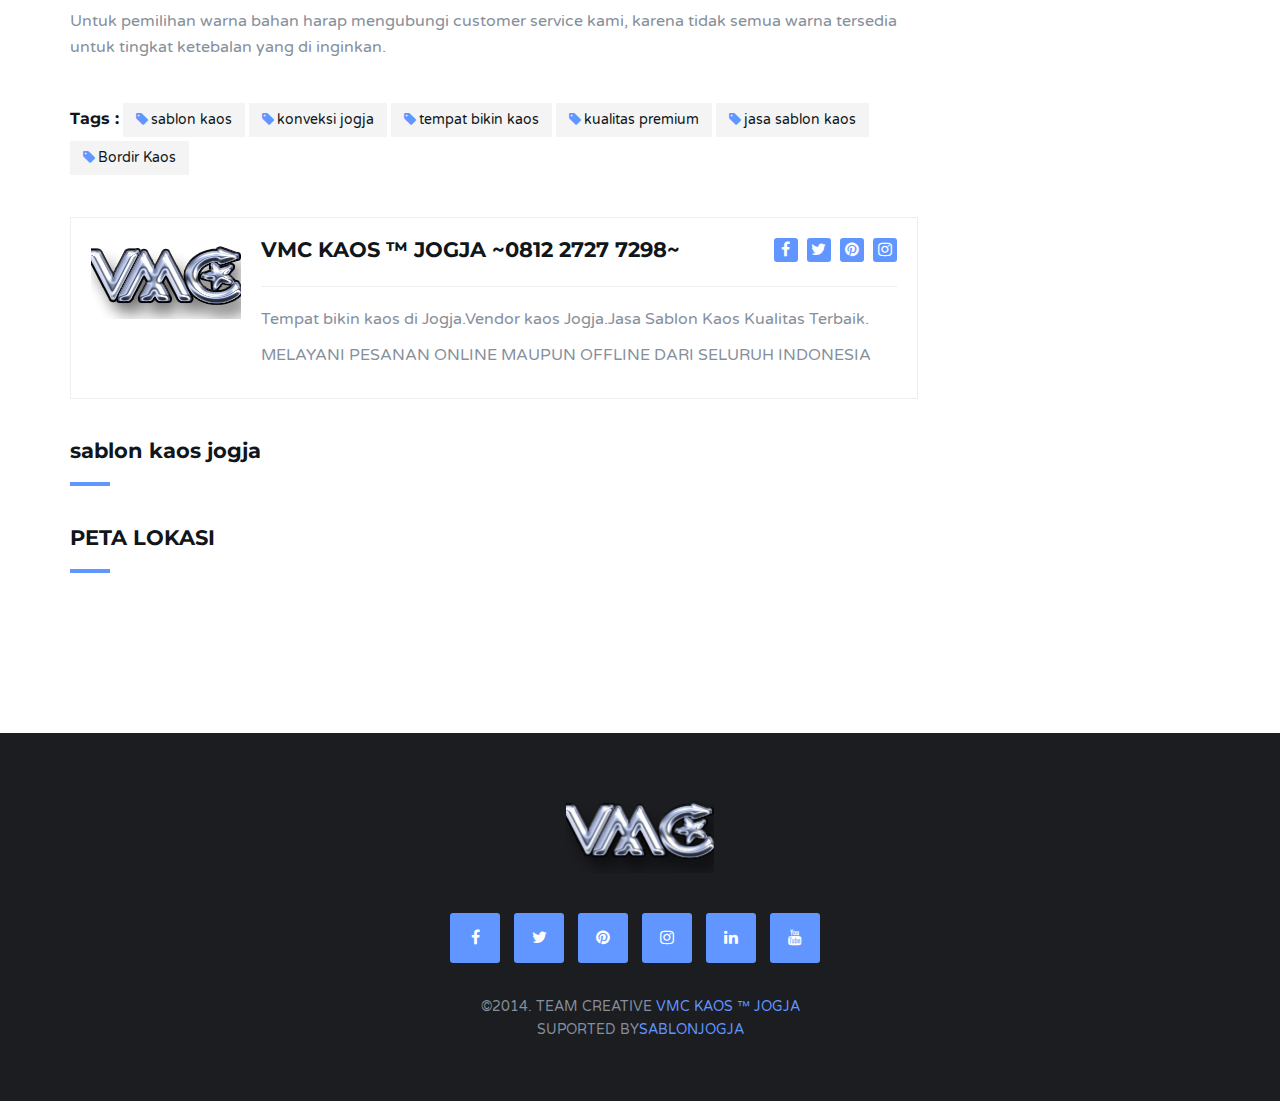
<file: jasakonveksijogja-VMC KAOS ™~ JOGJA~ 0812 2727 7298.html>
<!DOCTYPE html>
<html lang="en">

<head>
	<meta charset="utf-8">
	<meta http-equiv="X-UA-Compatible" content="IE=edge">
	<meta name="viewport" content="width=device-width, initial-scale=1">
	<!-- The above 3 meta tags *must* come first in the head; any other head content must come *after* these tags -->

	<title>VMC KAOS™ ~ 0812 2727 7298 ~ JOGJA~Sablon Jogja-sablon kaos jogja-HARGA SABLON KAOS JOGJA MURAH-pabrikkaosjogja-Jasa Sablon Kaos Jogja - Konveksi Murah
-jasa sablon kaos murah di jogja berkualitas dan terpercaya-konveksimurahjogja-sablon kaos satuan jogja
-sablon kaos satuan sleman-bikin kaos satuan jogja-vendor kaos jogja-sablon kaos satuan bantul-sablon hoodie satuan jogja
-sablon plastisol satuan jogja-sablon kilat jogja
buat+kaos+polo+jogja-produksi kaos jogja-konveksi polo jogja-konveksi satuan jogja-pabrik kaos polos jogja
=custom kaos jogja-jasa buat kaos-sablon kaos godean-vendor kaos polo shirt polos jogja yang murah dan berkualitas
-pabrikkonveksijogja-Bikin Kaos Jogja, Konveksi Murah Jogja, Tempat Pembuatan-konveksisablonjogja
-konveksi kaos polos-konveksi kaos jogja-konveksi kaos terdekat-konveksi kaos distro-harga konveksi kaos
-konveksi kaos jakarta-konveksi kaos anak-konveksi kaos cotton combed 30s-sablon plastisol vs rubber
-sablon rubber-harga sablon plastisol-mesin sablon plastisol-sablon plastisol vs polyflex
-alat sablon plastisol-sablon plastisol terdekat-sablon discharge
-sablon rubber vs plastisol-sablon rubber vs polyflex-alat sablon rubber-sablon rubber kelebihan dan kekurangan
-jenis sablon plastisol-harga sablon rubber-sablon rubber matsui-sablon rubber foam-harga sablon rubber lusinan-harga sablon plastisol
-harga sablon tulisan-jasa sablon jogja murah-harga sablon jogja
sablon kaos satuan sleman-konveksi satuan jogja-sablon kaos jogja terdekat-konveksi baju wanita jogja
-sablon kilat jogja-pesan kaos jogja-harga sablon jogja-harga jasa sablon jogja-sablon jogja
-sablon printing jogja-sablon slayer jogja-sablon kaos satuan sleman-konveksi satuan jogja
-vendor kaos jogja-sablon printing jogja-sablon kaos satuan sleman-sablon kaos jogja terdekat
-sablon kaos terdekat-sablon satuan jogja kaos satuan jogja kota yogyakarta daerah istimewa yogyakarta
-konveksi satuan jogja-SABLON JOGJA - KONVEKSI KAOS -sablon plastisol satuan jogja
-Sablon Jogja Murah - Jasa Konveksi Bikin Kaos Totebag Polo-sablon kilat jogja-Sablon Jogja Murah - Konveksi Jogja-Jasa Pembuatan Kaos
Jual Sablon Kaos Murah di Yogyakarta - Harga Terbaru 2021-TEMPAT JASA SABLON BIKIN KAOS, POLO,jasasablonjogja
-Sablon Kaos Satuan Murah Jogja | Proses Cepat Kualitas-Produksi Sablon Kaos-konveksisablonjogja
-Jasa Bikin Sablon Kaos Jogja dan konveksi-Vendor Jasa Sablon Kaos di Jogja 2021
-JASA SABLON KAOS DI JOGJA MURAH DAN BERKUALITAS-pabrikkonveksijogja-TEMPAT SABLON KAOS MURAH DI YOGYAKARTA-konveksijogjamurah-harga sablon plastisol per pcs
-harga sablon plastisol perkaos-harga sablon logo
-harga sablon plastisol satuan-harga sablon tanpa kaos
-harga sablon plastisol perkaos-harga sablon plastisol per pcs
-harga sablon plastisol tanpa kaos-harga mesin sablon plastisol
-harga sablon plastisol bandung-harga sablon polyflex-harga alat sablon plastisol
-harga sablon rubber-kaos wanita-kaos pria-kaos polos-kaos tie dye-kaos distro-kaos hitam
-baju kaos wanita-kaos distro online-kaos polos hitam
-contoh kaos gathering kantor-kaos gathering lengan panjang
-harga kaos family gathering-desain kaos gathering perusahaan
-logo family gathering keren-logo gathering
-desain kaos family gathering cdr-desain family gathering
-kaos polos depan belakang-kaos polos wanita-kaos polos combed
-kaos polos putih-harga kaos family gathering
-kaos family couple-tulisan kaos family gathering
-desain kaos family gathering cdr-logo family gathering keren-contoh kaos gathering kantor
-kaos gathering lengan panjang-desain family gathering-kaos polos pria-kaos polos panjang
-kaos polos png-kaos reuni unik-kaos reuni-contoh kaos reuni lengan panjang
-model kaos reuni terbaru-warna kaos reuni-kaos reuni akbar-kata kata untuk kaos reuni
-contoh kaos reuni berkerah-kaos reuni sd-kaos jogja keren-kaos jogja murah
-kaos polos jogja-pabrik kaos jogja-kaos jogja yang bagus-kaos jogja terdekat
-desain kaos jogja-kaos jogja lengan panjang-buat+kaos+polo+jogja-konveksi polo jogja
-vendor kaos jogja-pabrik kaos jogja omah oblong-konveksi jogja-pabrik kaos polos-konveksi baju jogja-kaos polos jogja-konveksi baju wanita jogja
-konveksi jaket jogja-konveksi pakaian wanita jogja-jasa konveksi jogja murah-konveksi piyama jogja
-mitra konveksi jogja-pabrik konveksi jogja-konveksi terdekat-vendor kaos jogja-buat+kaos+polo+jogja
-pabrik kaos polos jogja-konveksi kemeja jogja-jasa konveksi jogja murah-konveksi satuan jogja-konveksi baju wanita jogja
-harga bikin kaos jogja-harga jasa sablon jogja-sablon kaos jogja terdekat-sablon kaos satuan sleman-harga sablon jogja
-sablon printing jogja-sablon satuan jogja kaos satuan jogja kota yogyakarta daerah istimewa yogyakarta
-sablon kaos terdekat-tempat bikin kaos di bantul-sablon printing jogja
-sablon kaos satuan sleman-sablon kaos jogja terdekat-sablon kaos terdekat
-sablon satuan jogja kaos satuan jogja kota yogyakarta daerah istimewa yogyakarta-konveksi satuan jogja-sablon plastisol satuan jogja-sablon kilat jogja-sablon kaos satuan sleman-sablon jogja
-sablon kaos satuan bantul-sablon kilat jogja-konveksi satuan jogja-cetak kaos full print jogja-sablon plastisol 
satuan jogja-tempat bikin kaos di bantul Produksi Kaos Jogja</title>

	<!-- Favicon -->
        <link href="img/vmckaos.ico" rel="icon">
	<!-- Google font -->
	<link href="https://fonts.googleapis.com/css?family=Montserrat:400,700%7CVarela+Round" rel="stylesheet">

	<!-- Bootstrap -->
	<link type="text/css" rel="stylesheet" href="css/bootstrap.min.css" />

	<!-- Owl Carousel -->
	<link type="text/css" rel="stylesheet" href="css/owl.carousel.css" />
	<link type="text/css" rel="stylesheet" href="css/owl.theme.default.css" />

	<!-- Magnific Popup -->
	<link type="text/css" rel="stylesheet" href="css/magnific-popup.css" />

	<!-- Font Awesome Icon -->
	<link rel="stylesheet" href="css/font-awesome.min.css">

	<!-- Custom stlylesheet -->
	<link type="text/css" rel="stylesheet" href="css/style.css" />

	<!-- HTML5 shim and Respond.js for IE8 support of HTML5 elements and media queries -->
	<!-- WARNING: Respond.js doesn't work if you view the page via file:// -->
	<!--[if lt IE 9]>
		<script src="https://oss.maxcdn.com/html5shiv/3.7.3/html5shiv.min.js"></script>
		<script src="https://oss.maxcdn.com/respond/1.4.2/respond.min.js"></script>
	<![endif]-->
</head>

<body>

	<!-- Header -->
	<header>

		<!-- Nav -->
		<nav id="nav" class="navbar">
			<div class="container">

				<div class="navbar-header">
					<!-- Logo -->
					<div class="navbar-brand">
						<a href="index.html">
							<img class="logo" src="img/logo.png" alt="logo">
						</a>
					</div>
					<!-- /Logo -->

					<!-- Collapse nav button -->
					<div class="nav-collapse">
						<span></span>
					</div>
					<!-- /Collapse nav button -->
				</div>

				<!--  Main navigation  -->
				<ul class="main-nav nav navbar-nav navbar-right">
					<li><a href="index.html#home">Home</a></li>
					<li><a href="index.html#about">Tentang Kami</a></li>
					<li><a href="index.html#portfolio">VMC KAOS ™ JOGJA</a></li>
					<li><a href="index.html#service">Jasa Konveksi</a></li>
					<li><a href="index.html#team">Kaos</a></li>
					<li><a href="index.html#contact">Info Kontak</a></li>
					<li><a href="index.html#pricing">PROMO 2021</a></li>
					<li class="has-dropdown"><a>Blog</a>
						<ul class="dropdown">
							<li><a href="sablon kaos jogja-VMC KAOS ™~ JOGJA~ 0812 2727 7298.html">Sablon kaos jogja</a></li>
						    <li><a href="daftar harga kaos-VMC KAOS ™~ JOGJA~ 0812 2727 7298.html">Daftar Harga Kaos</a></li>
						    <li><a href="jasakonveksijogja-VMC KAOS ™~ JOGJA~ 0812 2727 7298.html">Ssblon Jogja</a></li>
							<li><a href="sablonjogja-VMC KAOS ™~ JOGJA~ 0812 2727 7298.html">Jasa Konveksi Jogja</a></li>
							<li><a href="vendor kaos jogja-VMC KAOS ™~ JOGJA~ 0812 2727 7298.html">Vendor kaos jogja</a></li>
							<li><a href="vendor kaos jogja-VMC KAOS ™~ JOGJA~ 0812 2727 7298.html">SABLON </a></li>
							<li><a href="vendor kaos jogja-VMC KAOS ™~ JOGJA~ 0812 2727 7298.html">SABLON KAOS </a></li>
							<li><a href="sablon kaos jogja-VMC KAOS ™~ JOGJA~ 0812 2727 7298.html">SABLON KAOS JOGJA </a></li>
						    
						
					</ul>
						
					</li>
					
				</ul>
				<!-- /Main navigation -->

			</div>
		</nav>
		<!-- /Nav -->

		<!-- header wrapper -->
		<div class="header-wrapper sm-padding bg-grey">
			<div class="container">
				<h2>Jasa Konveksi murah-Tempat sablon kaos custom (T-shirt) dan Bordir </h2>
				<ul class="breadcrumb">
					<li class="breadcrumb-item"><a href="index.html">Home</a></li>
					<li class="breadcrumb-item"><a href="index.html#blog">Blog</a></li>
					<li class="breadcrumb-item active">Sablon kaos jogja</li>
				</ul>
			</div>
		</div>
		<!-- /header wrapper -->

	</header>
	<!-- /Header -->

	<!-- Blog -->
	<div id="blog" class="section md-padding">

		<!-- Container -->
		<div class="container">

			<!-- Row -->
			<div class="row">

				<!-- Main -->
				<main id="main" class="col-md-9">
					<div class="blog">
						<div class="blog-img">
							<img class="img-responsive" src="./img/dari jogja untuk indonesiakonveksi kaos jogja konveksi polo jogja vendor kaos jogja konveksi baju wanita jogja jasa konveksi jogja.jpg" alt="">
						</div>
						<div class="blog-content">
							<ul class="blog-meta">
								<li><i class="fa fa-user"></i>VMC KAOS ™ JOGJA</li>
								<li><i class="fa fa-clock-o"></i>18 Oct</li>
								<li><i class="fa fa-comments"></i>57</li>
							</ul>
							<h3>Tempat sablon kaos custom (T-shirt) dan Bordir ~</h3>
					<p>Tempat sablon kaos custom (T-shirt) dan Bordir atau model raglan dengan berbagai aplikasi sablon kaos dan bordir komputer.
Jika anda mencari vendor sablon kaos, kami adalah solusi yang tepat untuk anda.
Kami adalah vendor yang berpengalaman mengerjakan berbagai order dari instansi dan perusahaan domestik.
Kaos adalah media yang paling efektif dan efisien, karena proses pengerjaannya yang lebih sederhana dari pada jenis model pakaian lain.
Kaos bisa di modifikasi menjadi beberapa model seperti model untuk kerah O-neck, V-neck dan variasi ukuran lengan seperti lengan pendek, lengan panjang.
Bisa di kombinasikan dengan warna yang berbeda antara lengan dan badan ataupun kerah. </p>





<p>Kami juga membuat kaos model raglan yang bisa dikombinasikan dengan berbagai pilihan warna.
Jenis model ini lazimnya di kombinasikan dengan 2 warna, yaitu warna badan dan lengan yang berbeda. 
Jenis model ini bisa di aplikasikan dengan lengan pendek, lengan 3/4 dan lengan panjang.
Kami adalah tempat sablon kaos yang berpengalaman mengerjakan beberapa order dari 
perusahaan dan-lain-lain.</p>


<h2><strong>Jenis Bahan Kaos</strong></h2>




<p>Bahan jenis cotton (katun) adalah bahan terbaik untuk media bahan baku pembuatan kaos.
Komposisi bahan jenis ini mempunyai kandungan kapas yang dominan. 
Jenis bahan ini di bagi menjadi beberapa macam jenis, dan di bawah ini kami presentasikan beberapa 
jenis bahan&nbsp; ini yang umum di gunakan untuk bahan baku pembuatan kaos.&nbsp; 
Dan untuk jenis bahan ini&nbsp;<em>supply</em>nya banyak tersedia, karena banyak pabrikan yang produksi primer nya adalah bahan jenis ini.</p>





<ol><li><strong>Cotton Carded</strong>&nbsp;: Bahan jenis ini sedikit lebih rendah harganya untuk jenis cotton,
karena tekstur permukaanya tidak sehalus dan selentur jenis bahan cotton lainnya.
Dan untuk kenyamanan ketika di pakai agak sedikit berbeda dengan jenis bahan cotton yang lainnya.</li>
<li><strong>Cotton Combed</strong>&nbsp;: Jenis bahan yang paling banyak dipakai untuk dikelas jenis bahan cotton,
 karena untuk standar kualitas jenis bahan ini cukup memenuhi syarat. 
Untuk jenis cotton combed ini, permukaannya lebih halus dan lebih lembut dan tekstur bahannya yang lembut hingga nyaman di pakai.
bahan jenis ini bisa lazim digunakan oleh mayoritas distro di Indonesia.</li>

<li><strong>Cotton Bamboo</strong>&nbsp;: Bahan jenis ini adalah bahan yang berkualitas premium di kelas cotton. 
ada sedikit campuran serat bambu pada bahan jenis ini. 
Bahan jenis ini relatif harganya cukup tinggi diantara jenis jenis bahan tipe cotton, selain lebih lembut bahan ini 
juga anti bakteri sehingga tidak meninggalkan bau sama sekali jika di gunakan.</li></ol>


<h2><strong>Tingkat Ketebalan Bahan</strong></h2>





<p>Untuk bahan yang paling tebal adalah 20’s. semakin tinggi valuenya maka tingkat ketebalannya semakin tipis.</p>




<ol><li><strong>20’S</strong> :&nbsp;Ketebalan atau gramasi bahan kaos antara 180 – 220 gram /m2 untuk jenis rajutan single knitt.</li>
<li><strong>24’S</strong> : Ketebalan atau gramasi bahan kaos antara 170 – 210 gram/m2 untuk jenis rajutan single knitt.</li>
<li><strong>30’S</strong> :&nbsp;Ketebalan atau gramasi bahan kaos antara 140 – 160 gram / m2 untuk jenis rajutan sigle knitt, sedangkan untuk 
jenis rajutan double knitt ketebalan atau gramasi bahannya 219 – 230 gram / m2.</li>
<li><strong>40’S</strong> : Ketebalan atau gramasi bahan kaos antara 110 – 120 gram / m2 untuk jenis rajutan sigle knitt, sedangkan untuk 
jenis rajutan double knitt ketebalan atau gramasi bahannya antara 180 – 200 gram / m2.</li></ol>





<p>Pahami dan teliti dengan baik untuk pemilihan material bahan baku , karena tidak semua vendor mempresentasikan dengan 
detail dan spesifik untuk material bahan baku. Dari klasifikasi masing-masing tipe bahan ada sedikit perbedaan kualitas dengan 
varian harga yang berbeda. Dan dari tipe-tipe bahan tersebut diatas tidak semua pabrikan mempunyai hasil produksi yang sama 
untuk tekstur dan kualitas dengan tipe bahan yang sama. Pemilihan distributor atau factory outlet yang baik dengan pengalaman dan ketilitian
 ataupun uji material sangat menentukan kredibilitas vendor dalam menghasilkan produk-produk dngan kualitas terbaik. </p>

<h2>Sablon Kaos</h2>




<h3>Jenis teknik dan media cetak</h3>


<ol><li><strong>Rubber</strong> : Merupakan jenis tinta water base. 
Tinta ini dominan untuk pembuatan cetak sablon kaos. Hasil dari jenis cetak print rubber bisa terbagi menjadi 
spesifikasi rubber yang kilap dan doff. dicetak 2 – 4 kali naik cetak untuk hasil maksimal dan ekonomis untuk 1 warna sablon.
Kain yang dapat di sablon adalah TC, CVC, Polyester dan seluruh bahan cotton. di campur dengan 2-3 % fixer dan di press pada suhu 120-150 derajat celcius.</li>
<li><strong>Super White </strong>: Untuk jenis tinta Super White, hasil cerah jika di aplikasikan pada 
kaos berwarna terang,dan hasil vittage di kaos warna gelap. Jenis tinta ini agak tipis dan bertekstur halus.
 Kain yang dapat disablon adalah TC, PE, CVC dan seluruh jenis cotton dan di press pada suhu 120-170 derajat celcius. </li><li>
<strong>Extender</strong> : Merupakan jenis tinta waterbase yang menyerap kedalam kain.
 Jenis tinta seperti ini hanya bisa untuk bahan berwarna terang. Dapat di cetak di kain semua jenis bahan cotton yang 
berwarna terang, TC, CVC. Di press pada suhu 120-160 derajat celcius. </li><li>

<strong>Foam Ink</strong> : Dapat diaplikasikan di semua jenis bahan cotton, TC, CVC. Di campur dengan tinta rubber 
dengan presentase yang menyesuaikan dengan kebutuhan, Di press dengan suhu 160 derajat celcius selama 15 detik 
dengan tekanan pengepressan yang agak ringan. </li><li>
<strong>Glow In The Dark</strong> : Warna dasar untuk mendapatkan hasil terbaik adalah warna dasar putih. 
Bubuk fosfor yang di pakai adalah jenis zinc sulfide yang kesan nyalanya sekitar 15 menit di tempat yang pencahayaannya rendah.
Untuk tipe fosfor strontium aluminate hasilnya lebih baik dari tipe zinc sulfide, 10 x lebih terang dan 10 x lebih lama untuk 
durasi nyalanya di tempat yang pencahayaanya rendah. </li><li>

<strong>Foil Transfer</strong> : Jenis cetak ini menegaskan warna emas ( gold ) dan perak ( silver ). Menggunakan lem
 foil yang di aplikasikan pada media yang akan di cetak dan di press dengan suhu 130 derajat celcius selama 15 – 20 detik. 
Sablon jenis ini adalah jenis sablon dengan perawatan extra dari si pemakai, karena jenis sablon ini untuk metode pencucian kaosnya 
di haruskan ekstra hati-hati. meskipun terlihat indah dan tegas untuk gold atau silvernya, tetapi jenis sablon sangat sensitif hingga perawatan
 dari si user berpengaruh besar terhadap ketahanan jenis cetak seperti ini. </li><li>

<strong>Discharge</strong> : Jenis bahan yang bisa di aplikasikan untuk jenis cetak ini adalah jenis kain 
khusus cabut warna ( reaktif ) atau dischargeable dengan obat tambahan bubuk discharge 3 – 8 % dan di press dengan suhu 120 – 170.
Jenis tinta seperti ini menyatu dengan kain/bahan sehingga hampir tidak dapat dirasa jika di sentuh. Untuk jenis sablon ini harganya 
relatif tinggi di karenakan proses cetaknya memerlukan proses yang agak panjang. </li><li>
<strong>Plastisol</strong> : Tinta ini adalah solven base atau berbasis minyak. jenis tinta ini lebih rapat hasilnya dan high density, 
sangat cocok diaplikasikan untuk design dengan hasil cetak yang tebal. Jenis tinta ini hasil cetaknya lebih elastis. </li><li>

<strong>Floacking (Bludru)</strong> :Ini adalah tehnik spesial effect berbentuk bludru pada hasil cetaknya. untuk jenis cetak 
ini hasil terbaik bergantung pada media paper floacking nya. Dan untuk jenis cetak ini diperlukan perawatan extra karena dalam proses 
pencucian pakaian tidak boleh direndam terlalu lama, karena karakter dari bludru intesitasnya cukup tinggi untuk proses penyerapan air. </li></ol>

<h2><strong>Panduan Warna</strong></h2>




<p>Untuk pemilihan warna bahan harap mengubungi customer service kami,
 karena tidak semua warna tersedia untuk tingkat ketebalan yang di inginkan.</p>


		





						</div>

						<!-- blog tags -->
						<div class="blog-tags">
							<h5>Tags :</h5>
							<a href="#"><i class="fa fa-tag"></i>sablon kaos</a>
							<a href="#"><i class="fa fa-tag"></i>konveksi jogja</a>
							<a href="#"><i class="fa fa-tag"></i>tempat bikin kaos</a>
							<a href="#"><i class="fa fa-tag"></i>kualitas premium</a>
							<a href="#"><i class="fa fa-tag"></i>jasa sablon kaos</a>
							<a href="#"><i class="fa fa-tag"></i>Bordir Kaos</a>
						</div>
						<!-- blog tags -->

						<!-- blog author -->
						<div class="blog-author">
							<div class="media">
								<div class="media-left">
									<img class="media-object" src="./img/konveksi kaos-oblong-sablon kaos jogja-vmc-jogja-081227277298.png" alt="">
								</div>
								<div class="media-body">
									<div class="media-heading">
										<h3>VMC KAOS ™ JOGJA ~0812 2727 7298~</h3>
										<div class="author-social">
											<a href="https://www.facebook.com/vioholimediacreative"><i class="fa fa-facebook"></i></a>
											<a href="https://twitter.com/vioholic_media"><i class="fa fa-twitter"></i></a>
											<a href="https://id.pinterest.com/jogjasablon/"><i class="fa fa-pinterest"></i></a>
											<a href="https://instagram.com/vmckaosjogja/"><i class="fa fa-instagram"></i></a>
										</div>
									</div>
								<p>Tempat bikin kaos di Jogja.Vendor kaos Jogja.Jasa Sablon Kaos Kualitas Terbaik.</p>
								<p>MELAYANI PESANAN ONLINE MAUPUN OFFLINE DARI SELURUH INDONESIA </p>
								
								</div>
							</div>
						</div>
						<!-- /blog author -->

						<!-- blog comments -->
						<div class="blog-comments">
							<h3 class="title">sablon kaos jogja</h3>

							<!-- comment -->
							
							<!-- /blog comments -->

						<!-- reply form -->
						<div class="reply-form">
							<h3 class="title">PETA LOKASI</h3>
							
						</div>
						<!-- /reply form -->
					</div>
				</main>
				<!-- /Main -->


				<!-- Aside -->
				<aside id="aside" class="col-md-3">

					<!-- Search -->
					<div class="widget">
						<div class="widget-search">
							<input class="search-input" type="text" placeholder="search">
							<button class="search-btn" type="button"><i class="fa fa-search"></i></button>
						</div>
					</div>
					<!-- /Search -->

					<!-- Category -->
					<div class="widget">
						<h3 class="title">Category</h3>
						<div class="widget-category">
							<a href="#">konveksi jogja<span>(7)</span></a>
							<a href="#">sablon kaos<span>(142)</span></a>
							<a href="#">bikin kaos<span>(74)</span></a>
							<a href="#">murah berkualita<span>(60)</span></a>
							<a href="#">bordir kaos<span>(5)</span></a>
						</div>
					</div>
					<!-- /Category -->

					<!-- Posts sidebar -->
					<div class="widget">
						<h3 class="title">Populare Posts</h3>

						<!-- single post -->
						<div class="widget-post">
							<a href="#">
								<img src="./img/kaos-oblong-vmc-jogja1.png" alt=""> SABLON KAOS JOGJA
							</a>
							<ul class="blog-meta">
								<li>Oct 18, 2017</li>
							</ul>
						</div>
						<!-- /single post -->

						<!-- single post -->
						<div class="widget-post">
							<a href="#">
								<img src="./img/kaos-oblong-vmc-jogja1.png" alt=""> 
								VMC™JOGJA
							</a>
							<ul class="blog-meta">
								<li>Oct 18, 2017</li>
							</ul>
						</div>
						<!-- /single post -->


						<!-- single post -->
						<div class="widget-post">
							<a href="#">
								<img src="./img/kaos-oblong-vmc-jogja1.png" alt=""> 
								VMC™JOGJA
							</a>
							<ul class="blog-meta">
								<li>Oct 18, 2017</li>
							</ul>
						</div>
						<!-- /single post -->

					</div>
					<!-- /Posts sidebar -->

					<!-- Tags -->
					<div class="widget">
						<h3 class="title">Tags</h3>
						<div class="widget-tags">
							<a href="#">sablon kaos</a>
							<a href="#">konveksi jogja</a>
							<a href="#">Tempat bikin kaos</a>
							<a href="#">kualitas premium</a>
							<a href="#">Jasa sablon kaos</a>
							<a href="#">Bordir Kaos</a>
							<a href="#">Konveksi Kaos</a>
						</div>
					</div>
					<!-- /Tags -->

				</aside>
				<!-- /Aside -->

			</div>
			<!-- /Row -->

		</div>
		<!-- /Container -->

	</div>
	<!-- /Blog -->

	<!-- Footer -->
	<footer id="footer" class="sm-padding bg-dark">

		<!-- Container -->
		<div class="container">

			<!-- Row -->
			<div class="row">

				<div class="col-md-12">

					<!-- footer logo -->
					<div class="footer-logo">
						<a href="index.html"><img src="img/logo-alt.png" alt="logo"></a>
					</div>
					<!-- /footer logo -->

					<!-- footer follow -->
					<ul class="footer-follow">
						<li><a href="https://www.facebook.com/vioholimediacreative"><i class="fa fa-facebook"></i></a></li>
						<li><a href="https://twitter.com/vioholic_media"><i class="fa fa-twitter"></i></a></li>
						<li><a href="https://id.pinterest.com/jogjasablon/"><i class="fa fa-pinterest"></i></a></li>
						<li><a href="https://instagram.com/vmckaosjogja/"><i class="fa fa-instagram"></i></a></li>
						<li><a href="http://www.linkedin.com/in/vioholicmediacreative"><i class="fa fa-linkedin"></i></a></li>
						<li><a href="https://www.youtube.com/user/98violet76/about"><i class="fa fa-youtube"></i></a></li>
					</ul>
					<!-- /footer follow -->

					<!-- footer copyright -->
					<div class="footer-copyright">
						<p>©2014. Team Creative <a href="https://vmckaos.com" target="_blank"> VMC KAOS ™ JOGJA </a></p>
					<p>Suported by<a href="https://sablonjogja.com" target="_blank">SABLONJOGJA</a></p>
					</div>
					<!-- /footer copyright -->

				</div>

			</div>
			<!-- /Row -->

		</div>
		<!-- /Container -->

	</footer>
	<!-- /Footer -->

	<!-- Back to top -->
	<div id="back-to-top"></div>
	<!-- /Back to top -->

	<!-- Preloader -->
	<div id="preloader">
		<div class="preloader">
			<span></span>
			<span></span>
			<span></span>
			<span></span>
		</div>
	</div>
	<!-- /Preloader -->

	<!-- jQuery Plugins -->
	<script type="text/javascript" src="js/jquery.min.js"></script>
	<script type="text/javascript" src="js/bootstrap.min.js"></script>
	<script type="text/javascript" src="js/owl.carousel.min.js"></script>
	<script type="text/javascript" src="js/jquery.magnific-popup.js"></script>
	<script type="text/javascript" src="js/main.js"></script>

</body>

</html>
</file>
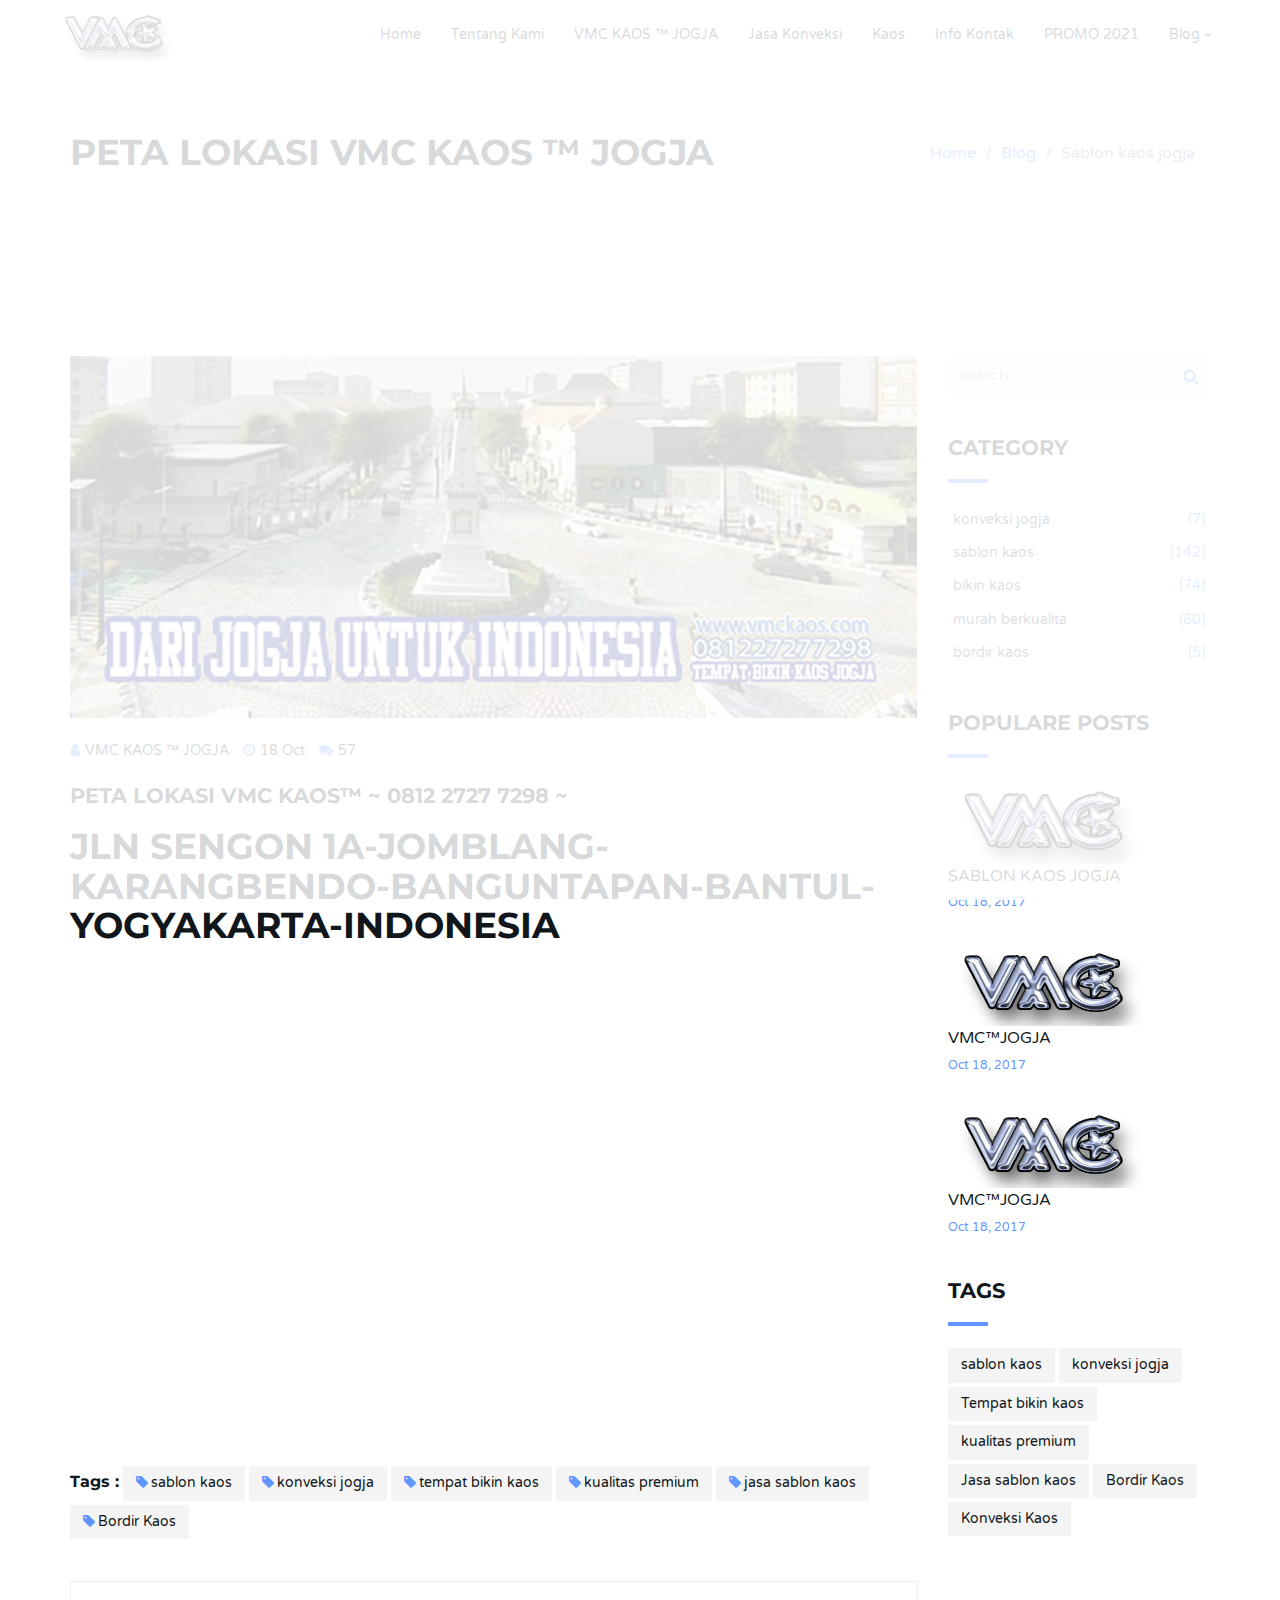
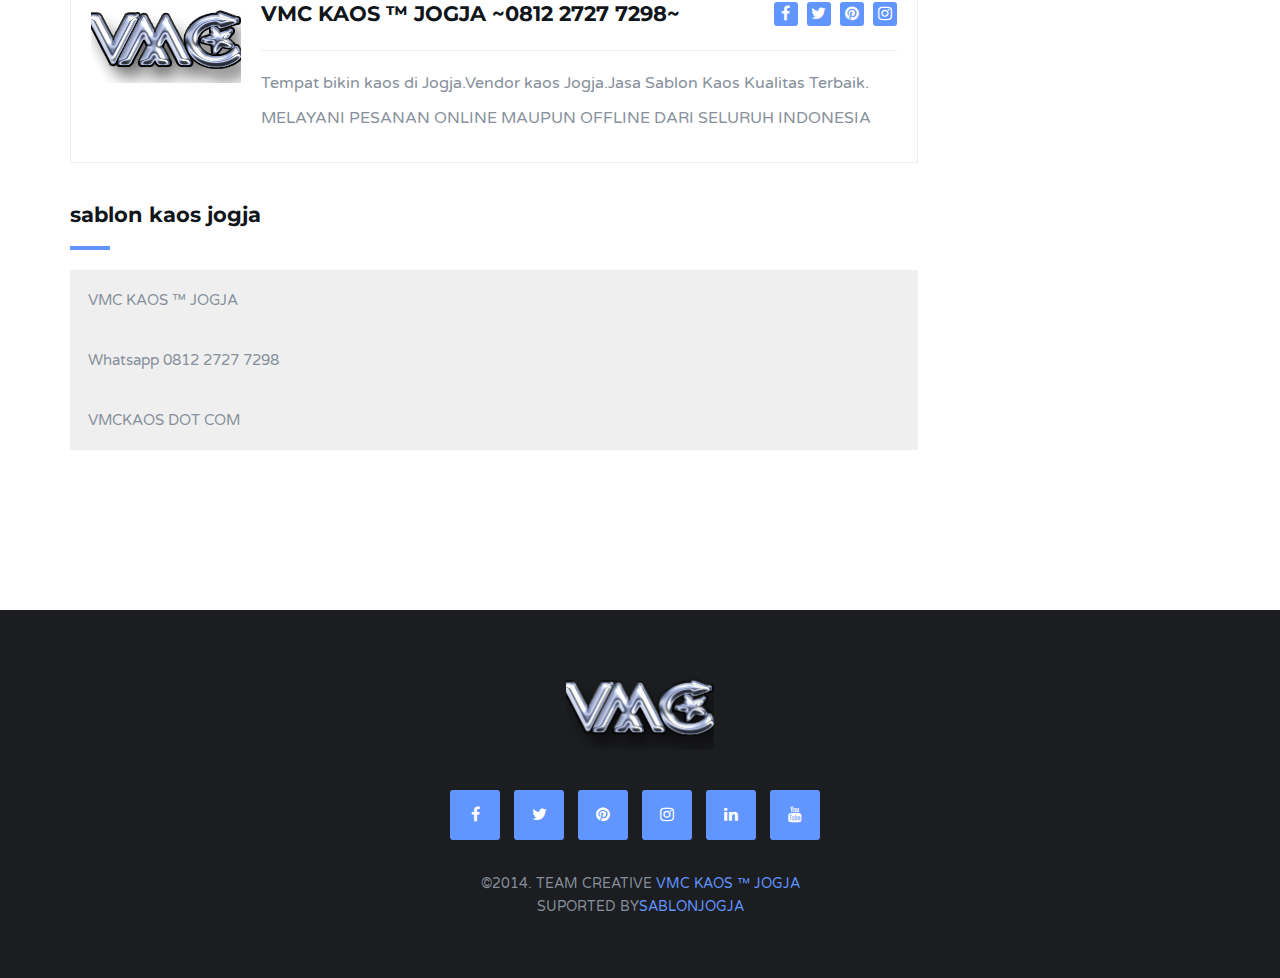
<file: Peta-Lokasi-VMCKAOS™~JOGJA-081227277298.html>
<!DOCTYPE html>
<html lang="en">

<head>
	<meta charset="utf-8">
	<meta http-equiv="X-UA-Compatible" content="IE=edge">
	<meta name="viewport" content="width=device-width, initial-scale=1">
	<!-- The above 3 meta tags *must* come first in the head; any other head content must come *after* these tags -->

	<title>VMC KAOS™ ~ 0812 2727 7298 ~ JOGJA~Sablon Jogja-sablon kaos jogja-HARGA SABLON KAOS JOGJA MURAH-pabrikkaosjogja-Jasa Sablon Kaos Jogja - Konveksi Murah
-jasa sablon kaos murah di jogja berkualitas dan terpercaya-konveksimurahjogja-sablon kaos satuan jogja
-sablon kaos satuan sleman-bikin kaos satuan jogja-vendor kaos jogja-sablon kaos satuan bantul-sablon hoodie satuan jogja
-sablon plastisol satuan jogja-sablon kilat jogja
buat+kaos+polo+jogja-produksi kaos jogja-konveksi polo jogja-konveksi satuan jogja-pabrik kaos polos jogja
=custom kaos jogja-jasa buat kaos-sablon kaos godean-vendor kaos polo shirt polos jogja yang murah dan berkualitas
-pabrikkonveksijogja-Bikin Kaos Jogja, Konveksi Murah Jogja, Tempat Pembuatan-konveksisablonjogja
-konveksi kaos polos-konveksi kaos jogja-konveksi kaos terdekat-konveksi kaos distro-harga konveksi kaos
-konveksi kaos jakarta-konveksi kaos anak-konveksi kaos cotton combed 30s-sablon plastisol vs rubber
-sablon rubber-harga sablon plastisol-mesin sablon plastisol-sablon plastisol vs polyflex
-alat sablon plastisol-sablon plastisol terdekat-sablon discharge
-sablon rubber vs plastisol-sablon rubber vs polyflex-alat sablon rubber-sablon rubber kelebihan dan kekurangan
-jenis sablon plastisol-harga sablon rubber-sablon rubber matsui-sablon rubber foam-harga sablon rubber lusinan-harga sablon plastisol
-harga sablon tulisan-jasa sablon jogja murah-harga sablon jogja
sablon kaos satuan sleman-konveksi satuan jogja-sablon kaos jogja terdekat-konveksi baju wanita jogja
-sablon kilat jogja-pesan kaos jogja-harga sablon jogja-harga jasa sablon jogja-sablon jogja
-sablon printing jogja-sablon slayer jogja-sablon kaos satuan sleman-konveksi satuan jogja
-vendor kaos jogja-sablon printing jogja-sablon kaos satuan sleman-sablon kaos jogja terdekat
-sablon kaos terdekat-sablon satuan jogja kaos satuan jogja kota yogyakarta daerah istimewa yogyakarta
-konveksi satuan jogja-SABLON JOGJA - KONVEKSI KAOS -sablon plastisol satuan jogja
-Sablon Jogja Murah - Jasa Konveksi Bikin Kaos Totebag Polo-sablon kilat jogja-Sablon Jogja Murah - Konveksi Jogja-Jasa Pembuatan Kaos
Jual Sablon Kaos Murah di Yogyakarta - Harga Terbaru 2021-TEMPAT JASA SABLON BIKIN KAOS, POLO,jasasablonjogja
-Sablon Kaos Satuan Murah Jogja | Proses Cepat Kualitas-Produksi Sablon Kaos-konveksisablonjogja
-Jasa Bikin Sablon Kaos Jogja dan konveksi-Vendor Jasa Sablon Kaos di Jogja 2021
-JASA SABLON KAOS DI JOGJA MURAH DAN BERKUALITAS-pabrikkonveksijogja-TEMPAT SABLON KAOS MURAH DI YOGYAKARTA-konveksijogjamurah-harga sablon plastisol per pcs
-harga sablon plastisol perkaos-harga sablon logo
-harga sablon plastisol satuan-harga sablon tanpa kaos
-harga sablon plastisol perkaos-harga sablon plastisol per pcs
-harga sablon plastisol tanpa kaos-harga mesin sablon plastisol
-harga sablon plastisol bandung-harga sablon polyflex-harga alat sablon plastisol
-harga sablon rubber-kaos wanita-kaos pria-kaos polos-kaos tie dye-kaos distro-kaos hitam
-baju kaos wanita-kaos distro online-kaos polos hitam
-contoh kaos gathering kantor-kaos gathering lengan panjang
-harga kaos family gathering-desain kaos gathering perusahaan
-logo family gathering keren-logo gathering
-desain kaos family gathering cdr-desain family gathering
-kaos polos depan belakang-kaos polos wanita-kaos polos combed
-kaos polos putih-harga kaos family gathering
-kaos family couple-tulisan kaos family gathering
-desain kaos family gathering cdr-logo family gathering keren-contoh kaos gathering kantor
-kaos gathering lengan panjang-desain family gathering-kaos polos pria-kaos polos panjang
-kaos polos png-kaos reuni unik-kaos reuni-contoh kaos reuni lengan panjang
-model kaos reuni terbaru-warna kaos reuni-kaos reuni akbar-kata kata untuk kaos reuni
-contoh kaos reuni berkerah-kaos reuni sd-kaos jogja keren-kaos jogja murah
-kaos polos jogja-pabrik kaos jogja-kaos jogja yang bagus-kaos jogja terdekat
-desain kaos jogja-kaos jogja lengan panjang-buat+kaos+polo+jogja-konveksi polo jogja
-vendor kaos jogja-pabrik kaos jogja omah oblong-konveksi jogja-pabrik kaos polos-konveksi baju jogja-kaos polos jogja-konveksi baju wanita jogja
-konveksi jaket jogja-konveksi pakaian wanita jogja-jasa konveksi jogja murah-konveksi piyama jogja
-mitra konveksi jogja-pabrik konveksi jogja-konveksi terdekat-vendor kaos jogja-buat+kaos+polo+jogja
-pabrik kaos polos jogja-konveksi kemeja jogja-jasa konveksi jogja murah-konveksi satuan jogja-konveksi baju wanita jogja
-harga bikin kaos jogja-harga jasa sablon jogja-sablon kaos jogja terdekat-sablon kaos satuan sleman-harga sablon jogja
-sablon printing jogja-sablon satuan jogja kaos satuan jogja kota yogyakarta daerah istimewa yogyakarta
-sablon kaos terdekat-tempat bikin kaos di bantul-sablon printing jogja
-sablon kaos satuan sleman-sablon kaos jogja terdekat-sablon kaos terdekat
-sablon satuan jogja kaos satuan jogja kota yogyakarta daerah istimewa yogyakarta-konveksi satuan jogja-sablon plastisol satuan jogja-sablon kilat jogja-sablon kaos satuan sleman-sablon jogja
-sablon kaos satuan bantul-sablon kilat jogja-konveksi satuan jogja-cetak kaos full print jogja-sablon plastisol 
satuan jogja-tempat bikin kaos di bantul Produksi Kaos Jogja</title>
<!-- Favicon -->
        <link href="img/vmckaos.ico" rel="icon">
	<!-- Google font -->
	<link href="https://fonts.googleapis.com/css?family=Montserrat:400,700%7CVarela+Round" rel="stylesheet">

	<!-- Bootstrap -->
	<link type="text/css" rel="stylesheet" href="css/bootstrap.min.css" />

	<!-- Owl Carousel -->
	<link type="text/css" rel="stylesheet" href="css/owl.carousel.css" />
	<link type="text/css" rel="stylesheet" href="css/owl.theme.default.css" />

	<!-- Magnific Popup -->
	<link type="text/css" rel="stylesheet" href="css/magnific-popup.css" />

	<!-- Font Awesome Icon -->
	<link rel="stylesheet" href="css/font-awesome.min.css">

	<!-- Custom stlylesheet -->
	<link type="text/css" rel="stylesheet" href="css/style.css" />

	<!-- HTML5 shim and Respond.js for IE8 support of HTML5 elements and media queries -->
	<!-- WARNING: Respond.js doesn't work if you view the page via file:// -->
	<!--[if lt IE 9]>
		<script src="https://oss.maxcdn.com/html5shiv/3.7.3/html5shiv.min.js"></script>
		<script src="https://oss.maxcdn.com/respond/1.4.2/respond.min.js"></script>
	<![endif]-->
	
	
	
	
	<style>
.accordion {
  background-color: ;
  color: ;
  cursor: pointer;
  padding: 18px;
  width: 100%;
  border: none;
  text-align: left;
  outline: none;
  font-size: 15px;
  transition: 0.4s;
}

.active, .accordion:hover {
  background-color: ; 
}

.panel {
  padding: 0 18px;
  display: none;
  background-color: white;
  overflow: hidden;
}
</style>
	
	
</head>

<body>

	<!-- Header -->
	<header>

		<!-- Nav -->
		<nav id="nav" class="navbar">
			<div class="container">

				<div class="navbar-header">
					<!-- Logo -->
					<div class="navbar-brand">
						<a href="index.html">
							<img class="logo" src="img/logo.png" alt="logo">
						</a>
					</div>
					<!-- /Logo -->

					<!-- Collapse nav button -->
					<div class="nav-collapse">
						<span></span>
					</div>
					<!-- /Collapse nav button -->
				</div>

				<!--  Main navigation  -->
				<ul class="main-nav nav navbar-nav navbar-right">
					<li><a href="index.html#home">Home</a></li>
					<li><a href="index.html#about">Tentang Kami</a></li>
					<li><a href="index.html#portfolio">VMC KAOS ™ JOGJA</a></li>
					<li><a href="index.html#service">Jasa Konveksi</a></li>
					<li><a href="index.html#team">Kaos</a></li>
					<li><a href="index.html#contact">Info Kontak</a></li>
					<li><a href="index.html#pricing">PROMO 2021</a></li>
					<li class="has-dropdown"><a>Blog</a>
						<ul class="dropdown">
							<li><a href="sablon kaos jogja-VMC KAOS ™~ JOGJA~ 0812 2727 7298.html">Sablon kaos jogja</a></li>
						    <li><a href="daftar harga kaos-VMC KAOS ™~ JOGJA~ 0812 2727 7298.html">Daftar Harga Kaos</a></li>
						    <li><a href="jasakonveksijogja-VMC KAOS ™~ JOGJA~ 0812 2727 7298.html">Ssblon Jogja</a></li>
							<li><a href="sablonjogja-VMC KAOS ™~ JOGJA~ 0812 2727 7298.html">Jasa Konveksi Jogja</a></li>
							<li><a href="vendor kaos jogja-VMC KAOS ™~ JOGJA~ 0812 2727 7298.html">Vendor kaos jogja</a></li>
							<li><a href="vendor kaos jogja-VMC KAOS ™~ JOGJA~ 0812 2727 7298.html">SABLON </a></li>
							<li><a href="vendor kaos jogja-VMC KAOS ™~ JOGJA~ 0812 2727 7298.html">SABLON KAOS </a></li>
							<li><a href="sablon kaos jogja-VMC KAOS ™~ JOGJA~ 0812 2727 7298.html">SABLON KAOS JOGJA </a></li>
						    
						
					</ul>
						
					</li>
					
				</ul>
				<!-- /Main navigation -->

			</div>
		</nav>
		<!-- /Nav -->

		<!-- header wrapper -->
		<div class="header-wrapper sm-padding bg-grey">
			<div class="container">
				<h2>PETA LOKASI VMC KAOS ™ JOGJA </h2>
				<ul class="breadcrumb">
					<li class="breadcrumb-item"><a href="index.html">Home</a></li>
					<li class="breadcrumb-item"><a href="index.html#blog">Blog</a></li>
					<li class="breadcrumb-item active">Sablon kaos jogja</li>
				</ul>
			</div>
		</div>
		<!-- /header wrapper -->

	</header>
	<!-- /Header -->

	<!-- Blog -->
	<div id="blog" class="section md-padding">

		<!-- Container -->
		<div class="container">

			<!-- Row -->
			<div class="row">

				<!-- Main -->
				<main id="main" class="col-md-9">
					<div class="blog">
						<div class="blog-img">
							<img class="img-responsive" src="./img/dari jogja untuk indonesiakonveksi kaos jogja konveksi polo jogja vendor kaos jogja konveksi baju wanita jogja jasa konveksi jogja.jpg" alt="">
						</div>
						<div class="blog-content">
							<ul class="blog-meta">
								<li><i class="fa fa-user"></i>VMC KAOS ™ JOGJA</li>
								<li><i class="fa fa-clock-o"></i>18 Oct</li>
								<li><i class="fa fa-comments"></i>57</li>
							</ul>
							<h3>PETA LOKASI VMC KAOS™ ~ 0812 2727 7298 ~</h3>
							<h2>JLN SENGON 1A-JOMBLANG-KARANGBENDO-BANGUNTAPAN-BANTUL-YOGYAKARTA-INDONESIA</h2>

<iframe src="https://www.google.com/maps/embed?pb=!1m14!1m8!1m3!1d1976.5055599134091!2d110.4089313!3d-7.7886449!3m2!1i1024!2i768!4f13.1!3m3!1m2!1s0x2e7a59e3f5c96e8d%3A0x6f0d1bd72ced21e0!2svmc%20kaos!5e0!3m2!1sid!2sid!4v1613728676962!5m2!1sid!2sid" width="800" height="450" frameborder="0" style="border:0;" allowfullscreen="" aria-hidden="false" tabindex="0"></iframe>

  					</div>

						<!-- blog tags -->
						<div class="blog-tags">
							<h5>Tags :</h5>
							<a href="#"><i class="fa fa-tag"></i>sablon kaos</a>
							<a href="#"><i class="fa fa-tag"></i>konveksi jogja</a>
							<a href="#"><i class="fa fa-tag"></i>tempat bikin kaos</a>
							<a href="#"><i class="fa fa-tag"></i>kualitas premium</a>
							<a href="#"><i class="fa fa-tag"></i>jasa sablon kaos</a>
							<a href="#"><i class="fa fa-tag"></i>Bordir Kaos</a>
						</div>
						<!-- blog tags -->

						<!-- blog author -->
						<div class="blog-author">
							<div class="media">
								<div class="media-left">
									<img class="media-object" src="./img/konveksi kaos-oblong-sablon kaos jogja-vmc-jogja-081227277298.png" alt="">
								</div>
								<div class="media-body">
									<div class="media-heading">
										<h3>VMC KAOS ™ JOGJA ~0812 2727 7298~</h3>
										<div class="author-social">
											<a href="https://www.facebook.com/vioholimediacreative"><i class="fa fa-facebook"></i></a>
											<a href="https://twitter.com/vioholic_media"><i class="fa fa-twitter"></i></a>
											<a href="https://id.pinterest.com/jogjasablon/"><i class="fa fa-pinterest"></i></a>
											<a href="https://instagram.com/vmckaosjogja/"><i class="fa fa-instagram"></i></a>
										</div>
									</div>
								<p>Tempat bikin kaos di Jogja.Vendor kaos Jogja.Jasa Sablon Kaos Kualitas Terbaik.</p>
								<p>MELAYANI PESANAN ONLINE MAUPUN OFFLINE DARI SELURUH INDONESIA </p>
								
								</div>
							</div>
						</div>
						<!-- /blog author -->

						<!-- blog comments -->
						<div class="blog-comments">
							<h3 class="title">sablon kaos jogja</h3>

							<!-- comment -->
							
							<!-- /blog comments -->

						<!-- reply form -->
						<button class="accordion">VMC KAOS ™ JOGJA</button>
<div class="panel">
  <p> Konveksi kaos jaket kemeja PDH PDL murah di jogja. Melayani<a href="https://vmckaos.com" target="_blank">maklon sablon</a>  Bordir komputer dengan kualitas premium.<a href="https://vmckaos.com" target="_blank">Vendor kaos harga pabrik</a> </p>
</div>

<button class="accordion">Whatsapp 0812 2727 7298</button>
<div class="panel">
  <p>kaos event yogya, kaos polos jogja, kaos polos satuan yogya, kaos polos warna,kaos,sablon kaos,cara sablon separasi,tips sablon,sablon manual,sablon separasi dengan rubber,
download sablon separasi,sablon kaos murah,jenis sablon kaos,cara sablon kaos,mesin sablon kaos,sablon kaos manual,harga sablon kaos,desain kaos,sablon kaos murah,kaos distro
,teknik sablon manual,pengertian sablon,belajar sablon,sablon baju,kaos murah,kaos polos murah,grosir kaos,kaos bola,jual kaos,kaoscrew,kaos game,kaos anak,kaos komunitas
,kaos komunitas burung,kaos komunitas kelas,kaos promosi,kaos wayang,kaos unik,kaos perusahaan,harga kaos promosi,kaos promosi murah,jual kaos promosi,supplier kaos
,kaos seragam,kaos polo,polo shirt,kaos polo couple,harga kaos polo,kaos polo murah,kaos polo polos,kaos polo bola,kaos polo lengan panjang,kaos polo original,t shirt
,t shirt distro,t shirt design software,t shirt design online,t shirt maker,t shirt vector,t shirt wanita,t shirt mock up,t shirt creator,kaos jogja,harga kaos jogja,grosir kaos jogja
,kaos jogja istimewa,kaos polos jogja,jual kaos jogja,kaos jogja online,kaos raglan,kaos raglan cewek,kaos raglan couple,grosir kaos raglan,kaos raglan lengan panjang,kaos raglan kaskus
,kaos raglan satuan,kaos raglan anak,kaos raglan murah,sablon,teknik sablon manual,sablon digital,pengertian sablon,belajar sablon,sablon plastik,sablon kaos,sablon baju
sablon manual,teknik sablon manual,download tehnik sablon manual,gambar teknik sablon manual,sablon baju manual,cara sablon kaos manual,cara sablon manual 3 warna,alat sablon manual,cara sablon manual gelas,kaos polos,kaos polos combed,kaos polos cewek,kaos polos murah,kaos polos andalas,kaos polos pamulang,kaos polos anak,jual kaos polos,
kaos polos depan belakang,mesin sablon kaos,sablon kaos satuan,alat sablon kaos,sablon kaos youtube,sablon kaos distro,belajar sablon kaos,jenis sablon kaos,cara sablon separasi,cara sablon separasi di kaos hitam,sablon separasi dengan rubber,cara sablon separasi warna
,tips sablon separasi,sablon manual,teknik sablon kaos,cara membuat film sablon separasi,tinta sablon separasi cmykkaos,sablon kaos,cara sablon separasi,tips sablon,sablon manual,sablon separasi dengan rubber,
download sablon separasi,sablon kaos murah,jenis sablon kaos,cara sablon kaos,mesin sablon kaosSablon Jogja-sablon kaos jogja-HARGA SABLON KAOS JOGJA MURAH-<a href="https://vmckaos.com" target="_blank">pabrikkaosjogja</a>-Jasa Sablon Kaos Jogja - Konveksi Murah
-jasa sablon kaos murah di jogja berkualitas dan terpercaya-<a href="https://vmckaos.com" target="_blank">konveksimurahjogja </a>-sablon kaos satuan jogja
-sablon kaos satuan sleman-bikin kaos satuan jogja-vendor kaos jogja-sablon kaos satuan bantul-sablon hoodie satuan jogja
-sablon plastisol satuan jogja-sablon kilat jogja-buat+kaos+polo+jogja-produksi kaos jogja-<a href="https://vmckaos.com" target="_blank">konveksi polo jogja</a>-konveksi satuan jogja-pabrik kaos polos jogja
=custom kaos jogja-jasa buat kaos-sablon kaos godean-vendor kaos polo shirt polos jogja yang murah dan berkualitas
-pabrikkonveksijogja-Bikin Kaos Jogja, Konveksi Murah Jogja, Tempat Pembuatan-konveksisablonjogja
-<a href="https://vmckaos.com" target="_blank">konveksikaosjogja </a> konveksi kaos polos-konveksi kaos jogja-konveksi kaos terdekat-konveksi kaos distro-harga konveksi kaos
-konveksi kaos jakarta-konveksi kaos anak-konveksi kaos cotton combed 30s-sablon plastisol vs rubber
-sablon rubber-harga sablon plastisol-mesin sablon plastisol-sablon plastisol vs polyflex-alat sablon plastisol-sablon plastisol terdekat-sablon discharge
-sablon rubber vs plastisol-sablon rubber vs polyflex-alat sablon rubber-sablon rubber kelebihan dan kekurangan
-jenis sablon plastisol-harga sablon rubber-sablon rubber matsui-sablon rubber foam-harga sablon rubber lusinan-harga sablon plastisol
-harga sablon tulisan-jasa sablon jogja murah-harga sablon jogja sablon kaos satuan sleman-konveksi satuan jogja-sablon kaos jogja terdekat-konveksi baju wanita jogja
-sablon kilat jogja-pesan kaos jogja-harga sablon jogja-harga jasa sablon jogja-sablon jogja
-sablon printing jogja-sablon slayer jogja-sablon kaos satuan sleman-konveksi satuan jogja</p>
</div>

<button class="accordion">VMCKAOS DOT COM</button>
<div class="panel">
  <p><a href="https://vmckaos.com" target="_blank">VMC KAOS ™ JOGJA 0812 2727 7298</a>sablon kilat jogja-<a href="https://vmckaos.com" target="_blank">harga jasa sablon jogja</a>pesan kaos jogja-harga sablon jogja-sablon jogja
-sablon printing jogja-sablon slayer jogja-sablon kaos satuan sleman-konveksi satuan jogja<a href="https://vmckaos.com" target="_blank">SABLON JOGJA</a>
-vendor kaos jogja-sablon printing jogja-sablon kaos satuan sleman-sablon kaos jogja terdekat
-sablon kaos terdekat-sablon satuan jogja kaos satuan jogja kota yogyakarta daerah istimewa yogyakarta
-konveksi satuan jogja -<a href="https://vmckaos.com" target="_blank">KONVEKSI KAOS</a>  -sablon plastisol satuan jogja
-Sablon Jogja Murah - Jasa Konveksi Bikin Kaos Totebag Polo-sablon kilat jogja-Sablon Jogja Murah - Konveksi Jogja-Jasa Pembuatan Kaos
Jual Sablon Kaos Murah di Yogyakarta - Harga Terbaru 2021-TEMPAT JASA SABLON BIKIN KAOS, POLO,jasasablonjogja
-Sablon Kaos Satuan Murah Jogja | Proses Cepat Kualitas-Produksi Sablon Kaos-konveksisablonjogja
-Jasa Bikin Sablon Kaos Jogja dan konveksi-Vendor Jasa Sablon Kaos di Jogja 2021
-JASA SABLON KAOS DI JOGJA MURAH DAN BERKUALITAS-pabrikkonveksijogja-<a href="https://vmckaos.com" target="_blank">TEMPAT SABLON KAOS MURAH DI YOGYAKARTA</a>-konveksijogjamurah
-harga sablon plastisol per pcs-harga sablon plastisol perkaos-harga sablon logo-harga sablon plastisol satuan-harga sablon tanpa kaos
-harga sablon plastisol perkaos-<a href="https://vmckaos.com" target="_blank">harga sablon plastisol</a> -harga sablon plastisol tanpa kaos-harga mesin sablon plastisol
-harga sablon plastisol bandung-harga sablon polyflex-harga alat sablon plastisol-harga sablon rubber-kaos wanita-kaos pria
-kaos polos-kaos tie dye-kaos distro-kaos hitam-baju kaos wanita-kaos distro online-kaos polos hitam
-contoh kaos gathering kantor-kaos gathering lengan panjang-harga kaos family gathering-desain kaos gathering perusahaan
-logo family gathering keren-logo gathering-desain kaos family gathering cdr-desain family gathering-kaos polos depan belakang
-kaos polos wanita-kaos polos combed-kaos polos putih-harga kaos family gathering-kaos family couple-tulisan kaos family gathering
-desain kaos family gathering cdr-logo family gathering keren-contoh kaos gathering kantor-kaos gathering lengan panjang
-desain family gathering-kaos polos pria-kaos polos panjang-kaos polos png-kaos reuni unik-<a href="https://vmckaos.com"target="_blank">kaos reuni</a>-contoh kaos reuni lengan panjang
-model kaos reuni terbaru-warna kaos reuni-kaos reuni akbar-kata kata untuk kaos reuni-contoh kaos reuni berkerah-kaos reuni sd
-kaos jogja kere-kaos jogja murah-kaos polos jogja-pabrik kaos jogja-kaos jogja yang bagus-kaos jogja terdekat-desain kaos jogja
-kaos jogja lengan panjang-buat+kaos+polo+jogja-konveksi polo jogja-<a href="https://vmckaos.com" target="_blank">vendor kaos jogja</a>-pabrik kaos jogja omah oblong-konveksi jogja
-pabrik kaos polos-konveksi baju jogja-kaos polos jogja-konveksi baju wanita jogja-konveksi jaket jogja-konveksi pakaian wanita jogja
-jasa?<a href="https://vmckaos.com"target="_blank">konveksi jogja murah</a> -konveksi piyama jogja-mitra konveksi jogja-<a href="https://vmckaos.com" target="_blank">pabrik konveksi jogja</a>-konveksi terdekat-vendor kaos jogja
-buat+kaos+polo+jogja-pabrik kaos polos jogja-konveksi kemeja jogja-jasa konveksi jogja murah-konveksi satuan jogja
-konveksi baju wanita jogja-harga bikin kaos jogja-harga jasa sablon jogja-sablon kaos jogja terdekat-sablon kaos satuan sleman
-harga sablon jogja-sablon printing jogja-sablon satuan jogja kaos satuan jogja kota yogyakarta daerah istimewa yogyakarta
-tempat bikin kaos di bantul-sablon printing jogja-sablon kaos satuan sleman-<a href="https://vmckaos.com" target="_blank">sablon kaos terdekat</a>sablon kaos jogja terdekat-
-sablon satuan jogja kaos satuan jogja kota yogyakarta daerah istimewa yogyakarta
-konveksi satuan jogja-sablon plastisol satuan jogja-sablon kilat jogja-sablon kaos satuan sleman-sablon jogja-sablon kaos satuan bantul
-konveksi satuan jogja-cetak kaos full print jogja-sablon plastisol satuan jogja-tempat bikin kaos di bantul-harga sablon kaos
-jenis sablon kaos distro-sablon kaos jatiasih-sablon kaos satuan terdekat-sablon kaos bekasi-sablon kaos terdekat
-sablon kaos satuan-jenis sablon kaos-konveksi kaos jakarta-konveksi kaos bandung-konveksi kaos polos bekasi-konveksi kaos polos bandung
-konveksi kaos palembang-konveksi kaos polos-konveksi kaos bekasi-konveksi kaos terdekat-harga kaos distro
-harga kaos polos-harga kaos polos bandung-harga kaos shopee-harga kaos katun combed 30s-harga kaos polos lengan panjang
-harga kaos oblong distro-kaos wanita-harga sablon kaos digital-harga jasa sablon kaos-rata-rata harga sablon kaos
-harga sablon tulisan-harga kaos sablon satuan-harga sablon kaos per lusin-harga sablon kaos manual
-sablon kaos terdekat-belajar sablon manual untuk pemula-pengertian sablon manual-cara membuat alat sablon manual
-teknik sablon secara manual-alat sablon manual-buat film sablon manual-sablon digital-alat dan bahan sablon manual-sablon rubber vs polyflex
-harga sablon rubber-sablon rubber matsui-sablon rubber foam-sablon rubber vs plastisol-kekurangan sablon rubber-alat sablon rubber
-jenis sablon plastisol-harga sablon rubber-harga<a href="https://vmckaos.com" target="_blank">sablon plastisol </a>  perkaos-harga sablon satuan
-jenis sablon dan harganya-dengan harga sablon rubber-harga sablon rubber lusinan-harga sablon plastisol-harga sablon tulisan
-harga sablon plastisol per pcs-harga sablon polyflex-harga mesin sablon plastisol-harga sablon rubber
-harga alat sablon plastisol-dengan harga sablon plastisol-harga sablon plastisol per pcs-harga sablon plastisol perkaos
-harga sablon plastisol tanpa kaos-harga sablon plastisol bandung-konveksi-contoh konveksi--konveksi terdekat-konveksi adalah dan contohnya-konveksi baju-konveksi bandung-usaha konveksi adalah
-konveksi pakaian wanita jogja-jasa konveksi jogja murah-harga baju korsa jogja-konveksi baju wanita jogja
-konveksi terbesar di jogja-konveksi jogja murah-jasa konveksi jogja-konveksi pakaian wanita jogja-jasa konveksi jogja murah
-harga baju korsa jogja-konveksi jaket jogja-konveksijogja-buat rompi jogja-konveksi kaos jogja-konveksi jogja satuan
-konveksi baju wanita jogja-jasa jahit jogja-konveksi pakaian wanita jogja-<a href="https://vmckaos.com"target="_blank">jasa konveksi jogja</a>
harga sablon kaos 1 lusin rata-rata harga sablon kaos harga sablon kaos satuan harga sablon tanpa kaos sablon kaos terdekat harga sablon kaos digital
biaya sablon kaos distro harga sablon tulisan-sablon kaos manual,harga sablon kaos,desain kaos,<a href="https://vmckaos.com" target="_blank">sablon kaos</a>  murah,kaos distro,teknik sablon manual,pengertian sablon,belajar sablon,sablon baju,kaos murah,kaos polos murah
,grosir kaos,kaos bola,jual kaos,kaoscrew,kaos game,kaos anak,kaos komunitas,kaos komunitas burung,kaos komunitas kelas,kaos promosi,kaos wayang
,kaos unik,kaos perusahaan,harga kaos promosi,kaos promosi murah,jual kaos promosi,supplier kaos
,kaos seragam,<a href="https://vmckaos.com" target="_blank">kaos polo,polo shirt</a>,kaos polo couple,harga kaos polo,kaos polo murah,kaos polo polos,kaos polo bola,kaos polo lengan panjang,kaos polo original,t shirt
,t shirt distro,t shirt design software,t shirt design online,t shirt maker,t shirt vector
,t shirt wanita,t shirt mock up,t shirt creator,kaos jogja,harga kaos jogja,grosir kaos jogja,kaos jogja istimewa,kaos polos jogja,jual kaos jogja,kaos jogja online,kaos raglan
,kaos raglan cewek,kaos raglan couple,grosir kaos raglan,kaos raglan lengan panjang,kaos raglan kaskus
,kaos raglan satuan,kaos raglan anak,kaos raglan murah sablon,teknik sablon manual,sablon digital,pengertian sablon,belajar sablon,sablon plastik,sablon kaos,sablon baju
sablon manual,teknik sablon manual,download tehnik sablon manual,gambar teknik sablon manual,sablon baju manual
,cara sablon kaos manual,cara sablon manual 3 warna,alat sablon manual</p>
</div>

<script>
var acc = document.getElementsByClassName("accordion");
var i;

for (i = 0; i < acc.length; i++) {
  acc[i].addEventListener("click", function() {
    this.classList.toggle("active");
    var panel = this.nextElementSibling;
    if (panel.style.display === "block") {
      panel.style.display = "none";
    } else {
      panel.style.display = "block";
    }
  });
}
</script>
						<!-- /reply form -->
					</div>
				</main>
				<!-- /Main -->


				<!-- Aside -->
				<aside id="aside" class="col-md-3">

					<!-- Search -->
					<div class="widget">
						<div class="widget-search">
							<input class="search-input" type="text" placeholder="search">
							<button class="search-btn" type="button"><i class="fa fa-search"></i></button>
						</div>
					</div>
					<!-- /Search -->

					<!-- Category -->
					<div class="widget">
						<h3 class="title">Category</h3>
						<div class="widget-category">
							<a href="#">konveksi jogja<span>(7)</span></a>
							<a href="#">sablon kaos<span>(142)</span></a>
							<a href="#">bikin kaos<span>(74)</span></a>
							<a href="#">murah berkualita<span>(60)</span></a>
							<a href="#">bordir kaos<span>(5)</span></a>
						</div>
					</div>
					<!-- /Category -->

					<!-- Posts sidebar -->
					<div class="widget">
						<h3 class="title">Populare Posts</h3>

						<!-- single post -->
						<div class="widget-post">
							<a href="#">
								<img src="./img/kaos-oblong-vmc-jogja1.png" alt=""> SABLON KAOS JOGJA
							</a>
							<ul class="blog-meta">
								<li>Oct 18, 2017</li>
							</ul>
						</div>
						<!-- /single post -->

						<!-- single post -->
						<div class="widget-post">
							<a href="#">
								<img src="./img/kaos-oblong-vmc-jogja1.png" alt=""> 
								VMC™JOGJA
							</a>
							<ul class="blog-meta">
								<li>Oct 18, 2017</li>
							</ul>
						</div>
						<!-- /single post -->


						<!-- single post -->
						<div class="widget-post">
							<a href="#">
								<img src="./img/kaos-oblong-vmc-jogja1.png" alt=""> 
								VMC™JOGJA
							</a>
							<ul class="blog-meta">
								<li>Oct 18, 2017</li>
							</ul>
						</div>
						<!-- /single post -->

					</div>
					<!-- /Posts sidebar -->

					<!-- Tags -->
					<div class="widget">
						<h3 class="title">Tags</h3>
						<div class="widget-tags">
							<a href="#">sablon kaos</a>
							<a href="#">konveksi jogja</a>
							<a href="#">Tempat bikin kaos</a>
							<a href="#">kualitas premium</a>
							<a href="#">Jasa sablon kaos</a>
							<a href="#">Bordir Kaos</a>
							<a href="#">Konveksi Kaos</a>
						</div>
					</div>
					<!-- /Tags -->

				</aside>
				<!-- /Aside -->

			</div>
			<!-- /Row -->

		</div>
		<!-- /Container -->

	</div>
	<!-- /Blog -->

	<!-- Footer -->
	<footer id="footer" class="sm-padding bg-dark">

		<!-- Container -->
		<div class="container">

			<!-- Row -->
			<div class="row">

				<div class="col-md-12">

					<!-- footer logo -->
					<div class="footer-logo">
						<a href="index.html"><img src="img/logo-alt.png" alt="logo"></a>
					</div>
					<!-- /footer logo -->

					<!-- footer follow -->
					<ul class="footer-follow">
						<li><a href="https://www.facebook.com/vioholimediacreative"><i class="fa fa-facebook"></i></a></li>
						<li><a href="https://twitter.com/vioholic_media"><i class="fa fa-twitter"></i></a></li>
						<li><a href="https://id.pinterest.com/jogjasablon/"><i class="fa fa-pinterest"></i></a></li>
						<li><a href="https://instagram.com/vmckaosjogja/"><i class="fa fa-instagram"></i></a></li>
						<li><a href="http://www.linkedin.com/in/vioholicmediacreative"><i class="fa fa-linkedin"></i></a></li>
						<li><a href="https://www.youtube.com/user/98violet76/about"><i class="fa fa-youtube"></i></a></li>
					</ul>
					<!-- /footer follow -->

					<!-- footer copyright -->
					<div class="footer-copyright">
						<p>©2014. Team Creative <a href="https://vmckaos.com" target="_blank"> VMC KAOS ™ JOGJA </a></p>
					<p>Suported by<a href="https://sablonjogja.com" target="_blank">SABLONJOGJA</a></p>
					</div>
					<!-- /footer copyright -->

				</div>

			</div>
			<!-- /Row -->

		</div>
		<!-- /Container -->

	</footer>
	<!-- /Footer -->

	<!-- Back to top -->
	<div id="back-to-top"></div>
	<!-- /Back to top -->

	<!-- Preloader -->
	<div id="preloader">
		<div class="preloader">
			<span></span>
			<span></span>
			<span></span>
			<span></span>
		</div>
	</div>
	<!-- /Preloader -->

	<!-- jQuery Plugins -->
	<script type="text/javascript" src="js/jquery.min.js"></script>
	<script type="text/javascript" src="js/bootstrap.min.js"></script>
	<script type="text/javascript" src="js/owl.carousel.min.js"></script>
	<script type="text/javascript" src="js/jquery.magnific-popup.js"></script>
	<script type="text/javascript" src="js/main.js"></script>

</body>

</html>
</file>
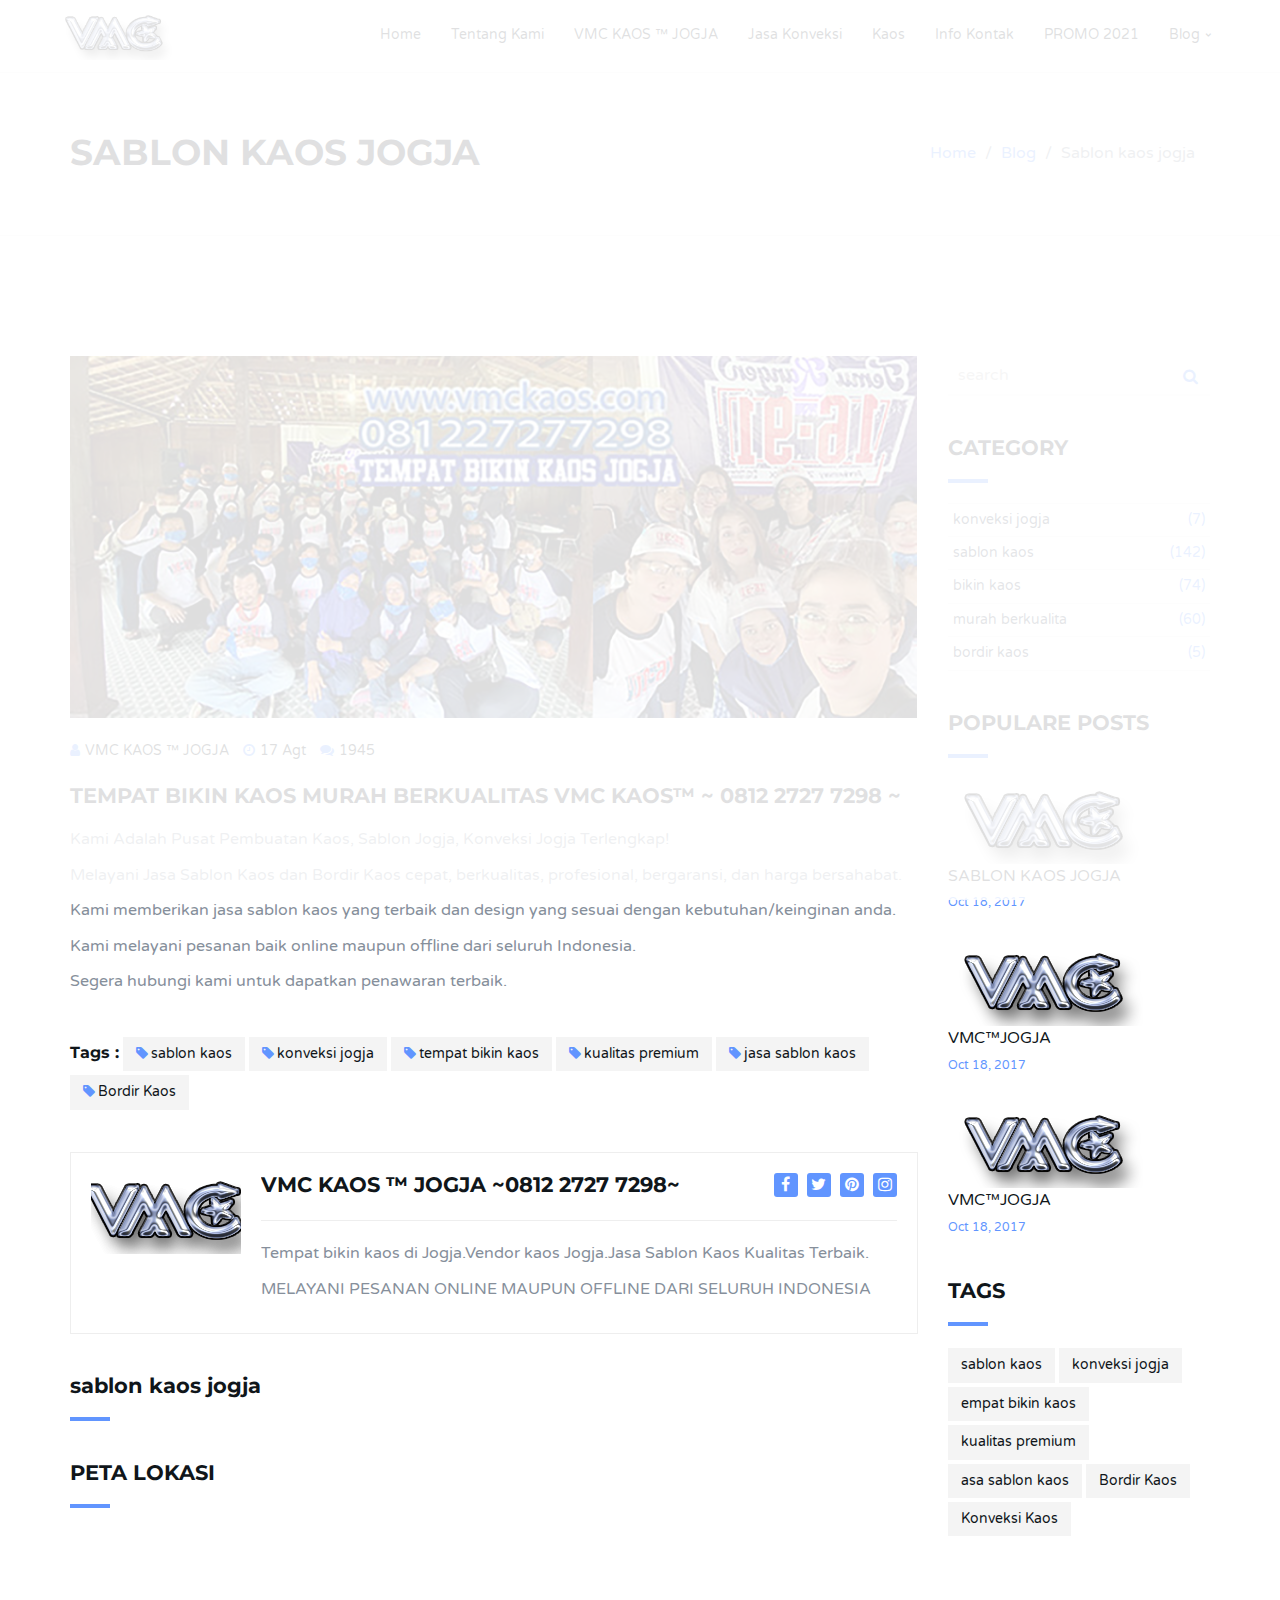
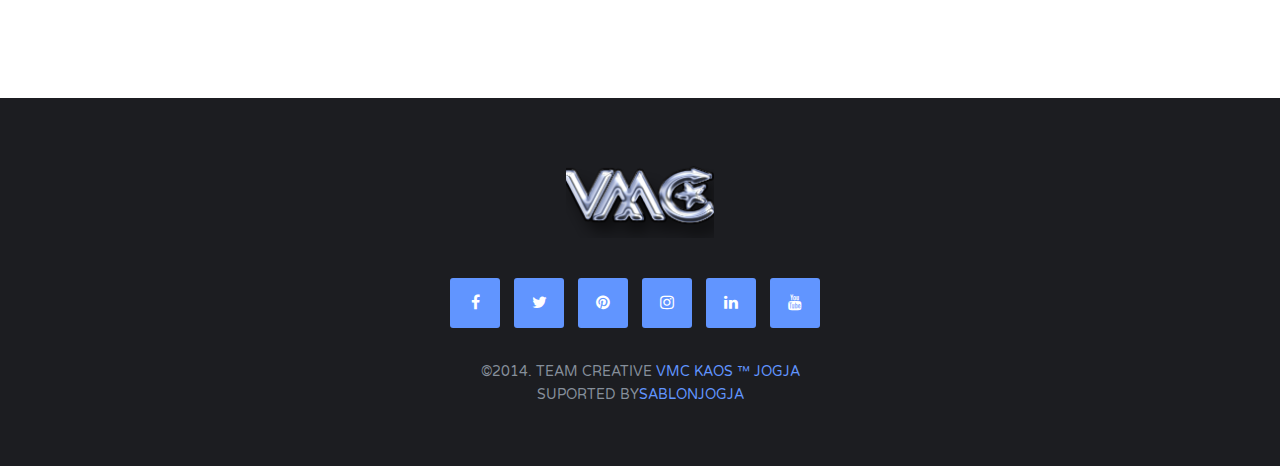
<file: sablon kaos jogja-VMC KAOS ™~ JOGJA~ 0812 2727 7298.html>
<!DOCTYPE html>
<html lang="en">

<head>
	<meta charset="utf-8">
	<meta http-equiv="X-UA-Compatible" content="IE=edge">
	<meta name="viewport" content="width=device-width, initial-scale=1">
	<!-- The above 3 meta tags *must* come first in the head; any other head content must come *after* these tags -->

	<title>VMC KAOS™ ~ 0812 2727 7298 ~ JOGJA~Sablon Jogja-sablon kaos jogja-HARGA SABLON KAOS JOGJA MURAH-pabrikkaosjogja-Jasa Sablon Kaos Jogja - Konveksi Murah
-jasa sablon kaos murah di jogja berkualitas dan terpercaya-konveksimurahjogja-sablon kaos satuan jogja
-sablon kaos satuan sleman-bikin kaos satuan jogja-vendor kaos jogja-sablon kaos satuan bantul-sablon hoodie satuan jogja
-sablon plastisol satuan jogja-sablon kilat jogja
buat+kaos+polo+jogja-produksi kaos jogja-konveksi polo jogja-konveksi satuan jogja-pabrik kaos polos jogja
=custom kaos jogja-jasa buat kaos-sablon kaos godean-vendor kaos polo shirt polos jogja yang murah dan berkualitas
-pabrikkonveksijogja-Bikin Kaos Jogja, Konveksi Murah Jogja, Tempat Pembuatan-konveksisablonjogja
-konveksi kaos polos-konveksi kaos jogja-konveksi kaos terdekat-konveksi kaos distro-harga konveksi kaos
-konveksi kaos jakarta-konveksi kaos anak-konveksi kaos cotton combed 30s-sablon plastisol vs rubber
-sablon rubber-harga sablon plastisol-mesin sablon plastisol-sablon plastisol vs polyflex
-alat sablon plastisol-sablon plastisol terdekat-sablon discharge
-sablon rubber vs plastisol-sablon rubber vs polyflex-alat sablon rubber-sablon rubber kelebihan dan kekurangan
-jenis sablon plastisol-harga sablon rubber-sablon rubber matsui-sablon rubber foam-harga sablon rubber lusinan-harga sablon plastisol
-harga sablon tulisan-jasa sablon jogja murah-harga sablon jogja
sablon kaos satuan sleman-konveksi satuan jogja-sablon kaos jogja terdekat-konveksi baju wanita jogja
-sablon kilat jogja-pesan kaos jogja-harga sablon jogja-harga jasa sablon jogja-sablon jogja
-sablon printing jogja-sablon slayer jogja-sablon kaos satuan sleman-konveksi satuan jogja
-vendor kaos jogja-sablon printing jogja-sablon kaos satuan sleman-sablon kaos jogja terdekat
-sablon kaos terdekat-sablon satuan jogja kaos satuan jogja kota yogyakarta daerah istimewa yogyakarta
-konveksi satuan jogja-SABLON JOGJA - KONVEKSI KAOS -sablon plastisol satuan jogja
-Sablon Jogja Murah - Jasa Konveksi Bikin Kaos Totebag Polo-sablon kilat jogja-Sablon Jogja Murah - Konveksi Jogja-Jasa Pembuatan Kaos
Jual Sablon Kaos Murah di Yogyakarta - Harga Terbaru 2021-TEMPAT JASA SABLON BIKIN KAOS, POLO,jasasablonjogja
-Sablon Kaos Satuan Murah Jogja | Proses Cepat Kualitas-Produksi Sablon Kaos-konveksisablonjogja
-Jasa Bikin Sablon Kaos Jogja dan konveksi-Vendor Jasa Sablon Kaos di Jogja 2021
-JASA SABLON KAOS DI JOGJA MURAH DAN BERKUALITAS-pabrikkonveksijogja-TEMPAT SABLON KAOS MURAH DI YOGYAKARTA-konveksijogjamurah-harga sablon plastisol per pcs
-harga sablon plastisol perkaos-harga sablon logo
-harga sablon plastisol satuan-harga sablon tanpa kaos
-harga sablon plastisol perkaos-harga sablon plastisol per pcs
-harga sablon plastisol tanpa kaos-harga mesin sablon plastisol
-harga sablon plastisol bandung-harga sablon polyflex-harga alat sablon plastisol
-harga sablon rubber-kaos wanita-kaos pria-kaos polos-kaos tie dye-kaos distro-kaos hitam
-baju kaos wanita-kaos distro online-kaos polos hitam
-contoh kaos gathering kantor-kaos gathering lengan panjang
-harga kaos family gathering-desain kaos gathering perusahaan
-logo family gathering keren-logo gathering
-desain kaos family gathering cdr-desain family gathering
-kaos polos depan belakang-kaos polos wanita-kaos polos combed
-kaos polos putih-harga kaos family gathering
-kaos family couple-tulisan kaos family gathering
-desain kaos family gathering cdr-logo family gathering keren-contoh kaos gathering kantor
-kaos gathering lengan panjang-desain family gathering-kaos polos pria-kaos polos panjang
-kaos polos png-kaos reuni unik-kaos reuni-contoh kaos reuni lengan panjang
-model kaos reuni terbaru-warna kaos reuni-kaos reuni akbar-kata kata untuk kaos reuni
-contoh kaos reuni berkerah-kaos reuni sd-kaos jogja keren-kaos jogja murah
-kaos polos jogja-pabrik kaos jogja-kaos jogja yang bagus-kaos jogja terdekat
-desain kaos jogja-kaos jogja lengan panjang-buat+kaos+polo+jogja-konveksi polo jogja
-vendor kaos jogja-pabrik kaos jogja omah oblong-konveksi jogja-pabrik kaos polos-konveksi baju jogja-kaos polos jogja-konveksi baju wanita jogja
-konveksi jaket jogja-konveksi pakaian wanita jogja-jasa konveksi jogja murah-konveksi piyama jogja
-mitra konveksi jogja-pabrik konveksi jogja-konveksi terdekat-vendor kaos jogja-buat+kaos+polo+jogja
-pabrik kaos polos jogja-konveksi kemeja jogja-jasa konveksi jogja murah-konveksi satuan jogja-konveksi baju wanita jogja
-harga bikin kaos jogja-harga jasa sablon jogja-sablon kaos jogja terdekat-sablon kaos satuan sleman-harga sablon jogja
-sablon printing jogja-sablon satuan jogja kaos satuan jogja kota yogyakarta daerah istimewa yogyakarta
-sablon kaos terdekat-tempat bikin kaos di bantul-sablon printing jogja
-sablon kaos satuan sleman-sablon kaos jogja terdekat-sablon kaos terdekat
-sablon satuan jogja kaos satuan jogja kota yogyakarta daerah istimewa yogyakarta-konveksi satuan jogja-sablon plastisol satuan jogja-sablon kilat jogja-sablon kaos satuan sleman-sablon jogja
-sablon kaos satuan bantul-sablon kilat jogja-konveksi satuan jogja-cetak kaos full print jogja-sablon plastisol 
satuan jogja-tempat bikin kaos di bantul Produksi Kaos Jogja</title>

	<!-- Google font -->
	<link href="https://fonts.googleapis.com/css?family=Montserrat:400,700%7CVarela+Round" rel="stylesheet">

	<!-- Bootstrap -->
	<link type="text/css" rel="stylesheet" href="css/bootstrap.min.css" />

	<!-- Owl Carousel -->
	<link type="text/css" rel="stylesheet" href="css/owl.carousel.css" />
	<link type="text/css" rel="stylesheet" href="css/owl.theme.default.css" />

	<!-- Magnific Popup -->
	<link type="text/css" rel="stylesheet" href="css/magnific-popup.css" />

	<!-- Font Awesome Icon -->
	<link rel="stylesheet" href="css/font-awesome.min.css">

	<!-- Custom stlylesheet -->
	<link type="text/css" rel="stylesheet" href="css/style.css" />

	<!-- HTML5 shim and Respond.js for IE8 support of HTML5 elements and media queries -->
	<!-- WARNING: Respond.js doesn't work if you view the page via file:// -->
	<!--[if lt IE 9]>
		<script src="https://oss.maxcdn.com/html5shiv/3.7.3/html5shiv.min.js"></script>
		<script src="https://oss.maxcdn.com/respond/1.4.2/respond.min.js"></script>
	<![endif]-->





</head>

<body>

	<!-- Header -->
	<header>

		<!-- Nav -->
		<nav id="nav" class="navbar">
			<div class="container">

				<div class="navbar-header">
					<!-- Logo -->
					<div class="navbar-brand">
						<a href="index.html">
							<img class="logo" src="img/logo.png" alt="logo">
						</a>
					</div>
					<!-- /Logo -->

					<!-- Collapse nav button -->
					<div class="nav-collapse">
						<span></span>
					</div>
					<!-- /Collapse nav button -->
				</div>

				<!--  Main navigation  -->
				<ul class="main-nav nav navbar-nav navbar-right">
					<li><a href="index.html#home">Home</a></li>
					<li><a href="index.html#about">Tentang Kami</a></li>
					<li><a href="index.html#portfolio">VMC KAOS ™ JOGJA</a></li>
					<li><a href="index.html#service">Jasa Konveksi</a></li>
					<li><a href="index.html#team">Kaos</a></li>
					<li><a href="index.html#contact">Info Kontak</a></li>
					<li><a href="index.html#pricing">PROMO 2021</a></li>
					<li class="has-dropdown"><a>Blog</a>
						<ul class="dropdown">
							<li><a href="sablon kaos jogja-VMC KAOS ™~ JOGJA~ 0812 2727 7298.html">Sablon kaos jogja</a></li>
						    <li><a href="daftar harga kaos-VMC KAOS ™~ JOGJA~ 0812 2727 7298.html">Daftar Harga Kaos</a></li>
						    <li><a href="jasakonveksijogja-VMC KAOS ™~ JOGJA~ 0812 2727 7298.html">Ssblon Jogja</a></li>
							<li><a href="sablonjogja-VMC KAOS ™~ JOGJA~ 0812 2727 7298.html">Jasa Konveksi Jogja</a></li>
							<li><a href="vendor kaos jogja-VMC KAOS ™~ JOGJA~ 0812 2727 7298.html">Vendor kaos jogja</a></li>
							<li><a href="vendor kaos jogja-VMC KAOS ™~ JOGJA~ 0812 2727 7298.html">SABLON </a></li>
							<li><a href="vendor kaos jogja-VMC KAOS ™~ JOGJA~ 0812 2727 7298.html">SABLON KAOS </a></li>
							<li><a href="sablon kaos jogja-VMC KAOS ™~ JOGJA~ 0812 2727 7298.html">SABLON KAOS JOGJA </a></li>
						    
						
					</ul>
						
					</li>
					
				</ul>
				<!-- /Main navigation -->

			</div>
		</nav>
		<!-- /Nav -->

		<!-- header wrapper -->
		<div class="header-wrapper sm-padding bg-grey">
			<div class="container">
				<h2>SABLON KAOS JOGJA</h2>
				<ul class="breadcrumb">
					<li class="breadcrumb-item"><a href="index.html">Home</a></li>
					<li class="breadcrumb-item"><a href="index.html#blog">Blog</a></li>
					<li class="breadcrumb-item active">Sablon kaos jogja</li>
				</ul>
			</div>
		</div>
		<!-- /header wrapper -->

	</header>
	<!-- /Header -->

	<!-- Blog -->
	<div id="blog" class="section md-padding">

		<!-- Container -->
		<div class="container">

			<!-- Row -->
			<div class="row">

				<!-- Main -->
				<main id="main" class="col-md-9">
					<div class="blog">
						<div class="blog-img">
							<img class="img-responsive" src="./img/tempat bikin kaos reuni sekolah 1.jpg" alt="">
						</div>
						<div class="blog-content">
							<ul class="blog-meta">
								<li><i class="fa fa-user"></i>VMC KAOS ™ JOGJA</li>
								<li><i class="fa fa-clock-o"></i>17 Agt</li>
								<li><i class="fa fa-comments"></i>1945</li>
							</ul>
							<h3>TEMPAT BIKIN KAOS MURAH BERKUALITAS VMC KAOS™ ~ 0812 2727 7298 ~</h3>
							<p>Kami Adalah Pusat Pembuatan Kaos, Sablon Jogja, Konveksi Jogja Terlengkap! </p>
							  <p> Melayani Jasa Sablon Kaos dan Bordir Kaos cepat, berkualitas, profesional, bergaransi, dan harga bersahabat.</p>
                              <p> Kami memberikan jasa sablon kaos yang terbaik dan design yang sesuai dengan kebutuhan/keinginan anda.</p>
                              <p> Kami melayani pesanan baik online maupun offline dari seluruh Indonesia.</p>
                              <p> Segera hubungi kami untuk dapatkan penawaran terbaik.</p>
							  
							 
							 






						</div>

						<!-- blog tags -->
						<div class="blog-tags">
							<h5>Tags :</h5>
							<a href="#"><i class="fa fa-tag"></i>sablon kaos</a>
							<a href="#"><i class="fa fa-tag"></i>konveksi jogja</a>
							<a href="#"><i class="fa fa-tag"></i>tempat bikin kaos</a>
							<a href="#"><i class="fa fa-tag"></i>kualitas premium</a>
							<a href="#"><i class="fa fa-tag"></i>jasa sablon kaos</a>
							<a href="#"><i class="fa fa-tag"></i>Bordir Kaos</a>
						</div>
						<!-- blog tags -->

						<!-- blog author -->
						<div class="blog-author">
							<div class="media">
								<div class="media-left">
									<img class="media-object" src="./img/konveksi kaos-oblong-sablon kaos jogja-vmc-jogja-081227277298.png" alt="">
								</div>
								<div class="media-body">
									<div class="media-heading">
										<h3>VMC KAOS ™ JOGJA ~0812 2727 7298~</h3>
										<div class="author-social">
											<a href="https://www.facebook.com/vioholimediacreative"><i class="fa fa-facebook"></i></a>
											<a href="https://twitter.com/vioholic_media"><i class="fa fa-twitter"></i></a>
											<a href="https://id.pinterest.com/jogjasablon/"><i class="fa fa-pinterest"></i></a>
											<a href="https://instagram.com/vmckaosjogja/"><i class="fa fa-instagram"></i></a>
										</div>
									</div>
									<p>Tempat bikin kaos di Jogja.Vendor kaos Jogja.Jasa Sablon Kaos Kualitas Terbaik.</p>
								<p>MELAYANI PESANAN ONLINE MAUPUN OFFLINE DARI SELURUH INDONESIA </p>
								</div>
							</div>
						</div>
						<!-- /blog author -->

						<!-- blog comments -->
						<div class="blog-comments">
							<h3 class="title">sablon kaos jogja</h3>

							<!-- comment -->
							
							<!-- /blog comments -->

						<!-- reply form -->
						<div class="reply-form">
							<h3 class="title">PETA LOKASI</h3>
							
						</div>
						<!-- /reply form -->
					</div>
				</main>
				<!-- /Main -->


				<!-- Aside -->
				<aside id="aside" class="col-md-3">

					<!-- Search -->
					<div class="widget">
						<div class="widget-search">
							<input class="search-input" type="text" placeholder="search">
							<button class="search-btn" type="button"><i class="fa fa-search"></i></button>
						</div>
					</div>
					<!-- /Search -->

					<!-- Category -->
					<div class="widget">
						<h3 class="title">Category</h3>
						<div class="widget-category">
							<a href="#">konveksi jogja<span>(7)</span></a>
							<a href="#">sablon kaos<span>(142)</span></a>
							<a href="#">bikin kaos<span>(74)</span></a>
							<a href="#">murah berkualita<span>(60)</span></a>
							<a href="#">bordir kaos<span>(5)</span></a>
						</div>
					</div>
					<!-- /Category -->

					<!-- Posts sidebar -->
					<div class="widget">
						<h3 class="title">Populare Posts</h3>

						<!-- single post -->
						<div class="widget-post">
							<a href="#">
								<img src="./img/kaos-oblong-vmc-jogja1.png" alt=""> SABLON KAOS JOGJA
							</a>
							<ul class="blog-meta">
								<li>Oct 18, 2017</li>
							</ul>
						</div>
						<!-- /single post -->

						<!-- single post -->
						<div class="widget-post">
							<a href="#">
								<img src="./img/kaos-oblong-vmc-jogja1.png" alt=""> 
								VMC™JOGJA
							</a>
							<ul class="blog-meta">
								<li>Oct 18, 2017</li>
							</ul>
						</div>
						<!-- /single post -->


						<!-- single post -->
						<div class="widget-post">
							<a href="#">
								<img src="./img/kaos-oblong-vmc-jogja1.png" alt=""> 
								VMC™JOGJA
							</a>
							<ul class="blog-meta">
								<li>Oct 18, 2017</li>
							</ul>
						</div>
						<!-- /single post -->

					</div>
					<!-- /Posts sidebar -->

					<!-- Tags -->
					<div class="widget">
						<h3 class="title">Tags</h3>
						<div class="widget-tags">
							<a href="#">sablon kaos</a>
							<a href="#">konveksi jogja</a>
							<a href="#">empat bikin kaos</a>
							<a href="#">kualitas premium</a>
							<a href="#">asa sablon kaos</a>
							<a href="#">Bordir Kaos</a>
							<a href="#">Konveksi Kaos</a>
						</div>
					</div>
					<!-- /Tags -->

				</aside>
				<!-- /Aside -->

			</div>
			<!-- /Row -->

		</div>
		<!-- /Container -->

	</div>
	<!-- /Blog -->

	<!-- Footer -->
	<footer id="footer" class="sm-padding bg-dark">

		<!-- Container -->
		<div class="container">

			<!-- Row -->
			<div class="row">

				<div class="col-md-12">

					<!-- footer logo -->
					<div class="footer-logo">
						<a href="index.html"><img src="img/logo-alt.png" alt="logo"></a>
					</div>
					<!-- /footer logo -->

					<!-- footer follow -->
					<ul class="footer-follow">
						<li><a href="https://www.facebook.com/vioholimediacreative"><i class="fa fa-facebook"></i></a></li>
						<li><a href="https://twitter.com/vioholic_media"><i class="fa fa-twitter"></i></a></li>
						<li><a href="https://id.pinterest.com/jogjasablon/"><i class="fa fa-pinterest"></i></a></li>
						<li><a href="https://instagram.com/vmckaosjogja/"><i class="fa fa-instagram"></i></a></li>
						<li><a href="http://www.linkedin.com/in/vioholicmediacreative"><i class="fa fa-linkedin"></i></a></li>
						<li><a href="https://www.youtube.com/user/98violet76/about"><i class="fa fa-youtube"></i></a></li>
					</ul>
					<!-- /footer follow -->

					<!-- footer copyright -->
					<div class="footer-copyright">
						<p>©2014. Team Creative <a href="https://vmckaos.com" target="_blank"> VMC KAOS ™ JOGJA </a></p>
					<p>Suported by<a href="https://sablonjogja.com" target="_blank">SABLONJOGJA</a></p>
					</div>
					<!-- /footer copyright -->

				</div>

			</div>
			<!-- /Row -->

		</div>
		<!-- /Container -->

	</footer>
	<!-- /Footer -->

	<!-- Back to top -->
	<div id="back-to-top"></div>
	<!-- /Back to top -->

	<!-- Preloader -->
	<div id="preloader">
		<div class="preloader">
			<span></span>
			<span></span>
			<span></span>
			<span></span>
		</div>
	</div>
	<!-- /Preloader -->

	<!-- jQuery Plugins -->
	<script type="text/javascript" src="js/jquery.min.js"></script>
	<script type="text/javascript" src="js/bootstrap.min.js"></script>
	<script type="text/javascript" src="js/owl.carousel.min.js"></script>
	<script type="text/javascript" src="js/jquery.magnific-popup.js"></script>
	<script type="text/javascript" src="js/main.js"></script>





</body>

</html>
</file>
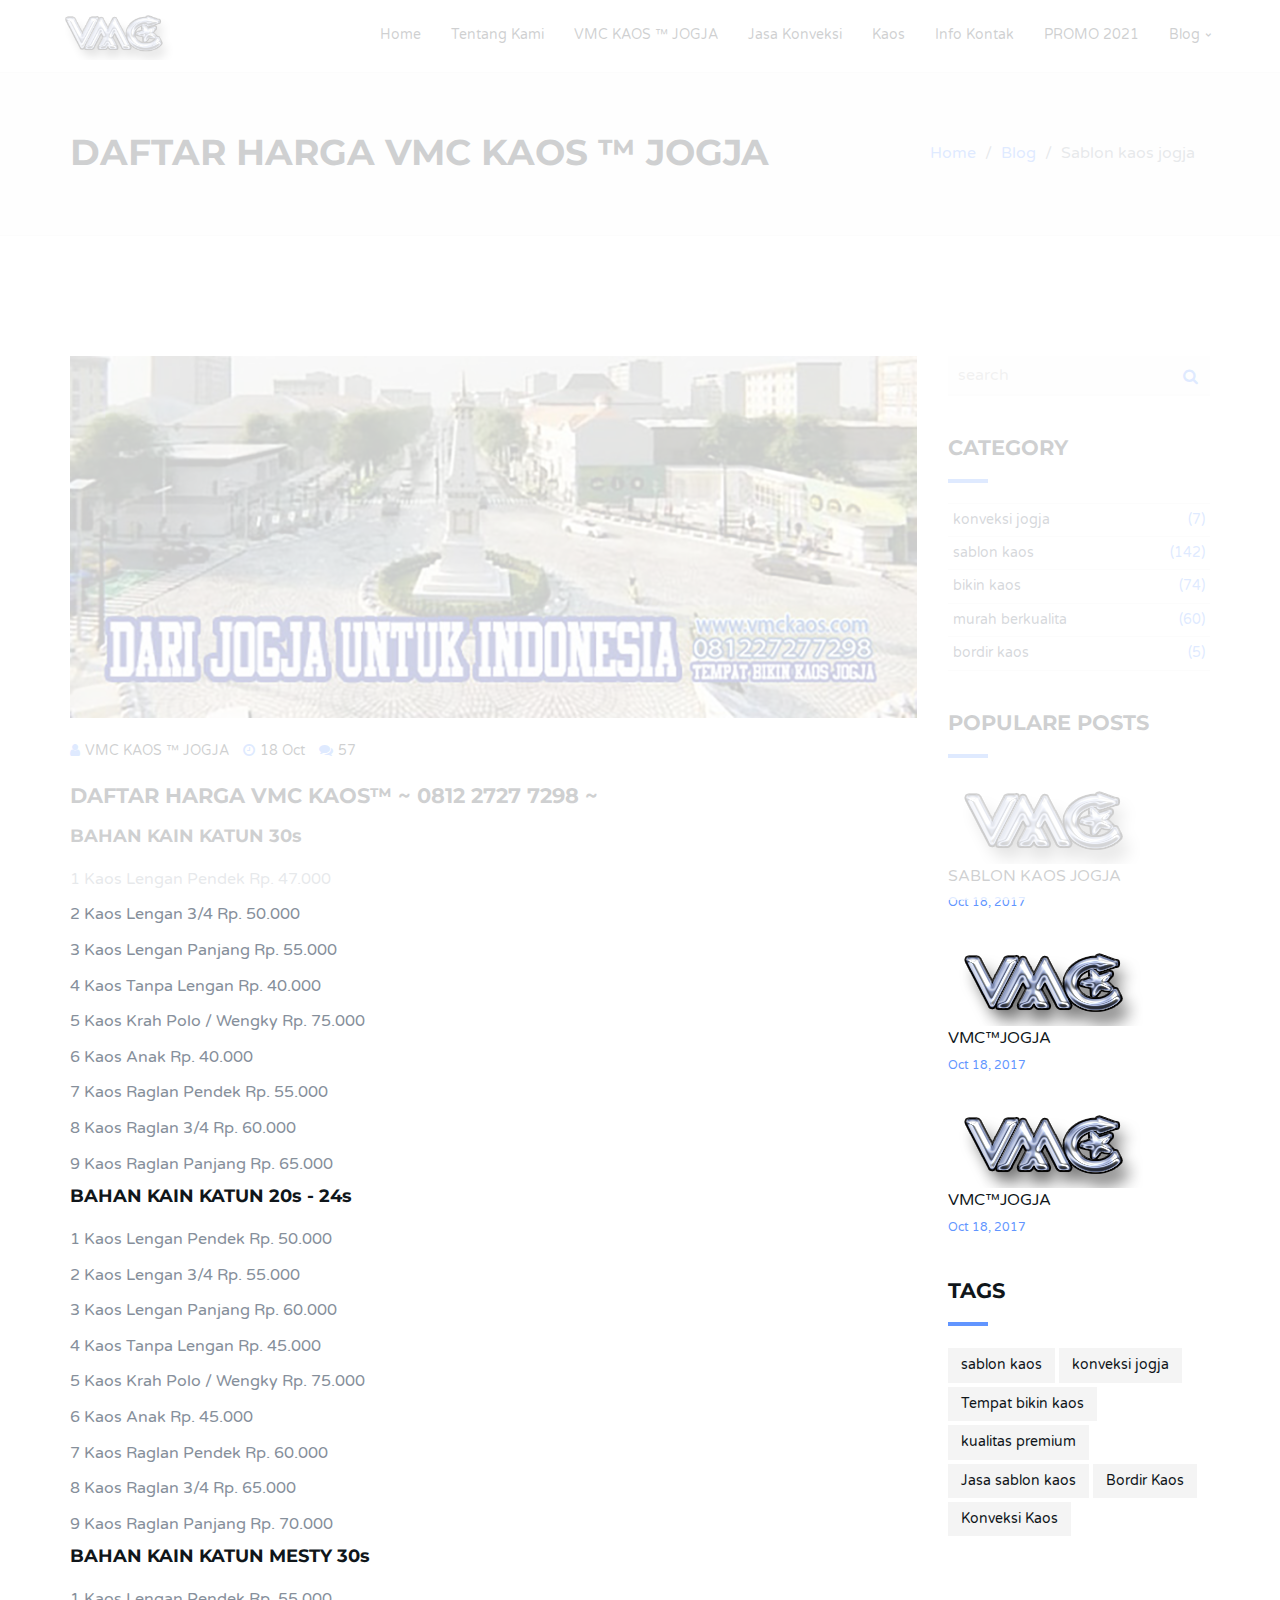
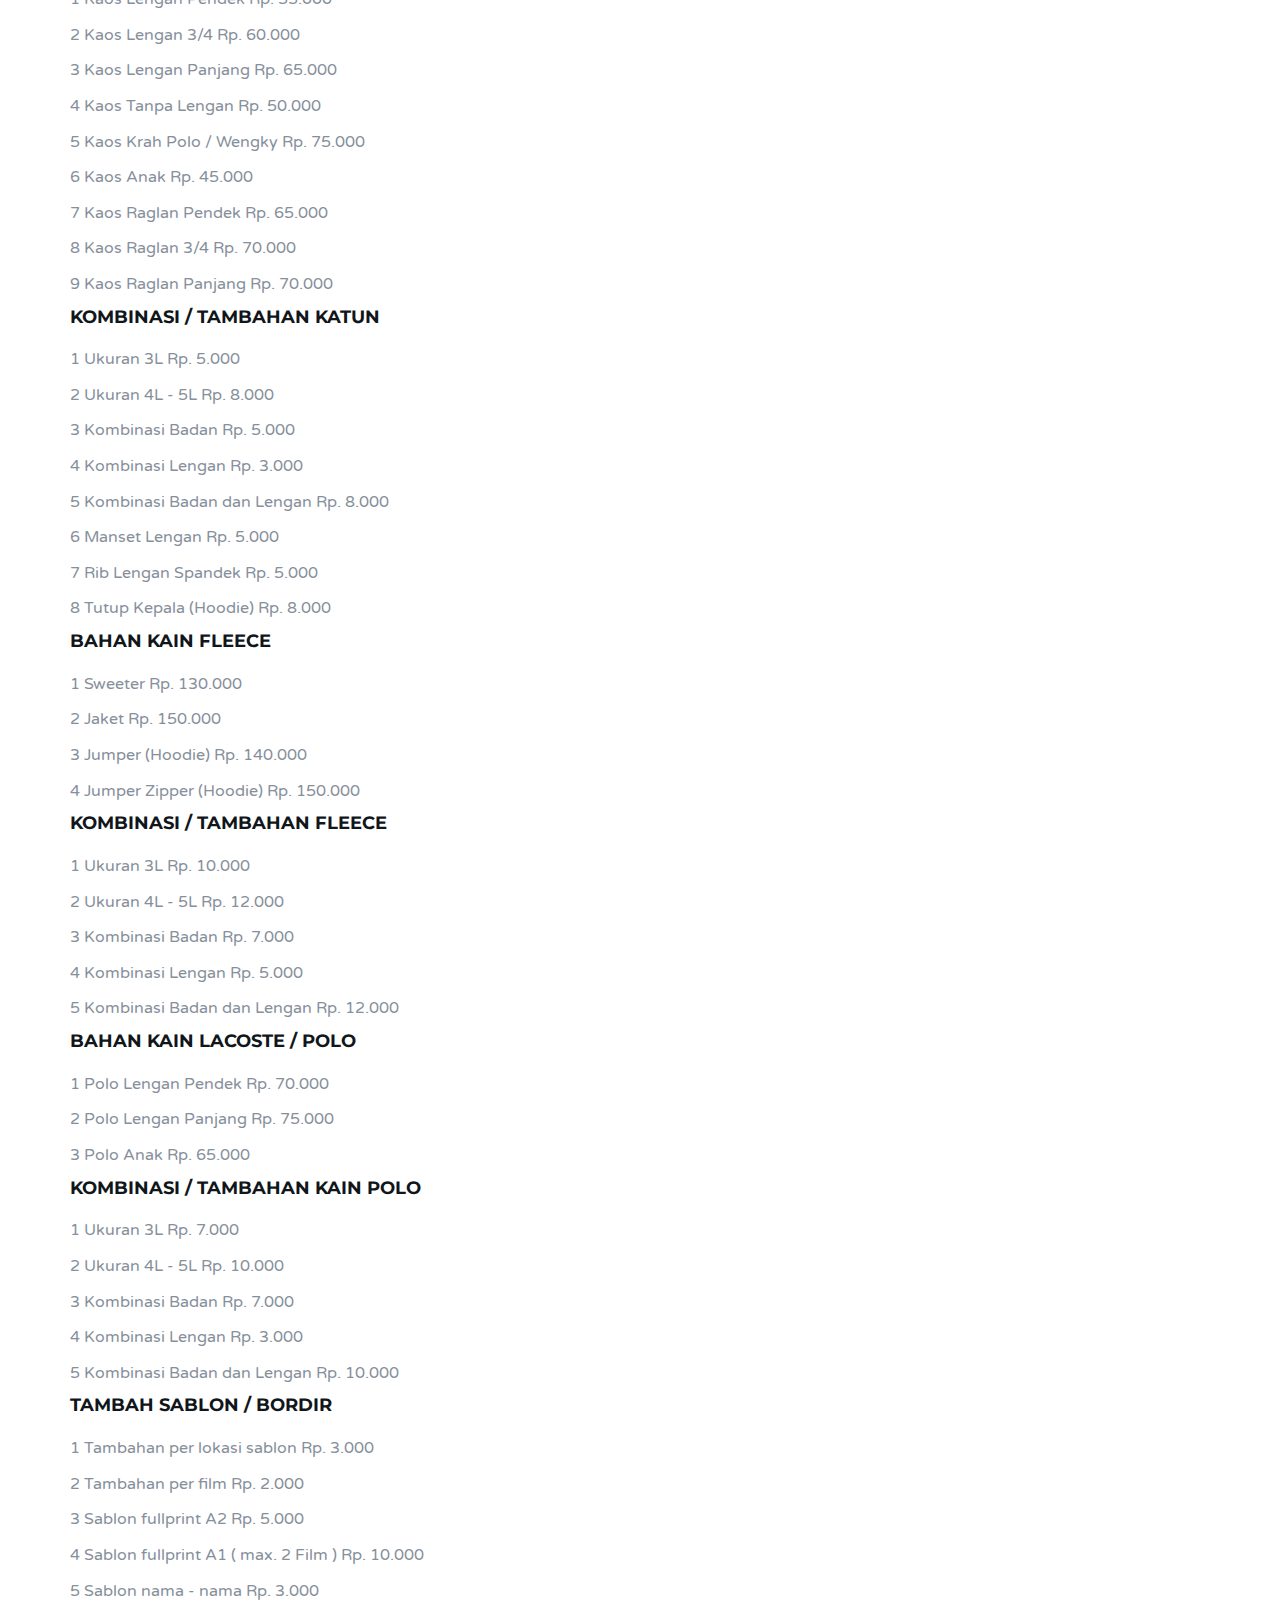
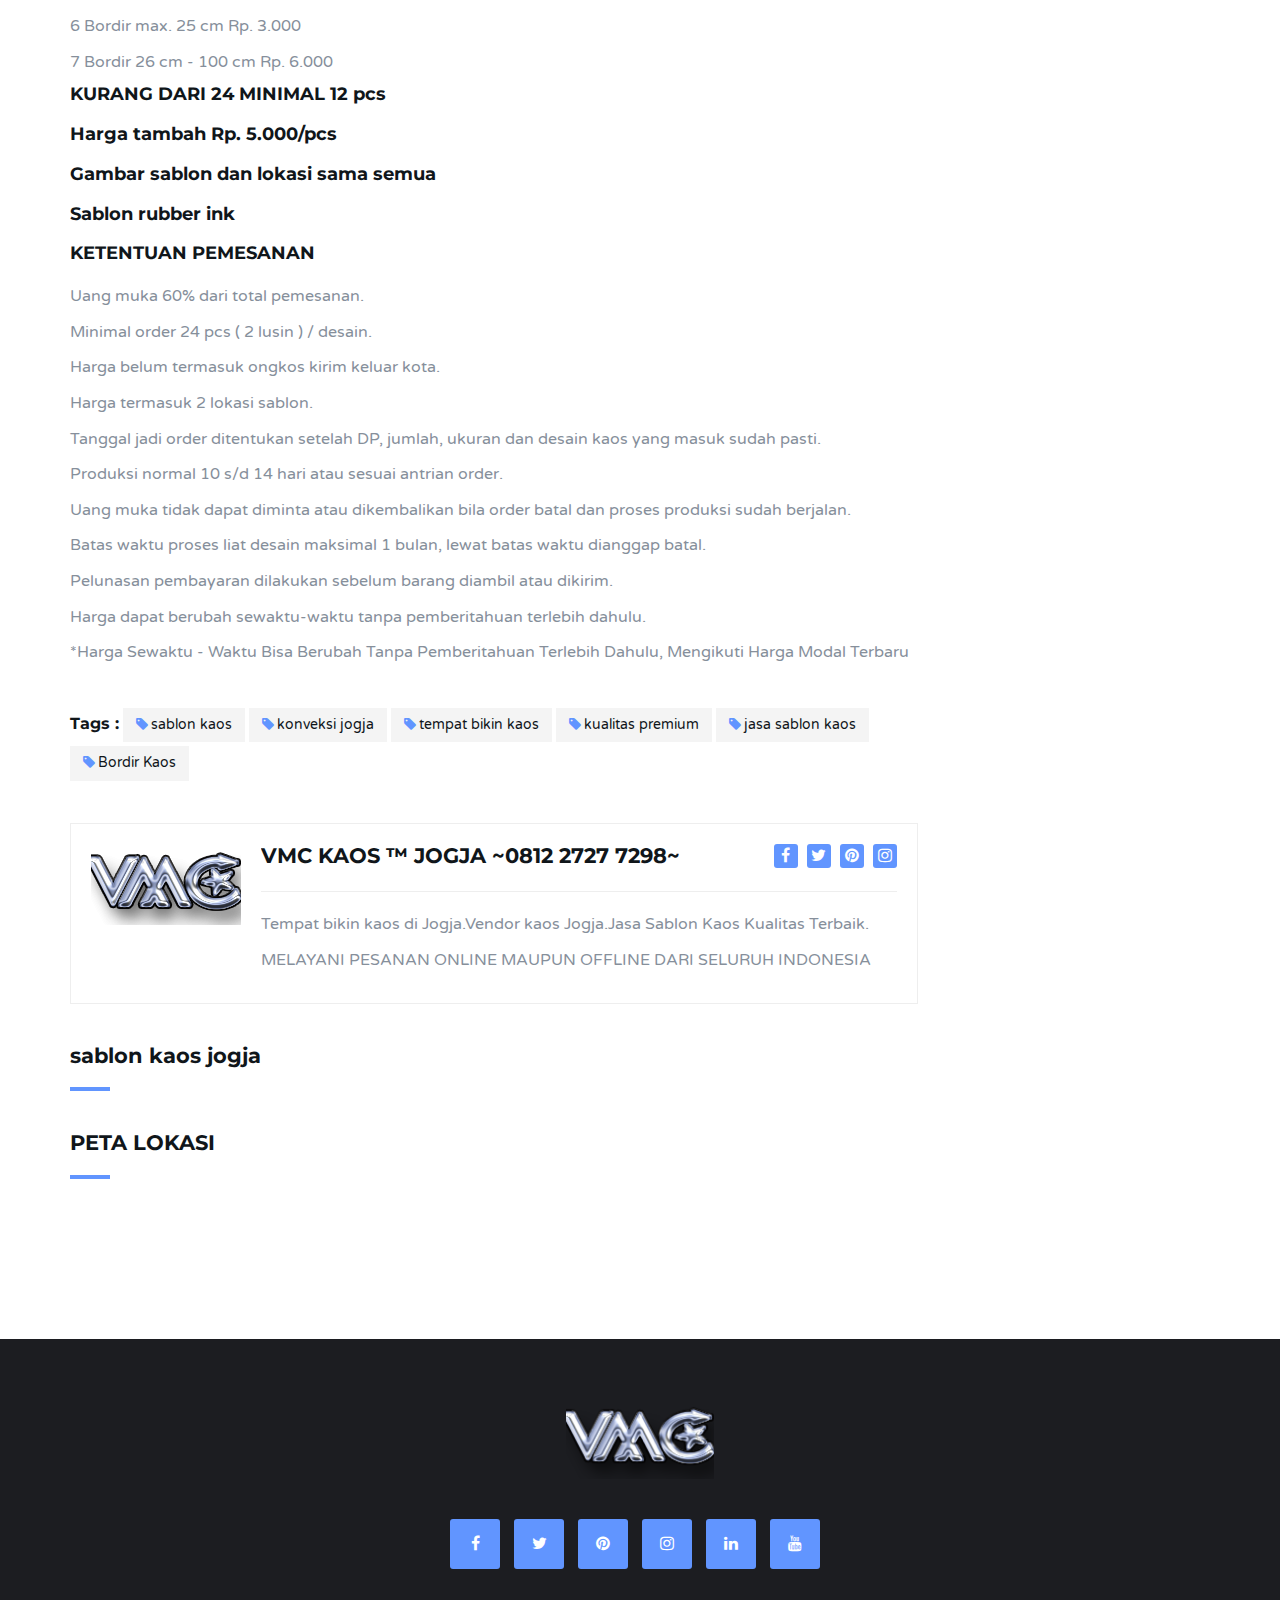
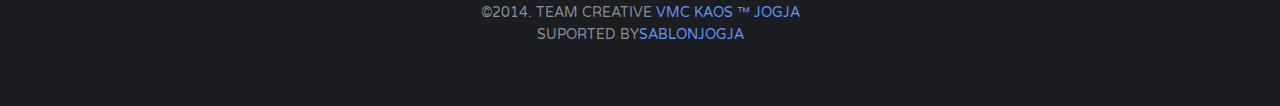
<file: sablonjogja-VMC KAOS ™~ JOGJA~ 0812 2727 7298.html>
<!DOCTYPE html>
<html lang="en">

<head>
	<meta charset="utf-8">
	<meta http-equiv="X-UA-Compatible" content="IE=edge">
	<meta name="viewport" content="width=device-width, initial-scale=1">
	<!-- The above 3 meta tags *must* come first in the head; any other head content must come *after* these tags -->

	<title>VMC KAOS™ ~ 0812 2727 7298 ~ JOGJA~Sablon Jogja-sablon kaos jogja-HARGA SABLON KAOS JOGJA MURAH-pabrikkaosjogja-Jasa Sablon Kaos Jogja - Konveksi Murah
-jasa sablon kaos murah di jogja berkualitas dan terpercaya-konveksimurahjogja-sablon kaos satuan jogja
-sablon kaos satuan sleman-bikin kaos satuan jogja-vendor kaos jogja-sablon kaos satuan bantul-sablon hoodie satuan jogja
-sablon plastisol satuan jogja-sablon kilat jogja
buat+kaos+polo+jogja-produksi kaos jogja-konveksi polo jogja-konveksi satuan jogja-pabrik kaos polos jogja
=custom kaos jogja-jasa buat kaos-sablon kaos godean-vendor kaos polo shirt polos jogja yang murah dan berkualitas
-pabrikkonveksijogja-Bikin Kaos Jogja, Konveksi Murah Jogja, Tempat Pembuatan-konveksisablonjogja
-konveksi kaos polos-konveksi kaos jogja-konveksi kaos terdekat-konveksi kaos distro-harga konveksi kaos
-konveksi kaos jakarta-konveksi kaos anak-konveksi kaos cotton combed 30s-sablon plastisol vs rubber
-sablon rubber-harga sablon plastisol-mesin sablon plastisol-sablon plastisol vs polyflex
-alat sablon plastisol-sablon plastisol terdekat-sablon discharge
-sablon rubber vs plastisol-sablon rubber vs polyflex-alat sablon rubber-sablon rubber kelebihan dan kekurangan
-jenis sablon plastisol-harga sablon rubber-sablon rubber matsui-sablon rubber foam-harga sablon rubber lusinan-harga sablon plastisol
-harga sablon tulisan-jasa sablon jogja murah-harga sablon jogja
sablon kaos satuan sleman-konveksi satuan jogja-sablon kaos jogja terdekat-konveksi baju wanita jogja
-sablon kilat jogja-pesan kaos jogja-harga sablon jogja-harga jasa sablon jogja-sablon jogja
-sablon printing jogja-sablon slayer jogja-sablon kaos satuan sleman-konveksi satuan jogja
-vendor kaos jogja-sablon printing jogja-sablon kaos satuan sleman-sablon kaos jogja terdekat
-sablon kaos terdekat-sablon satuan jogja kaos satuan jogja kota yogyakarta daerah istimewa yogyakarta
-konveksi satuan jogja-SABLON JOGJA - KONVEKSI KAOS -sablon plastisol satuan jogja
-Sablon Jogja Murah - Jasa Konveksi Bikin Kaos Totebag Polo-sablon kilat jogja-Sablon Jogja Murah - Konveksi Jogja-Jasa Pembuatan Kaos
Jual Sablon Kaos Murah di Yogyakarta - Harga Terbaru 2021-TEMPAT JASA SABLON BIKIN KAOS, POLO,jasasablonjogja
-Sablon Kaos Satuan Murah Jogja | Proses Cepat Kualitas-Produksi Sablon Kaos-konveksisablonjogja
-Jasa Bikin Sablon Kaos Jogja dan konveksi-Vendor Jasa Sablon Kaos di Jogja 2021
-JASA SABLON KAOS DI JOGJA MURAH DAN BERKUALITAS-pabrikkonveksijogja-TEMPAT SABLON KAOS MURAH DI YOGYAKARTA-konveksijogjamurah-harga sablon plastisol per pcs
-harga sablon plastisol perkaos-harga sablon logo
-harga sablon plastisol satuan-harga sablon tanpa kaos
-harga sablon plastisol perkaos-harga sablon plastisol per pcs
-harga sablon plastisol tanpa kaos-harga mesin sablon plastisol
-harga sablon plastisol bandung-harga sablon polyflex-harga alat sablon plastisol
-harga sablon rubber-kaos wanita-kaos pria-kaos polos-kaos tie dye-kaos distro-kaos hitam
-baju kaos wanita-kaos distro online-kaos polos hitam
-contoh kaos gathering kantor-kaos gathering lengan panjang
-harga kaos family gathering-desain kaos gathering perusahaan
-logo family gathering keren-logo gathering
-desain kaos family gathering cdr-desain family gathering
-kaos polos depan belakang-kaos polos wanita-kaos polos combed
-kaos polos putih-harga kaos family gathering
-kaos family couple-tulisan kaos family gathering
-desain kaos family gathering cdr-logo family gathering keren-contoh kaos gathering kantor
-kaos gathering lengan panjang-desain family gathering-kaos polos pria-kaos polos panjang
-kaos polos png-kaos reuni unik-kaos reuni-contoh kaos reuni lengan panjang
-model kaos reuni terbaru-warna kaos reuni-kaos reuni akbar-kata kata untuk kaos reuni
-contoh kaos reuni berkerah-kaos reuni sd-kaos jogja keren-kaos jogja murah
-kaos polos jogja-pabrik kaos jogja-kaos jogja yang bagus-kaos jogja terdekat
-desain kaos jogja-kaos jogja lengan panjang-buat+kaos+polo+jogja-konveksi polo jogja
-vendor kaos jogja-pabrik kaos jogja omah oblong-konveksi jogja-pabrik kaos polos-konveksi baju jogja-kaos polos jogja-konveksi baju wanita jogja
-konveksi jaket jogja-konveksi pakaian wanita jogja-jasa konveksi jogja murah-konveksi piyama jogja
-mitra konveksi jogja-pabrik konveksi jogja-konveksi terdekat-vendor kaos jogja-buat+kaos+polo+jogja
-pabrik kaos polos jogja-konveksi kemeja jogja-jasa konveksi jogja murah-konveksi satuan jogja-konveksi baju wanita jogja
-harga bikin kaos jogja-harga jasa sablon jogja-sablon kaos jogja terdekat-sablon kaos satuan sleman-harga sablon jogja
-sablon printing jogja-sablon satuan jogja kaos satuan jogja kota yogyakarta daerah istimewa yogyakarta
-sablon kaos terdekat-tempat bikin kaos di bantul-sablon printing jogja
-sablon kaos satuan sleman-sablon kaos jogja terdekat-sablon kaos terdekat
-sablon satuan jogja kaos satuan jogja kota yogyakarta daerah istimewa yogyakarta-konveksi satuan jogja-sablon plastisol satuan jogja-sablon kilat jogja-sablon kaos satuan sleman-sablon jogja
-sablon kaos satuan bantul-sablon kilat jogja-konveksi satuan jogja-cetak kaos full print jogja-sablon plastisol 
satuan jogja-tempat bikin kaos di bantul Produksi Kaos Jogja</title>

	<!-- Google font -->
	<link href="https://fonts.googleapis.com/css?family=Montserrat:400,700%7CVarela+Round" rel="stylesheet">

	<!-- Bootstrap -->
	<link type="text/css" rel="stylesheet" href="css/bootstrap.min.css" />

	<!-- Owl Carousel -->
	<link type="text/css" rel="stylesheet" href="css/owl.carousel.css" />
	<link type="text/css" rel="stylesheet" href="css/owl.theme.default.css" />

	<!-- Magnific Popup -->
	<link type="text/css" rel="stylesheet" href="css/magnific-popup.css" />

	<!-- Font Awesome Icon -->
	<link rel="stylesheet" href="css/font-awesome.min.css">

	<!-- Custom stlylesheet -->
	<link type="text/css" rel="stylesheet" href="css/style.css" />

	<!-- HTML5 shim and Respond.js for IE8 support of HTML5 elements and media queries -->
	<!-- WARNING: Respond.js doesn't work if you view the page via file:// -->
	<!--[if lt IE 9]>
		<script src="https://oss.maxcdn.com/html5shiv/3.7.3/html5shiv.min.js"></script>
		<script src="https://oss.maxcdn.com/respond/1.4.2/respond.min.js"></script>
	<![endif]-->
</head>

<body>

	<!-- Header -->
	<header>

		<!-- Nav -->
		<nav id="nav" class="navbar">
			<div class="container">

				<div class="navbar-header">
					<!-- Logo -->
					<div class="navbar-brand">
						<a href="index.html">
							<img class="logo" src="img/logo.png" alt="logo">
						</a>
					</div>
					<!-- /Logo -->

					<!-- Collapse nav button -->
					<div class="nav-collapse">
						<span></span>
					</div>
					<!-- /Collapse nav button -->
				</div>

				<!--  Main navigation  -->
				<ul class="main-nav nav navbar-nav navbar-right">
					<li><a href="index.html#home">Home</a></li>
					<li><a href="index.html#about">Tentang Kami</a></li>
					<li><a href="index.html#portfolio">VMC KAOS ™ JOGJA</a></li>
					<li><a href="index.html#service">Jasa Konveksi</a></li>
					<li><a href="index.html#team">Kaos</a></li>
					<li><a href="index.html#contact">Info Kontak</a></li>
					<li><a href="index.html#pricing">PROMO 2021</a></li>
					
					<li class="has-dropdown"><a>Blog</a>
						<ul class="dropdown">
							<li><a href="sablon kaos jogja-VMC KAOS ™~ JOGJA~ 0812 2727 7298.html">Sablon kaos jogja</a></li>
						    <li><a href="daftar harga kaos-VMC KAOS ™~ JOGJA~ 0812 2727 7298.html">Daftar Harga Kaos</a></li>
						    <li><a href="jasakonveksijogja-VMC KAOS ™~ JOGJA~ 0812 2727 7298.html">Ssblon Jogja</a></li>
							<li><a href="sablonjogja-VMC KAOS ™~ JOGJA~ 0812 2727 7298.html">Jasa Konveksi Jogja</a></li>
							<li><a href="vendor kaos jogja-VMC KAOS ™~ JOGJA~ 0812 2727 7298.html">Vendor kaos jogja</a></li>
							<li><a href="vendor kaos jogja-VMC KAOS ™~ JOGJA~ 0812 2727 7298.html">SABLON </a></li>
							<li><a href="vendor kaos jogja-VMC KAOS ™~ JOGJA~ 0812 2727 7298.html">SABLON KAOS </a></li>
							<li><a href="sablon kaos jogja-VMC KAOS ™~ JOGJA~ 0812 2727 7298.html">SABLON KAOS JOGJA </a></li>
						    
						
					</ul>
						
					</li>
					
				</ul>
				<!-- /Main navigation -->

			</div>
		</nav>
		<!-- /Nav -->

		<!-- header wrapper -->
		<div class="header-wrapper sm-padding bg-grey">
			<div class="container">
				<h2>DAFTAR HARGA VMC KAOS ™ JOGJA </h2>
				<ul class="breadcrumb">
					<li class="breadcrumb-item"><a href="index.html">Home</a></li>
					<li class="breadcrumb-item"><a href="index.html#blog">Blog</a></li>
					<li class="breadcrumb-item active">Sablon kaos jogja</li>
				</ul>
			</div>
		</div>
		<!-- /header wrapper -->

	</header>
	<!-- /Header -->

	<!-- Blog -->
	<div id="blog" class="section md-padding">

		<!-- Container -->
		<div class="container">

			<!-- Row -->
			<div class="row">

				<!-- Main -->
				<main id="main" class="col-md-9">
					<div class="blog">
						<div class="blog-img">
							<img class="img-responsive" src="./img/dari jogja untuk indonesiakonveksi kaos jogja konveksi polo jogja vendor kaos jogja konveksi baju wanita jogja jasa konveksi jogja.jpg" alt="">
						</div>
						<div class="blog-content">
							<ul class="blog-meta">
								<li><i class="fa fa-user"></i>VMC KAOS ™ JOGJA</li>
								<li><i class="fa fa-clock-o"></i>18 Oct</li>
								<li><i class="fa fa-comments"></i>57</li>
							</ul>
							<h3>DAFTAR HARGA VMC KAOS™ ~ 0812 2727 7298 ~</h3>
							<h4>BAHAN KAIN KATUN 30s</h4>

<p>1 Kaos Lengan Pendek Rp. 47.000</p>
<p>2 Kaos Lengan 3/4 Rp. 50.000</p>
<p>3 Kaos Lengan Panjang Rp. 55.000</p>
<p>4 Kaos Tanpa Lengan Rp. 40.000</p>
<p>5 Kaos Krah Polo / Wengky Rp. 75.000</p>
<p>6 Kaos Anak Rp. 40.000</p>
<p>7 Kaos Raglan Pendek Rp. 55.000</p>
<p>8 Kaos Raglan 3/4 Rp. 60.000</p>
<p>9 Kaos Raglan Panjang Rp. 65.000</p>



<h4>BAHAN KAIN KATUN 20s - 24s</h4>

<p>1 Kaos Lengan Pendek Rp. 50.000</p>
<p>2 Kaos Lengan 3/4 Rp. 55.000</p>
<p>3 Kaos Lengan Panjang Rp. 60.000</p>
<p>4 Kaos Tanpa Lengan Rp. 45.000</p>
<p>5 Kaos Krah Polo / Wengky Rp. 75.000</p>
<p>6 Kaos Anak Rp. 45.000</p>
<p>7 Kaos Raglan Pendek Rp. 60.000</p>
<p>8 Kaos Raglan 3/4 Rp. 65.000</p>
<p>9 Kaos Raglan Panjang Rp. 70.000</p>


<h4>BAHAN KAIN KATUN MESTY 30s</h4>

<p>1 Kaos Lengan Pendek Rp. 55.000</p>
<p>2 Kaos Lengan 3/4 Rp. 60.000</p>
<p>3 Kaos Lengan Panjang Rp. 65.000</p>
<p>4 Kaos Tanpa Lengan Rp. 50.000</p>
<p>5 Kaos Krah Polo / Wengky Rp. 75.000</p>
<p>6 Kaos Anak Rp. 45.000</p>
<p>7 Kaos Raglan Pendek Rp. 65.000</p>
<p>8 Kaos Raglan 3/4 Rp. 70.000</p>
<p>9 Kaos Raglan Panjang Rp. 70.000</p>



<h4>KOMBINASI / TAMBAHAN KATUN</h4>

<p>1 Ukuran 3L Rp. 5.000</p>
<p>2 Ukuran 4L - 5L Rp. 8.000</p>
<p>3 Kombinasi Badan Rp. 5.000</p>
<p>4 Kombinasi Lengan Rp. 3.000</p>
<p>5 Kombinasi Badan dan Lengan Rp. 8.000</p>
<p>6 Manset Lengan Rp. 5.000</p>
<p>7 Rib Lengan Spandek Rp. 5.000</p>
<p>8 Tutup Kepala (Hoodie) Rp. 8.000</p>



<h4>BAHAN KAIN FLEECE</h4>

<p>1 Sweeter Rp. 130.000</p>
<p>2 Jaket Rp. 150.000</p>
<p>3 Jumper (Hoodie) Rp. 140.000</p>
<p>4 Jumper Zipper (Hoodie) Rp. 150.000</p>

<h4>KOMBINASI / TAMBAHAN FLEECE</h4>

<p>1 Ukuran 3L Rp. 10.000</p>
<p>2 Ukuran 4L - 5L Rp. 12.000</p>
<p>3 Kombinasi Badan Rp. 7.000</p>
<p>4 Kombinasi Lengan Rp. 5.000</p>
<p>5 Kombinasi Badan dan Lengan Rp. 12.000</p>


<h4>BAHAN KAIN LACOSTE / POLO</h4>

<p>1 Polo Lengan Pendek Rp. 70.000</p>
<p>2 Polo Lengan Panjang Rp. 75.000</p>
<p>3 Polo Anak Rp. 65.000</p>



<h4>KOMBINASI / TAMBAHAN KAIN POLO</h4>

<p>1 Ukuran 3L Rp. 7.000</p>
<p>2 Ukuran 4L - 5L Rp. 10.000</p>
<p>3 Kombinasi Badan Rp. 7.000</p>
<p>4 Kombinasi Lengan Rp. 3.000</p>
<p>5 Kombinasi Badan dan Lengan Rp. 10.000</p>

<h4>TAMBAH SABLON / BORDIR</h4>

<p>1 Tambahan per lokasi sablon Rp. 3.000</p>
<p>2 Tambahan per film Rp. 2.000</p>
<p>3 Sablon fullprint A2 Rp. 5.000</p>
<p>4 Sablon fullprint A1 ( max. 2 Film ) Rp. 10.000</p>
<p>5 Sablon nama - nama Rp. 3.000</p>
<p>6 Bordir max. 25 cm Rp. 3.000</p>
<p>7 Bordir 26 cm - 100 cm Rp. 6.000</p>

<h4>KURANG DARI 24 MINIMAL 12 pcs</h4>
<h4>Harga tambah Rp. 5.000/pcs</h4>
<h4>Gambar sablon dan lokasi sama semua</h4>
<h4>Sablon rubber ink</h4>


<h4>KETENTUAN PEMESANAN</h4>
<p>Uang muka 60% dari total pemesanan.</p>
<p>Minimal order 24 pcs ( 2 lusin ) / desain.</p>
<p>Harga belum termasuk ongkos kirim keluar kota.</p>
<p>Harga termasuk 2 lokasi sablon.</p>
<p>Tanggal jadi order ditentukan setelah DP, jumlah, ukuran dan desain kaos yang masuk sudah pasti.</p>
<p>Produksi normal 10 s/d 14 hari atau sesuai antrian order.</p>
<p>Uang muka tidak dapat diminta atau dikembalikan bila order batal dan proses produksi sudah berjalan.</p>
<p>Batas waktu proses liat desain maksimal 1 bulan, lewat batas waktu dianggap batal.</p>
<p>Pelunasan pembayaran dilakukan sebelum barang diambil atau dikirim.</p>
<p>Harga dapat berubah sewaktu-waktu tanpa pemberitahuan terlebih dahulu.</p>
<p>*Harga Sewaktu - Waktu Bisa Berubah Tanpa Pemberitahuan Terlebih Dahulu, Mengikuti Harga Modal Terbaru</p>





						</div>

						<!-- blog tags -->
						<div class="blog-tags">
							<h5>Tags :</h5>
							<a href="#"><i class="fa fa-tag"></i>sablon kaos</a>
							<a href="#"><i class="fa fa-tag"></i>konveksi jogja</a>
							<a href="#"><i class="fa fa-tag"></i>tempat bikin kaos</a>
							<a href="#"><i class="fa fa-tag"></i>kualitas premium</a>
							<a href="#"><i class="fa fa-tag"></i>jasa sablon kaos</a>
							<a href="#"><i class="fa fa-tag"></i>Bordir Kaos</a>
						</div>
						<!-- blog tags -->

						<!-- blog author -->
						<div class="blog-author">
							<div class="media">
								<div class="media-left">
									<img class="media-object" src="./img/konveksi kaos-oblong-sablon kaos jogja-vmc-jogja-081227277298.png" alt="">
								</div>
								<div class="media-body">
									<div class="media-heading">
										<h3>VMC KAOS ™ JOGJA ~0812 2727 7298~</h3>
										<div class="author-social">
											<a href="https://www.facebook.com/vioholimediacreative"><i class="fa fa-facebook"></i></a>
											<a href="https://twitter.com/vioholic_media"><i class="fa fa-twitter"></i></a>
											<a href="https://id.pinterest.com/jogjasablon/"><i class="fa fa-pinterest"></i></a>
											<a href="https://instagram.com/vmckaosjogja/"><i class="fa fa-instagram"></i></a>
										</div>
									</div>
								<p>Tempat bikin kaos di Jogja.Vendor kaos Jogja.Jasa Sablon Kaos Kualitas Terbaik.</p>
								<p>MELAYANI PESANAN ONLINE MAUPUN OFFLINE DARI SELURUH INDONESIA </p>
								
								</div>
							</div>
						</div>
						<!-- /blog author -->

						<!-- blog comments -->
						<div class="blog-comments">
							<h3 class="title">sablon kaos jogja</h3>

							<!-- comment -->
							
							<!-- /blog comments -->

						<!-- reply form -->
						<div class="reply-form">
							<h3 class="title">PETA LOKASI</h3>
							
						</div>
						<!-- /reply form -->
					</div>
				</main>
				<!-- /Main -->


				<!-- Aside -->
				<aside id="aside" class="col-md-3">

					<!-- Search -->
					<div class="widget">
						<div class="widget-search">
							<input class="search-input" type="text" placeholder="search">
							<button class="search-btn" type="button"><i class="fa fa-search"></i></button>
						</div>
					</div>
					<!-- /Search -->

					<!-- Category -->
					<div class="widget">
						<h3 class="title">Category</h3>
						<div class="widget-category">
							<a href="#">konveksi jogja<span>(7)</span></a>
							<a href="#">sablon kaos<span>(142)</span></a>
							<a href="#">bikin kaos<span>(74)</span></a>
							<a href="#">murah berkualita<span>(60)</span></a>
							<a href="#">bordir kaos<span>(5)</span></a>
						</div>
					</div>
					<!-- /Category -->

					<!-- Posts sidebar -->
					<div class="widget">
						<h3 class="title">Populare Posts</h3>

						<!-- single post -->
						<div class="widget-post">
							<a href="#">
								<img src="./img/kaos-oblong-vmc-jogja1.png" alt=""> SABLON KAOS JOGJA
							</a>
							<ul class="blog-meta">
								<li>Oct 18, 2017</li>
							</ul>
						</div>
						<!-- /single post -->

						<!-- single post -->
						<div class="widget-post">
							<a href="#">
								<img src="./img/kaos-oblong-vmc-jogja1.png" alt=""> 
								VMC™JOGJA
							</a>
							<ul class="blog-meta">
								<li>Oct 18, 2017</li>
							</ul>
						</div>
						<!-- /single post -->


						<!-- single post -->
						<div class="widget-post">
							<a href="#">
								<img src="./img/kaos-oblong-vmc-jogja1.png" alt=""> 
								VMC™JOGJA
							</a>
							<ul class="blog-meta">
								<li>Oct 18, 2017</li>
							</ul>
						</div>
						<!-- /single post -->

					</div>
					<!-- /Posts sidebar -->

					<!-- Tags -->
					<div class="widget">
						<h3 class="title">Tags</h3>
						<div class="widget-tags">
							<a href="#">sablon kaos</a>
							<a href="#">konveksi jogja</a>
							<a href="#">Tempat bikin kaos</a>
							<a href="#">kualitas premium</a>
							<a href="#">Jasa sablon kaos</a>
							<a href="#">Bordir Kaos</a>
							<a href="#">Konveksi Kaos</a>
						</div>
					</div>
					<!-- /Tags -->

				</aside>
				<!-- /Aside -->

			</div>
			<!-- /Row -->

		</div>
		<!-- /Container -->

	</div>
	<!-- /Blog -->

	<!-- Footer -->
	<footer id="footer" class="sm-padding bg-dark">

		<!-- Container -->
		<div class="container">

			<!-- Row -->
			<div class="row">

				<div class="col-md-12">

					<!-- footer logo -->
					<div class="footer-logo">
						<a href="index.html"><img src="img/logo-alt.png" alt="logo"></a>
					</div>
					<!-- /footer logo -->

					<!-- footer follow -->
					<ul class="footer-follow">
						<li><a href="https://www.facebook.com/vioholimediacreative"><i class="fa fa-facebook"></i></a></li>
						<li><a href="https://twitter.com/vioholic_media"><i class="fa fa-twitter"></i></a></li>
						<li><a href="https://id.pinterest.com/jogjasablon/"><i class="fa fa-pinterest"></i></a></li>
						<li><a href="https://instagram.com/vmckaosjogja/"><i class="fa fa-instagram"></i></a></li>
						<li><a href="http://www.linkedin.com/in/vioholicmediacreative"><i class="fa fa-linkedin"></i></a></li>
						<li><a href="https://www.youtube.com/user/98violet76/about"><i class="fa fa-youtube"></i></a></li>
					</ul>
					<!-- /footer follow -->

					<!-- footer copyright -->
					<div class="footer-copyright">
						<p>©2014. Team Creative <a href="https://vmckaos.com" target="_blank"> VMC KAOS ™ JOGJA </a></p>
					<p>Suported by<a href="https://sablonjogja.com" target="_blank">SABLONJOGJA</a></p>
					</div>
					<!-- /footer copyright -->

				</div>

			</div>
			<!-- /Row -->

		</div>
		<!-- /Container -->

	</footer>
	<!-- /Footer -->

	<!-- Back to top -->
	<div id="back-to-top"></div>
	<!-- /Back to top -->

	<!-- Preloader -->
	<div id="preloader">
		<div class="preloader">
			<span></span>
			<span></span>
			<span></span>
			<span></span>
		</div>
	</div>
	<!-- /Preloader -->

	<!-- jQuery Plugins -->
	<script type="text/javascript" src="js/jquery.min.js"></script>
	<script type="text/javascript" src="js/bootstrap.min.js"></script>
	<script type="text/javascript" src="js/owl.carousel.min.js"></script>
	<script type="text/javascript" src="js/jquery.magnific-popup.js"></script>
	<script type="text/javascript" src="js/main.js"></script>

</body>

</html>
</file>
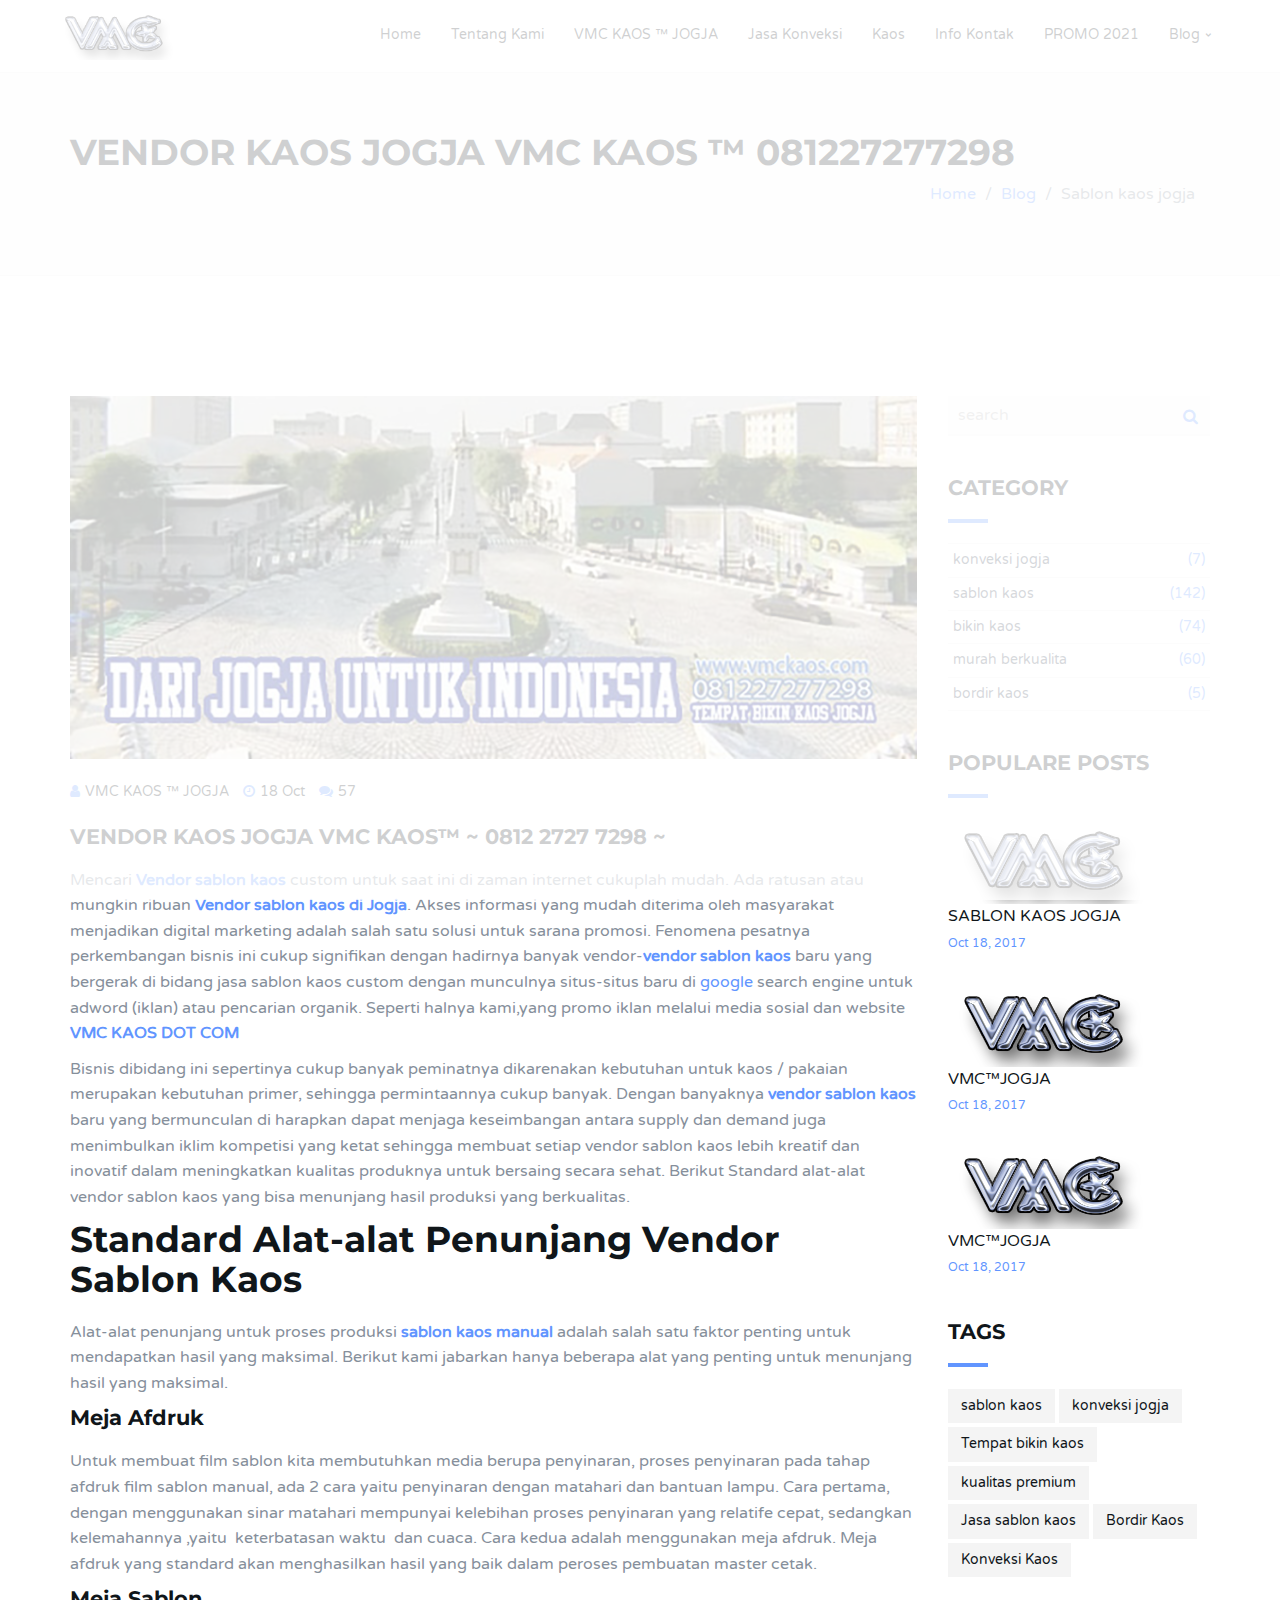
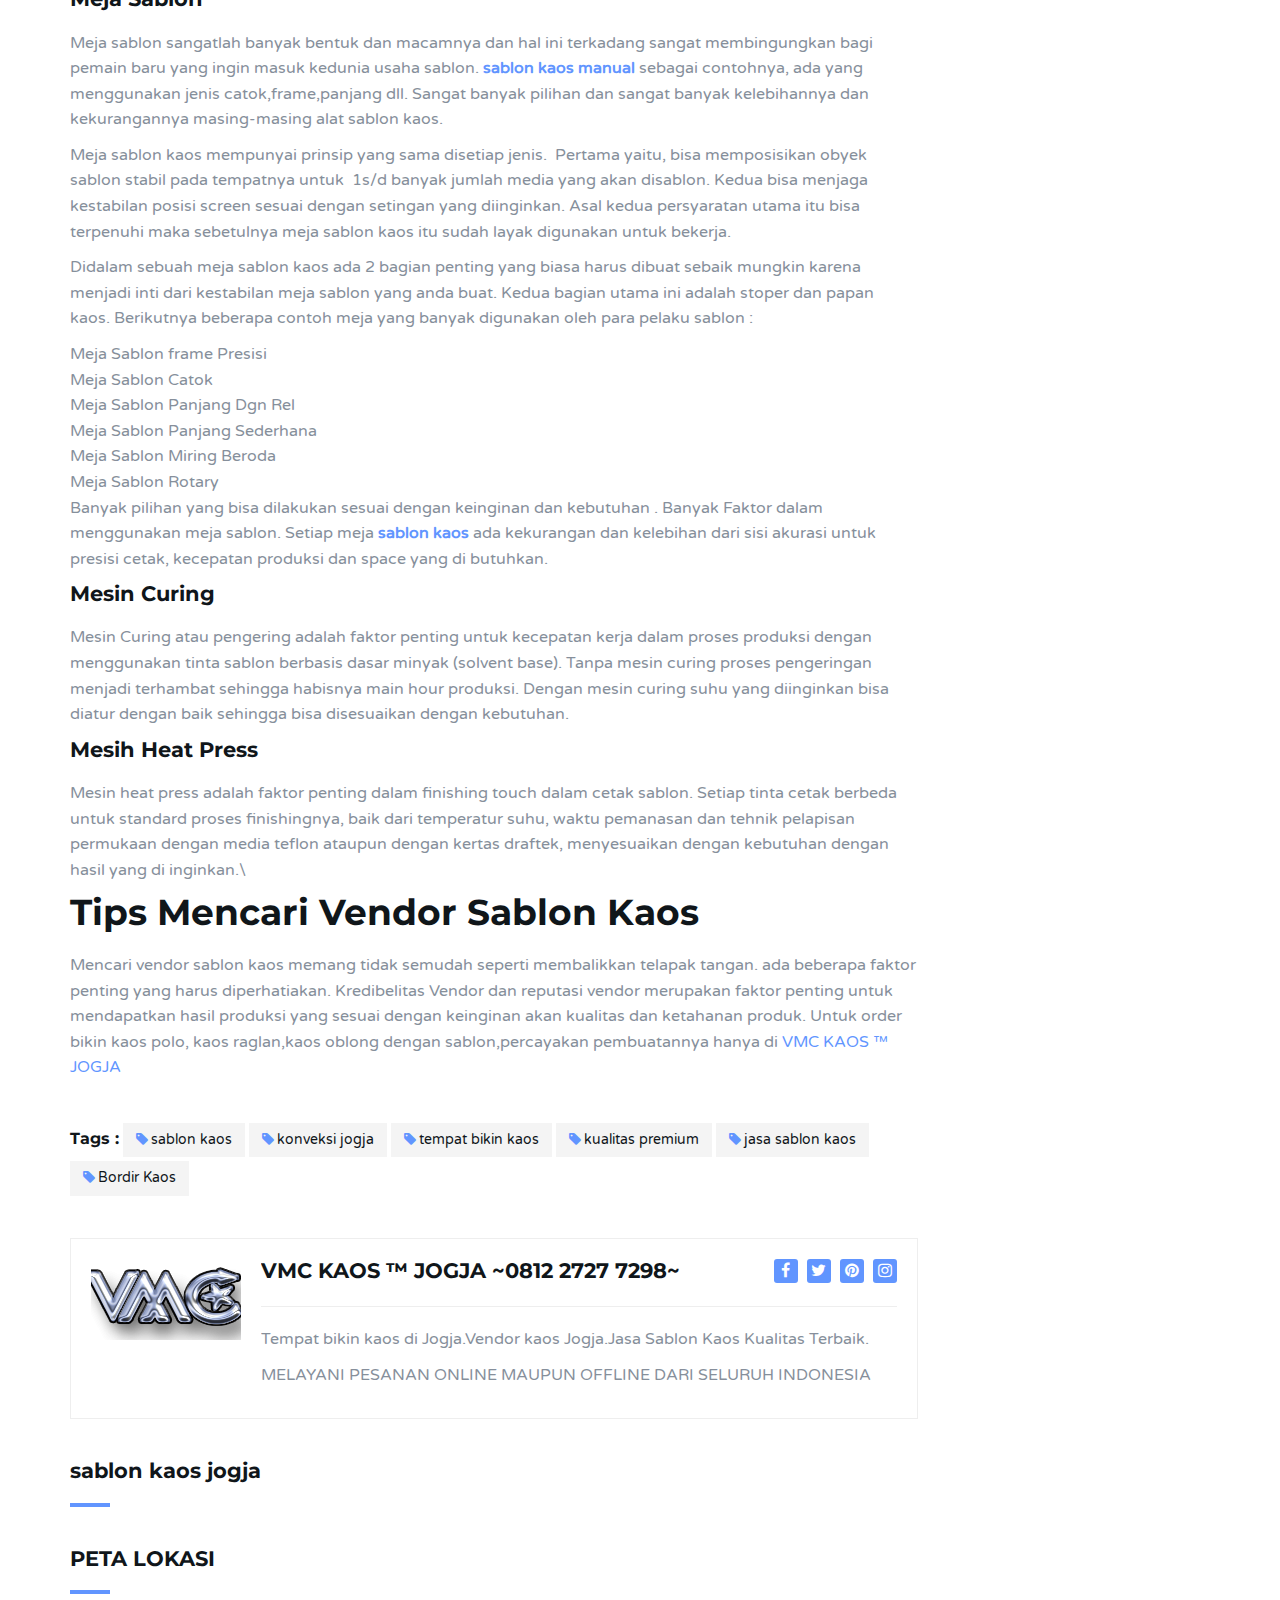
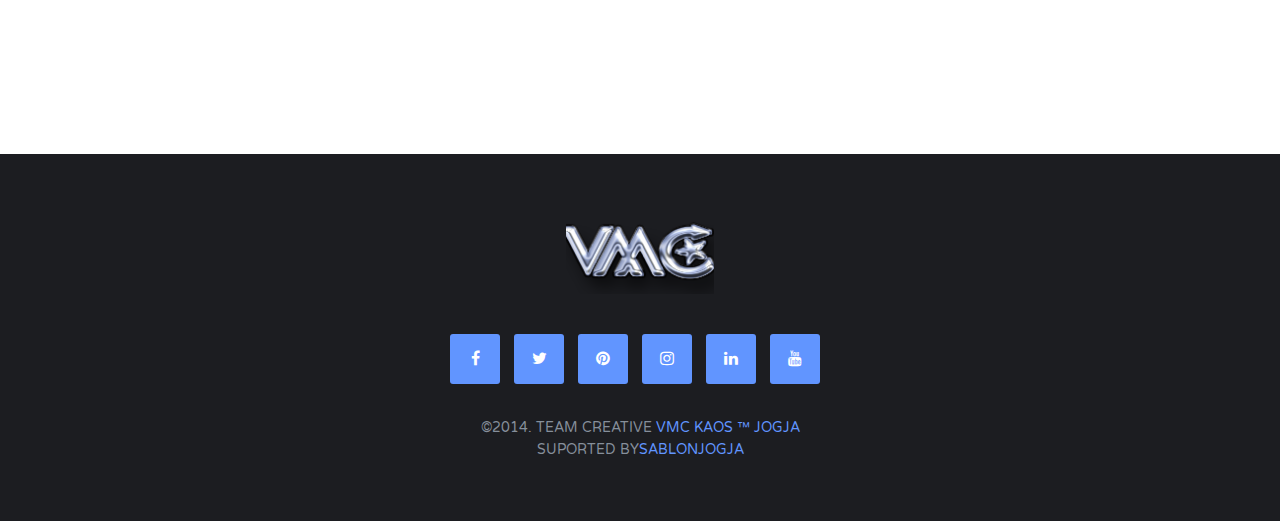
<file: vendor kaos jogja-VMC KAOS ™~ JOGJA~ 0812 2727 7298.html>
<!DOCTYPE html>
<html lang="en">

<head>
	<meta charset="utf-8">
	<meta http-equiv="X-UA-Compatible" content="IE=edge">
	<meta name="viewport" content="width=device-width, initial-scale=1">
	<!-- The above 3 meta tags *must* come first in the head; any other head content must come *after* these tags -->

	<title>VMC KAOS™ ~ 0812 2727 7298 ~ JOGJA~Sablon Jogja-sablon kaos jogja-HARGA SABLON KAOS JOGJA MURAH-pabrikkaosjogja-Jasa Sablon Kaos Jogja - Konveksi Murah
-jasa sablon kaos murah di jogja berkualitas dan terpercaya-konveksimurahjogja-sablon kaos satuan jogja
-sablon kaos satuan sleman-bikin kaos satuan jogja-vendor kaos jogja-sablon kaos satuan bantul-sablon hoodie satuan jogja
-sablon plastisol satuan jogja-sablon kilat jogja
buat+kaos+polo+jogja-produksi kaos jogja-konveksi polo jogja-konveksi satuan jogja-pabrik kaos polos jogja
=custom kaos jogja-jasa buat kaos-sablon kaos godean-vendor kaos polo shirt polos jogja yang murah dan berkualitas
-pabrikkonveksijogja-Bikin Kaos Jogja, Konveksi Murah Jogja, Tempat Pembuatan-konveksisablonjogja
-konveksi kaos polos-konveksi kaos jogja-konveksi kaos terdekat-konveksi kaos distro-harga konveksi kaos
-konveksi kaos jakarta-konveksi kaos anak-konveksi kaos cotton combed 30s-sablon plastisol vs rubber
-sablon rubber-harga sablon plastisol-mesin sablon plastisol-sablon plastisol vs polyflex
-alat sablon plastisol-sablon plastisol terdekat-sablon discharge
-sablon rubber vs plastisol-sablon rubber vs polyflex-alat sablon rubber-sablon rubber kelebihan dan kekurangan
-jenis sablon plastisol-harga sablon rubber-sablon rubber matsui-sablon rubber foam-harga sablon rubber lusinan-harga sablon plastisol
-harga sablon tulisan-jasa sablon jogja murah-harga sablon jogja
sablon kaos satuan sleman-konveksi satuan jogja-sablon kaos jogja terdekat-konveksi baju wanita jogja
-sablon kilat jogja-pesan kaos jogja-harga sablon jogja-harga jasa sablon jogja-sablon jogja
-sablon printing jogja-sablon slayer jogja-sablon kaos satuan sleman-konveksi satuan jogja
-vendor kaos jogja-sablon printing jogja-sablon kaos satuan sleman-sablon kaos jogja terdekat
-sablon kaos terdekat-sablon satuan jogja kaos satuan jogja kota yogyakarta daerah istimewa yogyakarta
-konveksi satuan jogja-SABLON JOGJA - KONVEKSI KAOS -sablon plastisol satuan jogja
-Sablon Jogja Murah - Jasa Konveksi Bikin Kaos Totebag Polo-sablon kilat jogja-Sablon Jogja Murah - Konveksi Jogja-Jasa Pembuatan Kaos
Jual Sablon Kaos Murah di Yogyakarta - Harga Terbaru 2021-TEMPAT JASA SABLON BIKIN KAOS, POLO,jasasablonjogja
-Sablon Kaos Satuan Murah Jogja | Proses Cepat Kualitas-Produksi Sablon Kaos-konveksisablonjogja
-Jasa Bikin Sablon Kaos Jogja dan konveksi-Vendor Jasa Sablon Kaos di Jogja 2021
-JASA SABLON KAOS DI JOGJA MURAH DAN BERKUALITAS-pabrikkonveksijogja-TEMPAT SABLON KAOS MURAH DI YOGYAKARTA-konveksijogjamurah-harga sablon plastisol per pcs
-harga sablon plastisol perkaos-harga sablon logo
-harga sablon plastisol satuan-harga sablon tanpa kaos
-harga sablon plastisol perkaos-harga sablon plastisol per pcs
-harga sablon plastisol tanpa kaos-harga mesin sablon plastisol
-harga sablon plastisol bandung-harga sablon polyflex-harga alat sablon plastisol
-harga sablon rubber-kaos wanita-kaos pria-kaos polos-kaos tie dye-kaos distro-kaos hitam
-baju kaos wanita-kaos distro online-kaos polos hitam
-contoh kaos gathering kantor-kaos gathering lengan panjang
-harga kaos family gathering-desain kaos gathering perusahaan
-logo family gathering keren-logo gathering
-desain kaos family gathering cdr-desain family gathering
-kaos polos depan belakang-kaos polos wanita-kaos polos combed
-kaos polos putih-harga kaos family gathering
-kaos family couple-tulisan kaos family gathering
-desain kaos family gathering cdr-logo family gathering keren-contoh kaos gathering kantor
-kaos gathering lengan panjang-desain family gathering-kaos polos pria-kaos polos panjang
-kaos polos png-kaos reuni unik-kaos reuni-contoh kaos reuni lengan panjang
-model kaos reuni terbaru-warna kaos reuni-kaos reuni akbar-kata kata untuk kaos reuni
-contoh kaos reuni berkerah-kaos reuni sd-kaos jogja keren-kaos jogja murah
-kaos polos jogja-pabrik kaos jogja-kaos jogja yang bagus-kaos jogja terdekat
-desain kaos jogja-kaos jogja lengan panjang-buat+kaos+polo+jogja-konveksi polo jogja
-vendor kaos jogja-pabrik kaos jogja omah oblong-konveksi jogja-pabrik kaos polos-konveksi baju jogja-kaos polos jogja-konveksi baju wanita jogja
-konveksi jaket jogja-konveksi pakaian wanita jogja-jasa konveksi jogja murah-konveksi piyama jogja
-mitra konveksi jogja-pabrik konveksi jogja-konveksi terdekat-vendor kaos jogja-buat+kaos+polo+jogja
-pabrik kaos polos jogja-konveksi kemeja jogja-jasa konveksi jogja murah-konveksi satuan jogja-konveksi baju wanita jogja
-harga bikin kaos jogja-harga jasa sablon jogja-sablon kaos jogja terdekat-sablon kaos satuan sleman-harga sablon jogja
-sablon printing jogja-sablon satuan jogja kaos satuan jogja kota yogyakarta daerah istimewa yogyakarta
-sablon kaos terdekat-tempat bikin kaos di bantul-sablon printing jogja
-sablon kaos satuan sleman-sablon kaos jogja terdekat-sablon kaos terdekat
-sablon satuan jogja kaos satuan jogja kota yogyakarta daerah istimewa yogyakarta-konveksi satuan jogja-sablon plastisol satuan jogja-sablon kilat jogja-sablon kaos satuan sleman-sablon jogja
-sablon kaos satuan bantul-sablon kilat jogja-konveksi satuan jogja-cetak kaos full print jogja-sablon plastisol 
satuan jogja-tempat bikin kaos di bantul Produksi Kaos Jogja</title>

	<!-- Google font -->
	<link href="https://fonts.googleapis.com/css?family=Montserrat:400,700%7CVarela+Round" rel="stylesheet">

	<!-- Bootstrap -->
	<link type="text/css" rel="stylesheet" href="css/bootstrap.min.css" />

	<!-- Owl Carousel -->
	<link type="text/css" rel="stylesheet" href="css/owl.carousel.css" />
	<link type="text/css" rel="stylesheet" href="css/owl.theme.default.css" />

	<!-- Magnific Popup -->
	<link type="text/css" rel="stylesheet" href="css/magnific-popup.css" />

	<!-- Font Awesome Icon -->
	<link rel="stylesheet" href="css/font-awesome.min.css">

	<!-- Custom stlylesheet -->
	<link type="text/css" rel="stylesheet" href="css/style.css" />

	<!-- HTML5 shim and Respond.js for IE8 support of HTML5 elements and media queries -->
	<!-- WARNING: Respond.js doesn't work if you view the page via file:// -->
	<!--[if lt IE 9]>
		<script src="https://oss.maxcdn.com/html5shiv/3.7.3/html5shiv.min.js"></script>
		<script src="https://oss.maxcdn.com/respond/1.4.2/respond.min.js"></script>
	<![endif]-->
</head>

<body>

	<!-- Header -->
	<header>

		<!-- Nav -->
		<nav id="nav" class="navbar">
			<div class="container">

				<div class="navbar-header">
					<!-- Logo -->
					<div class="navbar-brand">
						<a href="index.html">
							<img class="logo" src="img/logo.png" alt="logo">
						</a>
					</div>
					<!-- /Logo -->

					<!-- Collapse nav button -->
					<div class="nav-collapse">
						<span></span>
					</div>
					<!-- /Collapse nav button -->
				</div>

				<!--  Main navigation  -->
				<ul class="main-nav nav navbar-nav navbar-right">
					<li><a href="index.html#home">Home</a></li>
					<li><a href="index.html#about">Tentang Kami</a></li>
					<li><a href="index.html#portfolio">VMC KAOS ™ JOGJA</a></li>
					<li><a href="index.html#service">Jasa Konveksi</a></li>
					<li><a href="index.html#team">Kaos</a></li>
					<li><a href="index.html#contact">Info Kontak</a></li>
					<li><a href="index.html#pricing">PROMO 2021</a></li>
					
					<li class="has-dropdown"><a>Blog</a>
						<ul class="dropdown">
							<li><a href="sablon kaos jogja-VMC KAOS ™~ JOGJA~ 0812 2727 7298.html">Sablon kaos jogja</a></li>
						    <li><a href="daftar harga kaos-VMC KAOS ™~ JOGJA~ 0812 2727 7298.html">Daftar Harga Kaos</a></li>
						    <li><a href="jasakonveksijogja-VMC KAOS ™~ JOGJA~ 0812 2727 7298.html">Ssblon Jogja</a></li>
							<li><a href="sablonjogja-VMC KAOS ™~ JOGJA~ 0812 2727 7298.html">Jasa Konveksi Jogja</a></li>
							<li><a href="vendor kaos jogja-VMC KAOS ™~ JOGJA~ 0812 2727 7298.html">Vendor kaos jogja</a></li>
							<li><a href="vendor kaos jogja-VMC KAOS ™~ JOGJA~ 0812 2727 7298.html">SABLON </a></li>
							<li><a href="vendor kaos jogja-VMC KAOS ™~ JOGJA~ 0812 2727 7298.html">SABLON KAOS </a></li>
							<li><a href="sablon kaos jogja-VMC KAOS ™~ JOGJA~ 0812 2727 7298.html">SABLON KAOS JOGJA </a></li>
						    
						
					</ul>
						
					</li>
					
				</ul>
				<!-- /Main navigation -->

			</div>
		</nav>
		<!-- /Nav -->

		<!-- header wrapper -->
		<div class="header-wrapper sm-padding bg-grey">
			<div class="container">
				<h2>VENDOR KAOS JOGJA VMC KAOS ™ 081227277298 </h2>
				<ul class="breadcrumb">
					<li class="breadcrumb-item"><a href="index.html">Home</a></li>
					<li class="breadcrumb-item"><a href="index.html#blog">Blog</a></li>
					<li class="breadcrumb-item active">Sablon kaos jogja</li>
				</ul>
			</div>
		</div>
		<!-- /header wrapper -->

	</header>
	<!-- /Header -->

	<!-- Blog -->
	<div id="blog" class="section md-padding">

		<!-- Container -->
		<div class="container">

			<!-- Row -->
			<div class="row">

				<!-- Main -->
				<main id="main" class="col-md-9">
					<div class="blog">
						<div class="blog-img">
							<img class="img-responsive" src="./img/dari jogja untuk indonesiakonveksi kaos jogja konveksi polo jogja vendor kaos jogja konveksi baju wanita jogja jasa konveksi jogja.jpg" alt="">
						</div>
						<div class="blog-content">
							<ul class="blog-meta">
								<li><i class="fa fa-user"></i>VMC KAOS ™ JOGJA</li>
								<li><i class="fa fa-clock-o"></i>18 Oct</li>
								<li><i class="fa fa-comments"></i>57</li>
							</ul>
							<h3>VENDOR KAOS JOGJA VMC KAOS™ ~ 0812 2727 7298 ~</h3>
							
						<p>Mencari <strong><a href="https://vmckaos.com" target="_blank">Vendor sablon kaos</a></strong> custom untuk saat ini di zaman internet cukuplah mudah. 
Ada ratusan atau mungkin ribuan <strong><a href="https://vmckaos.com" target="_blank">Vendor sablon kaos di Jogja</a></strong>.
Akses informasi yang mudah diterima oleh masyarakat menjadikan digital marketing adalah salah satu solusi untuk sarana promosi.
Fenomena pesatnya perkembangan bisnis ini cukup signifikan dengan hadirnya banyak vendor-<strong><a href="https://vmckaos.com" target="_blank">vendor sablon kaos</a></strong> baru yang bergerak 
di bidang jasa sablon kaos custom dengan munculnya situs-situs baru 
di <a href="https://www.google.co.id/" target="_blank" rel="noopener">google</a> search engine untuk adword (iklan) atau pencarian organik.
Seperti halnya kami,yang promo iklan melalui media sosial dan website <strong><a href="https://vmckaos.com" target="_blank">VMC KAOS DOT COM</a></strong>
</p>



<p>Bisnis dibidang ini sepertinya cukup banyak peminatnya dikarenakan kebutuhan untuk kaos / pakaian merupakan kebutuhan primer, 
sehingga permintaannya cukup banyak. Dengan banyaknya <strong><a href="https://vmckaos.com" target="_blank">vendor sablon kaos</a></strong> baru yang bermunculan di harapkan dapat menjaga keseimbangan 
antara supply dan demand juga menimbulkan iklim kompetisi yang ketat sehingga membuat setiap vendor sablon kaos lebih kreatif 
dan inovatif dalam meningkatkan kualitas produknya untuk bersaing secara sehat. Berikut Standard alat-alat vendor sablon kaos
yang bisa menunjang hasil produksi yang berkualitas.</p>





<h2>Standard Alat-alat Penunjang Vendor Sablon Kaos</h2>




<p>Alat-alat penunjang untuk proses produksi <strong><a href="https://vmckaos.com" target="_blank">sablon kaos manual</a></strong> adalah salah satu faktor penting untuk mendapatkan hasil yang maksimal.
Berikut kami jabarkan hanya beberapa alat yang penting untuk menunjang hasil yang maksimal.</p>





<h3>Meja Afdruk</h3>

<p>Untuk membuat film sablon kita membutuhkan media berupa penyinaran, proses penyinaran
 pada tahap afdruk film sablon manual, ada 2 cara yaitu penyinaran dengan matahari dan bantuan lampu.
Cara pertama, dengan menggunakan sinar matahari mempunyai kelebihan proses penyinaran yang relatife cepat,
sedangkan kelemahannya ,yaitu&nbsp; keterbatasan waktu&nbsp; dan cuaca. Cara kedua adalah menggunakan meja afdruk.
Meja afdruk yang standard akan menghasilkan hasil yang baik dalam peroses pembuatan master cetak.</p>





<h3>Meja  Sablon</h3>

<p>Meja sablon sangatlah banyak bentuk dan
macamnya dan hal ini terkadang sangat membingungkan bagi pemain baru
yang ingin 
masuk kedunia usaha sablon. <strong><a href="https://vmckaos.com" target="_blank">sablon kaos manual</a></strong> sebagai contohnya, ada yang menggunakan
jenis catok,frame,panjang dll.
Sangat banyak pilihan dan sangat banyak
kelebihannya dan kekurangannya masing-masing alat sablon kaos.</p>




<p>Meja sablon kaos mempunyai prinsip yang sama disetiap jenis.&nbsp; Pertama yaitu, bisa memposisikan obyek 
sablon stabil pada tempatnya untuk&nbsp; 1s/d banyak jumlah media yang akan disablon. Kedua bisa menjaga kestabilan 
posisi screen sesuai dengan setingan yang diinginkan. Asal kedua persyaratan utama itu bisa terpenuhi maka sebetulnya 
meja sablon kaos itu sudah layak digunakan untuk bekerja.</p>




<p>Didalam sebuah meja sablon kaos ada 2 bagian penting yang biasa harus dibuat sebaik mungkin karena menjadi inti
 dari kestabilan meja sablon yang anda buat. Kedua bagian utama ini adalah stoper dan papan kaos. Berikutnya beberapa 
contoh meja yang banyak digunakan oleh para pelaku sablon :</p>





<ol><li>Meja Sablon frame Presisi</li>
<li>Meja Sablon Catok </li>
<li>Meja Sablon Panjang Dgn Rel</li>
<li>Meja Sablon Panjang Sederhana</li><li>Meja Sablon Miring Beroda </li>
<li>Meja Sablon Rotary  </li></ol>





<p>Banyak pilihan yang bisa dilakukan sesuai dengan keinginan dan kebutuhan . 
Banyak Faktor dalam menggunakan meja sablon. Setiap meja <strong><a href="https://vmckaos.com" target="_blank">sablon kaos</a></strong> ada kekurangan dan kelebihan dari 
sisi akurasi untuk presisi cetak, kecepatan produksi dan space yang di butuhkan. </p>



<h3>Mesin Curing</h3>

<p>Mesin Curing atau pengering adalah faktor penting untuk kecepatan kerja dalam proses produksi dengan menggunakan
 tinta sablon berbasis dasar minyak (solvent base). Tanpa mesin curing proses pengeringan menjadi terhambat sehingga habisnya main hour produksi.
 Dengan mesin curing suhu yang diinginkan bisa diatur dengan baik sehingga bisa disesuaikan dengan kebutuhan.</p>





<h3>Mesih Heat Press</h3>
<p>Mesin heat press adalah faktor penting dalam finishing touch dalam cetak sablon.
 Setiap tinta cetak berbeda untuk standard proses finishingnya, baik dari temperatur suhu, 
waktu pemanasan dan tehnik pelapisan permukaan dengan media teflon ataupun dengan kertas draftek, 
menyesuaikan dengan kebutuhan dengan hasil yang di inginkan.\</p>





<h2>Tips Mencari Vendor Sablon Kaos</h2>


<p>Mencari vendor sablon kaos memang tidak semudah seperti membalikkan telapak tangan. 
ada beberapa faktor penting yang harus diperhatiakan. Kredibelitas Vendor dan reputasi vendor merupakan faktor 
penting untuk mendapatkan hasil produksi yang sesuai dengan keinginan akan kualitas dan ketahanan produk.
Untuk order bikin kaos polo, kaos raglan,kaos oblong dengan sablon,percayakan pembuatannya hanya di  <a href="https://vmckaos.com" target="_blank"> VMC KAOS ™ JOGJA </a></p>


	





						</div>

						<!-- blog tags -->
						<div class="blog-tags">
							<h5>Tags :</h5>
							<a href="#"><i class="fa fa-tag"></i>sablon kaos</a>
							<a href="#"><i class="fa fa-tag"></i>konveksi jogja</a>
							<a href="#"><i class="fa fa-tag"></i>tempat bikin kaos</a>
							<a href="#"><i class="fa fa-tag"></i>kualitas premium</a>
							<a href="#"><i class="fa fa-tag"></i>jasa sablon kaos</a>
							<a href="#"><i class="fa fa-tag"></i>Bordir Kaos</a>
						</div>
						<!-- blog tags -->

						<!-- blog author -->
						<div class="blog-author">
							<div class="media">
								<div class="media-left">
									<img class="media-object" src="./img/konveksi kaos-oblong-sablon kaos jogja-vmc-jogja-081227277298.png" alt="">
								</div>
								<div class="media-body">
									<div class="media-heading">
										<h3>VMC KAOS ™ JOGJA ~0812 2727 7298~</h3>
										<div class="author-social">
											<a href="https://www.facebook.com/vioholimediacreative"><i class="fa fa-facebook"></i></a>
											<a href="https://twitter.com/vioholic_media"><i class="fa fa-twitter"></i></a>
											<a href="https://id.pinterest.com/jogjasablon/"><i class="fa fa-pinterest"></i></a>
											<a href="https://instagram.com/vmckaosjogja/"><i class="fa fa-instagram"></i></a>
										</div>
									</div>
								<p>Tempat bikin kaos di Jogja.Vendor kaos Jogja.Jasa Sablon Kaos Kualitas Terbaik.</p>
								<p>MELAYANI PESANAN ONLINE MAUPUN OFFLINE DARI SELURUH INDONESIA </p>
								
								</div>
							</div>
						</div>
						<!-- /blog author -->

						<!-- blog comments -->
						<div class="blog-comments">
							<h3 class="title">sablon kaos jogja</h3>

							<!-- comment -->
							
							<!-- /blog comments -->

						<!-- reply form -->
						<div class="reply-form">
							<h3 class="title">PETA LOKASI</h3>
							
						</div>
						<!-- /reply form -->
					</div>
				</main>
				<!-- /Main -->


				<!-- Aside -->
				<aside id="aside" class="col-md-3">

					<!-- Search -->
					<div class="widget">
						<div class="widget-search">
							<input class="search-input" type="text" placeholder="search">
							<button class="search-btn" type="button"><i class="fa fa-search"></i></button>
						</div>
					</div>
					<!-- /Search -->

					<!-- Category -->
					<div class="widget">
						<h3 class="title">Category</h3>
						<div class="widget-category">
							<a href="#">konveksi jogja<span>(7)</span></a>
							<a href="#">sablon kaos<span>(142)</span></a>
							<a href="#">bikin kaos<span>(74)</span></a>
							<a href="#">murah berkualita<span>(60)</span></a>
							<a href="#">bordir kaos<span>(5)</span></a>
						</div>
					</div>
					<!-- /Category -->

					<!-- Posts sidebar -->
					<div class="widget">
						<h3 class="title">Populare Posts</h3>

						<!-- single post -->
						<div class="widget-post">
							<a href="#">
								<img src="./img/kaos-oblong-vmc-jogja1.png" alt=""> SABLON KAOS JOGJA
							</a>
							<ul class="blog-meta">
								<li>Oct 18, 2017</li>
							</ul>
						</div>
						<!-- /single post -->

						<!-- single post -->
						<div class="widget-post">
							<a href="#">
								<img src="./img/kaos-oblong-vmc-jogja1.png" alt=""> 
								VMC™JOGJA
							</a>
							<ul class="blog-meta">
								<li>Oct 18, 2017</li>
							</ul>
						</div>
						<!-- /single post -->


						<!-- single post -->
						<div class="widget-post">
							<a href="#">
								<img src="./img/kaos-oblong-vmc-jogja1.png" alt=""> 
								VMC™JOGJA
							</a>
							<ul class="blog-meta">
								<li>Oct 18, 2017</li>
							</ul>
						</div>
						<!-- /single post -->

					</div>
					<!-- /Posts sidebar -->

					<!-- Tags -->
					<div class="widget">
						<h3 class="title">Tags</h3>
						<div class="widget-tags">
							<a href="#">sablon kaos</a>
							<a href="#">konveksi jogja</a>
							<a href="#">Tempat bikin kaos</a>
							<a href="#">kualitas premium</a>
							<a href="#">Jasa sablon kaos</a>
							<a href="#">Bordir Kaos</a>
							<a href="#">Konveksi Kaos</a>
						</div>
					</div>
					<!-- /Tags -->

				</aside>
				<!-- /Aside -->

			</div>
			<!-- /Row -->

		</div>
		<!-- /Container -->

	</div>
	<!-- /Blog -->

	<!-- Footer -->
	<footer id="footer" class="sm-padding bg-dark">

		<!-- Container -->
		<div class="container">

			<!-- Row -->
			<div class="row">

				<div class="col-md-12">

					<!-- footer logo -->
					<div class="footer-logo">
						<a href="index.html"><img src="img/logo-alt.png" alt="logo"></a>
					</div>
					<!-- /footer logo -->

					<!-- footer follow -->
					<ul class="footer-follow">
						<li><a href="https://www.facebook.com/vioholimediacreative"><i class="fa fa-facebook"></i></a></li>
						<li><a href="https://twitter.com/vioholic_media"><i class="fa fa-twitter"></i></a></li>
						<li><a href="https://id.pinterest.com/jogjasablon/"><i class="fa fa-pinterest"></i></a></li>
						<li><a href="https://instagram.com/vmckaosjogja/"><i class="fa fa-instagram"></i></a></li>
						<li><a href="http://www.linkedin.com/in/vioholicmediacreative"><i class="fa fa-linkedin"></i></a></li>
						<li><a href="https://www.youtube.com/user/98violet76/about"><i class="fa fa-youtube"></i></a></li>
					</ul>
					<!-- /footer follow -->

					<!-- footer copyright -->
					<div class="footer-copyright">
						<p>©2014. Team Creative <a href="https://vmckaos.com" target="_blank"> VMC KAOS ™ JOGJA </a></p>
					<p>Suported by<a href="https://sablonjogja.com" target="_blank">SABLONJOGJA</a></p>
					</div>
					<!-- /footer copyright -->

				</div>

			</div>
			<!-- /Row -->

		</div>
		<!-- /Container -->

	</footer>
	<!-- /Footer -->

	<!-- Back to top -->
	<div id="back-to-top"></div>
	<!-- /Back to top -->

	<!-- Preloader -->
	<div id="preloader">
		<div class="preloader">
			<span></span>
			<span></span>
			<span></span>
			<span></span>
		</div>
	</div>
	<!-- /Preloader -->

	<!-- jQuery Plugins -->
	<script type="text/javascript" src="js/jquery.min.js"></script>
	<script type="text/javascript" src="js/bootstrap.min.js"></script>
	<script type="text/javascript" src="js/owl.carousel.min.js"></script>
	<script type="text/javascript" src="js/jquery.magnific-popup.js"></script>
	<script type="text/javascript" src="js/main.js"></script>

</body>

</html>
</file>
<file: css/style.css>
/*
Theme Name:VMC KAOS™~0812 2727 7298~JOGJA ISTIMEWA
Author: Romansa Rindu

Colors:
	Body 		  : #868F9B
	Headers 	: #10161A
	Primary 	: #6195FF
	Dark      : #FCFCFF
	Grey 		  : #F4F4F4 #FAFAFA #EEE

Fonts: Montserrat Varela Round

Table OF Contents
------------------------------------
1 > General
2 > Logo
3 > Navigation
4 > Header
5 > About
6 > Portfolio
7 > Services
8 >  Why choose us
9 >  Numbers
10 > Pricing
11 > Testimonial
12 > Team
13 > Blog
14 > Blog post
15 > Blog sidebar
16 > Contact
17 > Footer
18 > Responsive
19 > Owl theme
20 > Back to top
21 > Preloader

------------------------------------*/

/*------------------------------------*\
	General
\*------------------------------------*/


/* -- typography -- */

body {
    font-family: 'Varela Round', sans-serif;
    font-size: 16px;
    line-height: 1.6;
    overflow-x: hidden;
    color: #868F9B;
}

h1, h2, h3, h4, h5, h6 {
    font-family: 'Montserrat', sans-serif;
    font-weight: 700;
    margin-top: 0px;
    margin-bottom: 20px;
    color: #10161A;
}

h1 {
    font-size: 54px;
}

h2 {
    font-size: 36px;
}

h3 {
    font-size: 21px;
}

h4 {
    font-size: 18px;
}

h5 {
    font-size: 16px;
}

a {
    color: #6195FF;
    text-decoration: none;
    -webkit-transition: 0.2s opacity;
    transition: 0.2s opacity;
}

a:hover, a:focus {
    text-decoration: none;
    outline: none;
    opacity: 0.8;
    color: #6195FF;
}

.main-color {
    color: #6195FF;
}

.white-text {
    color: #FFF;
}

::-moz-selection {
    background-color: #6195FF;
    color: #FFF;
}

::selection {
    background-color: #6195FF;
    color: #FFF;
}

ul, ol {
    margin: 0;
    padding: 0;
    list-style: none
}

/* -- section  -- */

.section {
    position: relative;
}

.md-padding {
    padding-top: 120px;
    padding-bottom: 120px;
}

.sm-padding {
    padding-top: 60px;
    padding-bottom: 60px;
}


/* --  background section  -- */

.bg-grey {
    background-color: #FAFAFA;
    border-top: 1px solid #EEE;
    border-bottom: 1px solid #EEE;
}

.bg-dark {
    background-color: #1C1D21;
}


/* --  background image section  -- */

.bg-img {
    position: absolute;
    left: 0;
    top: 0;
    right: 0;
    bottom: 0;
    z-index: -1;
    background-position: center;
    background-size: cover;
    background-attachment: fixed;
}

.bg-img .overlay {
    position: absolute;
    left: 0;
    top: 0;
    right: 0;
    bottom: 0;
    opacity: .8;
    background: #1C1D21;
}


/* --  section header  -- */

.section-header {
    position: relative;
    margin-bottom: 60px;
}

.section-header .title {
    text-transform: capitalize;
}

.title:after {
    content:"";
  	display:block;
  	height:4px;
  	width:40px;
  	background-color: #6195FF;
    margin-top: 20px;
}

.text-center .title:after {
    margin: 20px auto 0px;
}

/* --  Input  -- */

input[type="text"], input[type="email"], input[type="password"], input[type="number"], input[type="date"], input[type="url"], input[type="tel"], textarea {
    height: 40px;
    width: 100%;
    border: none;
	  background: #F4F4F4;
    border-bottom: 2px solid #EEE;
    color: #354052;
    padding: 0px 10px;
    opacity: 0.5;
    -webkit-transition: 0.2s border-color, 0.2s opacity;
    transition: 0.2s border-color, 0.2s opacity;
}

textarea {
    padding: 10px 10px;
    min-height: 80px;
    resize: vertical;
}

input[type="text"]:focus, input[type="email"]:focus, input[type="password"]:focus, input[type="number"]:focus, input[type="date"]:focus, input[type="url"]:focus, input[type="tel"]:focus, textarea:focus {
    border-color: #6195FF;
    opacity: 1;
}

/* --  Buttons  -- */

.main-btn, .white-btn, .outline-btn {
    display: inline-block;
    padding: 10px 35px;
    margin: 3px;
    border: 2px solid transparent;
    border-radius: 3px;
    -webkit-transition: 0.2s opacity;
    transition: 0.2s opacity;
}

.main-btn {
    background: #6195FF;
    color: #FFF;
}

.white-btn {
    background: #FFF;
    color: #10161A !important;
}

.outline-btn {
    background: transparent;
    color: #6195FF !important;
    border-color: #6195FF;
}

.main-btn:hover, .white-btn:hover, .outline-btn:hover {
    opacity: 0.8;
}


/*------------------------------------*\
	Logo
\*------------------------------------*/

.navbar-brand {
    padding: 0;
}

.navbar-brand .logo, .navbar-brand .logo-alt {
    max-height: 50px;
    display: block;
}

#nav:not(.nav-transparent):not(.fixed-nav) .navbar-brand .logo-alt {
	display: none;
}

#nav.nav-transparent:not(.fixed-nav) .navbar-brand .logo {
	display: none;
}

#nav.fixed-nav .navbar-brand .logo-alt {
    display: none;
}

@media only screen and (max-width: 767px) {
    #nav.nav-transparent .navbar-brand .logo-alt {
        display: none !important;
    }
    #nav.nav-transparent .navbar-brand .logo {
        display: block !important;
    }
}


/*------------------------------------*\
	Navigation
\*------------------------------------*/

#nav {
    padding: 10px 0px;
    background: #FFF;
    -webkit-transition: 0.2s padding;
    transition: 0.2s padding;
    z-index: 999;
}

#nav.navbar {
    border: none;
    border-radius: 0;
    margin-bottom: 0px;
}

#nav.fixed-nav {
    position: fixed;
    left: 0;
    right: 0;
    padding: 0px 0px;
    background-color: #FFF !important;
    border-bottom: 1px solid #EEE;
}

#nav.nav-transparent {
    background: transparent;
}


/* -- default nav -- */

@media only screen and (min-width: 768px) {
    .main-nav li {
        padding: 0px 15px;
    }
    .main-nav li a {
        font-size: 14px;
        -webkit-transition: 0.2s color;
        transition: 0.2s color;
    }
    .main-nav>li>a {
        color: #10161A;
        padding: 15px 0px;
    }
    #nav.nav-transparent:not(.fixed-nav) .main-nav>li>a {
        color: #fff;
    }
    .main-nav>li>a:hover, .main-nav>li>a:focus, .main-nav>li.active>a {
        background: transparent;
        color: #6195FF;
    }
    .main-nav>li>a:after {
        content: "";
        display: block;
        background-color: #6195FF;
        height: 2px;
        width: 0%;
        -webkit-transition: 0.2s width;
        transition: 0.2s width;
    }
    .main-nav>li>a:hover:after, .main-nav>li.active>a:after {
        width: 100%;
    }
    /* dropdown */
    .has-dropdown {
        position: relative;
    }
    .has-dropdown>a:before {
        font-family: 'FontAwesome';
        content: "\f054";
        font-size: 6px;
        margin-left: 6px;
        float: right;
        -webkit-transform: rotate(90deg);
        -ms-transform: rotate(90deg);
        transform: rotate(90deg);
        -webkit-transition: 0.2s transform;
        transition: 0.2s transform;
    }
    .dropdown {
        position: absolute;
        right: -50%;
        top: 0;
        background-color: #6195FF;
        width: 200px;
        -webkit-box-shadow: 0px 5px 5px -5px rgba(53, 64, 82, 0.2);
        box-shadow: 0px 5px 5px -5px rgba(53, 64, 82, 0.2);
        -webkit-transform: translateY(15px) translateX(50%);
        -ms-transform: translateY(15px) translateX(50%);
        transform: translateY(15px) translateX(50%);
        opacity: 0;
        visibility: hidden;
        -webkit-transition: 0.2s all;
        transition: 0.2s all;
    }
    .main-nav>.has-dropdown>.dropdown {
        top: 100%;
        right: 50%;
    }
    .main-nav>.has-dropdown>.dropdown .dropdown.dropdown-left {
        right: 150%;
    }
    .dropdown li a {
        display: block;
        color: #FFF;
        border-top: 1px solid rgba(250, 250, 250, 0.1);
        padding: 10px 0px;
    }
    .dropdown li:nth-child(1) a {
        border-top: none;
    }
    .has-dropdown:hover>.dropdown {
        opacity: 1;
        visibility: visible;
        -webkit-transform: translateY(0px) translateX(50%);
        -ms-transform: translateY(0px) translateX(50%);
        transform: translateY(0px) translateX(50%);
    }
    .has-dropdown:hover>a:before {
        -webkit-transform: rotate(0deg);
        -ms-transform: rotate(0deg);
        transform: rotate(0deg);
    }
    .nav-collapse {
        display: none;
    }
}


/* -- mobile nav -- */

@media only screen and (max-width: 767px) {
    #nav {
        padding: 0px 0px;
    }
    #nav.nav-transparent {
        background: #FFF;
    }
    .main-nav {
        position: fixed;
        right: 0;
        height: calc(100vh - 80px);
        -webkit-box-shadow: 0px 80px 0px 0px #1C1D21;
        box-shadow: 0px 80px 0px 0px #1C1D21;
        max-width: 250px;
        width: 0%;
        -webkit-transform: translateX(100%);
        -ms-transform: translateX(100%);
        transform: translateX(100%);
        margin: 0;
        overflow-y: auto;
        background: #1C1D21;
        -webkit-transition: 0.2s all;
        transition: 0.2s all;
    }
    #nav.open .main-nav {
        -webkit-transform: translateX(0%);
        -ms-transform: translateX(0%);
        transform: translateX(0%);
        width: 100%;
    }
    .main-nav li {
        border-top: 1px solid rgba(250, 250, 250, 0.1);
    }
    .main-nav li a {
        display: block;
        color: #FFF;
        -webkit-transition: 0.2s all;
        transition: 0.2s all;
    }
    .main-nav>li.active {
        border-left: 6px solid #6195FF;
    }
    .main-nav li a:hover, .main-nav li a:focus {
        background-color: #6195FF;
        color: #FFF;
        opacity: 1;
    }
    .has-dropdown>a:after {
        content: "\f054";
        font-family: 'FontAwesome';
        float: right;
        -webkit-transition: 0.2s -webkit-transform;
        transition: 0.2s -webkit-transform;
        transition: 0.2s transform;
        transition: 0.2s transform, 0.2s -webkit-transform;
    }
    .dropdown {
        opacity: 0;
        visibility: hidden;
        height: 0;
        background: rgba(250, 250, 250, 0.1);
    }
    .dropdown li a {
        padding: 6px 10px;
    }
    .has-dropdown.open-drop>a:after {
        -webkit-transform: rotate(90deg);
        -ms-transform: rotate(90deg);
        transform: rotate(90deg);
    }
    .has-dropdown.open-drop>.dropdown {
        opacity: 1;
        visibility: visible;
        height: auto;
        -webkit-transition: 0.2s all;
        transition: 0.2s all;
    }
}


/* -- nav btn collapse -- */

.nav-collapse {
    position: relative;
    float: right;
    width: 40px;
    height: 40px;
    margin-top: 5px;
    margin-right: 5px;
    cursor: pointer;
    z-index: 99999;
}

.nav-collapse span {
    display: block;
    -webkit-transform: translate(-50%, -50%);
    -ms-transform: translate(-50%, -50%);
    transform: translate(-50%, -50%);
    position: absolute;
    top: 50%;
    left: 50%;
    width: 25px;
}

.nav-collapse span:before, .nav-collapse span:after {
    content: "";
    display: block;
}

.nav-collapse span, .nav-collapse span:before, .nav-collapse span:after {
    height: 4px;
    background: #10161A;
    -webkit-transition: 0.2s all;
    transition: 0.2s all;
}

.nav-collapse span:before {
    -webkit-transform: translate(0%, 10px);
    -ms-transform: translate(0%, 10px);
    transform: translate(0%, 10px);
}

.nav-collapse span:after {
    -webkit-transform: translate(0%, -14px);
    -ms-transform: translate(0%, -14px);
    transform: translate(0%, -14px);
}

#nav.open .nav-collapse span {
    background: transparent;
}

#nav.open .nav-collapse span:before {
    -webkit-transform: translateY(0px) rotate(-135deg);
    -ms-transform: translateY(0px) rotate(-135deg);
    transform: translateY(0px) rotate(-135deg);
}

#nav.open .nav-collapse span:after {
    -webkit-transform: translateY(-4px) rotate(135deg);
    -ms-transform: translateY(-4px) rotate(135deg);
    transform: translateY(-4px) rotate(135deg);
}


/*------------------------------------*\
	Header
\*------------------------------------*/

header {
    position: relative;
}

#home {
    height: 100vh;
}

#home .home-wrapper {
    position: absolute;
    left: 0px;
    right: 0px;
    top: 50%;
    -webkit-transform: translateY(-50%);
    -ms-transform: translateY(-50%);
    transform: translateY(-50%);
    text-align: center;
}

.home-content h1 {
  text-transform: uppercase;
}
.home-content button {
  margin-top: 20px;
}

.header-wrapper h2 {
    display: inline-block;
    margin-bottom: 0px;
}

.header-wrapper .breadcrumb {
    float: right;
    background: transparent;
    margin-bottom: 0px;
}

.header-wrapper .breadcrumb .breadcrumb-item.active {
    color: #868F9B;
}

.breadcrumb>li+li:before {
    color: #868F9B;
}


/*------------------------------------*\
	About
\*------------------------------------*/

.about {
    position: relative;
    text-align: center;
    padding: 40px 20px;
    border: 1px solid #EEE;
    margin: 15px 0px;
}

.about i {
    font-size: 36px;
    color: #6195FF;
    margin-bottom: 20px;
}

.about:after {
    content: "";
    background-color: #1C1D21;
    position: absolute;
    left: 0;
    top: 0;
    bottom: 0;
    width: 0%;
    z-index: -1;
    -webkit-transition: 0.2s width;
    transition: 0.2s width;
}

.about:hover:after {
    width: 100%;
}

.about h3 {
    -webkit-transition: 0.2s color;
    transition: 0.2s color;
}

.about:hover h3 {
    color: #fff;
}


/*------------------------------------*\
	Portfolio
\*------------------------------------*/

.work {
    position: relative;
    padding: 20px;
}

.work>img {
  width: 100%;
}

.work .overlay {
    background: #1C1D21;
    position: absolute;
    top: 0px;
    left: 0px;
    right: 0px;
    bottom: 0px;
    opacity: 0;
    -webkit-transition: 0.2s opacity;
    transition: 0.2s opacity;
    -webkit-transition-delay: 0.2s;
    transition-delay: 0.2s;
}

.work:hover .overlay {
    -webkit-transition-delay: 0s;
    transition-delay: 0s;
    opacity: 0.8;
}

.work .work-content {
    position: absolute;
    left: 25px;
    right: 25px;
    top: 50%;
    text-align: center;
    -webkit-transform: translateY(-50%);
    -ms-transform: translateY(-50%);
    transform: translateY(-50%);
}

.work .work-content h3 {
    -webkit-transform: translateY(100%);
    -ms-transform: translateY(100%);
    transform: translateY(100%);
    opacity: 0;
    color: #FFF;
    margin-bottom: 10px;
    -webkit-transition: 0.2s all;
    transition: 0.2s all;
    -webkit-transition-delay: 0.1s;
    transition-delay: 0.1s;
}

.work:hover .work-content h3 {
    -webkit-transform: translateY(0%);
    -ms-transform: translateY(0%);
    transform: translateY(0%);
    opacity: 1;
    -webkit-transition-delay: 0.1s;
    transition-delay: 0.1s;
}

.work .work-content span {
    display: block;
    text-transform: uppercase;
    -webkit-transform: translateY(100%);
    -ms-transform: translateY(100%);
    transform: translateY(100%);
    opacity: 0;
    color: #6195FF;
    margin-bottom: 5px;
    -webkit-transition: 0.2s all;
    transition: 0.2s all;
    -webkit-transition-delay: 0.2s;
    transition-delay: 0.2s;
}

.work:hover .work-content span {
    -webkit-transform: translateY(0%);
    -ms-transform: translateY(0%);
    transform: translateY(0%);
    opacity: 1;
    -webkit-transition-delay: 0s;
    transition-delay: 0s;
}

.work .work-link {
    text-align: center;
    margin-top: 20px;
    opacity: 0;
    -webkit-transition: 0.2s opacity;
    transition: 0.2s opacity;
}

.work .work-link a {
    display: inline-block;
    width: 50px;
    height: 50px;
    background-color: #6195FF;
    color: #FFF;
    line-height: 50px;
    text-align: center;
}

.work:hover .work-link {
    -webkit-transition-delay: 0.2s;
    transition-delay: 0.2s;
    opacity: 1;
}


/*------------------------------------*\
	Services
\*------------------------------------*/

.service {
    position: relative;
    padding: 40px 20px 40px 70px;
    margin: 15px 0px;
    border: 1px solid #EEE;
}

.service i {
    position: absolute;
    left: 20px;
    text-align: center;
    font-size: 32px;
    color: #6195FF;
    border-radius: 50%;
}

.service:after {
    content: "";
    background-color: #1C1D21;
    position: absolute;
    left: 0;
    top: 0;
    bottom: 0;
    width: 0%;
    z-index: -1;
    -webkit-transition: 0.2s width;
    transition: 0.2s width;
}

.service:hover:after {
    width: 100%;
}

.service h3 {
  -webkit-transition: 0.2s color;
  transition: 0.2s color;
}

.service:hover h3 {
    color: #fff;
}

/*------------------------------------*\
	Why choose us
\*------------------------------------*/

.feature {
    margin: 15px 0px;
}
.feature i {
    float: left;
    padding: 5px;
    border-radius: 50%;
    color: #6195FF;
    border: 1px solid #6195FF;
    margin-right: 5px;
}

/*------------------------------------*\
	Numbers
\*------------------------------------*/

.number {
    text-align: center;
    margin: 15px 0px;
}

.number i {
    color: #6195FF;
    font-size: 36px;
    margin-bottom: 20px;
}

.number h3 {
    font-size: 36px;
    margin-bottom: 10px;
}


/*------------------------------------*\
	Pricing
\*------------------------------------*/

.pricing {
    position: relative;
    text-align: center;
    border: 1px solid #EEE;
    background-color: #FFF;
    z-index: 11;
    margin: 15px 0px;
}

.pricing::after {
    content: "";
    background-color: #1C1D21;
    position: absolute;
    left: 0;
    right: 0;
    top: 0;
    height: 0%;
    z-index: -1;
    -webkit-transition: 0.2s height;
    transition: 0.2s height;
}

.pricing:hover:after {
    height: 100%;
}

.pricing .price-head {
    position: relative;
    margin-bottom: 20px;
}

.pricing .price-title {
    display: block;
    padding: 40px 0px 20px;
    text-transform: uppercase;
    -webkit-transition: 0.2s color;
    transition: 0.2s color;
}

.pricing:hover .price-title {
    color: #6195FF;
}

.pricing .price {
    position: relative;
    width: 140px;
    height: 140px;
    line-height: 140px;
    text-align: center;
    margin: auto;
    border-radius: 50%;
    border: 2px solid #6195FF;
}

.pricing .price h3 {
  font-size: 42px;
  margin: 0px;
  -webkit-transition: 0.2s color;
  transition: 0.2s color;
  -webkit-transform: translateY(-50%);
      -ms-transform: translateY(-50%);
          transform: translateY(-50%);
  top: 50%;
  position: absolute;
  left: 0;
  right: 0;
}

.pricing:hover .price h3 {
    color: #fff;
}

.pricing .duration {
    display: block;
    font-size: 14px;
    text-transform: uppercase;
    color: #10161A;
    -webkit-transition: 0.2s color;
    transition: 0.2s color;
}

.pricing:hover .duration {
    color: #fff;
}

.pricing .price-btn {
    padding-top: 20px;
    padding-bottom: 40px;
}

/*------------------------------------*\
	Testimonial
\*------------------------------------*/

.testimonial {
    margin: 15px 0px;
}

.testimonial-meta {
    position: relative;
    padding-left: 90px;
    height: 70px;
    margin-bottom: 20px;
    padding-top: 10px;
}

.testimonial img {
    position: absolute;
    left: 0;
    top: 0;
    width: 70px !important;
    height: 70px !important;
    border-radius: 50%;
}

.testimonial h3 {
    margin-bottom: 5px;
}

.testimonial span {
    font-size: 14px;
    color: #6195FF;
    text-transform: uppercase;
}


/*------------------------------------*\
	Team
\*------------------------------------*/

.team {
    position: relative;
    background-color: #F4F4F4;
    padding: 40px 20px;
    margin: 15px 0px;
}

.team::after {
    content: "";
    background-color: #1C1D21;
    position: absolute;
    left: 0;
    right: 0;
    top: 0;
    height: 0%;
    z-index: 1;
    -webkit-transition: 0.2s height;
    transition: 0.2s height;
}

.team:hover:after {
    height: 100%;
}

.team-img {
    position: relative;
    margin-bottom: 20px;
    z-index: 11;
}

.team-img>img {
  width: 100%;
}

.team .overlay {
    background: #1C1D21;
    position: absolute;
    bottom: 0;
    left: 0;
    right: 0;
    top: 0;
    opacity: 0;
    -webkit-transition: 0.2s opacity;
    transition: 0.2s opacity;
}

.team:hover .overlay {
    opacity: 0.8;
}

.team .team-content {
    text-align: center;
    position: relative;
    z-index: 11;
}

.team .team-content h3 {
    margin-bottom: 10px;
    -webkit-transition: 0.2s color;
    transition: 0.2s color;
}

.team .team-content span {
    font-size: 14px;
    text-transform: uppercase;
    -webkit-transition: 0.2s color;
    transition: 0.2s color;
}

.team:hover .team-content h3 {
    color: #FFF;
}

.team:hover .team-content span {
    color: #6195FF;
}

.team .team-social {
    position: absolute;
    top: 0;
    right: 0;
    opacity: 0;
    -webkit-transition: 0.2s opacity;
    transition: 0.2s opacity;
}

.team .team-social a {
    display: block;
    line-height: 50px;
    width: 50px;
    text-align: center;
    background-color: #6195FF;
    color: #FFF;
}

.team:hover .team-social {
    opacity: 1;
}


/*------------------------------------*\
	Blog
\*------------------------------------*/

.blog {
    background-color: #FFF;
    margin: 15px 0px;
}

.blog .blog-content {
    padding: 20px 20px 40px;
}

.blog .blog-meta {
    margin-bottom: 20px;
}

.blog .blog-meta li {
    display: inline-block;
    font-size: 14px;
    color: #10161A;
    margin-right: 10px;
}

.blog .blog-meta li i {
    color: #6195FF;
    margin-right: 5px;
}

/*------------------------------------*\
	Blog post
\*------------------------------------*/

#main .blog .blog-content {
  padding: 20px 0px 0px;
}

#main .blog {
  margin-top: 0px;
}

/* -- blog tags -- */

.blog-tags {
    margin: 40px 0px;
}

.blog-tags h5 {
    margin-bottom: 0;
    display: inline-block;
}

.blog-tags a {
    display: inline-block;
    padding: 6px 13px;
    font-size: 14px;
    margin: 2px 0px;
    background: #F4F4F4;
    color: #10161A;
}

.blog-tags a:hover {
  color: #FFF;
  background-color: #6195FF;
}

.blog-tags a i {
    margin-right: 3px;
    color: #6195FF;
}

.blog-tags a:hover i {
  color: #FFF;
}








/* -- blog author -- */

.blog-author {
    margin: 40px 0px;
}

.blog-author .media .media-left {
    padding-right: 20px;
}

.blog-author .media {
    padding: 20px;
    border: 1px solid #EEE;
}

.blog-author .media .media-heading {
    padding-bottom: 20px;
    margin-bottom: 20px;
    border-bottom: 1px solid #EEE;
}

.blog-author .media .media-heading h3 {
    display: inline-block;
    margin: 0;
    text-transform: uppercase;
}

.blog-author .media .media-heading .author-social {
  float: right;
}

.blog-author .author-social a {
    display: inline-block;
    width: 24px;
    height: 24px;
    text-align: center;
    line-height: 24px;
    border-radius: 3px;
    margin-left: 5px;
    color: #FFF;
    background-color: #6195FF;
}

/* -- blog comments -- */

.blog-comments {
    margin: 40px 0px;
}

.blog-comments .media {
    padding: 20px;
    background-color: #FFF;
    border-top: 1px solid #EEE;
    border-bottom: 0px;
    border-right: 1px solid #EEE;
    border-left: 1px solid #EEE;
    margin-top: 0px;
}

.blog-comments .media:first-child {
    border-bottom: 0px;
}

.blog-comments .media:last-child {
    border-bottom: 1px solid #EEE;
}

.blog-comments .media .media-left {
  padding-right: 20px;
}

.blog-comments .media .media-body .media-heading {
    text-transform: uppercase;
    margin-bottom:10px;
}

.blog-comments .media .media-body .media-heading .time {
    font-size: 12px;
    margin-left: 20px;
    font-weight: 400;
    color: #868F9B;
}

.blog-comments .media .media-body .media-heading .reply {
    float: right;
    margin: 0;
    font-size: 12px;
    text-transform: uppercase;
    font-weight: 400;
}

.blog-comments .media.author {
    background-color: #F4F4F4;
    border-color: #6195FF;
    border-bottom: 1px solid #6195FF;
}
.blog-comments .media.author>.media-body>.media-heading {
    color: #6195FF;
}

.blog-comments .media.author + .media {
    border-top: 0px;
}

/* blog reply form */

.reply-form {
    margin: 40px 0px;
}

.reply-form form .input, .reply-form form .input , .reply-form form textarea {
	margin-bottom:20px;
}

.reply-form form .input, .reply-form form .input {
    width: calc(50% - 10px);
    display: inline-block;
}

.reply-form form .input:nth-child(2) {
    margin-left: 15px;
}


/*------------------------------------*\
	Blog sidebar
\*------------------------------------*/

#aside .widget {
    margin-bottom: 40px;
}

.widget h3 {
  text-transform: uppercase;
}

/* -- search sidebar -- */

#aside .widget-search {
    position: relative;
}

#aside .widget-search .search-input {
    padding-right: 50px;
}

#aside .widget-search .search-btn {
    position: absolute;
    right: 0px;
	  bottom: 0px;
    width: 40px;
    height: 40px;
    border: none;
    line-height: 40px;
    background-color: transparent;
    color: #6195FF;
}

/* -- category sidebar -- */

.widget-category a {
    display: block;
    font-size: 14px;
    color: #354052;
    border-bottom: 1px solid #EEE;
    padding: 5px;
}

.widget-category a:nth-child(1) {
  border-top: 1px solid #EEE;
}

.widget-category a span {
    float: right;
    color: #6195FF;
}

.widget-category a:hover {
    color: #6195FF;
}

/* -- tags sidebar -- */

.widget-tags a {
  display: inline-block;
  padding: 6px 13px;
  font-size: 14px;
  margin: 2px 0px;
  background: #F4F4F4;
  color: #10161A;
}

.widget-tags a:hover {
  color: #FFF;
  background-color: #6195FF;
}

/* -- posts sidebar -- */

.widget-post {
    min-height: 70px;
    margin-bottom: 25px;
}

.widget-post img {
    display: block;
    float: left;
    margin-right: 10px;
    margin-top: 5px;
}

.widget-post a {
    display: block;
    color: #10161A;
}

.widget-post a:hover {
    color: #6195FF;
}

.widget-post .blog-meta {
    display: inline-block;
}

.widget-post .blog-meta li {
    display: inline-block;
    margin-right: 5px;
    color: #6195FF;
    font-size: 12px;
}

.widget-post li i {
    color: #6195FF;
    margin-right: 5px;
}



/*------------------------------------*\
	Contact
\*------------------------------------*/

.contact {
    margin: 15px 0px;
    text-align: center;
}

.contact i {
    font-size: 36px;
    color: #6195FF;
    margin-bottom: 20px;
}

.contact-form {
    text-align: center;
    margin-top: 40px;
}

.contact-form .input {
    margin-bottom: 20px;
}


.contact-form .input:nth-child(1), .contact-form .input:nth-child(2) {
    width: calc(50% - 10px);
}

.contact-form .input:nth-child(2) {
    margin-left: 15px;
}

/*------------------------------------*\
	Footer
\*------------------------------------*/

#footer {
    position: relative;
}

.footer-logo {
    text-align: center;
    margin-bottom: 40px;
}

.footer-logo>a>img {
    max-height: 80px;
}

.footer-follow {
    text-align: center;
    margin-bottom: 20px;
}

.footer-follow li {
    display: inline-block;
    margin-right: 10px;
    margin-bottom: 13px;
}

.footer-follow li a {
  display: inline-block;
  width: 50px;
  height: 50px;
  line-height: 50px;
  text-align: center;
  border-radius: 3px;
  background-color: #6195FF;
  color:#FFF;
}

.footer-copyright p {
    text-align: center;
    font-size: 14px;
    text-transform: uppercase;
    margin: 0;
}


/*------------------------------------*\
	Responsive
\*------------------------------------*/


@media only screen and (max-width: 991px) {}

@media only screen and (max-width: 767px) {
  .section-header h2.title {
  		font-size:31.5px;
	}

  .main-btn , .default-btn , .outline-btn , .white-btn  {
  		padding: 8px 22px;
  		font-size:14px;
	}

  .home-content h1 {
		font-size:36px;
	}

  .header-wrapper h2 {
      margin-bottom: 20px;
      text-align: center;
      display: block;
  }

  .header-wrapper .breadcrumb {
      float: none;
      text-align: center;
  }
}

@media only screen and (max-width: 480px) {
  #portfolio [class*='col-xs'] {
		  width:100%;
	}

  #numbers [class*='col-xs'] {
		  width:100%;
	}

  .contact-form .input:nth-child(1), .contact-form .input:nth-child(2) {
      width: 100%;
  }
  .contact-form .input:nth-child(2) {
      margin-left: 0px;
  }

  .reply-form form .input, .reply-form form .input {
      width: 100%;
  }
  .reply-form form .input:nth-child(2) {
      margin-left: 0px;
  }



  .blog-author .media .media-left {
      display: block;
      padding-right: 0;
      margin-bottom: 20px;
  }
  .blog-author .media {
      text-align: center;
  }
  .blog-author .media .media-heading .author-social {
      margin-top: 10px;
      float: none;
  }
  .blog-author .media .media-left img {
      margin: auto;
  }

  .blog-comments .media .media {
      margin:0px -15px;
  }
}



/*------------------------------------*\
	Owl theme
\*------------------------------------*/

/* -- dots -- */

.owl-theme .owl-dots .owl-dot span {
    border: none;
    background: #EEE;
    -webkit-transition: 0.2s all;
    transition: 0.2s all;
}

.owl-theme .owl-dots .owl-dot:hover span {
    background: #6195FF;
}
.owl-theme .owl-dots .owl-dot.active span {
	  background: #6195FF;
	  width:20px;
}

/* -- nav -- */

.owl-theme .owl-nav {
    opacity: 0;
    -webkit-transition: 0.2s opacity;
    transition: 0.2s opacity;
}

.owl-theme:hover .owl-nav {
    opacity: 1;
}

.owl-theme .owl-nav [class*='owl-'] {
    position: absolute;
    top: 50%;
    -webkit-transform: translateY(-50%);
        -ms-transform: translateY(-50%);
            transform: translateY(-50%);
    background: #6195FF;
    color: #FFF;
  	padding: 0px;
  	width: 50px;
  	height: 50px;
  	border-radius:3px;
  	line-height: 50px;
  	margin: 0;
}

.owl-theme .owl-prev {
    left: 0px;
}

.owl-theme .owl-next {
    right: 0px;
}

.owl-theme .owl-nav [class*='owl-']:hover {
    opacity: 0.8;
    background: #6195FF;
}


/*------------------------------------*\
	Back to top
\*------------------------------------*/

#back-to-top {
  	display:none;
  	position: fixed;
  	bottom: 20px;
  	right: 20px;
  	width: 50px;
  	height: 50px;
  	line-height: 50px;
  	text-align: center;
  	background: #6195FF;
  	border-radius:3px;
  	color: #FFF;
  	z-index: 9999;
    -webkit-transition: 0.2s opacity;
    transition: 0.2s opacity;
  	cursor: pointer;
}

#back-to-top:after {
    content: "\f106";
    font-family: 'FontAwesome';
}

#back-to-top:hover {
    opacity: 0.8;
}

/*------------------------------------*\
	Preloader
\*------------------------------------*/


#preloader {
    position: fixed;
    left: 0;
    top: 0;
    bottom: 0;
    right: 0;
    background-color: #FFF;
    z-index: 99999;
}

.preloader {
    position: absolute;
    left: 50%;
    top: 50%;
    -webkit-transform: translate(-50%, -50%);
        -ms-transform: translate(-50%, -50%);
            transform: translate(-50%, -50%);
}
.preloader span {
    display: inline-block;
    background-color: #6195FF;
    width: 25px;
    height: 25px;
    -webkit-animation: 1s preload ease-in-out infinite;
            animation: preload 1s ease-in-out infinite;
    -webkit-transform: scale(0);
        -ms-transform: scale(0);
            transform: scale(0);
    border-radius:50%;
}

.preloader span:nth-child(1) {
    -webkit-animation-delay: 0s;
            animation-delay: 0s;
}

.preloader span:nth-child(2) {
    -webkit-animation-delay: 0.1s;
            animation-delay: 0.1s;
}

.preloader span:nth-child(3) {
    -webkit-animation-delay: 0.15s;
            animation-delay: 0.15s;
}

.preloader span:nth-child(4) {
    -webkit-animation-delay: 0.2s;
            animation-delay: 0.2s;
}

@-webkit-keyframes preload {
	0% {
	   -webkit-transform:scale(0);
	           transform:scale(0);
	}
  50% {
    -webkit-transform:scale(1);
            transform:scale(1);
  }
  100% {
    -webkit-transform:scale(0);
            transform:scale(0);
  }
}

@keyframes preload {
	0% {
	   -webkit-transform:scale(0);
	           transform:scale(0);
	}
  50% {
    -webkit-transform:scale(1);
            transform:scale(1);
  }
  100% {
    -webkit-transform:scale(0);
            transform:scale(0);
  }
}
</file>
